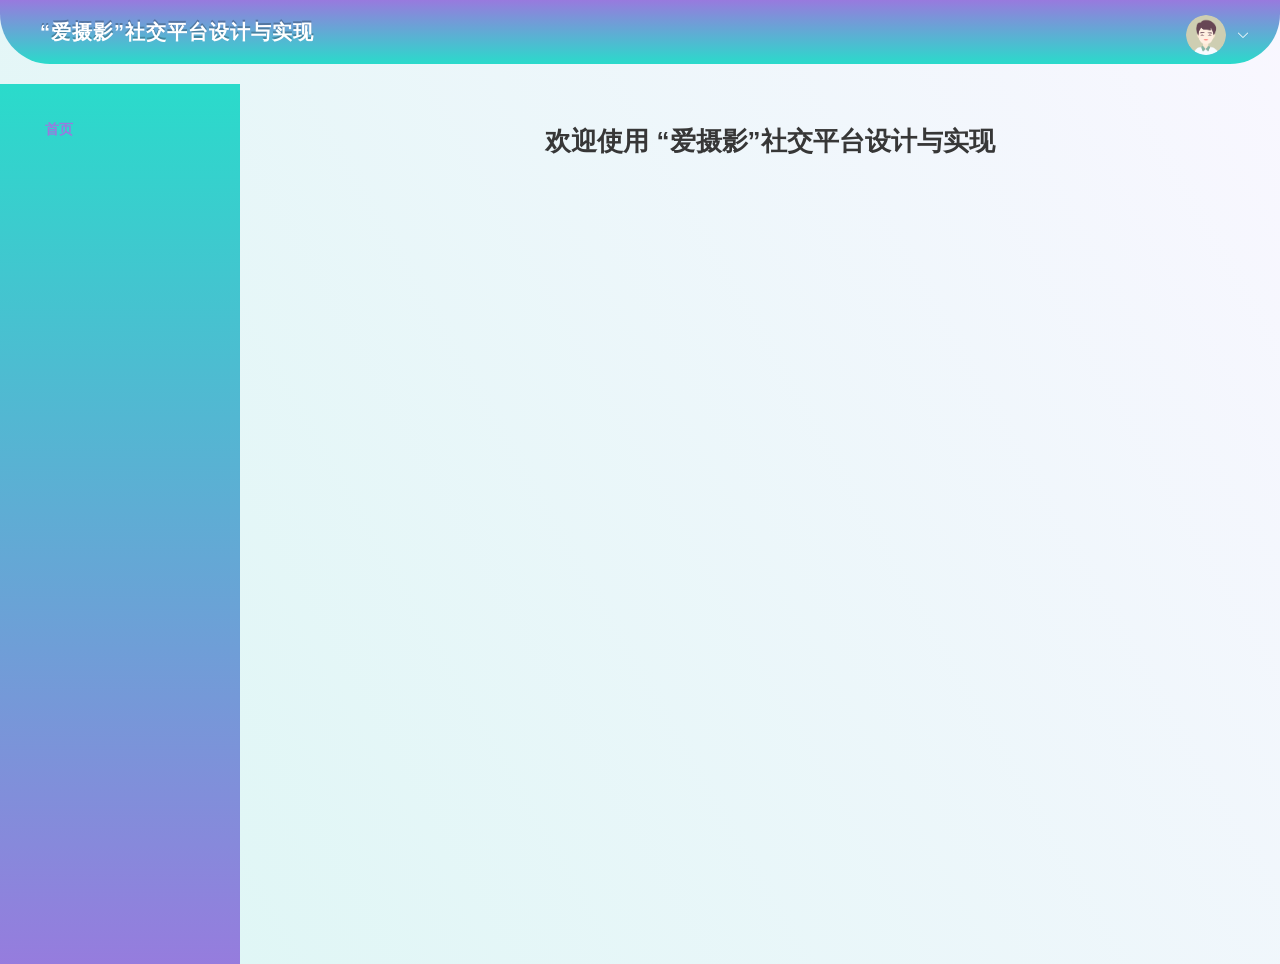
<file: manage/index.html>
<!doctype html>
<html lang="">
<head>
    <meta charset="utf-8">
    <meta http-equiv="X-UA-Compatible" content="IE=edge">
    <meta name="viewport" content="width=device-width,initial-scale=1">
    <link rel="icon" href="./favicon.ico">
    <title>管理系统-“爱摄影”社交平台设计与实现</title>
    <link rel="stylesheet" href="//at.alicdn.com/t/c/font_4015335_3e4fbhfc4ce.css">
    <script src="./js/lunar.min.js"></script>
    <script defer="defer" src="./js/chunk-vendors.7f731f3d.js"></script>
    <script defer="defer" src="./js/app.e64345ba.js"></script>
    <link href="./css/chunk-vendors.8c24ab06.css" rel="stylesheet">
    <link href="./css/app.bb339f96.css" rel="stylesheet">
</head>
<body>
<noscript><strong>We're sorry but vue3_nb0 doesn't work properly without JavaScript enabled. Please enable it to
    continue.</strong></noscript>
<div id="app"></div>
</body>
</html>
</file>
<file: manage/css/chunk-vendors.8c24ab06.css>
@charset "UTF-8";:root{--el-color-primary-rgb:64,158,255;--el-color-success-rgb:103,194,58;--el-color-warning-rgb:230,162,60;--el-color-danger-rgb:245,108,108;--el-color-error-rgb:245,108,108;--el-color-info-rgb:144,147,153;--el-font-size-extra-large:20px;--el-font-size-large:18px;--el-font-size-medium:16px;--el-font-size-base:14px;--el-font-size-small:13px;--el-font-size-extra-small:12px;--el-font-family:"Helvetica Neue",Helvetica,"PingFang SC","Hiragino Sans GB","Microsoft YaHei","微软雅黑",Arial,sans-serif;--el-font-weight-primary:500;--el-font-line-height-primary:24px;--el-index-normal:1;--el-index-top:1000;--el-index-popper:2000;--el-border-radius-base:4px;--el-border-radius-small:2px;--el-border-radius-round:20px;--el-border-radius-circle:100%;--el-transition-duration:0.3s;--el-transition-duration-fast:0.2s;--el-transition-function-ease-in-out-bezier:cubic-bezier(0.645,0.045,0.355,1);--el-transition-function-fast-bezier:cubic-bezier(0.23,1,0.32,1);--el-transition-all:all var(--el-transition-duration) var(--el-transition-function-ease-in-out-bezier);--el-transition-fade:opacity var(--el-transition-duration) var(--el-transition-function-fast-bezier);--el-transition-md-fade:transform var(--el-transition-duration) var(--el-transition-function-fast-bezier),opacity var(--el-transition-duration) var(--el-transition-function-fast-bezier);--el-transition-fade-linear:opacity var(--el-transition-duration-fast) linear;--el-transition-border:border-color var(--el-transition-duration-fast) var(--el-transition-function-ease-in-out-bezier);--el-transition-box-shadow:box-shadow var(--el-transition-duration-fast) var(--el-transition-function-ease-in-out-bezier);--el-transition-color:color var(--el-transition-duration-fast) var(--el-transition-function-ease-in-out-bezier);--el-component-size-large:40px;--el-component-size:32px;--el-component-size-small:24px;color-scheme:light;--el-color-white:#fff;--el-color-black:#000;--el-color-primary:#409eff;--el-color-primary-light-3:#79bbff;--el-color-primary-light-5:#a0cfff;--el-color-primary-light-7:#c6e2ff;--el-color-primary-light-8:#d9ecff;--el-color-primary-light-9:#ecf5ff;--el-color-primary-dark-2:#337ecc;--el-color-success:#67c23a;--el-color-success-light-3:#95d475;--el-color-success-light-5:#b3e19d;--el-color-success-light-7:#d1edc4;--el-color-success-light-8:#e1f3d8;--el-color-success-light-9:#f0f9eb;--el-color-success-dark-2:#529b2e;--el-color-warning:#e6a23c;--el-color-warning-light-3:#eebe77;--el-color-warning-light-5:#f3d19e;--el-color-warning-light-7:#f8e3c5;--el-color-warning-light-8:#faecd8;--el-color-warning-light-9:#fdf6ec;--el-color-warning-dark-2:#b88230;--el-color-danger:#f56c6c;--el-color-danger-light-3:#f89898;--el-color-danger-light-5:#fab6b6;--el-color-danger-light-7:#fcd3d3;--el-color-danger-light-8:#fde2e2;--el-color-danger-light-9:#fef0f0;--el-color-danger-dark-2:#c45656;--el-color-error:#f56c6c;--el-color-error-light-3:#f89898;--el-color-error-light-5:#fab6b6;--el-color-error-light-7:#fcd3d3;--el-color-error-light-8:#fde2e2;--el-color-error-light-9:#fef0f0;--el-color-error-dark-2:#c45656;--el-color-info:#909399;--el-color-info-light-3:#b1b3b8;--el-color-info-light-5:#c8c9cc;--el-color-info-light-7:#dedfe0;--el-color-info-light-8:#e9e9eb;--el-color-info-light-9:#f4f4f5;--el-color-info-dark-2:#73767a;--el-bg-color:#fff;--el-bg-color-page:#f2f3f5;--el-bg-color-overlay:#fff;--el-text-color-primary:#303133;--el-text-color-regular:#606266;--el-text-color-secondary:#909399;--el-text-color-placeholder:#a8abb2;--el-text-color-disabled:#c0c4cc;--el-border-color:#dcdfe6;--el-border-color-light:#e4e7ed;--el-border-color-lighter:#ebeef5;--el-border-color-extra-light:#f2f6fc;--el-border-color-dark:#d4d7de;--el-border-color-darker:#cdd0d6;--el-fill-color:#f0f2f5;--el-fill-color-light:#f5f7fa;--el-fill-color-lighter:#fafafa;--el-fill-color-extra-light:#fafcff;--el-fill-color-dark:#ebedf0;--el-fill-color-darker:#e6e8eb;--el-fill-color-blank:#fff;--el-box-shadow:0px 12px 32px 4px rgba(0,0,0,.04),0px 8px 20px rgba(0,0,0,.08);--el-box-shadow-light:0px 0px 12px rgba(0,0,0,.12);--el-box-shadow-lighter:0px 0px 6px rgba(0,0,0,.12);--el-box-shadow-dark:0px 16px 48px 16px rgba(0,0,0,.08),0px 12px 32px rgba(0,0,0,.12),0px 8px 16px -8px rgba(0,0,0,.16);--el-disabled-bg-color:var(--el-fill-color-light);--el-disabled-text-color:var(--el-text-color-placeholder);--el-disabled-border-color:var(--el-border-color-light);--el-overlay-color:rgba(0,0,0,.8);--el-overlay-color-light:rgba(0,0,0,.7);--el-overlay-color-lighter:rgba(0,0,0,.5);--el-mask-color:hsla(0,0%,100%,.9);--el-mask-color-extra-light:hsla(0,0%,100%,.3);--el-border-width:1px;--el-border-style:solid;--el-border-color-hover:var(--el-text-color-disabled);--el-border:var(--el-border-width) var(--el-border-style) var(--el-border-color);--el-svg-monochrome-grey:var(--el-border-color)}.fade-in-linear-enter-active,.fade-in-linear-leave-active{transition:var(--el-transition-fade-linear)}.fade-in-linear-enter-from,.fade-in-linear-leave-to{opacity:0}.el-fade-in-linear-enter-active,.el-fade-in-linear-leave-active{transition:var(--el-transition-fade-linear)}.el-fade-in-linear-enter-from,.el-fade-in-linear-leave-to{opacity:0}.el-fade-in-enter-active,.el-fade-in-leave-active{transition:all var(--el-transition-duration) cubic-bezier(.55,0,.1,1)}.el-fade-in-enter-from,.el-fade-in-leave-active{opacity:0}.el-zoom-in-center-enter-active,.el-zoom-in-center-leave-active{transition:all var(--el-transition-duration) cubic-bezier(.55,0,.1,1)}.el-zoom-in-center-enter-from,.el-zoom-in-center-leave-active{opacity:0;transform:scaleX(0)}.el-zoom-in-top-enter-active,.el-zoom-in-top-leave-active{opacity:1;transform:scaleY(1);transition:var(--el-transition-md-fade);transform-origin:center top}.el-zoom-in-top-enter-active[data-popper-placement^=top],.el-zoom-in-top-leave-active[data-popper-placement^=top]{transform-origin:center bottom}.el-zoom-in-top-enter-from,.el-zoom-in-top-leave-active{opacity:0;transform:scaleY(0)}.el-zoom-in-bottom-enter-active,.el-zoom-in-bottom-leave-active{opacity:1;transform:scaleY(1);transition:var(--el-transition-md-fade);transform-origin:center bottom}.el-zoom-in-bottom-enter-from,.el-zoom-in-bottom-leave-active{opacity:0;transform:scaleY(0)}.el-zoom-in-left-enter-active,.el-zoom-in-left-leave-active{opacity:1;transform:scale(1);transition:var(--el-transition-md-fade);transform-origin:top left}.el-zoom-in-left-enter-from,.el-zoom-in-left-leave-active{opacity:0;transform:scale(.45)}.collapse-transition{transition:var(--el-transition-duration) height ease-in-out,var(--el-transition-duration) padding-top ease-in-out,var(--el-transition-duration) padding-bottom ease-in-out}.el-collapse-transition-enter-active,.el-collapse-transition-leave-active{transition:var(--el-transition-duration) max-height ease-in-out,var(--el-transition-duration) padding-top ease-in-out,var(--el-transition-duration) padding-bottom ease-in-out}.horizontal-collapse-transition{transition:var(--el-transition-duration) width ease-in-out,var(--el-transition-duration) padding-left ease-in-out,var(--el-transition-duration) padding-right ease-in-out}.el-list-enter-active,.el-list-leave-active{transition:all 1s}.el-list-enter-from,.el-list-leave-to{opacity:0;transform:translateY(-30px)}.el-list-leave-active{position:absolute!important}.el-opacity-transition{transition:opacity var(--el-transition-duration) cubic-bezier(.55,0,.1,1)}.el-icon-loading{animation:rotating 2s linear infinite}.el-icon--right{margin-left:5px}.el-icon--left{margin-right:5px}@keyframes rotating{0%{transform:rotate(0)}to{transform:rotate(1turn)}}.el-icon{--color:inherit;height:1em;width:1em;line-height:1em;display:inline-flex;justify-content:center;align-items:center;position:relative;fill:currentColor;color:var(--color);font-size:inherit}.el-icon.is-loading{animation:rotating 2s linear infinite}.el-icon svg{height:1em;width:1em}.el-affix--fixed{position:fixed}.el-alert{--el-alert-padding:8px 16px;--el-alert-border-radius-base:var(--el-border-radius-base);--el-alert-title-font-size:13px;--el-alert-description-font-size:12px;--el-alert-close-font-size:12px;--el-alert-close-customed-font-size:13px;--el-alert-icon-size:16px;--el-alert-icon-large-size:28px;width:100%;padding:var(--el-alert-padding);margin:0;box-sizing:border-box;border-radius:var(--el-alert-border-radius-base);position:relative;background-color:var(--el-color-white);overflow:hidden;opacity:1;display:flex;align-items:center;transition:opacity var(--el-transition-duration-fast)}.el-alert.is-light .el-alert__close-btn{color:var(--el-text-color-placeholder)}.el-alert.is-dark .el-alert__close-btn,.el-alert.is-dark .el-alert__description{color:var(--el-color-white)}.el-alert.is-center{justify-content:center}.el-alert--success{--el-alert-bg-color:var(--el-color-success-light-9)}.el-alert--success.is-light{background-color:var(--el-alert-bg-color)}.el-alert--success.is-light,.el-alert--success.is-light .el-alert__description{color:var(--el-color-success)}.el-alert--success.is-dark{background-color:var(--el-color-success);color:var(--el-color-white)}.el-alert--info{--el-alert-bg-color:var(--el-color-info-light-9)}.el-alert--info.is-light{background-color:var(--el-alert-bg-color)}.el-alert--info.is-light,.el-alert--info.is-light .el-alert__description{color:var(--el-color-info)}.el-alert--info.is-dark{background-color:var(--el-color-info);color:var(--el-color-white)}.el-alert--warning{--el-alert-bg-color:var(--el-color-warning-light-9)}.el-alert--warning.is-light{background-color:var(--el-alert-bg-color)}.el-alert--warning.is-light,.el-alert--warning.is-light .el-alert__description{color:var(--el-color-warning)}.el-alert--warning.is-dark{background-color:var(--el-color-warning);color:var(--el-color-white)}.el-alert--error{--el-alert-bg-color:var(--el-color-error-light-9)}.el-alert--error.is-light{background-color:var(--el-alert-bg-color)}.el-alert--error.is-light,.el-alert--error.is-light .el-alert__description{color:var(--el-color-error)}.el-alert--error.is-dark{background-color:var(--el-color-error);color:var(--el-color-white)}.el-alert__content{display:table-cell;padding:0 8px}.el-alert .el-alert__icon{font-size:var(--el-alert-icon-size);width:var(--el-alert-icon-size)}.el-alert .el-alert__icon.is-big{font-size:var(--el-alert-icon-large-size);width:var(--el-alert-icon-large-size)}.el-alert__title{font-size:var(--el-alert-title-font-size);line-height:18px;vertical-align:text-top}.el-alert__title.is-bold{font-weight:700}.el-alert .el-alert__description{font-size:var(--el-alert-description-font-size);margin:5px 0 0 0}.el-alert .el-alert__close-btn{font-size:var(--el-alert-close-font-size);opacity:1;position:absolute;top:12px;right:15px;cursor:pointer}.el-alert .el-alert__close-btn.is-customed{font-style:normal;font-size:var(--el-alert-close-customed-font-size);top:9px}.el-alert-fade-enter-from,.el-alert-fade-leave-active{opacity:0}.el-aside{overflow:auto;box-sizing:border-box;flex-shrink:0;width:var(--el-aside-width,300px)}.el-autocomplete{position:relative;display:inline-block}.el-autocomplete__popper.el-popper{background:var(--el-bg-color-overlay);box-shadow:var(--el-box-shadow-light)}.el-autocomplete__popper.el-popper,.el-autocomplete__popper.el-popper .el-popper__arrow:before{border:1px solid var(--el-border-color-light)}.el-autocomplete__popper.el-popper[data-popper-placement^=top] .el-popper__arrow:before{border-top-color:transparent;border-left-color:transparent}.el-autocomplete__popper.el-popper[data-popper-placement^=bottom] .el-popper__arrow:before{border-bottom-color:transparent;border-right-color:transparent}.el-autocomplete__popper.el-popper[data-popper-placement^=left] .el-popper__arrow:before{border-left-color:transparent;border-bottom-color:transparent}.el-autocomplete__popper.el-popper[data-popper-placement^=right] .el-popper__arrow:before{border-right-color:transparent;border-top-color:transparent}.el-autocomplete-suggestion{border-radius:var(--el-border-radius-base);box-sizing:border-box}.el-autocomplete-suggestion__wrap{max-height:280px;padding:10px 0;box-sizing:border-box}.el-autocomplete-suggestion__list{margin:0;padding:0}.el-autocomplete-suggestion li{padding:0 20px;margin:0;line-height:34px;cursor:pointer;color:var(--el-text-color-regular);font-size:var(--el-font-size-base);list-style:none;text-align:left;white-space:nowrap;overflow:hidden;text-overflow:ellipsis}.el-autocomplete-suggestion li.highlighted,.el-autocomplete-suggestion li:hover{background-color:var(--el-fill-color-light)}.el-autocomplete-suggestion li.divider{margin-top:6px;border-top:1px solid var(--el-color-black)}.el-autocomplete-suggestion li.divider:last-child{margin-bottom:-6px}.el-autocomplete-suggestion.is-loading li{text-align:center;height:100px;line-height:100px;font-size:20px;color:var(--el-text-color-secondary)}.el-autocomplete-suggestion.is-loading li:after{display:inline-block;content:"";height:100%;vertical-align:middle}.el-autocomplete-suggestion.is-loading li:hover{background-color:var(--el-bg-color-overlay)}.el-autocomplete-suggestion.is-loading .el-icon-loading{vertical-align:middle}.el-avatar{--el-avatar-text-color:var(--el-color-white);--el-avatar-bg-color:var(--el-text-color-disabled);--el-avatar-text-size:14px;--el-avatar-icon-size:18px;--el-avatar-border-radius:var(--el-border-radius-base);--el-avatar-size-large:56px;--el-avatar-size-small:24px;--el-avatar-size:40px;display:inline-flex;justify-content:center;align-items:center;box-sizing:border-box;text-align:center;overflow:hidden;color:var(--el-avatar-text-color);background:var(--el-avatar-bg-color);width:var(--el-avatar-size);height:var(--el-avatar-size);font-size:var(--el-avatar-text-size)}.el-avatar>img{display:block;height:100%}.el-avatar--circle{border-radius:50%}.el-avatar--square{border-radius:var(--el-avatar-border-radius)}.el-avatar--icon{font-size:var(--el-avatar-icon-size)}.el-avatar--small{--el-avatar-size:24px}.el-avatar--large{--el-avatar-size:56px}.el-backtop{--el-backtop-bg-color:var(--el-bg-color-overlay);--el-backtop-text-color:var(--el-color-primary);--el-backtop-hover-bg-color:var(--el-border-color-extra-light);position:fixed;background-color:var(--el-backtop-bg-color);width:40px;height:40px;border-radius:50%;color:var(--el-backtop-text-color);display:flex;align-items:center;justify-content:center;font-size:20px;box-shadow:var(--el-box-shadow-lighter);cursor:pointer;z-index:5}.el-backtop:hover{background-color:var(--el-backtop-hover-bg-color)}.el-backtop__icon{font-size:20px}.el-badge{--el-badge-bg-color:var(--el-color-danger);--el-badge-radius:10px;--el-badge-font-size:12px;--el-badge-padding:6px;--el-badge-size:18px;position:relative;vertical-align:middle;display:inline-block;width:-moz-fit-content;width:fit-content}.el-badge__content{background-color:var(--el-badge-bg-color);border-radius:var(--el-badge-radius);color:var(--el-color-white);display:inline-flex;justify-content:center;align-items:center;font-size:var(--el-badge-font-size);height:var(--el-badge-size);padding:0 var(--el-badge-padding);white-space:nowrap;border:1px solid var(--el-bg-color)}.el-badge__content.is-fixed{position:absolute;top:0;right:calc(1px + var(--el-badge-size)/2);transform:translateY(-50%) translateX(100%);z-index:var(--el-index-normal)}.el-badge__content.is-fixed.is-dot{right:5px}.el-badge__content.is-dot{height:8px;width:8px;padding:0;right:0;border-radius:50%}.el-badge__content--primary{background-color:var(--el-color-primary)}.el-badge__content--success{background-color:var(--el-color-success)}.el-badge__content--warning{background-color:var(--el-color-warning)}.el-badge__content--info{background-color:var(--el-color-info)}.el-badge__content--danger{background-color:var(--el-color-danger)}.el-breadcrumb{font-size:14px;line-height:1}.el-breadcrumb:after,.el-breadcrumb:before{display:table;content:""}.el-breadcrumb:after{clear:both}.el-breadcrumb__separator{margin:0 9px;font-weight:700;color:var(--el-text-color-placeholder)}.el-breadcrumb__separator.el-icon{margin:0 6px;font-weight:400}.el-breadcrumb__separator.el-icon svg{vertical-align:middle}.el-breadcrumb__item{float:left;display:inline-flex;align-items:center}.el-breadcrumb__inner{color:var(--el-text-color-regular)}.el-breadcrumb__inner a,.el-breadcrumb__inner.is-link{font-weight:700;text-decoration:none;transition:var(--el-transition-color);color:var(--el-text-color-primary)}.el-breadcrumb__inner a:hover,.el-breadcrumb__inner.is-link:hover{color:var(--el-color-primary);cursor:pointer}.el-breadcrumb__item:last-child .el-breadcrumb__inner,.el-breadcrumb__item:last-child .el-breadcrumb__inner a,.el-breadcrumb__item:last-child .el-breadcrumb__inner a:hover,.el-breadcrumb__item:last-child .el-breadcrumb__inner:hover{font-weight:400;color:var(--el-text-color-regular);cursor:text}.el-breadcrumb__item:last-child .el-breadcrumb__separator{display:none}.el-button-group{display:inline-block;vertical-align:middle}.el-button-group:after,.el-button-group:before{display:table;content:""}.el-button-group:after{clear:both}.el-button-group>.el-button{float:left;position:relative}.el-button-group>.el-button+.el-button{margin-left:0}.el-button-group>.el-button:first-child{border-top-right-radius:0;border-bottom-right-radius:0}.el-button-group>.el-button:last-child{border-top-left-radius:0;border-bottom-left-radius:0}.el-button-group>.el-button:first-child:last-child{border-top-right-radius:var(--el-border-radius-base);border-bottom-right-radius:var(--el-border-radius-base);border-top-left-radius:var(--el-border-radius-base);border-bottom-left-radius:var(--el-border-radius-base)}.el-button-group>.el-button:first-child:last-child.is-round{border-radius:var(--el-border-radius-round)}.el-button-group>.el-button:first-child:last-child.is-circle{border-radius:50%}.el-button-group>.el-button:not(:first-child):not(:last-child){border-radius:0}.el-button-group>.el-button:not(:last-child){margin-right:-1px}.el-button-group>.el-button.is-active,.el-button-group>.el-button:active,.el-button-group>.el-button:focus,.el-button-group>.el-button:hover{z-index:1}.el-button-group>.el-dropdown>.el-button{border-top-left-radius:0;border-bottom-left-radius:0;border-left-color:var(--el-button-divide-border-color)}.el-button-group .el-button--primary:first-child{border-right-color:var(--el-button-divide-border-color)}.el-button-group .el-button--primary:last-child{border-left-color:var(--el-button-divide-border-color)}.el-button-group .el-button--primary:not(:first-child):not(:last-child){border-left-color:var(--el-button-divide-border-color);border-right-color:var(--el-button-divide-border-color)}.el-button-group .el-button--success:first-child{border-right-color:var(--el-button-divide-border-color)}.el-button-group .el-button--success:last-child{border-left-color:var(--el-button-divide-border-color)}.el-button-group .el-button--success:not(:first-child):not(:last-child){border-left-color:var(--el-button-divide-border-color);border-right-color:var(--el-button-divide-border-color)}.el-button-group .el-button--warning:first-child{border-right-color:var(--el-button-divide-border-color)}.el-button-group .el-button--warning:last-child{border-left-color:var(--el-button-divide-border-color)}.el-button-group .el-button--warning:not(:first-child):not(:last-child){border-left-color:var(--el-button-divide-border-color);border-right-color:var(--el-button-divide-border-color)}.el-button-group .el-button--danger:first-child{border-right-color:var(--el-button-divide-border-color)}.el-button-group .el-button--danger:last-child{border-left-color:var(--el-button-divide-border-color)}.el-button-group .el-button--danger:not(:first-child):not(:last-child){border-left-color:var(--el-button-divide-border-color);border-right-color:var(--el-button-divide-border-color)}.el-button-group .el-button--info:first-child{border-right-color:var(--el-button-divide-border-color)}.el-button-group .el-button--info:last-child{border-left-color:var(--el-button-divide-border-color)}.el-button-group .el-button--info:not(:first-child):not(:last-child){border-left-color:var(--el-button-divide-border-color);border-right-color:var(--el-button-divide-border-color)}.el-button{--el-button-font-weight:var(--el-font-weight-primary);--el-button-border-color:var(--el-border-color);--el-button-bg-color:var(--el-fill-color-blank);--el-button-text-color:var(--el-text-color-regular);--el-button-disabled-text-color:var(--el-disabled-text-color);--el-button-disabled-bg-color:var(--el-fill-color-blank);--el-button-disabled-border-color:var(--el-border-color-light);--el-button-divide-border-color:hsla(0,0%,100%,.5);--el-button-hover-text-color:var(--el-color-primary);--el-button-hover-bg-color:var(--el-color-primary-light-9);--el-button-hover-border-color:var(--el-color-primary-light-7);--el-button-active-text-color:var(--el-button-hover-text-color);--el-button-active-border-color:var(--el-color-primary);--el-button-active-bg-color:var(--el-button-hover-bg-color);--el-button-outline-color:var(--el-color-primary-light-5);--el-button-hover-link-text-color:var(--el-color-info);--el-button-active-color:var(--el-text-color-primary);display:inline-flex;justify-content:center;align-items:center;line-height:1;height:32px;white-space:nowrap;cursor:pointer;color:var(--el-button-text-color);text-align:center;box-sizing:border-box;outline:0;transition:.1s;font-weight:var(--el-button-font-weight);-webkit-user-select:none;user-select:none;vertical-align:middle;-webkit-appearance:none;background-color:var(--el-button-bg-color);border:var(--el-border);border-color:var(--el-button-border-color);padding:8px 15px;font-size:var(--el-font-size-base);border-radius:var(--el-border-radius-base)}.el-button:focus,.el-button:hover{color:var(--el-button-hover-text-color);border-color:var(--el-button-hover-border-color);background-color:var(--el-button-hover-bg-color);outline:0}.el-button:active{color:var(--el-button-active-text-color);border-color:var(--el-button-active-border-color);background-color:var(--el-button-active-bg-color);outline:0}.el-button:focus-visible{outline:2px solid var(--el-button-outline-color);outline-offset:1px}.el-button>span{display:inline-flex;align-items:center}.el-button+.el-button{margin-left:12px}.el-button.is-round{padding:8px 15px}.el-button::-moz-focus-inner{border:0}.el-button [class*=el-icon]+span{margin-left:6px}.el-button [class*=el-icon] svg{vertical-align:bottom}.el-button.is-plain{--el-button-hover-text-color:var(--el-color-primary);--el-button-hover-bg-color:var(--el-fill-color-blank);--el-button-hover-border-color:var(--el-color-primary)}.el-button.is-active{color:var(--el-button-active-text-color);border-color:var(--el-button-active-border-color);background-color:var(--el-button-active-bg-color);outline:0}.el-button.is-disabled,.el-button.is-disabled:focus,.el-button.is-disabled:hover{color:var(--el-button-disabled-text-color);cursor:not-allowed;background-image:none;background-color:var(--el-button-disabled-bg-color);border-color:var(--el-button-disabled-border-color)}.el-button.is-loading{position:relative;pointer-events:none}.el-button.is-loading:before{z-index:1;pointer-events:none;content:"";position:absolute;left:-1px;top:-1px;right:-1px;bottom:-1px;border-radius:inherit;background-color:var(--el-mask-color-extra-light)}.el-button.is-round{border-radius:var(--el-border-radius-round)}.el-button.is-circle{border-radius:50%;padding:8px}.el-button.is-text{color:var(--el-button-text-color);border:0 solid transparent;background-color:transparent}.el-button.is-text.is-disabled{color:var(--el-button-disabled-text-color);background-color:transparent!important}.el-button.is-text:not(.is-disabled):focus,.el-button.is-text:not(.is-disabled):hover{background-color:var(--el-fill-color-light)}.el-button.is-text:not(.is-disabled):focus-visible{outline:2px solid var(--el-button-outline-color);outline-offset:1px}.el-button.is-text:not(.is-disabled):active{background-color:var(--el-fill-color)}.el-button.is-text:not(.is-disabled).is-has-bg{background-color:var(--el-fill-color-light)}.el-button.is-text:not(.is-disabled).is-has-bg:focus,.el-button.is-text:not(.is-disabled).is-has-bg:hover{background-color:var(--el-fill-color)}.el-button.is-text:not(.is-disabled).is-has-bg:active{background-color:var(--el-fill-color-dark)}.el-button__text--expand{letter-spacing:.3em;margin-right:-.3em}.el-button.is-link{border-color:transparent;color:var(--el-button-text-color);background:0 0;padding:2px;height:auto}.el-button.is-link:focus,.el-button.is-link:hover{color:var(--el-button-hover-link-text-color)}.el-button.is-link.is-disabled{color:var(--el-button-disabled-text-color);background-color:transparent!important;border-color:transparent!important}.el-button.is-link:not(.is-disabled):active,.el-button.is-link:not(.is-disabled):focus,.el-button.is-link:not(.is-disabled):hover{border-color:transparent;background-color:transparent}.el-button.is-link:not(.is-disabled):active{color:var(--el-button-active-color)}.el-button--text{border-color:transparent;background:0 0;color:var(--el-color-primary);padding-left:0;padding-right:0}.el-button--text.is-disabled{color:var(--el-button-disabled-text-color);background-color:transparent!important;border-color:transparent!important}.el-button--text:not(.is-disabled):focus,.el-button--text:not(.is-disabled):hover{color:var(--el-color-primary-light-3);border-color:transparent;background-color:transparent}.el-button--text:not(.is-disabled):active{color:var(--el-color-primary-dark-2);border-color:transparent;background-color:transparent}.el-button__link--expand{letter-spacing:.3em;margin-right:-.3em}.el-button--primary{--el-button-text-color:var(--el-color-white);--el-button-bg-color:var(--el-color-primary);--el-button-border-color:var(--el-color-primary);--el-button-outline-color:var(--el-color-primary-light-5);--el-button-active-color:var(--el-color-primary-dark-2);--el-button-hover-text-color:var(--el-color-white);--el-button-hover-link-text-color:var(--el-color-primary-light-5);--el-button-hover-bg-color:var(--el-color-primary-light-3);--el-button-hover-border-color:var(--el-color-primary-light-3);--el-button-active-bg-color:var(--el-color-primary-dark-2);--el-button-active-border-color:var(--el-color-primary-dark-2);--el-button-disabled-text-color:var(--el-color-white);--el-button-disabled-bg-color:var(--el-color-primary-light-5);--el-button-disabled-border-color:var(--el-color-primary-light-5)}.el-button--primary.is-link,.el-button--primary.is-plain,.el-button--primary.is-text{--el-button-text-color:var(--el-color-primary);--el-button-bg-color:var(--el-color-primary-light-9);--el-button-border-color:var(--el-color-primary-light-5);--el-button-hover-text-color:var(--el-color-white);--el-button-hover-bg-color:var(--el-color-primary);--el-button-hover-border-color:var(--el-color-primary);--el-button-active-text-color:var(--el-color-white)}.el-button--primary.is-link.is-disabled,.el-button--primary.is-link.is-disabled:active,.el-button--primary.is-link.is-disabled:focus,.el-button--primary.is-link.is-disabled:hover,.el-button--primary.is-plain.is-disabled,.el-button--primary.is-plain.is-disabled:active,.el-button--primary.is-plain.is-disabled:focus,.el-button--primary.is-plain.is-disabled:hover,.el-button--primary.is-text.is-disabled,.el-button--primary.is-text.is-disabled:active,.el-button--primary.is-text.is-disabled:focus,.el-button--primary.is-text.is-disabled:hover{color:var(--el-color-primary-light-5);background-color:var(--el-color-primary-light-9);border-color:var(--el-color-primary-light-8)}.el-button--success{--el-button-text-color:var(--el-color-white);--el-button-bg-color:var(--el-color-success);--el-button-border-color:var(--el-color-success);--el-button-outline-color:var(--el-color-success-light-5);--el-button-active-color:var(--el-color-success-dark-2);--el-button-hover-text-color:var(--el-color-white);--el-button-hover-link-text-color:var(--el-color-success-light-5);--el-button-hover-bg-color:var(--el-color-success-light-3);--el-button-hover-border-color:var(--el-color-success-light-3);--el-button-active-bg-color:var(--el-color-success-dark-2);--el-button-active-border-color:var(--el-color-success-dark-2);--el-button-disabled-text-color:var(--el-color-white);--el-button-disabled-bg-color:var(--el-color-success-light-5);--el-button-disabled-border-color:var(--el-color-success-light-5)}.el-button--success.is-link,.el-button--success.is-plain,.el-button--success.is-text{--el-button-text-color:var(--el-color-success);--el-button-bg-color:var(--el-color-success-light-9);--el-button-border-color:var(--el-color-success-light-5);--el-button-hover-text-color:var(--el-color-white);--el-button-hover-bg-color:var(--el-color-success);--el-button-hover-border-color:var(--el-color-success);--el-button-active-text-color:var(--el-color-white)}.el-button--success.is-link.is-disabled,.el-button--success.is-link.is-disabled:active,.el-button--success.is-link.is-disabled:focus,.el-button--success.is-link.is-disabled:hover,.el-button--success.is-plain.is-disabled,.el-button--success.is-plain.is-disabled:active,.el-button--success.is-plain.is-disabled:focus,.el-button--success.is-plain.is-disabled:hover,.el-button--success.is-text.is-disabled,.el-button--success.is-text.is-disabled:active,.el-button--success.is-text.is-disabled:focus,.el-button--success.is-text.is-disabled:hover{color:var(--el-color-success-light-5);background-color:var(--el-color-success-light-9);border-color:var(--el-color-success-light-8)}.el-button--warning{--el-button-text-color:var(--el-color-white);--el-button-bg-color:var(--el-color-warning);--el-button-border-color:var(--el-color-warning);--el-button-outline-color:var(--el-color-warning-light-5);--el-button-active-color:var(--el-color-warning-dark-2);--el-button-hover-text-color:var(--el-color-white);--el-button-hover-link-text-color:var(--el-color-warning-light-5);--el-button-hover-bg-color:var(--el-color-warning-light-3);--el-button-hover-border-color:var(--el-color-warning-light-3);--el-button-active-bg-color:var(--el-color-warning-dark-2);--el-button-active-border-color:var(--el-color-warning-dark-2);--el-button-disabled-text-color:var(--el-color-white);--el-button-disabled-bg-color:var(--el-color-warning-light-5);--el-button-disabled-border-color:var(--el-color-warning-light-5)}.el-button--warning.is-link,.el-button--warning.is-plain,.el-button--warning.is-text{--el-button-text-color:var(--el-color-warning);--el-button-bg-color:var(--el-color-warning-light-9);--el-button-border-color:var(--el-color-warning-light-5);--el-button-hover-text-color:var(--el-color-white);--el-button-hover-bg-color:var(--el-color-warning);--el-button-hover-border-color:var(--el-color-warning);--el-button-active-text-color:var(--el-color-white)}.el-button--warning.is-link.is-disabled,.el-button--warning.is-link.is-disabled:active,.el-button--warning.is-link.is-disabled:focus,.el-button--warning.is-link.is-disabled:hover,.el-button--warning.is-plain.is-disabled,.el-button--warning.is-plain.is-disabled:active,.el-button--warning.is-plain.is-disabled:focus,.el-button--warning.is-plain.is-disabled:hover,.el-button--warning.is-text.is-disabled,.el-button--warning.is-text.is-disabled:active,.el-button--warning.is-text.is-disabled:focus,.el-button--warning.is-text.is-disabled:hover{color:var(--el-color-warning-light-5);background-color:var(--el-color-warning-light-9);border-color:var(--el-color-warning-light-8)}.el-button--danger{--el-button-text-color:var(--el-color-white);--el-button-bg-color:var(--el-color-danger);--el-button-border-color:var(--el-color-danger);--el-button-outline-color:var(--el-color-danger-light-5);--el-button-active-color:var(--el-color-danger-dark-2);--el-button-hover-text-color:var(--el-color-white);--el-button-hover-link-text-color:var(--el-color-danger-light-5);--el-button-hover-bg-color:var(--el-color-danger-light-3);--el-button-hover-border-color:var(--el-color-danger-light-3);--el-button-active-bg-color:var(--el-color-danger-dark-2);--el-button-active-border-color:var(--el-color-danger-dark-2);--el-button-disabled-text-color:var(--el-color-white);--el-button-disabled-bg-color:var(--el-color-danger-light-5);--el-button-disabled-border-color:var(--el-color-danger-light-5)}.el-button--danger.is-link,.el-button--danger.is-plain,.el-button--danger.is-text{--el-button-text-color:var(--el-color-danger);--el-button-bg-color:var(--el-color-danger-light-9);--el-button-border-color:var(--el-color-danger-light-5);--el-button-hover-text-color:var(--el-color-white);--el-button-hover-bg-color:var(--el-color-danger);--el-button-hover-border-color:var(--el-color-danger);--el-button-active-text-color:var(--el-color-white)}.el-button--danger.is-link.is-disabled,.el-button--danger.is-link.is-disabled:active,.el-button--danger.is-link.is-disabled:focus,.el-button--danger.is-link.is-disabled:hover,.el-button--danger.is-plain.is-disabled,.el-button--danger.is-plain.is-disabled:active,.el-button--danger.is-plain.is-disabled:focus,.el-button--danger.is-plain.is-disabled:hover,.el-button--danger.is-text.is-disabled,.el-button--danger.is-text.is-disabled:active,.el-button--danger.is-text.is-disabled:focus,.el-button--danger.is-text.is-disabled:hover{color:var(--el-color-danger-light-5);background-color:var(--el-color-danger-light-9);border-color:var(--el-color-danger-light-8)}.el-button--info{--el-button-text-color:var(--el-color-white);--el-button-bg-color:var(--el-color-info);--el-button-border-color:var(--el-color-info);--el-button-outline-color:var(--el-color-info-light-5);--el-button-active-color:var(--el-color-info-dark-2);--el-button-hover-text-color:var(--el-color-white);--el-button-hover-link-text-color:var(--el-color-info-light-5);--el-button-hover-bg-color:var(--el-color-info-light-3);--el-button-hover-border-color:var(--el-color-info-light-3);--el-button-active-bg-color:var(--el-color-info-dark-2);--el-button-active-border-color:var(--el-color-info-dark-2);--el-button-disabled-text-color:var(--el-color-white);--el-button-disabled-bg-color:var(--el-color-info-light-5);--el-button-disabled-border-color:var(--el-color-info-light-5)}.el-button--info.is-link,.el-button--info.is-plain,.el-button--info.is-text{--el-button-text-color:var(--el-color-info);--el-button-bg-color:var(--el-color-info-light-9);--el-button-border-color:var(--el-color-info-light-5);--el-button-hover-text-color:var(--el-color-white);--el-button-hover-bg-color:var(--el-color-info);--el-button-hover-border-color:var(--el-color-info);--el-button-active-text-color:var(--el-color-white)}.el-button--info.is-link.is-disabled,.el-button--info.is-link.is-disabled:active,.el-button--info.is-link.is-disabled:focus,.el-button--info.is-link.is-disabled:hover,.el-button--info.is-plain.is-disabled,.el-button--info.is-plain.is-disabled:active,.el-button--info.is-plain.is-disabled:focus,.el-button--info.is-plain.is-disabled:hover,.el-button--info.is-text.is-disabled,.el-button--info.is-text.is-disabled:active,.el-button--info.is-text.is-disabled:focus,.el-button--info.is-text.is-disabled:hover{color:var(--el-color-info-light-5);background-color:var(--el-color-info-light-9);border-color:var(--el-color-info-light-8)}.el-button--large{--el-button-size:40px;height:var(--el-button-size);padding:12px 19px;font-size:var(--el-font-size-base);border-radius:var(--el-border-radius-base)}.el-button--large [class*=el-icon]+span{margin-left:8px}.el-button--large.is-round{padding:12px 19px}.el-button--large.is-circle{width:var(--el-button-size);padding:12px}.el-button--small{--el-button-size:24px;height:var(--el-button-size);padding:5px 11px;font-size:12px;border-radius:calc(var(--el-border-radius-base) - 1px)}.el-button--small [class*=el-icon]+span{margin-left:4px}.el-button--small.is-round{padding:5px 11px}.el-button--small.is-circle{width:var(--el-button-size);padding:5px}.el-calendar{--el-calendar-border:var(--el-table-border,1px solid var(--el-border-color-lighter));--el-calendar-header-border-bottom:var(--el-calendar-border);--el-calendar-selected-bg-color:var(--el-color-primary-light-9);--el-calendar-cell-width:85px;background-color:var(--el-fill-color-blank)}.el-calendar__header{display:flex;justify-content:space-between;padding:12px 20px;border-bottom:var(--el-calendar-header-border-bottom)}.el-calendar__title{color:var(--el-text-color);align-self:center}.el-calendar__body{padding:12px 20px 35px}.el-calendar-table{table-layout:fixed;width:100%}.el-calendar-table thead th{padding:12px 0;color:var(--el-text-color-regular);font-weight:400}.el-calendar-table:not(.is-range) td.next,.el-calendar-table:not(.is-range) td.prev{color:var(--el-text-color-placeholder)}.el-calendar-table td{border-bottom:var(--el-calendar-border);border-right:var(--el-calendar-border);vertical-align:top;transition:background-color var(--el-transition-duration-fast) ease}.el-calendar-table td.is-selected{background-color:var(--el-calendar-selected-bg-color)}.el-calendar-table td.is-today{color:var(--el-color-primary)}.el-calendar-table tr:first-child td{border-top:var(--el-calendar-border)}.el-calendar-table tr td:first-child{border-left:var(--el-calendar-border)}.el-calendar-table tr.el-calendar-table__row--hide-border td{border-top:none}.el-calendar-table .el-calendar-day{box-sizing:border-box;padding:8px;height:var(--el-calendar-cell-width)}.el-calendar-table .el-calendar-day:hover{cursor:pointer;background-color:var(--el-calendar-selected-bg-color)}.el-card{--el-card-border-color:var(--el-border-color-light);--el-card-border-radius:4px;--el-card-padding:20px;--el-card-bg-color:var(--el-fill-color-blank);border-radius:var(--el-card-border-radius);border:1px solid var(--el-card-border-color);background-color:var(--el-card-bg-color);overflow:hidden;color:var(--el-text-color-primary);transition:var(--el-transition-duration)}.el-card.is-always-shadow,.el-card.is-hover-shadow:focus,.el-card.is-hover-shadow:hover{box-shadow:var(--el-box-shadow-light)}.el-card__header{padding:calc(var(--el-card-padding) - 2px) var(--el-card-padding);border-bottom:1px solid var(--el-card-border-color);box-sizing:border-box}.el-card__body{padding:var(--el-card-padding)}.el-carousel__item{position:absolute;top:0;left:0;width:100%;height:100%;display:inline-block;overflow:hidden}.el-carousel__item,.el-carousel__item.is-active{z-index:calc(var(--el-index-normal) - 1)}.el-carousel__item--card,.el-carousel__item.is-animating{transition:transform .4s ease-in-out}.el-carousel__item--card{width:50%}.el-carousel__item--card.is-in-stage{cursor:pointer;z-index:var(--el-index-normal)}.el-carousel__item--card.is-in-stage.is-hover .el-carousel__mask,.el-carousel__item--card.is-in-stage:hover .el-carousel__mask{opacity:.12}.el-carousel__item--card.is-active{z-index:calc(var(--el-index-normal) + 1)}.el-carousel__mask{position:absolute;width:100%;height:100%;top:0;left:0;background-color:var(--el-color-white);opacity:.24;transition:var(--el-transition-duration-fast)}.el-carousel{--el-carousel-arrow-font-size:12px;--el-carousel-arrow-size:36px;--el-carousel-arrow-background:rgba(31,45,61,.11);--el-carousel-arrow-hover-background:rgba(31,45,61,.23);--el-carousel-indicator-width:30px;--el-carousel-indicator-height:2px;--el-carousel-indicator-padding-horizontal:4px;--el-carousel-indicator-padding-vertical:12px;--el-carousel-indicator-out-color:var(--el-border-color-hover);position:relative}.el-carousel--horizontal{overflow-x:hidden}.el-carousel--vertical{overflow-y:hidden}.el-carousel__container{position:relative;height:300px}.el-carousel__arrow{border:none;outline:0;padding:0;margin:0;height:var(--el-carousel-arrow-size);width:var(--el-carousel-arrow-size);cursor:pointer;transition:var(--el-transition-duration);border-radius:50%;background-color:var(--el-carousel-arrow-background);color:#fff;position:absolute;top:50%;z-index:10;transform:translateY(-50%);text-align:center;font-size:var(--el-carousel-arrow-font-size);display:inline-flex;justify-content:center;align-items:center}.el-carousel__arrow--left{left:16px}.el-carousel__arrow--right{right:16px}.el-carousel__arrow:hover{background-color:var(--el-carousel-arrow-hover-background)}.el-carousel__arrow i{cursor:pointer}.el-carousel__indicators{position:absolute;list-style:none;margin:0;padding:0;z-index:calc(var(--el-index-normal) + 1)}.el-carousel__indicators--horizontal{bottom:0;left:50%;transform:translateX(-50%)}.el-carousel__indicators--vertical{right:0;top:50%;transform:translateY(-50%)}.el-carousel__indicators--outside{bottom:calc(var(--el-carousel-indicator-height) + var(--el-carousel-indicator-padding-vertical)*2);text-align:center;position:static;transform:none}.el-carousel__indicators--outside .el-carousel__indicator:hover button{opacity:.64}.el-carousel__indicators--outside button{background-color:var(--el-carousel-indicator-out-color);opacity:.24}.el-carousel__indicators--labels{left:0;right:0;transform:none;text-align:center}.el-carousel__indicators--labels .el-carousel__button{height:auto;width:auto;padding:2px 18px;font-size:12px;color:#000}.el-carousel__indicators--labels .el-carousel__indicator{padding:6px 4px}.el-carousel__indicator{background-color:transparent;cursor:pointer}.el-carousel__indicator:hover button{opacity:.72}.el-carousel__indicator--horizontal{display:inline-block;padding:var(--el-carousel-indicator-padding-vertical) var(--el-carousel-indicator-padding-horizontal)}.el-carousel__indicator--vertical{padding:var(--el-carousel-indicator-padding-horizontal) var(--el-carousel-indicator-padding-vertical)}.el-carousel__indicator--vertical .el-carousel__button{width:var(--el-carousel-indicator-height);height:calc(var(--el-carousel-indicator-width)/2)}.el-carousel__indicator.is-active button{opacity:1}.el-carousel__button{display:block;opacity:.48;width:var(--el-carousel-indicator-width);height:var(--el-carousel-indicator-height);background-color:#fff;border:none;outline:0;padding:0;margin:0;cursor:pointer;transition:var(--el-transition-duration)}.carousel-arrow-left-enter-from,.carousel-arrow-left-leave-active{transform:translateY(-50%) translateX(-10px);opacity:0}.carousel-arrow-right-enter-from,.carousel-arrow-right-leave-active{transform:translateY(-50%) translateX(10px);opacity:0}.el-cascader-panel{--el-cascader-menu-text-color:var(--el-text-color-regular);--el-cascader-menu-selected-text-color:var(--el-color-primary);--el-cascader-menu-fill:var(--el-bg-color-overlay);--el-cascader-menu-font-size:var(--el-font-size-base);--el-cascader-menu-radius:var(--el-border-radius-base);--el-cascader-menu-border:solid 1px var(--el-border-color-light);--el-cascader-menu-shadow:var(--el-box-shadow-light);--el-cascader-node-background-hover:var(--el-fill-color-light);--el-cascader-node-color-disabled:var(--el-text-color-placeholder);--el-cascader-color-empty:var(--el-text-color-placeholder);--el-cascader-tag-background:var(--el-fill-color);display:flex;border-radius:var(--el-cascader-menu-radius);font-size:var(--el-cascader-menu-font-size)}.el-cascader-panel.is-bordered{border:var(--el-cascader-menu-border);border-radius:var(--el-cascader-menu-radius)}.el-cascader-menu{min-width:180px;box-sizing:border-box;color:var(--el-cascader-menu-text-color);border-right:var(--el-cascader-menu-border)}.el-cascader-menu:last-child{border-right:none}.el-cascader-menu:last-child .el-cascader-node{padding-right:20px}.el-cascader-menu__wrap.el-scrollbar__wrap{height:204px}.el-cascader-menu__list{position:relative;min-height:100%;margin:0;padding:6px 0;list-style:none;box-sizing:border-box}.el-cascader-menu__hover-zone{position:absolute;top:0;left:0;width:100%;height:100%;pointer-events:none}.el-cascader-menu__empty-text{position:absolute;top:50%;left:50%;transform:translate(-50%,-50%);display:flex;align-items:center;color:var(--el-cascader-color-empty)}.el-cascader-menu__empty-text .is-loading{margin-right:2px}.el-cascader-node{position:relative;display:flex;align-items:center;padding:0 30px 0 20px;height:34px;line-height:34px;outline:0}.el-cascader-node.is-selectable.in-active-path{color:var(--el-cascader-menu-text-color)}.el-cascader-node.in-active-path,.el-cascader-node.is-active,.el-cascader-node.is-selectable.in-checked-path{color:var(--el-cascader-menu-selected-text-color);font-weight:700}.el-cascader-node:not(.is-disabled){cursor:pointer}.el-cascader-node:not(.is-disabled):focus,.el-cascader-node:not(.is-disabled):hover{background:var(--el-cascader-node-background-hover)}.el-cascader-node.is-disabled{color:var(--el-cascader-node-color-disabled);cursor:not-allowed}.el-cascader-node__prefix{position:absolute;left:10px}.el-cascader-node__postfix{position:absolute;right:10px}.el-cascader-node__label{flex:1;text-align:left;padding:0 8px;white-space:nowrap;overflow:hidden;text-overflow:ellipsis}.el-cascader-node>.el-checkbox,.el-cascader-node>.el-radio{margin-right:0}.el-cascader-node>.el-radio .el-radio__label{padding-left:0}.el-cascader{--el-cascader-menu-text-color:var(--el-text-color-regular);--el-cascader-menu-selected-text-color:var(--el-color-primary);--el-cascader-menu-fill:var(--el-bg-color-overlay);--el-cascader-menu-font-size:var(--el-font-size-base);--el-cascader-menu-radius:var(--el-border-radius-base);--el-cascader-menu-border:solid 1px var(--el-border-color-light);--el-cascader-menu-shadow:var(--el-box-shadow-light);--el-cascader-node-background-hover:var(--el-fill-color-light);--el-cascader-node-color-disabled:var(--el-text-color-placeholder);--el-cascader-color-empty:var(--el-text-color-placeholder);--el-cascader-tag-background:var(--el-fill-color);display:inline-block;vertical-align:middle;position:relative;font-size:var(--el-font-size-base);line-height:32px;outline:0}.el-cascader:not(.is-disabled):hover .el-input__wrapper{cursor:pointer;box-shadow:0 0 0 1px var(--el-input-hover-border-color) inset}.el-cascader .el-input{display:flex;cursor:pointer}.el-cascader .el-input .el-input__inner{text-overflow:ellipsis;cursor:pointer}.el-cascader .el-input .el-input__suffix-inner .el-icon{height:calc(100% - 2px)}.el-cascader .el-input .el-input__suffix-inner .el-icon svg{vertical-align:middle}.el-cascader .el-input .icon-arrow-down{transition:transform var(--el-transition-duration);font-size:14px}.el-cascader .el-input .icon-arrow-down.is-reverse{transform:rotate(180deg)}.el-cascader .el-input .icon-circle-close:hover{color:var(--el-input-clear-hover-color,var(--el-text-color-secondary))}.el-cascader .el-input.is-focus .el-input__wrapper{box-shadow:0 0 0 1px var(--el-input-focus-border-color,var(--el-color-primary)) inset}.el-cascader--large{font-size:14px;line-height:40px}.el-cascader--small{font-size:12px;line-height:24px}.el-cascader.is-disabled .el-cascader__label{z-index:calc(var(--el-index-normal) + 1);color:var(--el-disabled-text-color)}.el-cascader__dropdown{--el-cascader-menu-text-color:var(--el-text-color-regular);--el-cascader-menu-selected-text-color:var(--el-color-primary);--el-cascader-menu-fill:var(--el-bg-color-overlay);--el-cascader-menu-font-size:var(--el-font-size-base);--el-cascader-menu-radius:var(--el-border-radius-base);--el-cascader-menu-border:solid 1px var(--el-border-color-light);--el-cascader-menu-shadow:var(--el-box-shadow-light);--el-cascader-node-background-hover:var(--el-fill-color-light);--el-cascader-node-color-disabled:var(--el-text-color-placeholder);--el-cascader-color-empty:var(--el-text-color-placeholder);--el-cascader-tag-background:var(--el-fill-color);font-size:var(--el-cascader-menu-font-size);border-radius:var(--el-cascader-menu-radius)}.el-cascader__dropdown.el-popper{background:var(--el-cascader-menu-fill)}.el-cascader__dropdown.el-popper,.el-cascader__dropdown.el-popper .el-popper__arrow:before{border:var(--el-cascader-menu-border)}.el-cascader__dropdown.el-popper[data-popper-placement^=top] .el-popper__arrow:before{border-top-color:transparent;border-left-color:transparent}.el-cascader__dropdown.el-popper[data-popper-placement^=bottom] .el-popper__arrow:before{border-bottom-color:transparent;border-right-color:transparent}.el-cascader__dropdown.el-popper[data-popper-placement^=left] .el-popper__arrow:before{border-left-color:transparent;border-bottom-color:transparent}.el-cascader__dropdown.el-popper[data-popper-placement^=right] .el-popper__arrow:before{border-right-color:transparent;border-top-color:transparent}.el-cascader__dropdown.el-popper{box-shadow:var(--el-cascader-menu-shadow)}.el-cascader__tags{position:absolute;left:0;right:30px;top:50%;transform:translateY(-50%);display:flex;flex-wrap:wrap;line-height:normal;text-align:left;box-sizing:border-box}.el-cascader__tags .el-tag{display:inline-flex;align-items:center;max-width:100%;margin:2px 0 2px 6px;text-overflow:ellipsis;background:var(--el-cascader-tag-background)}.el-cascader__tags .el-tag:not(.is-hit){border-color:transparent}.el-cascader__tags .el-tag>span{flex:1;overflow:hidden;text-overflow:ellipsis}.el-cascader__tags .el-tag .el-icon-close{flex:none;background-color:var(--el-text-color-placeholder);color:var(--el-color-white)}.el-cascader__tags .el-tag .el-icon-close:hover{background-color:var(--el-text-color-secondary)}.el-cascader__collapse-tags{white-space:normal;z-index:var(--el-index-normal)}.el-cascader__collapse-tags .el-tag{display:inline-flex;align-items:center;max-width:100%;margin:2px 0 2px 6px;text-overflow:ellipsis;background:var(--el-fill-color)}.el-cascader__collapse-tags .el-tag:not(.is-hit){border-color:transparent}.el-cascader__collapse-tags .el-tag>span{flex:1;overflow:hidden;text-overflow:ellipsis}.el-cascader__collapse-tags .el-tag .el-icon-close{flex:none;background-color:var(--el-text-color-placeholder);color:var(--el-color-white)}.el-cascader__collapse-tags .el-tag .el-icon-close:hover{background-color:var(--el-text-color-secondary)}.el-cascader__suggestion-panel{border-radius:var(--el-cascader-menu-radius)}.el-cascader__suggestion-list{max-height:204px;margin:0;padding:6px 0;font-size:var(--el-font-size-base);color:var(--el-cascader-menu-text-color);text-align:center}.el-cascader__suggestion-item{display:flex;justify-content:space-between;align-items:center;height:34px;padding:0 15px;text-align:left;outline:0;cursor:pointer}.el-cascader__suggestion-item:focus,.el-cascader__suggestion-item:hover{background:var(--el-cascader-node-background-hover)}.el-cascader__suggestion-item.is-checked{color:var(--el-cascader-menu-selected-text-color);font-weight:700}.el-cascader__suggestion-item>span{margin-right:10px}.el-cascader__empty-text{margin:10px 0;color:var(--el-cascader-color-empty)}.el-cascader__search-input{flex:1;height:24px;min-width:60px;margin:2px 0 2px 11px;padding:0;color:var(--el-cascader-menu-text-color);border:none;outline:0;box-sizing:border-box;background:0 0}.el-cascader__search-input::placeholder{color:transparent}.el-check-tag{background-color:var(--el-color-info-light-9);border-radius:var(--el-border-radius-base);color:var(--el-color-info);cursor:pointer;display:inline-block;font-size:var(--el-font-size-base);line-height:var(--el-font-size-base);padding:7px 15px;transition:var(--el-transition-all);font-weight:700}.el-check-tag:hover{background-color:var(--el-color-info-light-7)}.el-check-tag.is-checked{background-color:var(--el-color-primary-light-8);color:var(--el-color-primary)}.el-check-tag.is-checked:hover{background-color:var(--el-color-primary-light-7)}.el-checkbox-button{--el-checkbox-button-checked-bg-color:var(--el-color-primary);--el-checkbox-button-checked-text-color:var(--el-color-white);--el-checkbox-button-checked-border-color:var(--el-color-primary);position:relative;display:inline-block}.el-checkbox-button__inner{display:inline-block;line-height:1;font-weight:var(--el-checkbox-font-weight);white-space:nowrap;vertical-align:middle;cursor:pointer;background:var(--el-button-bg-color,var(--el-fill-color-blank));border:var(--el-border);border-left:0;color:var(--el-button-text-color,var(--el-text-color-regular));-webkit-appearance:none;text-align:center;box-sizing:border-box;outline:0;margin:0;position:relative;transition:var(--el-transition-all);-webkit-user-select:none;user-select:none;padding:8px 15px;font-size:var(--el-font-size-base);border-radius:0}.el-checkbox-button__inner.is-round{padding:8px 15px}.el-checkbox-button__inner:hover{color:var(--el-color-primary)}.el-checkbox-button__inner [class*=el-icon-]{line-height:.9}.el-checkbox-button__inner [class*=el-icon-]+span{margin-left:5px}.el-checkbox-button__original{opacity:0;outline:0;position:absolute;margin:0;z-index:-1}.el-checkbox-button.is-checked .el-checkbox-button__inner{color:var(--el-checkbox-button-checked-text-color);background-color:var(--el-checkbox-button-checked-bg-color);border-color:var(--el-checkbox-button-checked-border-color);box-shadow:-1px 0 0 0 var(--el-color-primary-light-7)}.el-checkbox-button.is-checked:first-child .el-checkbox-button__inner{border-left-color:var(--el-checkbox-button-checked-border-color)}.el-checkbox-button.is-disabled .el-checkbox-button__inner{color:var(--el-disabled-text-color);cursor:not-allowed;background-image:none;background-color:var(--el-button-disabled-bg-color,var(--el-fill-color-blank));border-color:var(--el-button-disabled-border-color,var(--el-border-color-light));box-shadow:none}.el-checkbox-button.is-disabled:first-child .el-checkbox-button__inner{border-left-color:var(--el-button-disabled-border-color,var(--el-border-color-light))}.el-checkbox-button:first-child .el-checkbox-button__inner{border-left:var(--el-border);border-top-left-radius:var(--el-border-radius-base);border-bottom-left-radius:var(--el-border-radius-base);box-shadow:none!important}.el-checkbox-button.is-focus .el-checkbox-button__inner{border-color:var(--el-checkbox-button-checked-border-color)}.el-checkbox-button:last-child .el-checkbox-button__inner{border-top-right-radius:var(--el-border-radius-base);border-bottom-right-radius:var(--el-border-radius-base)}.el-checkbox-button--large .el-checkbox-button__inner{padding:12px 19px;font-size:var(--el-font-size-base);border-radius:0}.el-checkbox-button--large .el-checkbox-button__inner.is-round{padding:12px 19px}.el-checkbox-button--small .el-checkbox-button__inner{padding:5px 11px;font-size:12px;border-radius:0}.el-checkbox-button--small .el-checkbox-button__inner.is-round{padding:5px 11px}.el-checkbox-group{font-size:0;line-height:0}.el-checkbox{--el-checkbox-font-size:14px;--el-checkbox-font-weight:var(--el-font-weight-primary);--el-checkbox-text-color:var(--el-text-color-regular);--el-checkbox-input-height:14px;--el-checkbox-input-width:14px;--el-checkbox-border-radius:var(--el-border-radius-small);--el-checkbox-bg-color:var(--el-fill-color-blank);--el-checkbox-input-border:var(--el-border);--el-checkbox-disabled-border-color:var(--el-border-color);--el-checkbox-disabled-input-fill:var(--el-fill-color-light);--el-checkbox-disabled-icon-color:var(--el-text-color-placeholder);--el-checkbox-disabled-checked-input-fill:var(--el-border-color-extra-light);--el-checkbox-disabled-checked-input-border-color:var(--el-border-color);--el-checkbox-disabled-checked-icon-color:var(--el-text-color-placeholder);--el-checkbox-checked-text-color:var(--el-color-primary);--el-checkbox-checked-input-border-color:var(--el-color-primary);--el-checkbox-checked-bg-color:var(--el-color-primary);--el-checkbox-checked-icon-color:var(--el-color-white);--el-checkbox-input-border-color-hover:var(--el-color-primary);color:var(--el-checkbox-text-color);font-weight:var(--el-checkbox-font-weight);font-size:var(--el-font-size-base);position:relative;cursor:pointer;display:inline-flex;align-items:center;white-space:nowrap;-webkit-user-select:none;user-select:none;margin-right:30px;height:32px}.el-checkbox.is-disabled{cursor:not-allowed}.el-checkbox.is-bordered{padding:0 15px 0 9px;border-radius:var(--el-border-radius-base);border:var(--el-border);box-sizing:border-box}.el-checkbox.is-bordered.is-checked{border-color:var(--el-color-primary)}.el-checkbox.is-bordered.is-disabled{border-color:var(--el-border-color-lighter)}.el-checkbox.is-bordered.el-checkbox--large{padding:0 19px 0 11px;border-radius:var(--el-border-radius-base)}.el-checkbox.is-bordered.el-checkbox--large .el-checkbox__label{font-size:var(--el-font-size-base)}.el-checkbox.is-bordered.el-checkbox--large .el-checkbox__inner{height:14px;width:14px}.el-checkbox.is-bordered.el-checkbox--small{padding:0 11px 0 7px;border-radius:calc(var(--el-border-radius-base) - 1px)}.el-checkbox.is-bordered.el-checkbox--small .el-checkbox__label{font-size:12px}.el-checkbox.is-bordered.el-checkbox--small .el-checkbox__inner{height:12px;width:12px}.el-checkbox.is-bordered.el-checkbox--small .el-checkbox__inner:after{height:6px;width:2px}.el-checkbox input:focus-visible+.el-checkbox__inner{outline:2px solid var(--el-checkbox-input-border-color-hover);outline-offset:1px;border-radius:var(--el-checkbox-border-radius)}.el-checkbox__input{white-space:nowrap;cursor:pointer;outline:0;display:inline-flex;position:relative}.el-checkbox__input.is-disabled .el-checkbox__inner{background-color:var(--el-checkbox-disabled-input-fill);border-color:var(--el-checkbox-disabled-border-color);cursor:not-allowed}.el-checkbox__input.is-disabled .el-checkbox__inner:after{cursor:not-allowed;border-color:var(--el-checkbox-disabled-icon-color)}.el-checkbox__input.is-disabled.is-checked .el-checkbox__inner{background-color:var(--el-checkbox-disabled-checked-input-fill);border-color:var(--el-checkbox-disabled-checked-input-border-color)}.el-checkbox__input.is-disabled.is-checked .el-checkbox__inner:after{border-color:var(--el-checkbox-disabled-checked-icon-color)}.el-checkbox__input.is-disabled.is-indeterminate .el-checkbox__inner{background-color:var(--el-checkbox-disabled-checked-input-fill);border-color:var(--el-checkbox-disabled-checked-input-border-color)}.el-checkbox__input.is-disabled.is-indeterminate .el-checkbox__inner:before{background-color:var(--el-checkbox-disabled-checked-icon-color);border-color:var(--el-checkbox-disabled-checked-icon-color)}.el-checkbox__input.is-disabled+span.el-checkbox__label{color:var(--el-disabled-text-color);cursor:not-allowed}.el-checkbox__input.is-checked .el-checkbox__inner{background-color:var(--el-checkbox-checked-bg-color);border-color:var(--el-checkbox-checked-input-border-color)}.el-checkbox__input.is-checked .el-checkbox__inner:after{transform:rotate(45deg) scaleY(1)}.el-checkbox__input.is-checked+.el-checkbox__label{color:var(--el-checkbox-checked-text-color)}.el-checkbox__input.is-focus:not(.is-checked) .el-checkbox__original:not(:focus-visible){border-color:var(--el-checkbox-input-border-color-hover)}.el-checkbox__input.is-indeterminate .el-checkbox__inner{background-color:var(--el-checkbox-checked-bg-color);border-color:var(--el-checkbox-checked-input-border-color)}.el-checkbox__input.is-indeterminate .el-checkbox__inner:before{content:"";position:absolute;display:block;background-color:var(--el-checkbox-checked-icon-color);height:2px;transform:scale(.5);left:0;right:0;top:5px}.el-checkbox__input.is-indeterminate .el-checkbox__inner:after{display:none}.el-checkbox__inner{display:inline-block;position:relative;border:var(--el-checkbox-input-border);border-radius:var(--el-checkbox-border-radius);box-sizing:border-box;width:var(--el-checkbox-input-width);height:var(--el-checkbox-input-height);background-color:var(--el-checkbox-bg-color);z-index:var(--el-index-normal);transition:border-color .25s cubic-bezier(.71,-.46,.29,1.46),background-color .25s cubic-bezier(.71,-.46,.29,1.46),outline .25s cubic-bezier(.71,-.46,.29,1.46)}.el-checkbox__inner:hover{border-color:var(--el-checkbox-input-border-color-hover)}.el-checkbox__inner:after{box-sizing:content-box;content:"";border:1px solid var(--el-checkbox-checked-icon-color);border-left:0;border-top:0;height:7px;left:4px;position:absolute;top:1px;transform:rotate(45deg) scaleY(0);width:3px;transition:transform .15s ease-in 50ms;transform-origin:center}.el-checkbox__original{opacity:0;outline:0;position:absolute;margin:0;width:0;height:0;z-index:-1}.el-checkbox__label{display:inline-block;padding-left:8px;line-height:1;font-size:var(--el-checkbox-font-size)}.el-checkbox.el-checkbox--large{height:40px}.el-checkbox.el-checkbox--large .el-checkbox__label{font-size:14px}.el-checkbox.el-checkbox--large .el-checkbox__inner{width:14px;height:14px}.el-checkbox.el-checkbox--small{height:24px}.el-checkbox.el-checkbox--small .el-checkbox__label{font-size:12px}.el-checkbox.el-checkbox--small .el-checkbox__inner{width:12px;height:12px}.el-checkbox.el-checkbox--small .el-checkbox__input.is-indeterminate .el-checkbox__inner:before{top:4px}.el-checkbox.el-checkbox--small .el-checkbox__inner:after{width:2px;height:6px}.el-checkbox:last-of-type{margin-right:0}[class*=el-col-]{box-sizing:border-box}[class*=el-col-].is-guttered{display:block;min-height:1px}.el-col-0,.el-col-0.is-guttered{display:none}.el-col-0{max-width:0;flex:0 0 0%}.el-col-offset-0{margin-left:0}.el-col-pull-0{position:relative;right:0}.el-col-push-0{position:relative;left:0}.el-col-1{max-width:4.1666666667%;flex:0 0 4.1666666667%}.el-col-offset-1{margin-left:4.1666666667%}.el-col-pull-1{position:relative;right:4.1666666667%}.el-col-push-1{position:relative;left:4.1666666667%}.el-col-2{max-width:8.3333333333%;flex:0 0 8.3333333333%}.el-col-offset-2{margin-left:8.3333333333%}.el-col-pull-2{position:relative;right:8.3333333333%}.el-col-push-2{position:relative;left:8.3333333333%}.el-col-3{max-width:12.5%;flex:0 0 12.5%}.el-col-offset-3{margin-left:12.5%}.el-col-pull-3{position:relative;right:12.5%}.el-col-push-3{position:relative;left:12.5%}.el-col-4{max-width:16.6666666667%;flex:0 0 16.6666666667%}.el-col-offset-4{margin-left:16.6666666667%}.el-col-pull-4{position:relative;right:16.6666666667%}.el-col-push-4{position:relative;left:16.6666666667%}.el-col-5{max-width:20.8333333333%;flex:0 0 20.8333333333%}.el-col-offset-5{margin-left:20.8333333333%}.el-col-pull-5{position:relative;right:20.8333333333%}.el-col-push-5{position:relative;left:20.8333333333%}.el-col-6{max-width:25%;flex:0 0 25%}.el-col-offset-6{margin-left:25%}.el-col-pull-6{position:relative;right:25%}.el-col-push-6{position:relative;left:25%}.el-col-7{max-width:29.1666666667%;flex:0 0 29.1666666667%}.el-col-offset-7{margin-left:29.1666666667%}.el-col-pull-7{position:relative;right:29.1666666667%}.el-col-push-7{position:relative;left:29.1666666667%}.el-col-8{max-width:33.3333333333%;flex:0 0 33.3333333333%}.el-col-offset-8{margin-left:33.3333333333%}.el-col-pull-8{position:relative;right:33.3333333333%}.el-col-push-8{position:relative;left:33.3333333333%}.el-col-9{max-width:37.5%;flex:0 0 37.5%}.el-col-offset-9{margin-left:37.5%}.el-col-pull-9{position:relative;right:37.5%}.el-col-push-9{position:relative;left:37.5%}.el-col-10{max-width:41.6666666667%;flex:0 0 41.6666666667%}.el-col-offset-10{margin-left:41.6666666667%}.el-col-pull-10{position:relative;right:41.6666666667%}.el-col-push-10{position:relative;left:41.6666666667%}.el-col-11{max-width:45.8333333333%;flex:0 0 45.8333333333%}.el-col-offset-11{margin-left:45.8333333333%}.el-col-pull-11{position:relative;right:45.8333333333%}.el-col-push-11{position:relative;left:45.8333333333%}.el-col-12{max-width:50%;flex:0 0 50%}.el-col-offset-12{margin-left:50%}.el-col-pull-12{position:relative;right:50%}.el-col-push-12{position:relative;left:50%}.el-col-13{max-width:54.1666666667%;flex:0 0 54.1666666667%}.el-col-offset-13{margin-left:54.1666666667%}.el-col-pull-13{position:relative;right:54.1666666667%}.el-col-push-13{position:relative;left:54.1666666667%}.el-col-14{max-width:58.3333333333%;flex:0 0 58.3333333333%}.el-col-offset-14{margin-left:58.3333333333%}.el-col-pull-14{position:relative;right:58.3333333333%}.el-col-push-14{position:relative;left:58.3333333333%}.el-col-15{max-width:62.5%;flex:0 0 62.5%}.el-col-offset-15{margin-left:62.5%}.el-col-pull-15{position:relative;right:62.5%}.el-col-push-15{position:relative;left:62.5%}.el-col-16{max-width:66.6666666667%;flex:0 0 66.6666666667%}.el-col-offset-16{margin-left:66.6666666667%}.el-col-pull-16{position:relative;right:66.6666666667%}.el-col-push-16{position:relative;left:66.6666666667%}.el-col-17{max-width:70.8333333333%;flex:0 0 70.8333333333%}.el-col-offset-17{margin-left:70.8333333333%}.el-col-pull-17{position:relative;right:70.8333333333%}.el-col-push-17{position:relative;left:70.8333333333%}.el-col-18{max-width:75%;flex:0 0 75%}.el-col-offset-18{margin-left:75%}.el-col-pull-18{position:relative;right:75%}.el-col-push-18{position:relative;left:75%}.el-col-19{max-width:79.1666666667%;flex:0 0 79.1666666667%}.el-col-offset-19{margin-left:79.1666666667%}.el-col-pull-19{position:relative;right:79.1666666667%}.el-col-push-19{position:relative;left:79.1666666667%}.el-col-20{max-width:83.3333333333%;flex:0 0 83.3333333333%}.el-col-offset-20{margin-left:83.3333333333%}.el-col-pull-20{position:relative;right:83.3333333333%}.el-col-push-20{position:relative;left:83.3333333333%}.el-col-21{max-width:87.5%;flex:0 0 87.5%}.el-col-offset-21{margin-left:87.5%}.el-col-pull-21{position:relative;right:87.5%}.el-col-push-21{position:relative;left:87.5%}.el-col-22{max-width:91.6666666667%;flex:0 0 91.6666666667%}.el-col-offset-22{margin-left:91.6666666667%}.el-col-pull-22{position:relative;right:91.6666666667%}.el-col-push-22{position:relative;left:91.6666666667%}.el-col-23{max-width:95.8333333333%;flex:0 0 95.8333333333%}.el-col-offset-23{margin-left:95.8333333333%}.el-col-pull-23{position:relative;right:95.8333333333%}.el-col-push-23{position:relative;left:95.8333333333%}.el-col-24{max-width:100%;flex:0 0 100%}.el-col-offset-24{margin-left:100%}.el-col-pull-24{position:relative;right:100%}.el-col-push-24{position:relative;left:100%}@media only screen and (max-width:768px){.el-col-xs-0,.el-col-xs-0.is-guttered{display:none}.el-col-xs-0{max-width:0;flex:0 0 0%}.el-col-xs-offset-0{margin-left:0}.el-col-xs-pull-0{position:relative;right:0}.el-col-xs-push-0{position:relative;left:0}.el-col-xs-1{display:block;max-width:4.1666666667%;flex:0 0 4.1666666667%}.el-col-xs-offset-1{margin-left:4.1666666667%}.el-col-xs-pull-1{position:relative;right:4.1666666667%}.el-col-xs-push-1{position:relative;left:4.1666666667%}.el-col-xs-2{display:block;max-width:8.3333333333%;flex:0 0 8.3333333333%}.el-col-xs-offset-2{margin-left:8.3333333333%}.el-col-xs-pull-2{position:relative;right:8.3333333333%}.el-col-xs-push-2{position:relative;left:8.3333333333%}.el-col-xs-3{display:block;max-width:12.5%;flex:0 0 12.5%}.el-col-xs-offset-3{margin-left:12.5%}.el-col-xs-pull-3{position:relative;right:12.5%}.el-col-xs-push-3{position:relative;left:12.5%}.el-col-xs-4{display:block;max-width:16.6666666667%;flex:0 0 16.6666666667%}.el-col-xs-offset-4{margin-left:16.6666666667%}.el-col-xs-pull-4{position:relative;right:16.6666666667%}.el-col-xs-push-4{position:relative;left:16.6666666667%}.el-col-xs-5{display:block;max-width:20.8333333333%;flex:0 0 20.8333333333%}.el-col-xs-offset-5{margin-left:20.8333333333%}.el-col-xs-pull-5{position:relative;right:20.8333333333%}.el-col-xs-push-5{position:relative;left:20.8333333333%}.el-col-xs-6{display:block;max-width:25%;flex:0 0 25%}.el-col-xs-offset-6{margin-left:25%}.el-col-xs-pull-6{position:relative;right:25%}.el-col-xs-push-6{position:relative;left:25%}.el-col-xs-7{display:block;max-width:29.1666666667%;flex:0 0 29.1666666667%}.el-col-xs-offset-7{margin-left:29.1666666667%}.el-col-xs-pull-7{position:relative;right:29.1666666667%}.el-col-xs-push-7{position:relative;left:29.1666666667%}.el-col-xs-8{display:block;max-width:33.3333333333%;flex:0 0 33.3333333333%}.el-col-xs-offset-8{margin-left:33.3333333333%}.el-col-xs-pull-8{position:relative;right:33.3333333333%}.el-col-xs-push-8{position:relative;left:33.3333333333%}.el-col-xs-9{display:block;max-width:37.5%;flex:0 0 37.5%}.el-col-xs-offset-9{margin-left:37.5%}.el-col-xs-pull-9{position:relative;right:37.5%}.el-col-xs-push-9{position:relative;left:37.5%}.el-col-xs-10{display:block;max-width:41.6666666667%;flex:0 0 41.6666666667%}.el-col-xs-offset-10{margin-left:41.6666666667%}.el-col-xs-pull-10{position:relative;right:41.6666666667%}.el-col-xs-push-10{position:relative;left:41.6666666667%}.el-col-xs-11{display:block;max-width:45.8333333333%;flex:0 0 45.8333333333%}.el-col-xs-offset-11{margin-left:45.8333333333%}.el-col-xs-pull-11{position:relative;right:45.8333333333%}.el-col-xs-push-11{position:relative;left:45.8333333333%}.el-col-xs-12{display:block;max-width:50%;flex:0 0 50%}.el-col-xs-offset-12{margin-left:50%}.el-col-xs-pull-12{position:relative;right:50%}.el-col-xs-push-12{position:relative;left:50%}.el-col-xs-13{display:block;max-width:54.1666666667%;flex:0 0 54.1666666667%}.el-col-xs-offset-13{margin-left:54.1666666667%}.el-col-xs-pull-13{position:relative;right:54.1666666667%}.el-col-xs-push-13{position:relative;left:54.1666666667%}.el-col-xs-14{display:block;max-width:58.3333333333%;flex:0 0 58.3333333333%}.el-col-xs-offset-14{margin-left:58.3333333333%}.el-col-xs-pull-14{position:relative;right:58.3333333333%}.el-col-xs-push-14{position:relative;left:58.3333333333%}.el-col-xs-15{display:block;max-width:62.5%;flex:0 0 62.5%}.el-col-xs-offset-15{margin-left:62.5%}.el-col-xs-pull-15{position:relative;right:62.5%}.el-col-xs-push-15{position:relative;left:62.5%}.el-col-xs-16{display:block;max-width:66.6666666667%;flex:0 0 66.6666666667%}.el-col-xs-offset-16{margin-left:66.6666666667%}.el-col-xs-pull-16{position:relative;right:66.6666666667%}.el-col-xs-push-16{position:relative;left:66.6666666667%}.el-col-xs-17{display:block;max-width:70.8333333333%;flex:0 0 70.8333333333%}.el-col-xs-offset-17{margin-left:70.8333333333%}.el-col-xs-pull-17{position:relative;right:70.8333333333%}.el-col-xs-push-17{position:relative;left:70.8333333333%}.el-col-xs-18{display:block;max-width:75%;flex:0 0 75%}.el-col-xs-offset-18{margin-left:75%}.el-col-xs-pull-18{position:relative;right:75%}.el-col-xs-push-18{position:relative;left:75%}.el-col-xs-19{display:block;max-width:79.1666666667%;flex:0 0 79.1666666667%}.el-col-xs-offset-19{margin-left:79.1666666667%}.el-col-xs-pull-19{position:relative;right:79.1666666667%}.el-col-xs-push-19{position:relative;left:79.1666666667%}.el-col-xs-20{display:block;max-width:83.3333333333%;flex:0 0 83.3333333333%}.el-col-xs-offset-20{margin-left:83.3333333333%}.el-col-xs-pull-20{position:relative;right:83.3333333333%}.el-col-xs-push-20{position:relative;left:83.3333333333%}.el-col-xs-21{display:block;max-width:87.5%;flex:0 0 87.5%}.el-col-xs-offset-21{margin-left:87.5%}.el-col-xs-pull-21{position:relative;right:87.5%}.el-col-xs-push-21{position:relative;left:87.5%}.el-col-xs-22{display:block;max-width:91.6666666667%;flex:0 0 91.6666666667%}.el-col-xs-offset-22{margin-left:91.6666666667%}.el-col-xs-pull-22{position:relative;right:91.6666666667%}.el-col-xs-push-22{position:relative;left:91.6666666667%}.el-col-xs-23{display:block;max-width:95.8333333333%;flex:0 0 95.8333333333%}.el-col-xs-offset-23{margin-left:95.8333333333%}.el-col-xs-pull-23{position:relative;right:95.8333333333%}.el-col-xs-push-23{position:relative;left:95.8333333333%}.el-col-xs-24{display:block;max-width:100%;flex:0 0 100%}.el-col-xs-offset-24{margin-left:100%}.el-col-xs-pull-24{position:relative;right:100%}.el-col-xs-push-24{position:relative;left:100%}}@media only screen and (min-width:768px){.el-col-sm-0,.el-col-sm-0.is-guttered{display:none}.el-col-sm-0{max-width:0;flex:0 0 0%}.el-col-sm-offset-0{margin-left:0}.el-col-sm-pull-0{position:relative;right:0}.el-col-sm-push-0{position:relative;left:0}.el-col-sm-1{display:block;max-width:4.1666666667%;flex:0 0 4.1666666667%}.el-col-sm-offset-1{margin-left:4.1666666667%}.el-col-sm-pull-1{position:relative;right:4.1666666667%}.el-col-sm-push-1{position:relative;left:4.1666666667%}.el-col-sm-2{display:block;max-width:8.3333333333%;flex:0 0 8.3333333333%}.el-col-sm-offset-2{margin-left:8.3333333333%}.el-col-sm-pull-2{position:relative;right:8.3333333333%}.el-col-sm-push-2{position:relative;left:8.3333333333%}.el-col-sm-3{display:block;max-width:12.5%;flex:0 0 12.5%}.el-col-sm-offset-3{margin-left:12.5%}.el-col-sm-pull-3{position:relative;right:12.5%}.el-col-sm-push-3{position:relative;left:12.5%}.el-col-sm-4{display:block;max-width:16.6666666667%;flex:0 0 16.6666666667%}.el-col-sm-offset-4{margin-left:16.6666666667%}.el-col-sm-pull-4{position:relative;right:16.6666666667%}.el-col-sm-push-4{position:relative;left:16.6666666667%}.el-col-sm-5{display:block;max-width:20.8333333333%;flex:0 0 20.8333333333%}.el-col-sm-offset-5{margin-left:20.8333333333%}.el-col-sm-pull-5{position:relative;right:20.8333333333%}.el-col-sm-push-5{position:relative;left:20.8333333333%}.el-col-sm-6{display:block;max-width:25%;flex:0 0 25%}.el-col-sm-offset-6{margin-left:25%}.el-col-sm-pull-6{position:relative;right:25%}.el-col-sm-push-6{position:relative;left:25%}.el-col-sm-7{display:block;max-width:29.1666666667%;flex:0 0 29.1666666667%}.el-col-sm-offset-7{margin-left:29.1666666667%}.el-col-sm-pull-7{position:relative;right:29.1666666667%}.el-col-sm-push-7{position:relative;left:29.1666666667%}.el-col-sm-8{display:block;max-width:33.3333333333%;flex:0 0 33.3333333333%}.el-col-sm-offset-8{margin-left:33.3333333333%}.el-col-sm-pull-8{position:relative;right:33.3333333333%}.el-col-sm-push-8{position:relative;left:33.3333333333%}.el-col-sm-9{display:block;max-width:37.5%;flex:0 0 37.5%}.el-col-sm-offset-9{margin-left:37.5%}.el-col-sm-pull-9{position:relative;right:37.5%}.el-col-sm-push-9{position:relative;left:37.5%}.el-col-sm-10{display:block;max-width:41.6666666667%;flex:0 0 41.6666666667%}.el-col-sm-offset-10{margin-left:41.6666666667%}.el-col-sm-pull-10{position:relative;right:41.6666666667%}.el-col-sm-push-10{position:relative;left:41.6666666667%}.el-col-sm-11{display:block;max-width:45.8333333333%;flex:0 0 45.8333333333%}.el-col-sm-offset-11{margin-left:45.8333333333%}.el-col-sm-pull-11{position:relative;right:45.8333333333%}.el-col-sm-push-11{position:relative;left:45.8333333333%}.el-col-sm-12{display:block;max-width:50%;flex:0 0 50%}.el-col-sm-offset-12{margin-left:50%}.el-col-sm-pull-12{position:relative;right:50%}.el-col-sm-push-12{position:relative;left:50%}.el-col-sm-13{display:block;max-width:54.1666666667%;flex:0 0 54.1666666667%}.el-col-sm-offset-13{margin-left:54.1666666667%}.el-col-sm-pull-13{position:relative;right:54.1666666667%}.el-col-sm-push-13{position:relative;left:54.1666666667%}.el-col-sm-14{display:block;max-width:58.3333333333%;flex:0 0 58.3333333333%}.el-col-sm-offset-14{margin-left:58.3333333333%}.el-col-sm-pull-14{position:relative;right:58.3333333333%}.el-col-sm-push-14{position:relative;left:58.3333333333%}.el-col-sm-15{display:block;max-width:62.5%;flex:0 0 62.5%}.el-col-sm-offset-15{margin-left:62.5%}.el-col-sm-pull-15{position:relative;right:62.5%}.el-col-sm-push-15{position:relative;left:62.5%}.el-col-sm-16{display:block;max-width:66.6666666667%;flex:0 0 66.6666666667%}.el-col-sm-offset-16{margin-left:66.6666666667%}.el-col-sm-pull-16{position:relative;right:66.6666666667%}.el-col-sm-push-16{position:relative;left:66.6666666667%}.el-col-sm-17{display:block;max-width:70.8333333333%;flex:0 0 70.8333333333%}.el-col-sm-offset-17{margin-left:70.8333333333%}.el-col-sm-pull-17{position:relative;right:70.8333333333%}.el-col-sm-push-17{position:relative;left:70.8333333333%}.el-col-sm-18{display:block;max-width:75%;flex:0 0 75%}.el-col-sm-offset-18{margin-left:75%}.el-col-sm-pull-18{position:relative;right:75%}.el-col-sm-push-18{position:relative;left:75%}.el-col-sm-19{display:block;max-width:79.1666666667%;flex:0 0 79.1666666667%}.el-col-sm-offset-19{margin-left:79.1666666667%}.el-col-sm-pull-19{position:relative;right:79.1666666667%}.el-col-sm-push-19{position:relative;left:79.1666666667%}.el-col-sm-20{display:block;max-width:83.3333333333%;flex:0 0 83.3333333333%}.el-col-sm-offset-20{margin-left:83.3333333333%}.el-col-sm-pull-20{position:relative;right:83.3333333333%}.el-col-sm-push-20{position:relative;left:83.3333333333%}.el-col-sm-21{display:block;max-width:87.5%;flex:0 0 87.5%}.el-col-sm-offset-21{margin-left:87.5%}.el-col-sm-pull-21{position:relative;right:87.5%}.el-col-sm-push-21{position:relative;left:87.5%}.el-col-sm-22{display:block;max-width:91.6666666667%;flex:0 0 91.6666666667%}.el-col-sm-offset-22{margin-left:91.6666666667%}.el-col-sm-pull-22{position:relative;right:91.6666666667%}.el-col-sm-push-22{position:relative;left:91.6666666667%}.el-col-sm-23{display:block;max-width:95.8333333333%;flex:0 0 95.8333333333%}.el-col-sm-offset-23{margin-left:95.8333333333%}.el-col-sm-pull-23{position:relative;right:95.8333333333%}.el-col-sm-push-23{position:relative;left:95.8333333333%}.el-col-sm-24{display:block;max-width:100%;flex:0 0 100%}.el-col-sm-offset-24{margin-left:100%}.el-col-sm-pull-24{position:relative;right:100%}.el-col-sm-push-24{position:relative;left:100%}}@media only screen and (min-width:992px){.el-col-md-0,.el-col-md-0.is-guttered{display:none}.el-col-md-0{max-width:0;flex:0 0 0%}.el-col-md-offset-0{margin-left:0}.el-col-md-pull-0{position:relative;right:0}.el-col-md-push-0{position:relative;left:0}.el-col-md-1{display:block;max-width:4.1666666667%;flex:0 0 4.1666666667%}.el-col-md-offset-1{margin-left:4.1666666667%}.el-col-md-pull-1{position:relative;right:4.1666666667%}.el-col-md-push-1{position:relative;left:4.1666666667%}.el-col-md-2{display:block;max-width:8.3333333333%;flex:0 0 8.3333333333%}.el-col-md-offset-2{margin-left:8.3333333333%}.el-col-md-pull-2{position:relative;right:8.3333333333%}.el-col-md-push-2{position:relative;left:8.3333333333%}.el-col-md-3{display:block;max-width:12.5%;flex:0 0 12.5%}.el-col-md-offset-3{margin-left:12.5%}.el-col-md-pull-3{position:relative;right:12.5%}.el-col-md-push-3{position:relative;left:12.5%}.el-col-md-4{display:block;max-width:16.6666666667%;flex:0 0 16.6666666667%}.el-col-md-offset-4{margin-left:16.6666666667%}.el-col-md-pull-4{position:relative;right:16.6666666667%}.el-col-md-push-4{position:relative;left:16.6666666667%}.el-col-md-5{display:block;max-width:20.8333333333%;flex:0 0 20.8333333333%}.el-col-md-offset-5{margin-left:20.8333333333%}.el-col-md-pull-5{position:relative;right:20.8333333333%}.el-col-md-push-5{position:relative;left:20.8333333333%}.el-col-md-6{display:block;max-width:25%;flex:0 0 25%}.el-col-md-offset-6{margin-left:25%}.el-col-md-pull-6{position:relative;right:25%}.el-col-md-push-6{position:relative;left:25%}.el-col-md-7{display:block;max-width:29.1666666667%;flex:0 0 29.1666666667%}.el-col-md-offset-7{margin-left:29.1666666667%}.el-col-md-pull-7{position:relative;right:29.1666666667%}.el-col-md-push-7{position:relative;left:29.1666666667%}.el-col-md-8{display:block;max-width:33.3333333333%;flex:0 0 33.3333333333%}.el-col-md-offset-8{margin-left:33.3333333333%}.el-col-md-pull-8{position:relative;right:33.3333333333%}.el-col-md-push-8{position:relative;left:33.3333333333%}.el-col-md-9{display:block;max-width:37.5%;flex:0 0 37.5%}.el-col-md-offset-9{margin-left:37.5%}.el-col-md-pull-9{position:relative;right:37.5%}.el-col-md-push-9{position:relative;left:37.5%}.el-col-md-10{display:block;max-width:41.6666666667%;flex:0 0 41.6666666667%}.el-col-md-offset-10{margin-left:41.6666666667%}.el-col-md-pull-10{position:relative;right:41.6666666667%}.el-col-md-push-10{position:relative;left:41.6666666667%}.el-col-md-11{display:block;max-width:45.8333333333%;flex:0 0 45.8333333333%}.el-col-md-offset-11{margin-left:45.8333333333%}.el-col-md-pull-11{position:relative;right:45.8333333333%}.el-col-md-push-11{position:relative;left:45.8333333333%}.el-col-md-12{display:block;max-width:50%;flex:0 0 50%}.el-col-md-offset-12{margin-left:50%}.el-col-md-pull-12{position:relative;right:50%}.el-col-md-push-12{position:relative;left:50%}.el-col-md-13{display:block;max-width:54.1666666667%;flex:0 0 54.1666666667%}.el-col-md-offset-13{margin-left:54.1666666667%}.el-col-md-pull-13{position:relative;right:54.1666666667%}.el-col-md-push-13{position:relative;left:54.1666666667%}.el-col-md-14{display:block;max-width:58.3333333333%;flex:0 0 58.3333333333%}.el-col-md-offset-14{margin-left:58.3333333333%}.el-col-md-pull-14{position:relative;right:58.3333333333%}.el-col-md-push-14{position:relative;left:58.3333333333%}.el-col-md-15{display:block;max-width:62.5%;flex:0 0 62.5%}.el-col-md-offset-15{margin-left:62.5%}.el-col-md-pull-15{position:relative;right:62.5%}.el-col-md-push-15{position:relative;left:62.5%}.el-col-md-16{display:block;max-width:66.6666666667%;flex:0 0 66.6666666667%}.el-col-md-offset-16{margin-left:66.6666666667%}.el-col-md-pull-16{position:relative;right:66.6666666667%}.el-col-md-push-16{position:relative;left:66.6666666667%}.el-col-md-17{display:block;max-width:70.8333333333%;flex:0 0 70.8333333333%}.el-col-md-offset-17{margin-left:70.8333333333%}.el-col-md-pull-17{position:relative;right:70.8333333333%}.el-col-md-push-17{position:relative;left:70.8333333333%}.el-col-md-18{display:block;max-width:75%;flex:0 0 75%}.el-col-md-offset-18{margin-left:75%}.el-col-md-pull-18{position:relative;right:75%}.el-col-md-push-18{position:relative;left:75%}.el-col-md-19{display:block;max-width:79.1666666667%;flex:0 0 79.1666666667%}.el-col-md-offset-19{margin-left:79.1666666667%}.el-col-md-pull-19{position:relative;right:79.1666666667%}.el-col-md-push-19{position:relative;left:79.1666666667%}.el-col-md-20{display:block;max-width:83.3333333333%;flex:0 0 83.3333333333%}.el-col-md-offset-20{margin-left:83.3333333333%}.el-col-md-pull-20{position:relative;right:83.3333333333%}.el-col-md-push-20{position:relative;left:83.3333333333%}.el-col-md-21{display:block;max-width:87.5%;flex:0 0 87.5%}.el-col-md-offset-21{margin-left:87.5%}.el-col-md-pull-21{position:relative;right:87.5%}.el-col-md-push-21{position:relative;left:87.5%}.el-col-md-22{display:block;max-width:91.6666666667%;flex:0 0 91.6666666667%}.el-col-md-offset-22{margin-left:91.6666666667%}.el-col-md-pull-22{position:relative;right:91.6666666667%}.el-col-md-push-22{position:relative;left:91.6666666667%}.el-col-md-23{display:block;max-width:95.8333333333%;flex:0 0 95.8333333333%}.el-col-md-offset-23{margin-left:95.8333333333%}.el-col-md-pull-23{position:relative;right:95.8333333333%}.el-col-md-push-23{position:relative;left:95.8333333333%}.el-col-md-24{display:block;max-width:100%;flex:0 0 100%}.el-col-md-offset-24{margin-left:100%}.el-col-md-pull-24{position:relative;right:100%}.el-col-md-push-24{position:relative;left:100%}}@media only screen and (min-width:1200px){.el-col-lg-0,.el-col-lg-0.is-guttered{display:none}.el-col-lg-0{max-width:0;flex:0 0 0%}.el-col-lg-offset-0{margin-left:0}.el-col-lg-pull-0{position:relative;right:0}.el-col-lg-push-0{position:relative;left:0}.el-col-lg-1{display:block;max-width:4.1666666667%;flex:0 0 4.1666666667%}.el-col-lg-offset-1{margin-left:4.1666666667%}.el-col-lg-pull-1{position:relative;right:4.1666666667%}.el-col-lg-push-1{position:relative;left:4.1666666667%}.el-col-lg-2{display:block;max-width:8.3333333333%;flex:0 0 8.3333333333%}.el-col-lg-offset-2{margin-left:8.3333333333%}.el-col-lg-pull-2{position:relative;right:8.3333333333%}.el-col-lg-push-2{position:relative;left:8.3333333333%}.el-col-lg-3{display:block;max-width:12.5%;flex:0 0 12.5%}.el-col-lg-offset-3{margin-left:12.5%}.el-col-lg-pull-3{position:relative;right:12.5%}.el-col-lg-push-3{position:relative;left:12.5%}.el-col-lg-4{display:block;max-width:16.6666666667%;flex:0 0 16.6666666667%}.el-col-lg-offset-4{margin-left:16.6666666667%}.el-col-lg-pull-4{position:relative;right:16.6666666667%}.el-col-lg-push-4{position:relative;left:16.6666666667%}.el-col-lg-5{display:block;max-width:20.8333333333%;flex:0 0 20.8333333333%}.el-col-lg-offset-5{margin-left:20.8333333333%}.el-col-lg-pull-5{position:relative;right:20.8333333333%}.el-col-lg-push-5{position:relative;left:20.8333333333%}.el-col-lg-6{display:block;max-width:25%;flex:0 0 25%}.el-col-lg-offset-6{margin-left:25%}.el-col-lg-pull-6{position:relative;right:25%}.el-col-lg-push-6{position:relative;left:25%}.el-col-lg-7{display:block;max-width:29.1666666667%;flex:0 0 29.1666666667%}.el-col-lg-offset-7{margin-left:29.1666666667%}.el-col-lg-pull-7{position:relative;right:29.1666666667%}.el-col-lg-push-7{position:relative;left:29.1666666667%}.el-col-lg-8{display:block;max-width:33.3333333333%;flex:0 0 33.3333333333%}.el-col-lg-offset-8{margin-left:33.3333333333%}.el-col-lg-pull-8{position:relative;right:33.3333333333%}.el-col-lg-push-8{position:relative;left:33.3333333333%}.el-col-lg-9{display:block;max-width:37.5%;flex:0 0 37.5%}.el-col-lg-offset-9{margin-left:37.5%}.el-col-lg-pull-9{position:relative;right:37.5%}.el-col-lg-push-9{position:relative;left:37.5%}.el-col-lg-10{display:block;max-width:41.6666666667%;flex:0 0 41.6666666667%}.el-col-lg-offset-10{margin-left:41.6666666667%}.el-col-lg-pull-10{position:relative;right:41.6666666667%}.el-col-lg-push-10{position:relative;left:41.6666666667%}.el-col-lg-11{display:block;max-width:45.8333333333%;flex:0 0 45.8333333333%}.el-col-lg-offset-11{margin-left:45.8333333333%}.el-col-lg-pull-11{position:relative;right:45.8333333333%}.el-col-lg-push-11{position:relative;left:45.8333333333%}.el-col-lg-12{display:block;max-width:50%;flex:0 0 50%}.el-col-lg-offset-12{margin-left:50%}.el-col-lg-pull-12{position:relative;right:50%}.el-col-lg-push-12{position:relative;left:50%}.el-col-lg-13{display:block;max-width:54.1666666667%;flex:0 0 54.1666666667%}.el-col-lg-offset-13{margin-left:54.1666666667%}.el-col-lg-pull-13{position:relative;right:54.1666666667%}.el-col-lg-push-13{position:relative;left:54.1666666667%}.el-col-lg-14{display:block;max-width:58.3333333333%;flex:0 0 58.3333333333%}.el-col-lg-offset-14{margin-left:58.3333333333%}.el-col-lg-pull-14{position:relative;right:58.3333333333%}.el-col-lg-push-14{position:relative;left:58.3333333333%}.el-col-lg-15{display:block;max-width:62.5%;flex:0 0 62.5%}.el-col-lg-offset-15{margin-left:62.5%}.el-col-lg-pull-15{position:relative;right:62.5%}.el-col-lg-push-15{position:relative;left:62.5%}.el-col-lg-16{display:block;max-width:66.6666666667%;flex:0 0 66.6666666667%}.el-col-lg-offset-16{margin-left:66.6666666667%}.el-col-lg-pull-16{position:relative;right:66.6666666667%}.el-col-lg-push-16{position:relative;left:66.6666666667%}.el-col-lg-17{display:block;max-width:70.8333333333%;flex:0 0 70.8333333333%}.el-col-lg-offset-17{margin-left:70.8333333333%}.el-col-lg-pull-17{position:relative;right:70.8333333333%}.el-col-lg-push-17{position:relative;left:70.8333333333%}.el-col-lg-18{display:block;max-width:75%;flex:0 0 75%}.el-col-lg-offset-18{margin-left:75%}.el-col-lg-pull-18{position:relative;right:75%}.el-col-lg-push-18{position:relative;left:75%}.el-col-lg-19{display:block;max-width:79.1666666667%;flex:0 0 79.1666666667%}.el-col-lg-offset-19{margin-left:79.1666666667%}.el-col-lg-pull-19{position:relative;right:79.1666666667%}.el-col-lg-push-19{position:relative;left:79.1666666667%}.el-col-lg-20{display:block;max-width:83.3333333333%;flex:0 0 83.3333333333%}.el-col-lg-offset-20{margin-left:83.3333333333%}.el-col-lg-pull-20{position:relative;right:83.3333333333%}.el-col-lg-push-20{position:relative;left:83.3333333333%}.el-col-lg-21{display:block;max-width:87.5%;flex:0 0 87.5%}.el-col-lg-offset-21{margin-left:87.5%}.el-col-lg-pull-21{position:relative;right:87.5%}.el-col-lg-push-21{position:relative;left:87.5%}.el-col-lg-22{display:block;max-width:91.6666666667%;flex:0 0 91.6666666667%}.el-col-lg-offset-22{margin-left:91.6666666667%}.el-col-lg-pull-22{position:relative;right:91.6666666667%}.el-col-lg-push-22{position:relative;left:91.6666666667%}.el-col-lg-23{display:block;max-width:95.8333333333%;flex:0 0 95.8333333333%}.el-col-lg-offset-23{margin-left:95.8333333333%}.el-col-lg-pull-23{position:relative;right:95.8333333333%}.el-col-lg-push-23{position:relative;left:95.8333333333%}.el-col-lg-24{display:block;max-width:100%;flex:0 0 100%}.el-col-lg-offset-24{margin-left:100%}.el-col-lg-pull-24{position:relative;right:100%}.el-col-lg-push-24{position:relative;left:100%}}@media only screen and (min-width:1920px){.el-col-xl-0,.el-col-xl-0.is-guttered{display:none}.el-col-xl-0{max-width:0;flex:0 0 0%}.el-col-xl-offset-0{margin-left:0}.el-col-xl-pull-0{position:relative;right:0}.el-col-xl-push-0{position:relative;left:0}.el-col-xl-1{display:block;max-width:4.1666666667%;flex:0 0 4.1666666667%}.el-col-xl-offset-1{margin-left:4.1666666667%}.el-col-xl-pull-1{position:relative;right:4.1666666667%}.el-col-xl-push-1{position:relative;left:4.1666666667%}.el-col-xl-2{display:block;max-width:8.3333333333%;flex:0 0 8.3333333333%}.el-col-xl-offset-2{margin-left:8.3333333333%}.el-col-xl-pull-2{position:relative;right:8.3333333333%}.el-col-xl-push-2{position:relative;left:8.3333333333%}.el-col-xl-3{display:block;max-width:12.5%;flex:0 0 12.5%}.el-col-xl-offset-3{margin-left:12.5%}.el-col-xl-pull-3{position:relative;right:12.5%}.el-col-xl-push-3{position:relative;left:12.5%}.el-col-xl-4{display:block;max-width:16.6666666667%;flex:0 0 16.6666666667%}.el-col-xl-offset-4{margin-left:16.6666666667%}.el-col-xl-pull-4{position:relative;right:16.6666666667%}.el-col-xl-push-4{position:relative;left:16.6666666667%}.el-col-xl-5{display:block;max-width:20.8333333333%;flex:0 0 20.8333333333%}.el-col-xl-offset-5{margin-left:20.8333333333%}.el-col-xl-pull-5{position:relative;right:20.8333333333%}.el-col-xl-push-5{position:relative;left:20.8333333333%}.el-col-xl-6{display:block;max-width:25%;flex:0 0 25%}.el-col-xl-offset-6{margin-left:25%}.el-col-xl-pull-6{position:relative;right:25%}.el-col-xl-push-6{position:relative;left:25%}.el-col-xl-7{display:block;max-width:29.1666666667%;flex:0 0 29.1666666667%}.el-col-xl-offset-7{margin-left:29.1666666667%}.el-col-xl-pull-7{position:relative;right:29.1666666667%}.el-col-xl-push-7{position:relative;left:29.1666666667%}.el-col-xl-8{display:block;max-width:33.3333333333%;flex:0 0 33.3333333333%}.el-col-xl-offset-8{margin-left:33.3333333333%}.el-col-xl-pull-8{position:relative;right:33.3333333333%}.el-col-xl-push-8{position:relative;left:33.3333333333%}.el-col-xl-9{display:block;max-width:37.5%;flex:0 0 37.5%}.el-col-xl-offset-9{margin-left:37.5%}.el-col-xl-pull-9{position:relative;right:37.5%}.el-col-xl-push-9{position:relative;left:37.5%}.el-col-xl-10{display:block;max-width:41.6666666667%;flex:0 0 41.6666666667%}.el-col-xl-offset-10{margin-left:41.6666666667%}.el-col-xl-pull-10{position:relative;right:41.6666666667%}.el-col-xl-push-10{position:relative;left:41.6666666667%}.el-col-xl-11{display:block;max-width:45.8333333333%;flex:0 0 45.8333333333%}.el-col-xl-offset-11{margin-left:45.8333333333%}.el-col-xl-pull-11{position:relative;right:45.8333333333%}.el-col-xl-push-11{position:relative;left:45.8333333333%}.el-col-xl-12{display:block;max-width:50%;flex:0 0 50%}.el-col-xl-offset-12{margin-left:50%}.el-col-xl-pull-12{position:relative;right:50%}.el-col-xl-push-12{position:relative;left:50%}.el-col-xl-13{display:block;max-width:54.1666666667%;flex:0 0 54.1666666667%}.el-col-xl-offset-13{margin-left:54.1666666667%}.el-col-xl-pull-13{position:relative;right:54.1666666667%}.el-col-xl-push-13{position:relative;left:54.1666666667%}.el-col-xl-14{display:block;max-width:58.3333333333%;flex:0 0 58.3333333333%}.el-col-xl-offset-14{margin-left:58.3333333333%}.el-col-xl-pull-14{position:relative;right:58.3333333333%}.el-col-xl-push-14{position:relative;left:58.3333333333%}.el-col-xl-15{display:block;max-width:62.5%;flex:0 0 62.5%}.el-col-xl-offset-15{margin-left:62.5%}.el-col-xl-pull-15{position:relative;right:62.5%}.el-col-xl-push-15{position:relative;left:62.5%}.el-col-xl-16{display:block;max-width:66.6666666667%;flex:0 0 66.6666666667%}.el-col-xl-offset-16{margin-left:66.6666666667%}.el-col-xl-pull-16{position:relative;right:66.6666666667%}.el-col-xl-push-16{position:relative;left:66.6666666667%}.el-col-xl-17{display:block;max-width:70.8333333333%;flex:0 0 70.8333333333%}.el-col-xl-offset-17{margin-left:70.8333333333%}.el-col-xl-pull-17{position:relative;right:70.8333333333%}.el-col-xl-push-17{position:relative;left:70.8333333333%}.el-col-xl-18{display:block;max-width:75%;flex:0 0 75%}.el-col-xl-offset-18{margin-left:75%}.el-col-xl-pull-18{position:relative;right:75%}.el-col-xl-push-18{position:relative;left:75%}.el-col-xl-19{display:block;max-width:79.1666666667%;flex:0 0 79.1666666667%}.el-col-xl-offset-19{margin-left:79.1666666667%}.el-col-xl-pull-19{position:relative;right:79.1666666667%}.el-col-xl-push-19{position:relative;left:79.1666666667%}.el-col-xl-20{display:block;max-width:83.3333333333%;flex:0 0 83.3333333333%}.el-col-xl-offset-20{margin-left:83.3333333333%}.el-col-xl-pull-20{position:relative;right:83.3333333333%}.el-col-xl-push-20{position:relative;left:83.3333333333%}.el-col-xl-21{display:block;max-width:87.5%;flex:0 0 87.5%}.el-col-xl-offset-21{margin-left:87.5%}.el-col-xl-pull-21{position:relative;right:87.5%}.el-col-xl-push-21{position:relative;left:87.5%}.el-col-xl-22{display:block;max-width:91.6666666667%;flex:0 0 91.6666666667%}.el-col-xl-offset-22{margin-left:91.6666666667%}.el-col-xl-pull-22{position:relative;right:91.6666666667%}.el-col-xl-push-22{position:relative;left:91.6666666667%}.el-col-xl-23{display:block;max-width:95.8333333333%;flex:0 0 95.8333333333%}.el-col-xl-offset-23{margin-left:95.8333333333%}.el-col-xl-pull-23{position:relative;right:95.8333333333%}.el-col-xl-push-23{position:relative;left:95.8333333333%}.el-col-xl-24{display:block;max-width:100%;flex:0 0 100%}.el-col-xl-offset-24{margin-left:100%}.el-col-xl-pull-24{position:relative;right:100%}.el-col-xl-push-24{position:relative;left:100%}}.el-collapse{--el-collapse-border-color:var(--el-border-color-lighter);--el-collapse-header-height:48px;--el-collapse-header-bg-color:var(--el-fill-color-blank);--el-collapse-header-text-color:var(--el-text-color-primary);--el-collapse-header-font-size:13px;--el-collapse-content-bg-color:var(--el-fill-color-blank);--el-collapse-content-font-size:13px;--el-collapse-content-text-color:var(--el-text-color-primary);border-top:1px solid var(--el-collapse-border-color);border-bottom:1px solid var(--el-collapse-border-color)}.el-collapse-item.is-disabled .el-collapse-item__header{color:var(--el-text-color-disabled);cursor:not-allowed}.el-collapse-item__header{display:flex;align-items:center;height:var(--el-collapse-header-height);line-height:var(--el-collapse-header-height);background-color:var(--el-collapse-header-bg-color);color:var(--el-collapse-header-text-color);cursor:pointer;border-bottom:1px solid var(--el-collapse-border-color);font-size:var(--el-collapse-header-font-size);font-weight:500;transition:border-bottom-color var(--el-transition-duration);outline:0}.el-collapse-item__arrow{margin:0 8px 0 auto;transition:transform var(--el-transition-duration);font-weight:300}.el-collapse-item__arrow.is-active{transform:rotate(90deg)}.el-collapse-item__header.focusing:focus:not(:hover){color:var(--el-color-primary)}.el-collapse-item__header.is-active{border-bottom-color:transparent}.el-collapse-item__wrap{will-change:height;background-color:var(--el-collapse-content-bg-color);overflow:hidden;box-sizing:border-box;border-bottom:1px solid var(--el-collapse-border-color)}.el-collapse-item__content{padding-bottom:25px;font-size:var(--el-collapse-content-font-size);color:var(--el-collapse-content-text-color);line-height:1.7692307692}.el-collapse-item:last-child{margin-bottom:-1px}.el-color-predefine{display:flex;font-size:12px;margin-top:8px;width:280px}.el-color-predefine__colors{display:flex;flex:1;flex-wrap:wrap}.el-color-predefine__color-selector{margin:0 0 8px 8px;width:20px;height:20px;border-radius:4px;cursor:pointer}.el-color-predefine__color-selector:nth-child(10n+1){margin-left:0}.el-color-predefine__color-selector.selected{box-shadow:0 0 3px 2px var(--el-color-primary)}.el-color-predefine__color-selector>div{display:flex;height:100%;border-radius:3px}.el-color-predefine__color-selector.is-alpha{background-image:url([data-uri])}.el-color-hue-slider{position:relative;box-sizing:border-box;width:280px;height:12px;background-color:red;padding:0 2px;float:right}.el-color-hue-slider__bar{position:relative;background:linear-gradient(90deg,red 0,#ff0 17%,#0f0 33%,#0ff 50%,#00f 67%,#f0f 83%,red);height:100%}.el-color-hue-slider__thumb{position:absolute;cursor:pointer;box-sizing:border-box;left:0;top:0;width:4px;height:100%;border-radius:1px;background:#fff;border:1px solid var(--el-border-color-lighter);box-shadow:0 0 2px rgba(0,0,0,.6);z-index:1}.el-color-hue-slider.is-vertical{width:12px;height:180px;padding:2px 0}.el-color-hue-slider.is-vertical .el-color-hue-slider__bar{background:linear-gradient(180deg,red 0,#ff0 17%,#0f0 33%,#0ff 50%,#00f 67%,#f0f 83%,red)}.el-color-hue-slider.is-vertical .el-color-hue-slider__thumb{left:0;top:0;width:100%;height:4px}.el-color-svpanel{position:relative;width:280px;height:180px}.el-color-svpanel__black,.el-color-svpanel__white{position:absolute;top:0;left:0;right:0;bottom:0}.el-color-svpanel__white{background:linear-gradient(90deg,#fff,hsla(0,0%,100%,0))}.el-color-svpanel__black{background:linear-gradient(0deg,#000,transparent)}.el-color-svpanel__cursor{position:absolute}.el-color-svpanel__cursor>div{cursor:head;width:4px;height:4px;box-shadow:0 0 0 1.5px #fff,inset 0 0 1px 1px rgba(0,0,0,.3),0 0 1px 2px rgba(0,0,0,.4);border-radius:50%;transform:translate(-2px,-2px)}.el-color-alpha-slider{position:relative;box-sizing:border-box;width:280px;height:12px;background-image:linear-gradient(45deg,var(--el-color-picker-alpha-bg-a) 25%,var(--el-color-picker-alpha-bg-b) 25%),linear-gradient(135deg,var(--el-color-picker-alpha-bg-a) 25%,var(--el-color-picker-alpha-bg-b) 25%),linear-gradient(45deg,var(--el-color-picker-alpha-bg-b) 75%,var(--el-color-picker-alpha-bg-a) 75%),linear-gradient(135deg,var(--el-color-picker-alpha-bg-b) 75%,var(--el-color-picker-alpha-bg-a) 75%);background-size:12px 12px;background-position:0 0,6px 0,6px -6px,0 6px}.el-color-alpha-slider__bar{position:relative;background:linear-gradient(to right,hsla(0,0%,100%,0) 0,var(--el-bg-color) 100%);height:100%}.el-color-alpha-slider__thumb{position:absolute;cursor:pointer;box-sizing:border-box;left:0;top:0;width:4px;height:100%;border-radius:1px;background:#fff;border:1px solid var(--el-border-color-lighter);box-shadow:0 0 2px rgba(0,0,0,.6);z-index:1}.el-color-alpha-slider.is-vertical{width:20px;height:180px}.el-color-alpha-slider.is-vertical .el-color-alpha-slider__bar{background:linear-gradient(180deg,hsla(0,0%,100%,0) 0,#fff)}.el-color-alpha-slider.is-vertical .el-color-alpha-slider__thumb{left:0;top:0;width:100%;height:4px}.el-color-dropdown{width:300px}.el-color-dropdown__main-wrapper{margin-bottom:6px}.el-color-dropdown__main-wrapper:after{content:"";display:table;clear:both}.el-color-dropdown__btns{margin-top:12px;text-align:right}.el-color-dropdown__value{float:left;line-height:26px;font-size:12px;color:#000;width:160px}.el-color-picker{display:inline-block;position:relative;line-height:normal;outline:0}.el-color-picker:hover:not(.is-disabled) .el-color-picker__trigger{border:1px solid var(--el-border-color-hover)}.el-color-picker:focus-visible:not(.is-disabled) .el-color-picker__trigger{outline:2px solid var(--el-color-primary);outline-offset:1px}.el-color-picker.is-disabled .el-color-picker__trigger{cursor:not-allowed}.el-color-picker--large{height:40px}.el-color-picker--large .el-color-picker__trigger{height:40px;width:40px}.el-color-picker--large .el-color-picker__mask{height:38px;width:38px}.el-color-picker--small{height:24px}.el-color-picker--small .el-color-picker__trigger{height:24px;width:24px}.el-color-picker--small .el-color-picker__mask{height:22px;width:22px}.el-color-picker--small .el-color-picker__empty,.el-color-picker--small .el-color-picker__icon{transform:scale(.8)}.el-color-picker__mask{height:30px;width:30px;border-radius:4px;position:absolute;top:1px;left:1px;z-index:1;cursor:not-allowed;background-color:hsla(0,0%,100%,.7)}.el-color-picker__trigger{display:inline-flex;justify-content:center;align-items:center;box-sizing:border-box;height:32px;width:32px;padding:4px;border:1px solid var(--el-border-color);border-radius:4px;font-size:0;position:relative;cursor:pointer}.el-color-picker__color{position:relative;display:block;box-sizing:border-box;border:1px solid var(--el-text-color-secondary);border-radius:var(--el-border-radius-small);width:100%;height:100%;text-align:center}.el-color-picker__color.is-alpha{background-image:linear-gradient(45deg,var(--el-color-picker-alpha-bg-a) 25%,var(--el-color-picker-alpha-bg-b) 25%),linear-gradient(135deg,var(--el-color-picker-alpha-bg-a) 25%,var(--el-color-picker-alpha-bg-b) 25%),linear-gradient(45deg,var(--el-color-picker-alpha-bg-b) 75%,var(--el-color-picker-alpha-bg-a) 75%),linear-gradient(135deg,var(--el-color-picker-alpha-bg-b) 75%,var(--el-color-picker-alpha-bg-a) 75%);background-size:12px 12px;background-position:0 0,6px 0,6px -6px,0 6px}.el-color-picker__color-inner{display:inline-flex;justify-content:center;align-items:center;width:100%;height:100%}.el-color-picker .el-color-picker__empty{font-size:12px;color:var(--el-text-color-secondary)}.el-color-picker .el-color-picker__icon{display:inline-flex;justify-content:center;align-items:center;color:#fff;font-size:12px}.el-color-picker__panel{position:absolute;z-index:10;padding:6px;box-sizing:content-box;background-color:#fff;border-radius:var(--el-border-radius-base);box-shadow:var(--el-box-shadow-light)}.el-color-picker__panel.el-popper{border:1px solid var(--el-border-color-lighter)}.el-color-picker,.el-color-picker__panel{--el-color-picker-alpha-bg-a:#ccc;--el-color-picker-alpha-bg-b:transparent}.dark .el-color-picker,.dark .el-color-picker__panel{--el-color-picker-alpha-bg-a:#333}.el-container{display:flex;flex-direction:row;flex:1;flex-basis:auto;box-sizing:border-box;min-width:0}.el-container.is-vertical{flex-direction:column}.el-date-table{font-size:12px;-webkit-user-select:none;user-select:none}.el-date-table.is-week-mode .el-date-table__row:hover .el-date-table-cell{background-color:var(--el-datepicker-inrange-bg-color)}.el-date-table.is-week-mode .el-date-table__row:hover td.available:hover{color:var(--el-datepicker-text-color)}.el-date-table.is-week-mode .el-date-table__row:hover td:first-child .el-date-table-cell{margin-left:5px;border-top-left-radius:15px;border-bottom-left-radius:15px}.el-date-table.is-week-mode .el-date-table__row:hover td:last-child .el-date-table-cell{margin-right:5px;border-top-right-radius:15px;border-bottom-right-radius:15px}.el-date-table.is-week-mode .el-date-table__row.current .el-date-table-cell{background-color:var(--el-datepicker-inrange-bg-color)}.el-date-table td{width:32px;height:30px;padding:4px 0;box-sizing:border-box;text-align:center;cursor:pointer;position:relative}.el-date-table td .el-date-table-cell{height:30px;padding:3px 0;box-sizing:border-box}.el-date-table td .el-date-table-cell .el-date-table-cell__text{width:24px;height:24px;display:block;margin:0 auto;line-height:24px;position:absolute;left:50%;transform:translateX(-50%);border-radius:50%}.el-date-table td.next-month,.el-date-table td.prev-month{color:var(--el-datepicker-off-text-color)}.el-date-table td.today{position:relative}.el-date-table td.today .el-date-table-cell__text{color:var(--el-color-primary);font-weight:700}.el-date-table td.today.end-date .el-date-table-cell__text,.el-date-table td.today.start-date .el-date-table-cell__text{color:#fff}.el-date-table td.available:hover{color:var(--el-datepicker-hover-text-color)}.el-date-table td.in-range .el-date-table-cell{background-color:var(--el-datepicker-inrange-bg-color)}.el-date-table td.in-range .el-date-table-cell:hover{background-color:var(--el-datepicker-inrange-hover-bg-color)}.el-date-table td.current:not(.disabled) .el-date-table-cell__text{color:#fff;background-color:var(--el-datepicker-active-color)}.el-date-table td.current:not(.disabled):focus-visible .el-date-table-cell__text{outline:2px solid var(--el-datepicker-active-color);outline-offset:1px}.el-date-table td.end-date .el-date-table-cell,.el-date-table td.start-date .el-date-table-cell{color:#fff}.el-date-table td.end-date .el-date-table-cell__text,.el-date-table td.start-date .el-date-table-cell__text{background-color:var(--el-datepicker-active-color)}.el-date-table td.start-date .el-date-table-cell{margin-left:5px;border-top-left-radius:15px;border-bottom-left-radius:15px}.el-date-table td.end-date .el-date-table-cell{margin-right:5px;border-top-right-radius:15px;border-bottom-right-radius:15px}.el-date-table td.disabled .el-date-table-cell{background-color:var(--el-fill-color-light);opacity:1;cursor:not-allowed;color:var(--el-text-color-placeholder)}.el-date-table td.selected .el-date-table-cell{margin-left:5px;margin-right:5px;background-color:var(--el-datepicker-inrange-bg-color);border-radius:15px}.el-date-table td.selected .el-date-table-cell:hover{background-color:var(--el-datepicker-inrange-hover-bg-color)}.el-date-table td.selected .el-date-table-cell__text{background-color:var(--el-datepicker-active-color);color:#fff;border-radius:15px}.el-date-table td.week{font-size:80%;color:var(--el-datepicker-header-text-color)}.el-date-table td:focus{outline:0}.el-date-table th{padding:5px;color:var(--el-datepicker-header-text-color);font-weight:400;border-bottom:solid 1px var(--el-border-color-lighter)}.el-month-table{font-size:12px;margin:-1px;border-collapse:collapse}.el-month-table td{text-align:center;padding:8px 0;cursor:pointer}.el-month-table td div{height:48px;padding:6px 0;box-sizing:border-box}.el-month-table td.today .cell{color:var(--el-color-primary);font-weight:700}.el-month-table td.today.end-date .cell,.el-month-table td.today.start-date .cell{color:#fff}.el-month-table td.disabled .cell{background-color:var(--el-fill-color-light);cursor:not-allowed}.el-month-table td.disabled .cell,.el-month-table td.disabled .cell:hover{color:var(--el-text-color-placeholder)}.el-month-table td .cell{width:60px;height:36px;display:block;line-height:36px;color:var(--el-datepicker-text-color);margin:0 auto;border-radius:18px}.el-month-table td .cell:hover{color:var(--el-datepicker-hover-text-color)}.el-month-table td.in-range div{background-color:var(--el-datepicker-inrange-bg-color)}.el-month-table td.in-range div:hover{background-color:var(--el-datepicker-inrange-hover-bg-color)}.el-month-table td.end-date div,.el-month-table td.start-date div{color:#fff}.el-month-table td.end-date .cell,.el-month-table td.start-date .cell{color:#fff;background-color:var(--el-datepicker-active-color)}.el-month-table td.start-date div{border-top-left-radius:24px;border-bottom-left-radius:24px}.el-month-table td.end-date div{border-top-right-radius:24px;border-bottom-right-radius:24px}.el-month-table td.current:not(.disabled) .cell{color:var(--el-datepicker-active-color)}.el-month-table td:focus-visible{outline:0}.el-month-table td:focus-visible .cell{outline:2px solid var(--el-datepicker-active-color)}.el-year-table{font-size:12px;margin:-1px;border-collapse:collapse}.el-year-table .el-icon{color:var(--el-datepicker-icon-color)}.el-year-table td{text-align:center;padding:20px 3px;cursor:pointer}.el-year-table td.today .cell{color:var(--el-color-primary);font-weight:700}.el-year-table td.disabled .cell{background-color:var(--el-fill-color-light);cursor:not-allowed}.el-year-table td.disabled .cell,.el-year-table td.disabled .cell:hover{color:var(--el-text-color-placeholder)}.el-year-table td .cell{width:48px;height:36px;display:block;line-height:36px;color:var(--el-datepicker-text-color);border-radius:18px;margin:0 auto}.el-year-table td .cell:hover{color:var(--el-datepicker-hover-text-color)}.el-year-table td.current:not(.disabled) .cell{color:var(--el-datepicker-active-color)}.el-year-table td:focus-visible{outline:0}.el-year-table td:focus-visible .cell{outline:2px solid var(--el-datepicker-active-color)}.el-time-spinner.has-seconds .el-time-spinner__wrapper{width:33.3%}.el-time-spinner__wrapper{max-height:192px;overflow:auto;display:inline-block;width:50%;vertical-align:top;position:relative}.el-time-spinner__wrapper.el-scrollbar__wrap:not(.el-scrollbar__wrap--hidden-default){padding-bottom:15px}.el-time-spinner__wrapper.is-arrow{box-sizing:border-box;text-align:center;overflow:hidden}.el-time-spinner__wrapper.is-arrow .el-time-spinner__list{transform:translateY(-32px)}.el-time-spinner__wrapper.is-arrow .el-time-spinner__item:hover:not(.is-disabled):not(.is-active){background:var(--el-fill-color-light);cursor:default}.el-time-spinner__arrow{font-size:12px;color:var(--el-text-color-secondary);position:absolute;left:0;width:100%;z-index:var(--el-index-normal);text-align:center;height:30px;line-height:30px;cursor:pointer}.el-time-spinner__arrow:hover{color:var(--el-color-primary)}.el-time-spinner__arrow.arrow-up{top:10px}.el-time-spinner__arrow.arrow-down{bottom:10px}.el-time-spinner__input.el-input{width:70%}.el-time-spinner__input.el-input .el-input__inner,.el-time-spinner__list{padding:0;text-align:center}.el-time-spinner__list{margin:0;list-style:none}.el-time-spinner__list:after,.el-time-spinner__list:before{content:"";display:block;width:100%;height:80px}.el-time-spinner__item{height:32px;line-height:32px;font-size:12px;color:var(--el-text-color-regular)}.el-time-spinner__item:hover:not(.is-disabled):not(.is-active){background:var(--el-fill-color-light);cursor:pointer}.el-time-spinner__item.is-active:not(.is-disabled){color:var(--el-text-color-primary);font-weight:700}.el-time-spinner__item.is-disabled{color:var(--el-text-color-placeholder);cursor:not-allowed}.el-picker__popper{--el-datepicker-border-color:var(--el-disabled-border-color)}.el-picker__popper.el-popper{background:var(--el-bg-color-overlay);box-shadow:var(--el-box-shadow-light)}.el-picker__popper.el-popper,.el-picker__popper.el-popper .el-popper__arrow:before{border:1px solid var(--el-datepicker-border-color)}.el-picker__popper.el-popper[data-popper-placement^=top] .el-popper__arrow:before{border-top-color:transparent;border-left-color:transparent}.el-picker__popper.el-popper[data-popper-placement^=bottom] .el-popper__arrow:before{border-bottom-color:transparent;border-right-color:transparent}.el-picker__popper.el-popper[data-popper-placement^=left] .el-popper__arrow:before{border-left-color:transparent;border-bottom-color:transparent}.el-picker__popper.el-popper[data-popper-placement^=right] .el-popper__arrow:before{border-right-color:transparent;border-top-color:transparent}.el-date-editor{--el-date-editor-width:220px;--el-date-editor-monthrange-width:300px;--el-date-editor-daterange-width:350px;--el-date-editor-datetimerange-width:400px;--el-input-text-color:var(--el-text-color-regular);--el-input-border:var(--el-border);--el-input-hover-border:var(--el-border-color-hover);--el-input-focus-border:var(--el-color-primary);--el-input-transparent-border:0 0 0 1px transparent inset;--el-input-border-color:var(--el-border-color);--el-input-border-radius:var(--el-border-radius-base);--el-input-bg-color:var(--el-fill-color-blank);--el-input-icon-color:var(--el-text-color-placeholder);--el-input-placeholder-color:var(--el-text-color-placeholder);--el-input-hover-border-color:var(--el-border-color-hover);--el-input-clear-hover-color:var(--el-text-color-secondary);--el-input-focus-border-color:var(--el-color-primary);position:relative;display:inline-block;text-align:left}.el-date-editor.el-input__wrapper{box-shadow:0 0 0 1px var(--el-input-border-color,var(--el-border-color)) inset}.el-date-editor.el-input__wrapper:hover{box-shadow:0 0 0 1px var(--el-input-hover-border-color) inset}.el-date-editor.el-input,.el-date-editor.el-input__wrapper{width:var(--el-date-editor-width);height:var(--el-input-height,var(--el-component-size))}.el-date-editor--monthrange{--el-date-editor-width:var(--el-date-editor-monthrange-width)}.el-date-editor--daterange,.el-date-editor--timerange{--el-date-editor-width:var(--el-date-editor-daterange-width)}.el-date-editor--datetimerange{--el-date-editor-width:var(--el-date-editor-datetimerange-width)}.el-date-editor--dates .el-input__wrapper{text-overflow:ellipsis;white-space:nowrap}.el-date-editor .clear-icon,.el-date-editor .close-icon{cursor:pointer}.el-date-editor .clear-icon:hover{color:var(--el-text-color-secondary)}.el-date-editor .el-range__icon{height:inherit;font-size:14px;color:var(--el-text-color-placeholder);float:left}.el-date-editor .el-range__icon svg{vertical-align:middle}.el-date-editor .el-range-input{-webkit-appearance:none;appearance:none;border:none;outline:0;display:inline-block;height:30px;line-height:30px;margin:0;padding:0;width:39%;text-align:center;font-size:var(--el-font-size-base);color:var(--el-text-color-regular);background-color:transparent}.el-date-editor .el-range-input::placeholder{color:var(--el-text-color-placeholder)}.el-date-editor .el-range-separator{flex:1;display:inline-flex;justify-content:center;align-items:center;height:100%;padding:0 5px;margin:0;font-size:14px;word-break:keep-all;color:var(--el-text-color-primary)}.el-date-editor .el-range__close-icon{font-size:14px;color:var(--el-text-color-placeholder);height:inherit;width:unset;cursor:pointer}.el-date-editor .el-range__close-icon:hover{color:var(--el-text-color-secondary)}.el-date-editor .el-range__close-icon svg{vertical-align:middle}.el-date-editor .el-range__close-icon--hidden{opacity:0;visibility:hidden}.el-range-editor.el-input__wrapper{display:inline-flex;align-items:center;padding:0 10px}.el-range-editor.is-active,.el-range-editor.is-active:hover{box-shadow:0 0 0 1px var(--el-input-focus-border-color) inset}.el-range-editor--large{line-height:var(--el-component-size-large)}.el-range-editor--large.el-input__wrapper{height:var(--el-component-size-large)}.el-range-editor--large .el-range-separator{line-height:40px;font-size:14px}.el-range-editor--large .el-range-input{height:38px;line-height:38px;font-size:14px}.el-range-editor--small{line-height:var(--el-component-size-small)}.el-range-editor--small.el-input__wrapper{height:var(--el-component-size-small)}.el-range-editor--small .el-range-separator{line-height:24px;font-size:12px}.el-range-editor--small .el-range-input{height:22px;line-height:22px;font-size:12px}.el-range-editor.is-disabled{background-color:var(--el-disabled-bg-color);color:var(--el-disabled-text-color);cursor:not-allowed}.el-range-editor.is-disabled,.el-range-editor.is-disabled:focus,.el-range-editor.is-disabled:hover{border-color:var(--el-disabled-border-color)}.el-range-editor.is-disabled input{background-color:var(--el-disabled-bg-color);color:var(--el-disabled-text-color);cursor:not-allowed}.el-range-editor.is-disabled input::placeholder{color:var(--el-text-color-placeholder)}.el-range-editor.is-disabled .el-range-separator{color:var(--el-disabled-text-color)}.el-picker-panel{color:var(--el-text-color-regular);background:var(--el-bg-color-overlay);border-radius:var(--el-border-radius-base);line-height:30px}.el-picker-panel .el-time-panel{margin:5px 0;border:solid 1px var(--el-datepicker-border-color);background-color:var(--el-bg-color-overlay);box-shadow:var(--el-box-shadow-light)}.el-picker-panel__body-wrapper:after,.el-picker-panel__body:after{content:"";display:table;clear:both}.el-picker-panel__content{position:relative;margin:15px}.el-picker-panel__footer{border-top:1px solid var(--el-datepicker-inner-border-color);padding:4px 12px;text-align:right;background-color:var(--el-bg-color-overlay);position:relative;font-size:0}.el-picker-panel__shortcut{display:block;width:100%;border:0;background-color:transparent;line-height:28px;font-size:14px;color:var(--el-datepicker-text-color);padding-left:12px;text-align:left;outline:0;cursor:pointer}.el-picker-panel__shortcut:hover{color:var(--el-datepicker-hover-text-color)}.el-picker-panel__shortcut.active{background-color:#e6f1fe;color:var(--el-datepicker-active-color)}.el-picker-panel__btn{border:1px solid var(--el-fill-color-darker);color:var(--el-text-color-primary);line-height:24px;border-radius:2px;padding:0 20px;cursor:pointer;background-color:transparent;outline:0;font-size:12px}.el-picker-panel__btn[disabled]{color:var(--el-text-color-disabled);cursor:not-allowed}.el-picker-panel__icon-btn{font-size:12px;color:var(--el-datepicker-icon-color);border:0;background:0 0;cursor:pointer;outline:0;margin-top:8px}.el-picker-panel__icon-btn:hover{color:var(--el-datepicker-hover-text-color)}.el-picker-panel__icon-btn:focus-visible{color:var(--el-datepicker-hover-text-color)}.el-picker-panel__icon-btn.is-disabled{color:var(--el-text-color-disabled)}.el-picker-panel__icon-btn.is-disabled:hover{cursor:not-allowed}.el-picker-panel__icon-btn .el-icon{cursor:pointer;font-size:inherit}.el-picker-panel__link-btn{vertical-align:middle}.el-picker-panel [slot=sidebar],.el-picker-panel__sidebar{position:absolute;top:0;bottom:0;width:110px;border-right:1px solid var(--el-datepicker-inner-border-color);box-sizing:border-box;padding-top:6px;background-color:var(--el-bg-color-overlay);overflow:auto}.el-picker-panel [slot=sidebar]+.el-picker-panel__body,.el-picker-panel__sidebar+.el-picker-panel__body{margin-left:110px}.el-date-picker{--el-datepicker-text-color:var(--el-text-color-regular);--el-datepicker-off-text-color:var(--el-text-color-placeholder);--el-datepicker-header-text-color:var(--el-text-color-regular);--el-datepicker-icon-color:var(--el-text-color-primary);--el-datepicker-border-color:var(--el-disabled-border-color);--el-datepicker-inner-border-color:var(--el-border-color-light);--el-datepicker-inrange-bg-color:var(--el-border-color-extra-light);--el-datepicker-inrange-hover-bg-color:var(--el-border-color-extra-light);--el-datepicker-active-color:var(--el-color-primary);--el-datepicker-hover-text-color:var(--el-color-primary);width:322px}.el-date-picker.has-sidebar.has-time{width:434px}.el-date-picker.has-sidebar{width:438px}.el-date-picker.has-time .el-picker-panel__body-wrapper{position:relative}.el-date-picker .el-picker-panel__content{width:292px}.el-date-picker table{table-layout:fixed;width:100%}.el-date-picker__editor-wrap{position:relative;display:table-cell;padding:0 5px}.el-date-picker__time-header{position:relative;border-bottom:1px solid var(--el-datepicker-inner-border-color);font-size:12px;padding:8px 5px 5px;display:table;width:100%;box-sizing:border-box}.el-date-picker__header{margin:12px;text-align:center}.el-date-picker__header--bordered{margin-bottom:0;padding-bottom:12px;border-bottom:solid 1px var(--el-border-color-lighter)}.el-date-picker__header--bordered+.el-picker-panel__content{margin-top:0}.el-date-picker__header-label{font-size:16px;font-weight:500;padding:0 5px;line-height:22px;text-align:center;cursor:pointer;color:var(--el-text-color-regular)}.el-date-picker__header-label:hover{color:var(--el-datepicker-hover-text-color)}.el-date-picker__header-label:focus-visible{outline:0;color:var(--el-datepicker-hover-text-color)}.el-date-picker__header-label.active{color:var(--el-datepicker-active-color)}.el-date-picker__prev-btn{float:left}.el-date-picker__next-btn{float:right}.el-date-picker__time-wrap{padding:10px;text-align:center}.el-date-picker__time-label{float:left;cursor:pointer;line-height:30px;margin-left:10px}.el-date-picker .el-time-panel{position:absolute}.el-date-range-picker{--el-datepicker-text-color:var(--el-text-color-regular);--el-datepicker-off-text-color:var(--el-text-color-placeholder);--el-datepicker-header-text-color:var(--el-text-color-regular);--el-datepicker-icon-color:var(--el-text-color-primary);--el-datepicker-border-color:var(--el-disabled-border-color);--el-datepicker-inner-border-color:var(--el-border-color-light);--el-datepicker-inrange-bg-color:var(--el-border-color-extra-light);--el-datepicker-inrange-hover-bg-color:var(--el-border-color-extra-light);--el-datepicker-active-color:var(--el-color-primary);--el-datepicker-hover-text-color:var(--el-color-primary);width:646px}.el-date-range-picker.has-sidebar{width:756px}.el-date-range-picker.has-time .el-picker-panel__body-wrapper{position:relative}.el-date-range-picker table{table-layout:fixed;width:100%}.el-date-range-picker .el-picker-panel__body{min-width:513px}.el-date-range-picker .el-picker-panel__content{margin:0}.el-date-range-picker__header{position:relative;text-align:center;height:28px}.el-date-range-picker__header [class*=arrow-left]{float:left}.el-date-range-picker__header [class*=arrow-right]{float:right}.el-date-range-picker__header div{font-size:16px;font-weight:500;margin-right:50px}.el-date-range-picker__content{float:left;width:50%;box-sizing:border-box;margin:0;padding:16px}.el-date-range-picker__content.is-left{border-right:1px solid var(--el-datepicker-inner-border-color)}.el-date-range-picker__content .el-date-range-picker__header div{margin-left:50px;margin-right:50px}.el-date-range-picker__editors-wrap{box-sizing:border-box;display:table-cell}.el-date-range-picker__editors-wrap.is-right{text-align:right}.el-date-range-picker__time-header{position:relative;border-bottom:1px solid var(--el-datepicker-inner-border-color);font-size:12px;padding:8px 5px 5px 5px;display:table;width:100%;box-sizing:border-box}.el-date-range-picker__time-header>.el-icon-arrow-right{font-size:20px;vertical-align:middle;display:table-cell;color:var(--el-datepicker-icon-color)}.el-date-range-picker__time-picker-wrap{position:relative;display:table-cell;padding:0 5px}.el-date-range-picker__time-picker-wrap .el-picker-panel{position:absolute;top:13px;right:0;z-index:1;background:#fff}.el-date-range-picker__time-picker-wrap .el-time-panel{position:absolute}.el-time-range-picker{width:354px;overflow:visible}.el-time-range-picker__content{position:relative;text-align:center;padding:10px;z-index:1}.el-time-range-picker__cell{box-sizing:border-box;margin:0;padding:4px 7px 7px;width:50%;display:inline-block}.el-time-range-picker__header{margin-bottom:5px;text-align:center;font-size:14px}.el-time-range-picker__body{border-radius:2px;border:1px solid var(--el-datepicker-border-color)}.el-time-panel{border-radius:2px;position:relative;width:180px;left:0;z-index:var(--el-index-top);-webkit-user-select:none;user-select:none;box-sizing:content-box}.el-time-panel__content{font-size:0;position:relative;overflow:hidden}.el-time-panel__content:after,.el-time-panel__content:before{content:"";top:50%;position:absolute;margin-top:-16px;height:32px;z-index:-1;left:0;right:0;box-sizing:border-box;padding-top:6px;text-align:left}.el-time-panel__content:after{left:50%;margin-left:12%;margin-right:12%}.el-time-panel__content:before{padding-left:50%;margin-right:12%;margin-left:12%;border-top:1px solid var(--el-border-color-light);border-bottom:1px solid var(--el-border-color-light)}.el-time-panel__content.has-seconds:after{left:66.6666666667%}.el-time-panel__content.has-seconds:before{padding-left:33.3333333333%}.el-time-panel__footer{border-top:1px solid var(--el-timepicker-inner-border-color,var(--el-border-color-light));padding:4px;height:36px;line-height:25px;text-align:right;box-sizing:border-box}.el-time-panel__btn{border:none;line-height:28px;padding:0 5px;margin:0 5px;cursor:pointer;background-color:transparent;outline:0;font-size:12px;color:var(--el-text-color-primary)}.el-time-panel__btn.confirm{font-weight:800;color:var(--el-timepicker-active-color,var(--el-color-primary))}.el-descriptions{--el-descriptions-table-border:1px solid var(--el-border-color-lighter);--el-descriptions-item-bordered-label-background:var(--el-fill-color-light);box-sizing:border-box;font-size:var(--el-font-size-base);color:var(--el-text-color-primary)}.el-descriptions__header{display:flex;justify-content:space-between;align-items:center;margin-bottom:16px}.el-descriptions__title{color:var(--el-text-color-primary);font-size:16px;font-weight:700}.el-descriptions__body{background-color:var(--el-fill-color-blank)}.el-descriptions__body .el-descriptions__table{border-collapse:collapse;width:100%}.el-descriptions__body .el-descriptions__table .el-descriptions__cell{box-sizing:border-box;text-align:left;font-weight:400;line-height:23px;font-size:14px}.el-descriptions__body .el-descriptions__table .el-descriptions__cell.is-left{text-align:left}.el-descriptions__body .el-descriptions__table .el-descriptions__cell.is-center{text-align:center}.el-descriptions__body .el-descriptions__table .el-descriptions__cell.is-right{text-align:right}.el-descriptions__body .el-descriptions__table.is-bordered .el-descriptions__cell{border:var(--el-descriptions-table-border);padding:8px 11px}.el-descriptions__body .el-descriptions__table:not(.is-bordered) .el-descriptions__cell{padding-bottom:12px}.el-descriptions--large{font-size:14px}.el-descriptions--large .el-descriptions__header{margin-bottom:20px}.el-descriptions--large .el-descriptions__header .el-descriptions__title{font-size:16px}.el-descriptions--large .el-descriptions__body .el-descriptions__table .el-descriptions__cell{font-size:14px}.el-descriptions--large .el-descriptions__body .el-descriptions__table.is-bordered .el-descriptions__cell{padding:12px 15px}.el-descriptions--large .el-descriptions__body .el-descriptions__table:not(.is-bordered) .el-descriptions__cell{padding-bottom:16px}.el-descriptions--small{font-size:12px}.el-descriptions--small .el-descriptions__header{margin-bottom:12px}.el-descriptions--small .el-descriptions__header .el-descriptions__title{font-size:14px}.el-descriptions--small .el-descriptions__body .el-descriptions__table .el-descriptions__cell{font-size:12px}.el-descriptions--small .el-descriptions__body .el-descriptions__table.is-bordered .el-descriptions__cell{padding:4px 7px}.el-descriptions--small .el-descriptions__body .el-descriptions__table:not(.is-bordered) .el-descriptions__cell{padding-bottom:8px}.el-descriptions__label.el-descriptions__cell.is-bordered-label{font-weight:700;color:var(--el-text-color-regular);background:var(--el-descriptions-item-bordered-label-background)}.el-descriptions__label:not(.is-bordered-label){color:var(--el-text-color-primary);margin-right:16px}.el-descriptions__label.el-descriptions__cell:not(.is-bordered-label).is-vertical-label{padding-bottom:6px}.el-descriptions__content.el-descriptions__cell.is-bordered-content{color:var(--el-text-color-primary)}.el-descriptions__content:not(.is-bordered-label){color:var(--el-text-color-regular)}.el-descriptions--large .el-descriptions__label:not(.is-bordered-label){margin-right:16px}.el-descriptions--large .el-descriptions__label.el-descriptions__cell:not(.is-bordered-label).is-vertical-label{padding-bottom:8px}.el-descriptions--small .el-descriptions__label:not(.is-bordered-label){margin-right:12px}.el-descriptions--small .el-descriptions__label.el-descriptions__cell:not(.is-bordered-label).is-vertical-label{padding-bottom:4px}:root{--el-popup-modal-bg-color:var(--el-color-black);--el-popup-modal-opacity:0.5}.v-modal-enter{animation:v-modal-in var(--el-transition-duration-fast) ease}.v-modal-leave{animation:v-modal-out var(--el-transition-duration-fast) ease forwards}@keyframes v-modal-in{0%{opacity:0}}@keyframes v-modal-out{to{opacity:0}}.v-modal{position:fixed;left:0;top:0;width:100%;height:100%;opacity:var(--el-popup-modal-opacity);background:var(--el-popup-modal-bg-color)}.el-popup-parent--hidden{overflow:hidden}.el-dialog{--el-dialog-width:50%;--el-dialog-margin-top:15vh;--el-dialog-bg-color:var(--el-bg-color);--el-dialog-box-shadow:var(--el-box-shadow);--el-dialog-title-font-size:var(--el-font-size-large);--el-dialog-content-font-size:14px;--el-dialog-font-line-height:var(--el-font-line-height-primary);--el-dialog-padding-primary:20px;--el-dialog-border-radius:var(--el-border-radius-small);position:relative;margin:var(--el-dialog-margin-top,15vh) auto 50px;background:var(--el-dialog-bg-color);border-radius:var(--el-dialog-border-radius);box-shadow:var(--el-dialog-box-shadow);box-sizing:border-box;width:var(--el-dialog-width,50%)}.el-dialog:focus{outline:0!important}.el-dialog.is-align-center{margin:auto}.el-dialog.is-fullscreen{--el-dialog-width:100%;--el-dialog-margin-top:0;margin-bottom:0;height:100%;overflow:auto}.el-dialog__wrapper{position:fixed;top:0;right:0;bottom:0;left:0;overflow:auto;margin:0}.el-dialog.is-draggable .el-dialog__header{cursor:move;-webkit-user-select:none;user-select:none}.el-dialog__header{padding:var(--el-dialog-padding-primary);padding-bottom:10px;margin-right:16px}.el-dialog__headerbtn{position:absolute;top:6px;right:0;padding:0;width:54px;height:54px;background:0 0;border:none;outline:0;cursor:pointer;font-size:var(--el-message-close-size,16px)}.el-dialog__headerbtn .el-dialog__close{color:var(--el-color-info);font-size:inherit}.el-dialog__headerbtn:focus .el-dialog__close,.el-dialog__headerbtn:hover .el-dialog__close{color:var(--el-color-primary)}.el-dialog__title{line-height:var(--el-dialog-font-line-height);font-size:var(--el-dialog-title-font-size);color:var(--el-text-color-primary)}.el-dialog__body{padding:calc(var(--el-dialog-padding-primary) + 10px) var(--el-dialog-padding-primary);color:var(--el-text-color-regular);font-size:var(--el-dialog-content-font-size)}.el-dialog__footer{padding:var(--el-dialog-padding-primary);padding-top:10px;text-align:right;box-sizing:border-box}.el-dialog--center{text-align:center}.el-dialog--center .el-dialog__body{text-align:initial;padding:25px calc(var(--el-dialog-padding-primary) + 5px) 30px}.el-dialog--center .el-dialog__footer{text-align:inherit}.el-overlay-dialog{position:fixed;top:0;right:0;bottom:0;left:0;overflow:auto}.dialog-fade-enter-active{animation:modal-fade-in var(--el-transition-duration)}.dialog-fade-enter-active .el-overlay-dialog{animation:dialog-fade-in var(--el-transition-duration)}.dialog-fade-leave-active{animation:modal-fade-out var(--el-transition-duration)}.dialog-fade-leave-active .el-overlay-dialog{animation:dialog-fade-out var(--el-transition-duration)}@keyframes dialog-fade-in{0%{transform:translate3d(0,-20px,0);opacity:0}to{transform:translateZ(0);opacity:1}}@keyframes dialog-fade-out{0%{transform:translateZ(0);opacity:1}to{transform:translate3d(0,-20px,0);opacity:0}}@keyframes modal-fade-in{0%{opacity:0}to{opacity:1}}@keyframes modal-fade-out{0%{opacity:1}to{opacity:0}}.el-divider{position:relative}.el-divider--horizontal{display:block;height:1px;width:100%;margin:24px 0;border-top:1px var(--el-border-color) var(--el-border-style)}.el-divider--vertical{display:inline-block;width:1px;height:1em;margin:0 8px;vertical-align:middle;position:relative;border-left:1px var(--el-border-color) var(--el-border-style)}.el-divider__text{position:absolute;background-color:var(--el-bg-color);padding:0 20px;font-weight:500;color:var(--el-text-color-primary);font-size:14px}.el-divider__text.is-left{left:20px;transform:translateY(-50%)}.el-divider__text.is-center{left:50%;transform:translateX(-50%) translateY(-50%)}.el-divider__text.is-right{right:20px;transform:translateY(-50%)}.el-drawer{--el-drawer-bg-color:var(--el-dialog-bg-color,var(--el-bg-color));--el-drawer-padding-primary:var(--el-dialog-padding-primary,20px);position:absolute;box-sizing:border-box;background-color:var(--el-drawer-bg-color);display:flex;flex-direction:column;box-shadow:var(--el-box-shadow-dark);overflow:hidden;transition:all var(--el-transition-duration)}.el-drawer .btt,.el-drawer .ltr,.el-drawer .rtl,.el-drawer .ttb{transform:translate(0)}.el-drawer__sr-focus:focus{outline:0!important}.el-drawer__header{align-items:center;color:#72767b;display:flex;margin-bottom:32px;padding:var(--el-drawer-padding-primary);padding-bottom:0}.el-drawer__header>:first-child{flex:1}.el-drawer__title{margin:0;flex:1;line-height:inherit;font-size:1rem}.el-drawer__footer{padding:var(--el-drawer-padding-primary);padding-top:10px;text-align:right}.el-drawer__close-btn{display:inline-flex;border:none;cursor:pointer;font-size:var(--el-font-size-extra-large);color:inherit;background-color:transparent;outline:0}.el-drawer__close-btn:focus i,.el-drawer__close-btn:hover i{color:var(--el-color-primary)}.el-drawer__body{flex:1;padding:var(--el-drawer-padding-primary);overflow:auto}.el-drawer__body>*{box-sizing:border-box}.el-drawer.ltr,.el-drawer.rtl{height:100%;top:0;bottom:0}.el-drawer.btt,.el-drawer.ttb{width:100%;left:0;right:0}.el-drawer.ltr{left:0}.el-drawer.rtl{right:0}.el-drawer.ttb{top:0}.el-drawer.btt{bottom:0}.el-drawer-fade-enter-active,.el-drawer-fade-leave-active{transition:all var(--el-transition-duration)}.el-drawer-fade-enter-active,.el-drawer-fade-enter-from,.el-drawer-fade-enter-to,.el-drawer-fade-leave-active,.el-drawer-fade-leave-from,.el-drawer-fade-leave-to{overflow:hidden!important}.el-drawer-fade-enter-from,.el-drawer-fade-leave-to{opacity:0}.el-drawer-fade-enter-to,.el-drawer-fade-leave-from{opacity:1}.el-drawer-fade-enter-from .rtl,.el-drawer-fade-leave-to .rtl{transform:translateX(100%)}.el-drawer-fade-enter-from .ltr,.el-drawer-fade-leave-to .ltr{transform:translateX(-100%)}.el-drawer-fade-enter-from .ttb,.el-drawer-fade-leave-to .ttb{transform:translateY(-100%)}.el-drawer-fade-enter-from .btt,.el-drawer-fade-leave-to .btt{transform:translateY(100%)}.el-dropdown{--el-dropdown-menu-box-shadow:var(--el-box-shadow-light);--el-dropdown-menuItem-hover-fill:var(--el-color-primary-light-9);--el-dropdown-menuItem-hover-color:var(--el-color-primary);--el-dropdown-menu-index:10;display:inline-flex;position:relative;color:var(--el-text-color-regular);font-size:var(--el-font-size-base);line-height:1;vertical-align:top}.el-dropdown.is-disabled{color:var(--el-text-color-placeholder);cursor:not-allowed}.el-dropdown__popper{--el-dropdown-menu-box-shadow:var(--el-box-shadow-light);--el-dropdown-menuItem-hover-fill:var(--el-color-primary-light-9);--el-dropdown-menuItem-hover-color:var(--el-color-primary);--el-dropdown-menu-index:10}.el-dropdown__popper.el-popper{background:var(--el-bg-color-overlay);box-shadow:var(--el-dropdown-menu-box-shadow)}.el-dropdown__popper.el-popper,.el-dropdown__popper.el-popper .el-popper__arrow:before{border:1px solid var(--el-border-color-light)}.el-dropdown__popper.el-popper[data-popper-placement^=top] .el-popper__arrow:before{border-top-color:transparent;border-left-color:transparent}.el-dropdown__popper.el-popper[data-popper-placement^=bottom] .el-popper__arrow:before{border-bottom-color:transparent;border-right-color:transparent}.el-dropdown__popper.el-popper[data-popper-placement^=left] .el-popper__arrow:before{border-left-color:transparent;border-bottom-color:transparent}.el-dropdown__popper.el-popper[data-popper-placement^=right] .el-popper__arrow:before{border-right-color:transparent;border-top-color:transparent}.el-dropdown__popper .el-dropdown-menu{border:none}.el-dropdown__popper .el-dropdown__popper-selfdefine{outline:0}.el-dropdown__popper .el-scrollbar__bar{z-index:calc(var(--el-dropdown-menu-index) + 1)}.el-dropdown__popper .el-dropdown__list{list-style:none;padding:0;margin:0;box-sizing:border-box}.el-dropdown .el-dropdown__caret-button{padding-left:0;padding-right:0;display:inline-flex;justify-content:center;align-items:center;width:32px;border-left:none}.el-dropdown .el-dropdown__caret-button>span{display:inline-flex}.el-dropdown .el-dropdown__caret-button:before{content:"";position:absolute;display:block;width:1px;top:-1px;bottom:-1px;left:0;background:var(--el-overlay-color-lighter)}.el-dropdown .el-dropdown__caret-button.el-button:before{background:var(--el-border-color);opacity:.5}.el-dropdown .el-dropdown__caret-button .el-dropdown__icon{font-size:inherit;padding-left:0}.el-dropdown .el-dropdown-selfdefine{outline:0}.el-dropdown--large .el-dropdown__caret-button{width:40px}.el-dropdown--small .el-dropdown__caret-button{width:24px}.el-dropdown-menu{position:relative;top:0;left:0;z-index:var(--el-dropdown-menu-index);padding:5px 0;margin:0;background-color:var(--el-bg-color-overlay);border:none;border-radius:var(--el-border-radius-base);box-shadow:none;list-style:none}.el-dropdown-menu__item{display:flex;align-items:center;white-space:nowrap;list-style:none;line-height:22px;padding:5px 16px;margin:0;font-size:var(--el-font-size-base);color:var(--el-text-color-regular);cursor:pointer;outline:0}.el-dropdown-menu__item:not(.is-disabled):focus{background-color:var(--el-dropdown-menuItem-hover-fill);color:var(--el-dropdown-menuItem-hover-color)}.el-dropdown-menu__item i{margin-right:5px}.el-dropdown-menu__item--divided{margin:6px 0;border-top:1px solid var(--el-border-color-lighter)}.el-dropdown-menu__item.is-disabled{cursor:not-allowed;color:var(--el-text-color-disabled)}.el-dropdown-menu--large{padding:7px 0}.el-dropdown-menu--large .el-dropdown-menu__item{padding:7px 20px;line-height:22px;font-size:14px}.el-dropdown-menu--large .el-dropdown-menu__item--divided{margin:8px 0}.el-dropdown-menu--small{padding:3px 0}.el-dropdown-menu--small .el-dropdown-menu__item{padding:2px 12px;line-height:20px;font-size:12px}.el-dropdown-menu--small .el-dropdown-menu__item--divided{margin:4px 0}.el-empty{--el-empty-padding:40px 0;--el-empty-image-width:160px;--el-empty-description-margin-top:20px;--el-empty-bottom-margin-top:20px;--el-empty-fill-color-0:var(--el-color-white);--el-empty-fill-color-1:#fcfcfd;--el-empty-fill-color-2:#f8f9fb;--el-empty-fill-color-3:#f7f8fc;--el-empty-fill-color-4:#eeeff3;--el-empty-fill-color-5:#edeef2;--el-empty-fill-color-6:#e9ebef;--el-empty-fill-color-7:#e5e7e9;--el-empty-fill-color-8:#e0e3e9;--el-empty-fill-color-9:#d5d7de;display:flex;justify-content:center;align-items:center;flex-direction:column;text-align:center;box-sizing:border-box;padding:var(--el-empty-padding)}.el-empty__image{width:var(--el-empty-image-width)}.el-empty__image img{-webkit-user-select:none;user-select:none;width:100%;height:100%;vertical-align:top;object-fit:contain}.el-empty__image svg{color:var(--el-svg-monochrome-grey);fill:currentColor;width:100%;height:100%;vertical-align:top}.el-empty__description{margin-top:var(--el-empty-description-margin-top)}.el-empty__description p{margin:0;font-size:var(--el-font-size-base);color:var(--el-text-color-secondary)}.el-empty__bottom{margin-top:var(--el-empty-bottom-margin-top)}.el-footer{--el-footer-padding:0 20px;--el-footer-height:60px;padding:var(--el-footer-padding);box-sizing:border-box;flex-shrink:0;height:var(--el-footer-height)}.el-form{--el-form-label-font-size:var(--el-font-size-base)}.el-form--label-left .el-form-item__label{justify-content:flex-start}.el-form--label-top .el-form-item{display:block}.el-form--label-top .el-form-item .el-form-item__label{display:block;height:auto;text-align:left;margin-bottom:8px;line-height:22px}.el-form--inline .el-form-item{display:inline-flex;vertical-align:middle;margin-right:32px}.el-form--inline.el-form--label-top{display:flex;flex-wrap:wrap}.el-form--inline.el-form--label-top .el-form-item{display:block}.el-form--large.el-form--label-top .el-form-item .el-form-item__label{margin-bottom:12px;line-height:22px}.el-form--default.el-form--label-top .el-form-item .el-form-item__label{margin-bottom:8px;line-height:22px}.el-form--small.el-form--label-top .el-form-item .el-form-item__label{margin-bottom:4px;line-height:20px}.el-form-item{display:flex;--font-size:14px;margin-bottom:18px}.el-form-item .el-form-item{margin-bottom:0}.el-form-item .el-input__validateIcon{display:none}.el-form-item--large{--font-size:14px;--el-form-label-font-size:var(--font-size);margin-bottom:22px}.el-form-item--large .el-form-item__label{height:40px;line-height:40px}.el-form-item--large .el-form-item__content{line-height:40px}.el-form-item--large .el-form-item__error{padding-top:4px}.el-form-item--default{--font-size:14px;--el-form-label-font-size:var(--font-size);margin-bottom:18px}.el-form-item--default .el-form-item__label{height:32px;line-height:32px}.el-form-item--default .el-form-item__content{line-height:32px}.el-form-item--default .el-form-item__error{padding-top:2px}.el-form-item--small{--font-size:12px;--el-form-label-font-size:var(--font-size);margin-bottom:18px}.el-form-item--small .el-form-item__label{height:24px;line-height:24px}.el-form-item--small .el-form-item__content{line-height:24px}.el-form-item--small .el-form-item__error{padding-top:2px}.el-form-item__label-wrap{display:flex}.el-form-item__label{display:inline-flex;justify-content:flex-end;align-items:flex-start;flex:0 0 auto;font-size:var(--el-form-label-font-size);color:var(--el-text-color-regular);height:32px;line-height:32px;padding:0 12px 0 0;box-sizing:border-box}.el-form-item__content{display:flex;flex-wrap:wrap;align-items:center;flex:1;line-height:32px;position:relative;font-size:var(--font-size);min-width:0}.el-form-item__content .el-input-group{vertical-align:top}.el-form-item__error{color:var(--el-color-danger);font-size:12px;line-height:1;padding-top:2px;position:absolute;top:100%;left:0}.el-form-item__error--inline{position:relative;top:auto;left:auto;display:inline-block;margin-left:10px}.el-form-item.is-required:not(.is-no-asterisk).asterisk-left>.el-form-item__label-wrap>.el-form-item__label:before,.el-form-item.is-required:not(.is-no-asterisk).asterisk-left>.el-form-item__label:before{content:"*";color:var(--el-color-danger);margin-right:4px}.el-form-item.is-required:not(.is-no-asterisk).asterisk-right>.el-form-item__label-wrap>.el-form-item__label:after,.el-form-item.is-required:not(.is-no-asterisk).asterisk-right>.el-form-item__label:after{content:"*";color:var(--el-color-danger);margin-left:4px}.el-form-item.is-error .el-input__wrapper,.el-form-item.is-error .el-select-v2__wrapper,.el-form-item.is-error .el-select-v2__wrapper:focus,.el-form-item.is-error .el-textarea__inner,.el-form-item.is-error .el-textarea__inner:focus{box-shadow:0 0 0 1px var(--el-color-danger) inset}.el-form-item.is-error .el-input-group__append .el-input__wrapper,.el-form-item.is-error .el-input-group__prepend .el-input__wrapper{box-shadow:inset 0 0 0 1px transparent}.el-form-item.is-error .el-input__validateIcon{color:var(--el-color-danger)}.el-form-item--feedback .el-input__validateIcon{display:inline-flex}.el-header{--el-header-padding:0 20px;--el-header-height:60px;padding:var(--el-header-padding);box-sizing:border-box;flex-shrink:0;height:var(--el-header-height)}.el-image-viewer__wrapper{position:fixed;top:0;right:0;bottom:0;left:0}.el-image-viewer__btn{position:absolute;z-index:1;display:flex;align-items:center;justify-content:center;border-radius:50%;opacity:.8;cursor:pointer;box-sizing:border-box;-webkit-user-select:none;user-select:none}.el-image-viewer__btn .el-icon{font-size:inherit;cursor:pointer}.el-image-viewer__close{top:40px;right:40px;width:40px;height:40px;font-size:40px}.el-image-viewer__canvas{position:static;width:100%;height:100%;display:flex;justify-content:center;align-items:center;-webkit-user-select:none;user-select:none}.el-image-viewer__actions{left:50%;bottom:30px;transform:translateX(-50%);width:282px;height:44px;padding:0 23px;background-color:var(--el-text-color-regular);border-color:#fff;border-radius:22px}.el-image-viewer__actions__inner{width:100%;height:100%;text-align:justify;cursor:default;font-size:23px;color:#fff;display:flex;align-items:center;justify-content:space-around}.el-image-viewer__prev{left:40px}.el-image-viewer__next,.el-image-viewer__prev{top:50%;transform:translateY(-50%);width:44px;height:44px;font-size:24px;color:#fff;background-color:var(--el-text-color-regular);border-color:#fff}.el-image-viewer__next{right:40px;text-indent:2px}.el-image-viewer__close{width:44px;height:44px;font-size:24px;color:#fff;background-color:var(--el-text-color-regular);border-color:#fff}.el-image-viewer__mask{position:absolute;width:100%;height:100%;top:0;left:0;opacity:.5;background:#000}.viewer-fade-enter-active{animation:viewer-fade-in var(--el-transition-duration)}.viewer-fade-leave-active{animation:viewer-fade-out var(--el-transition-duration)}@keyframes viewer-fade-in{0%{transform:translate3d(0,-20px,0);opacity:0}to{transform:translateZ(0);opacity:1}}@keyframes viewer-fade-out{0%{transform:translateZ(0);opacity:1}to{transform:translate3d(0,-20px,0);opacity:0}}.el-image__error,.el-image__inner,.el-image__placeholder,.el-image__wrapper{width:100%;height:100%}.el-image{position:relative;display:inline-block;overflow:hidden}.el-image__inner{vertical-align:top;opacity:1}.el-image__inner.is-loading{opacity:0}.el-image__wrapper{position:absolute;top:0;left:0}.el-image__error,.el-image__placeholder{background:var(--el-fill-color-light)}.el-image__error{display:flex;justify-content:center;align-items:center;font-size:14px;color:var(--el-text-color-placeholder);vertical-align:middle}.el-image__preview{cursor:pointer}.el-input-number{position:relative;display:inline-flex;width:150px;line-height:30px}.el-input-number .el-input__wrapper{padding-left:42px;padding-right:42px}.el-input-number .el-input__inner{-webkit-appearance:none;-moz-appearance:textfield;text-align:center;line-height:1}.el-input-number .el-input__inner::-webkit-inner-spin-button,.el-input-number .el-input__inner::-webkit-outer-spin-button{margin:0;-webkit-appearance:none}.el-input-number__decrease,.el-input-number__increase{display:flex;justify-content:center;align-items:center;height:auto;position:absolute;z-index:1;top:1px;bottom:1px;width:32px;background:var(--el-fill-color-light);color:var(--el-text-color-regular);cursor:pointer;font-size:13px;-webkit-user-select:none;user-select:none}.el-input-number__decrease:hover,.el-input-number__increase:hover{color:var(--el-color-primary)}.el-input-number__decrease:hover~.el-input:not(.is-disabled) .el-input_wrapper,.el-input-number__increase:hover~.el-input:not(.is-disabled) .el-input_wrapper{box-shadow:0 0 0 1px var(--el-input-focus-border-color,var(--el-color-primary)) inset}.el-input-number__decrease.is-disabled,.el-input-number__increase.is-disabled{color:var(--el-disabled-text-color);cursor:not-allowed}.el-input-number__increase{right:1px;border-radius:0 var(--el-border-radius-base) var(--el-border-radius-base) 0;border-left:var(--el-border)}.el-input-number__decrease{left:1px;border-radius:var(--el-border-radius-base) 0 0 var(--el-border-radius-base);border-right:var(--el-border)}.el-input-number.is-disabled .el-input-number__decrease,.el-input-number.is-disabled .el-input-number__increase{border-color:var(--el-disabled-border-color);color:var(--el-disabled-border-color)}.el-input-number.is-disabled .el-input-number__decrease:hover,.el-input-number.is-disabled .el-input-number__increase:hover{color:var(--el-disabled-border-color);cursor:not-allowed}.el-input-number--large{width:180px;line-height:38px}.el-input-number--large .el-input-number__decrease,.el-input-number--large .el-input-number__increase{width:40px;font-size:14px}.el-input-number--large .el-input__wrapper{padding-left:47px;padding-right:47px}.el-input-number--small{width:120px;line-height:22px}.el-input-number--small .el-input-number__decrease,.el-input-number--small .el-input-number__increase{width:24px;font-size:12px}.el-input-number--small .el-input__wrapper{padding-left:31px;padding-right:31px}.el-input-number--small .el-input-number__decrease [class*=el-icon],.el-input-number--small .el-input-number__increase [class*=el-icon]{transform:scale(.9)}.el-input-number.is-without-controls .el-input__wrapper{padding-left:15px;padding-right:15px}.el-input-number.is-controls-right .el-input__wrapper{padding-left:15px;padding-right:42px}.el-input-number.is-controls-right .el-input-number__decrease,.el-input-number.is-controls-right .el-input-number__increase{--el-input-number-controls-height:15px;height:var(--el-input-number-controls-height);line-height:var(--el-input-number-controls-height)}.el-input-number.is-controls-right .el-input-number__decrease [class*=el-icon],.el-input-number.is-controls-right .el-input-number__increase [class*=el-icon]{transform:scale(.8)}.el-input-number.is-controls-right .el-input-number__increase{bottom:auto;left:auto;border-radius:0 var(--el-border-radius-base) 0 0;border-bottom:var(--el-border)}.el-input-number.is-controls-right .el-input-number__decrease{right:1px;top:auto;left:auto;border-right:none;border-left:var(--el-border);border-radius:0 0 var(--el-border-radius-base) 0}.el-input-number.is-controls-right[class*=large] [class*=decrease],.el-input-number.is-controls-right[class*=large] [class*=increase]{--el-input-number-controls-height:19px}.el-input-number.is-controls-right[class*=small] [class*=decrease],.el-input-number.is-controls-right[class*=small] [class*=increase]{--el-input-number-controls-height:11px}.el-textarea{--el-input-text-color:var(--el-text-color-regular);--el-input-border:var(--el-border);--el-input-hover-border:var(--el-border-color-hover);--el-input-focus-border:var(--el-color-primary);--el-input-transparent-border:0 0 0 1px transparent inset;--el-input-border-color:var(--el-border-color);--el-input-border-radius:var(--el-border-radius-base);--el-input-bg-color:var(--el-fill-color-blank);--el-input-icon-color:var(--el-text-color-placeholder);--el-input-placeholder-color:var(--el-text-color-placeholder);--el-input-hover-border-color:var(--el-border-color-hover);--el-input-clear-hover-color:var(--el-text-color-secondary);--el-input-focus-border-color:var(--el-color-primary);position:relative;display:inline-block;width:100%;vertical-align:bottom;font-size:var(--el-font-size-base)}.el-textarea__inner{position:relative;display:block;resize:vertical;padding:5px 11px;line-height:1.5;box-sizing:border-box;width:100%;font-size:inherit;font-family:inherit;color:var(--el-input-text-color,var(--el-text-color-regular));background-color:var(--el-input-bg-color,var(--el-fill-color-blank));background-image:none;-webkit-appearance:none;box-shadow:0 0 0 1px var(--el-input-border-color,var(--el-border-color)) inset;border-radius:var(--el-input-border-radius,var(--el-border-radius-base));transition:var(--el-transition-box-shadow);border:none}.el-textarea__inner::placeholder{color:var(--el-input-placeholder-color,var(--el-text-color-placeholder))}.el-textarea__inner:hover{box-shadow:0 0 0 1px var(--el-input-hover-border-color) inset}.el-textarea__inner:focus{outline:0;box-shadow:0 0 0 1px var(--el-input-focus-border-color) inset}.el-textarea .el-input__count{color:var(--el-color-info);background:var(--el-fill-color-blank);position:absolute;font-size:12px;line-height:14px;bottom:5px;right:10px}.el-textarea.is-disabled .el-textarea__inner{background-color:var(--el-disabled-bg-color);border-color:var(--el-disabled-border-color);color:var(--el-disabled-text-color);cursor:not-allowed}.el-textarea.is-disabled .el-textarea__inner::placeholder{color:var(--el-text-color-placeholder)}.el-textarea.is-exceed .el-textarea__inner{border-color:var(--el-color-danger)}.el-textarea.is-exceed .el-input__count{color:var(--el-color-danger)}.el-input{--el-input-text-color:var(--el-text-color-regular);--el-input-border:var(--el-border);--el-input-hover-border:var(--el-border-color-hover);--el-input-focus-border:var(--el-color-primary);--el-input-transparent-border:0 0 0 1px transparent inset;--el-input-border-color:var(--el-border-color);--el-input-border-radius:var(--el-border-radius-base);--el-input-bg-color:var(--el-fill-color-blank);--el-input-icon-color:var(--el-text-color-placeholder);--el-input-placeholder-color:var(--el-text-color-placeholder);--el-input-hover-border-color:var(--el-border-color-hover);--el-input-clear-hover-color:var(--el-text-color-secondary);--el-input-focus-border-color:var(--el-color-primary);--el-input-height:var(--el-component-size);position:relative;font-size:var(--el-font-size-base);display:inline-flex;width:100%;line-height:var(--el-input-height);box-sizing:border-box;vertical-align:middle}.el-input::-webkit-scrollbar{z-index:11;width:6px}.el-input::-webkit-scrollbar:horizontal{height:6px}.el-input::-webkit-scrollbar-thumb{border-radius:5px;width:6px;background:var(--el-text-color-disabled)}.el-input::-webkit-scrollbar-corner,.el-input::-webkit-scrollbar-track{background:var(--el-fill-color-blank)}.el-input::-webkit-scrollbar-track-piece{background:var(--el-fill-color-blank);width:6px}.el-input .el-input__clear,.el-input .el-input__password{color:var(--el-input-icon-color);font-size:14px;cursor:pointer}.el-input .el-input__clear:hover,.el-input .el-input__password:hover{color:var(--el-input-clear-hover-color)}.el-input .el-input__count{height:100%;display:inline-flex;align-items:center;color:var(--el-color-info);font-size:12px}.el-input .el-input__count .el-input__count-inner{background:var(--el-fill-color-blank);line-height:normal;display:inline-block;padding-left:8px}.el-input__wrapper{display:inline-flex;flex-grow:1;align-items:center;justify-content:center;padding:1px 11px;background-color:var(--el-input-bg-color,var(--el-fill-color-blank));background-image:none;border-radius:var(--el-input-border-radius,var(--el-border-radius-base));transition:var(--el-transition-box-shadow);transform:translateZ(0);box-shadow:0 0 0 1px var(--el-input-border-color,var(--el-border-color)) inset}.el-input__wrapper:hover{box-shadow:0 0 0 1px var(--el-input-hover-border-color) inset}.el-input__wrapper.is-focus{box-shadow:0 0 0 1px var(--el-input-focus-border-color) inset}.el-input__inner{--el-input-inner-height:calc(var(--el-input-height, 32px) - 2px);width:100%;flex-grow:1;-webkit-appearance:none;color:var(--el-input-text-color,var(--el-text-color-regular));font-size:inherit;height:var(--el-input-inner-height);line-height:var(--el-input-inner-height);padding:0;outline:0;border:none;background:0 0;box-sizing:border-box}.el-input__inner:focus{outline:0}.el-input__inner::placeholder{color:var(--el-input-placeholder-color,var(--el-text-color-placeholder))}.el-input__inner[type=password]::-ms-reveal{display:none}.el-input__prefix{display:inline-flex;white-space:nowrap;flex-shrink:0;flex-wrap:nowrap;height:100%;text-align:center;color:var(--el-input-icon-color,var(--el-text-color-placeholder));transition:all var(--el-transition-duration);pointer-events:none}.el-input__prefix-inner{pointer-events:all;display:inline-flex;align-items:center;justify-content:center}.el-input__prefix-inner>:last-child{margin-right:8px}.el-input__prefix-inner>:first-child,.el-input__prefix-inner>:first-child.el-input__icon{margin-left:0}.el-input__suffix{display:inline-flex;white-space:nowrap;flex-shrink:0;flex-wrap:nowrap;height:100%;text-align:center;color:var(--el-input-icon-color,var(--el-text-color-placeholder));transition:all var(--el-transition-duration);pointer-events:none}.el-input__suffix-inner{pointer-events:all;display:inline-flex;align-items:center;justify-content:center}.el-input__suffix-inner>:first-child{margin-left:8px}.el-input .el-input__icon{height:inherit;line-height:inherit;display:flex;justify-content:center;align-items:center;transition:all var(--el-transition-duration);margin-left:8px}.el-input__validateIcon{pointer-events:none}.el-input.is-active .el-input__wrapper{box-shadow:0 0 0 1px var(--el-input-focus-color,) inset}.el-input.is-disabled{cursor:not-allowed}.el-input.is-disabled .el-input__wrapper{background-color:var(--el-disabled-bg-color);box-shadow:0 0 0 1px var(--el-disabled-border-color) inset}.el-input.is-disabled .el-input__inner{color:var(--el-disabled-text-color);-webkit-text-fill-color:var(--el-disabled-text-color);cursor:not-allowed}.el-input.is-disabled .el-input__inner::placeholder{color:var(--el-text-color-placeholder)}.el-input.is-disabled .el-input__icon{cursor:not-allowed}.el-input.is-exceed .el-input__wrapper{box-shadow:0 0 0 1px var(--el-color-danger) inset}.el-input.is-exceed .el-input__suffix .el-input__count{color:var(--el-color-danger)}.el-input--large{--el-input-height:var(--el-component-size-large);font-size:14px}.el-input--large .el-input__wrapper{padding:1px 15px}.el-input--large .el-input__inner{--el-input-inner-height:calc(var(--el-input-height, 40px) - 2px)}.el-input--small{--el-input-height:var(--el-component-size-small);font-size:12px}.el-input--small .el-input__wrapper{padding:1px 7px}.el-input--small .el-input__inner{--el-input-inner-height:calc(var(--el-input-height, 24px) - 2px)}.el-input-group{display:inline-flex;width:100%;align-items:stretch}.el-input-group__append,.el-input-group__prepend{background-color:var(--el-fill-color-light);color:var(--el-color-info);position:relative;display:inline-flex;align-items:center;justify-content:center;min-height:100%;border-radius:var(--el-input-border-radius);padding:0 20px;white-space:nowrap}.el-input-group__append:focus,.el-input-group__prepend:focus{outline:0}.el-input-group__append .el-button,.el-input-group__append .el-select,.el-input-group__prepend .el-button,.el-input-group__prepend .el-select{display:inline-block;margin:0 -20px}.el-input-group__append button.el-button,.el-input-group__append button.el-button:hover,.el-input-group__append div.el-select .el-input__wrapper,.el-input-group__append div.el-select:hover .el-input__wrapper,.el-input-group__prepend button.el-button,.el-input-group__prepend button.el-button:hover,.el-input-group__prepend div.el-select .el-input__wrapper,.el-input-group__prepend div.el-select:hover .el-input__wrapper{border-color:transparent;background-color:transparent;color:inherit}.el-input-group__append .el-button,.el-input-group__append .el-input,.el-input-group__prepend .el-button,.el-input-group__prepend .el-input{font-size:inherit}.el-input-group__prepend{border-right:0;border-top-right-radius:0;border-bottom-right-radius:0;box-shadow:1px 0 0 0 var(--el-input-border-color) inset,0 1px 0 0 var(--el-input-border-color) inset,0 -1px 0 0 var(--el-input-border-color) inset}.el-input-group__append{border-left:0;box-shadow:0 1px 0 0 var(--el-input-border-color) inset,0 -1px 0 0 var(--el-input-border-color) inset,-1px 0 0 0 var(--el-input-border-color) inset}.el-input-group--prepend>.el-input__wrapper,.el-input-group__append{border-top-left-radius:0;border-bottom-left-radius:0}.el-input-group--prepend .el-input-group__prepend .el-select .el-input .el-input__inner{box-shadow:none!important}.el-input-group--prepend .el-input-group__prepend .el-select .el-input .el-input__wrapper{border-top-right-radius:0;border-bottom-right-radius:0;box-shadow:1px 0 0 0 var(--el-input-border-color) inset,0 1px 0 0 var(--el-input-border-color) inset,0 -1px 0 0 var(--el-input-border-color) inset}.el-input-group--prepend .el-input-group__prepend .el-select .el-input.is-focus .el-input__inner{box-shadow:none!important}.el-input-group--prepend .el-input-group__prepend .el-select .el-input.is-focus .el-input__wrapper,.el-input-group--prepend .el-input-group__prepend .el-select .el-input.is-focus .el-input__wrapper:focus{box-shadow:1px 0 0 0 var(--el-input-focus-border-color) inset,1px 0 0 0 var(--el-input-focus-border-color),0 1px 0 0 var(--el-input-focus-border-color) inset,0 -1px 0 0 var(--el-input-focus-border-color) inset!important;z-index:2}.el-input-group--prepend .el-input-group__prepend .el-select .el-input.is-focus .el-input__wrapper:focus{outline:0}.el-input-group--prepend .el-input-group__prepend .el-select:hover .el-input__inner{box-shadow:none!important}.el-input-group--prepend .el-input-group__prepend .el-select:hover .el-input__wrapper{z-index:1;box-shadow:1px 0 0 0 var(--el-input-hover-border-color) inset,1px 0 0 0 var(--el-input-hover-border-color),0 1px 0 0 var(--el-input-hover-border-color) inset,0 -1px 0 0 var(--el-input-hover-border-color) inset!important}.el-input-group--append>.el-input__wrapper{border-top-right-radius:0;border-bottom-right-radius:0}.el-input-group--append .el-input-group__append .el-select .el-input .el-input__inner{box-shadow:none!important}.el-input-group--append .el-input-group__append .el-select .el-input .el-input__wrapper{border-top-left-radius:0;border-bottom-left-radius:0;box-shadow:0 1px 0 0 var(--el-input-border-color) inset,0 -1px 0 0 var(--el-input-border-color) inset,-1px 0 0 0 var(--el-input-border-color) inset}.el-input-group--append .el-input-group__append .el-select .el-input.is-focus .el-input__inner{box-shadow:none!important}.el-input-group--append .el-input-group__append .el-select .el-input.is-focus .el-input__wrapper{z-index:2;box-shadow:-1px 0 0 0 var(--el-input-focus-border-color),-1px 0 0 0 var(--el-input-focus-border-color) inset,0 1px 0 0 var(--el-input-focus-border-color) inset,0 -1px 0 0 var(--el-input-focus-border-color) inset!important}.el-input-group--append .el-input-group__append .el-select:hover .el-input__inner{box-shadow:none!important}.el-input-group--append .el-input-group__append .el-select:hover .el-input__wrapper{z-index:1;box-shadow:-1px 0 0 0 var(--el-input-hover-border-color),-1px 0 0 0 var(--el-input-hover-border-color) inset,0 1px 0 0 var(--el-input-hover-border-color) inset,0 -1px 0 0 var(--el-input-hover-border-color) inset!important}.el-link{--el-link-font-size:var(--el-font-size-base);--el-link-font-weight:var(--el-font-weight-primary);--el-link-text-color:var(--el-text-color-regular);--el-link-hover-text-color:var(--el-color-primary);--el-link-disabled-text-color:var(--el-text-color-placeholder);display:inline-flex;flex-direction:row;align-items:center;justify-content:center;vertical-align:middle;position:relative;text-decoration:none;outline:0;cursor:pointer;padding:0;font-size:var(--el-link-font-size);font-weight:var(--el-link-font-weight);color:var(--el-link-text-color)}.el-link:hover{color:var(--el-link-hover-text-color)}.el-link.is-underline:hover:after{content:"";position:absolute;left:0;right:0;height:0;bottom:0;border-bottom:1px solid var(--el-link-hover-text-color)}.el-link.is-disabled{color:var(--el-link-disabled-text-color);cursor:not-allowed}.el-link [class*=el-icon-]+span{margin-left:5px}.el-link.el-link--default:after{border-color:var(--el-link-hover-text-color)}.el-link__inner{display:inline-flex;justify-content:center;align-items:center}.el-link.el-link--primary{--el-link-text-color:var(--el-color-primary);--el-link-hover-text-color:var(--el-color-primary-light-3);--el-link-disabled-text-color:var(--el-color-primary-light-5)}.el-link.el-link--primary.is-underline:hover:after,.el-link.el-link--primary:after{border-color:var(--el-link-text-color)}.el-link.el-link--success{--el-link-text-color:var(--el-color-success);--el-link-hover-text-color:var(--el-color-success-light-3);--el-link-disabled-text-color:var(--el-color-success-light-5)}.el-link.el-link--success.is-underline:hover:after,.el-link.el-link--success:after{border-color:var(--el-link-text-color)}.el-link.el-link--warning{--el-link-text-color:var(--el-color-warning);--el-link-hover-text-color:var(--el-color-warning-light-3);--el-link-disabled-text-color:var(--el-color-warning-light-5)}.el-link.el-link--warning.is-underline:hover:after,.el-link.el-link--warning:after{border-color:var(--el-link-text-color)}.el-link.el-link--danger{--el-link-text-color:var(--el-color-danger);--el-link-hover-text-color:var(--el-color-danger-light-3);--el-link-disabled-text-color:var(--el-color-danger-light-5)}.el-link.el-link--danger.is-underline:hover:after,.el-link.el-link--danger:after{border-color:var(--el-link-text-color)}.el-link.el-link--error{--el-link-text-color:var(--el-color-error);--el-link-hover-text-color:var(--el-color-error-light-3);--el-link-disabled-text-color:var(--el-color-error-light-5)}.el-link.el-link--error.is-underline:hover:after,.el-link.el-link--error:after{border-color:var(--el-link-text-color)}.el-link.el-link--info{--el-link-text-color:var(--el-color-info);--el-link-hover-text-color:var(--el-color-info-light-3);--el-link-disabled-text-color:var(--el-color-info-light-5)}.el-link.el-link--info.is-underline:hover:after,.el-link.el-link--info:after{border-color:var(--el-link-text-color)}:root{--el-loading-spinner-size:42px;--el-loading-fullscreen-spinner-size:50px}.el-loading-parent--relative{position:relative!important}.el-loading-parent--hidden{overflow:hidden!important}.el-loading-mask{position:absolute;z-index:2000;background-color:var(--el-mask-color);margin:0;top:0;right:0;bottom:0;left:0;transition:opacity var(--el-transition-duration)}.el-loading-mask.is-fullscreen{position:fixed}.el-loading-mask.is-fullscreen .el-loading-spinner{margin-top:calc((0px - var(--el-loading-fullscreen-spinner-size))/2)}.el-loading-mask.is-fullscreen .el-loading-spinner .circular{height:var(--el-loading-fullscreen-spinner-size);width:var(--el-loading-fullscreen-spinner-size)}.el-loading-spinner{top:50%;margin-top:calc((0px - var(--el-loading-spinner-size))/2);width:100%;text-align:center;position:absolute}.el-loading-spinner .el-loading-text{color:var(--el-color-primary);margin:3px 0;font-size:14px}.el-loading-spinner .circular{display:inline;height:var(--el-loading-spinner-size);width:var(--el-loading-spinner-size);animation:loading-rotate 2s linear infinite}.el-loading-spinner .path{animation:loading-dash 1.5s ease-in-out infinite;stroke-dasharray:90,150;stroke-dashoffset:0;stroke-width:2;stroke:var(--el-color-primary);stroke-linecap:round}.el-loading-spinner i{color:var(--el-color-primary)}.el-loading-fade-enter-from,.el-loading-fade-leave-to{opacity:0}@keyframes loading-rotate{to{transform:rotate(1turn)}}@keyframes loading-dash{0%{stroke-dasharray:1,200;stroke-dashoffset:0}50%{stroke-dasharray:90,150;stroke-dashoffset:-40px}to{stroke-dasharray:90,150;stroke-dashoffset:-120px}}.el-main{--el-main-padding:20px;display:block;flex:1;flex-basis:auto;overflow:auto;box-sizing:border-box;padding:var(--el-main-padding)}:root{--el-menu-active-color:var(--el-color-primary);--el-menu-text-color:var(--el-text-color-primary);--el-menu-hover-text-color:var(--el-color-primary);--el-menu-bg-color:var(--el-fill-color-blank);--el-menu-hover-bg-color:var(--el-color-primary-light-9);--el-menu-item-height:56px;--el-menu-sub-item-height:calc(var(--el-menu-item-height) - 6px);--el-menu-horizontal-sub-item-height:36px;--el-menu-item-font-size:var(--el-font-size-base);--el-menu-item-hover-fill:var(--el-color-primary-light-9);--el-menu-border-color:var(--el-border-color);--el-menu-base-level-padding:20px;--el-menu-level-padding:20px;--el-menu-icon-width:24px}.el-menu{border-right:solid 1px var(--el-menu-border-color);list-style:none;position:relative;margin:0;padding-left:0;background-color:var(--el-menu-bg-color);box-sizing:border-box}.el-menu--vertical:not(.el-menu--collapse):not(.el-menu--popup-container) .el-menu-item,.el-menu--vertical:not(.el-menu--collapse):not(.el-menu--popup-container) .el-menu-item-group__title,.el-menu--vertical:not(.el-menu--collapse):not(.el-menu--popup-container) .el-sub-menu__title{white-space:nowrap;padding-left:calc(var(--el-menu-base-level-padding) + var(--el-menu-level)*var(--el-menu-level-padding))}.el-menu--horizontal{display:flex;flex-wrap:nowrap;border-bottom:solid 1px var(--el-menu-border-color);border-right:none}.el-menu--horizontal>.el-menu-item{display:inline-flex;justify-content:center;align-items:center;height:100%;margin:0;border-bottom:2px solid transparent;color:var(--el-menu-text-color)}.el-menu--horizontal>.el-menu-item a,.el-menu--horizontal>.el-menu-item a:hover{color:inherit}.el-menu--horizontal>.el-menu-item:not(.is-disabled):focus,.el-menu--horizontal>.el-menu-item:not(.is-disabled):hover{background-color:#fff}.el-menu--horizontal>.el-sub-menu:focus,.el-menu--horizontal>.el-sub-menu:hover{outline:0}.el-menu--horizontal>.el-sub-menu:hover .el-sub-menu__title{color:var(--el-menu-hover-text-color)}.el-menu--horizontal>.el-sub-menu.is-active .el-sub-menu__title{border-bottom:2px solid var(--el-menu-active-color);color:var(--el-menu-active-color)}.el-menu--horizontal>.el-sub-menu .el-sub-menu__title{height:100%;border-bottom:2px solid transparent;color:var(--el-menu-text-color)}.el-menu--horizontal>.el-sub-menu .el-sub-menu__title:hover{background-color:var(--el-bg-color-overlay)}.el-menu--horizontal .el-menu .el-menu-item,.el-menu--horizontal .el-menu .el-sub-menu__title{background-color:var(--el-menu-bg-color);display:flex;align-items:center;height:var(--el-menu-horizontal-sub-item-height);padding:0 10px;color:var(--el-menu-text-color)}.el-menu--horizontal .el-menu .el-sub-menu__title{padding-right:40px}.el-menu--horizontal .el-menu .el-menu-item.is-active,.el-menu--horizontal .el-menu .el-sub-menu.is-active>.el-sub-menu__title{color:var(--el-menu-active-color)}.el-menu--horizontal .el-menu-item:not(.is-disabled):focus,.el-menu--horizontal .el-menu-item:not(.is-disabled):hover{outline:0;color:var(--el-menu-hover-text-color);background-color:var(--el-menu-hover-bg-color)}.el-menu--horizontal>.el-menu-item.is-active{border-bottom:2px solid var(--el-menu-active-color);color:var(--el-menu-active-color)!important}.el-menu--collapse{width:calc(var(--el-menu-icon-width) + var(--el-menu-base-level-padding)*2)}.el-menu--collapse>.el-menu-item [class^=el-icon],.el-menu--collapse>.el-menu-item-group>ul>.el-sub-menu>.el-sub-menu__title [class^=el-icon],.el-menu--collapse>.el-sub-menu>.el-sub-menu__title [class^=el-icon]{margin:0;vertical-align:middle;width:var(--el-menu-icon-width);text-align:center}.el-menu--collapse>.el-menu-item .el-sub-menu__icon-arrow,.el-menu--collapse>.el-menu-item-group>ul>.el-sub-menu>.el-sub-menu__title .el-sub-menu__icon-arrow,.el-menu--collapse>.el-sub-menu>.el-sub-menu__title .el-sub-menu__icon-arrow{display:none}.el-menu--collapse>.el-menu-item-group>ul>.el-sub-menu>.el-sub-menu__title>span,.el-menu--collapse>.el-menu-item>span,.el-menu--collapse>.el-sub-menu>.el-sub-menu__title>span{height:0;width:0;overflow:hidden;visibility:hidden;display:inline-block}.el-menu--collapse>.el-menu-item.is-active i{color:inherit}.el-menu--collapse .el-menu .el-sub-menu{min-width:200px}.el-menu--popup{z-index:100;min-width:200px;border:none;padding:5px 0;border-radius:var(--el-border-radius-small);box-shadow:var(--el-box-shadow-light)}.el-menu .el-icon{flex-shrink:0}.el-menu-item{display:flex;align-items:center;height:var(--el-menu-item-height);line-height:var(--el-menu-item-height);font-size:var(--el-menu-item-font-size);color:var(--el-menu-text-color);padding:0 var(--el-menu-base-level-padding);list-style:none;cursor:pointer;position:relative;transition:border-color var(--el-transition-duration),background-color var(--el-transition-duration),color var(--el-transition-duration);box-sizing:border-box;white-space:nowrap}.el-menu-item *{vertical-align:bottom}.el-menu-item i{color:inherit}.el-menu-item:focus,.el-menu-item:hover{outline:0}.el-menu-item:hover{background-color:var(--el-menu-hover-bg-color)}.el-menu-item.is-disabled{opacity:.25;cursor:not-allowed;background:0 0!important}.el-menu-item [class^=el-icon]{margin-right:5px;width:var(--el-menu-icon-width);text-align:center;font-size:18px;vertical-align:middle}.el-menu-item.is-active{color:var(--el-menu-active-color)}.el-menu-item.is-active i{color:inherit}.el-menu-item .el-menu-tooltip__trigger{position:absolute;left:0;top:0;height:100%;width:100%;display:inline-flex;align-items:center;box-sizing:border-box;padding:0 var(--el-menu-base-level-padding)}.el-sub-menu{list-style:none;margin:0;padding-left:0}.el-sub-menu__title{display:flex;align-items:center;height:var(--el-menu-item-height);line-height:var(--el-menu-item-height);font-size:var(--el-menu-item-font-size);color:var(--el-menu-text-color);padding:0 var(--el-menu-base-level-padding);list-style:none;cursor:pointer;position:relative;transition:border-color var(--el-transition-duration),background-color var(--el-transition-duration),color var(--el-transition-duration);box-sizing:border-box;white-space:nowrap;padding-right:calc(var(--el-menu-base-level-padding) + var(--el-menu-icon-width))}.el-sub-menu__title *{vertical-align:bottom}.el-sub-menu__title i{color:inherit}.el-sub-menu__title:focus,.el-sub-menu__title:hover{outline:0}.el-sub-menu__title.is-disabled{opacity:.25;cursor:not-allowed;background:0 0!important}.el-sub-menu__title:hover{background-color:var(--el-menu-hover-bg-color)}.el-sub-menu .el-menu{border:none}.el-sub-menu .el-menu-item{height:var(--el-menu-sub-item-height);line-height:var(--el-menu-sub-item-height)}.el-sub-menu__hide-arrow .el-sub-menu__icon-arrow{display:none!important}.el-sub-menu.is-active .el-sub-menu__title{border-bottom-color:var(--el-menu-active-color)}.el-sub-menu.is-disabled .el-menu-item,.el-sub-menu.is-disabled .el-sub-menu__title{opacity:.25;cursor:not-allowed;background:0 0!important}.el-sub-menu .el-icon{vertical-align:middle;margin-right:5px;width:var(--el-menu-icon-width);text-align:center;font-size:18px}.el-sub-menu .el-icon.el-sub-menu__icon-more{margin-right:0!important}.el-sub-menu .el-sub-menu__icon-arrow{position:absolute;top:50%;right:var(--el-menu-base-level-padding);margin-top:-6px;transition:transform var(--el-transition-duration);font-size:12px;margin-right:0;width:inherit}.el-menu-item-group>ul{padding:0}.el-menu-item-group__title{padding:7px 0 7px var(--el-menu-base-level-padding);line-height:normal;font-size:12px;color:var(--el-text-color-secondary)}.horizontal-collapse-transition .el-sub-menu__title .el-sub-menu__icon-arrow{transition:var(--el-transition-duration-fast);opacity:0}.el-message-box{--el-messagebox-title-color:var(--el-text-color-primary);--el-messagebox-width:420px;--el-messagebox-border-radius:4px;--el-messagebox-font-size:var(--el-font-size-large);--el-messagebox-content-font-size:var(--el-font-size-base);--el-messagebox-content-color:var(--el-text-color-regular);--el-messagebox-error-font-size:12px;--el-messagebox-padding-primary:15px;display:inline-block;max-width:var(--el-messagebox-width);width:100%;padding-bottom:10px;vertical-align:middle;background-color:var(--el-bg-color);border-radius:var(--el-messagebox-border-radius);border:1px solid var(--el-border-color-lighter);font-size:var(--el-messagebox-font-size);box-shadow:var(--el-box-shadow-light);text-align:left;overflow:hidden;backface-visibility:hidden}.el-message-box:focus{outline:0!important}.el-overlay.is-message-box .el-overlay-message-box{text-align:center;position:fixed;top:0;right:0;bottom:0;left:0;padding:16px;overflow:auto}.el-overlay.is-message-box .el-overlay-message-box:after{content:"";display:inline-block;height:100%;width:0;vertical-align:middle}.el-message-box.is-draggable .el-message-box__header{cursor:move;-webkit-user-select:none;user-select:none}.el-message-box__header{position:relative;padding:var(--el-messagebox-padding-primary);padding-bottom:10px}.el-message-box__title{padding-left:0;margin-bottom:0;font-size:var(--el-messagebox-font-size);line-height:1;color:var(--el-messagebox-title-color)}.el-message-box__headerbtn{position:absolute;top:var(--el-messagebox-padding-primary);right:var(--el-messagebox-padding-primary);padding:0;border:none;outline:0;background:0 0;font-size:var(--el-message-close-size,16px);cursor:pointer}.el-message-box__headerbtn .el-message-box__close{color:var(--el-color-info);font-size:inherit}.el-message-box__headerbtn:focus .el-message-box__close,.el-message-box__headerbtn:hover .el-message-box__close{color:var(--el-color-primary)}.el-message-box__content{padding:10px var(--el-messagebox-padding-primary);color:var(--el-messagebox-content-color);font-size:var(--el-messagebox-content-font-size)}.el-message-box__container{position:relative}.el-message-box__input{padding-top:15px}.el-message-box__input div.invalid>input,.el-message-box__input div.invalid>input:focus{border-color:var(--el-color-error)}.el-message-box__status{position:absolute;top:50%;transform:translateY(-50%);font-size:24px!important}.el-message-box__status:before{padding-left:1px}.el-message-box__status.el-icon{position:absolute}.el-message-box__status+.el-message-box__message{padding-left:36px;padding-right:12px;word-break:break-word}.el-message-box__status.el-message-box-icon--success{--el-messagebox-color:var(--el-color-success);color:var(--el-messagebox-color)}.el-message-box__status.el-message-box-icon--info{--el-messagebox-color:var(--el-color-info);color:var(--el-messagebox-color)}.el-message-box__status.el-message-box-icon--warning{--el-messagebox-color:var(--el-color-warning);color:var(--el-messagebox-color)}.el-message-box__status.el-message-box-icon--error{--el-messagebox-color:var(--el-color-error);color:var(--el-messagebox-color)}.el-message-box__message{margin:0}.el-message-box__message p{margin:0;line-height:24px}.el-message-box__errormsg{color:var(--el-color-error);font-size:var(--el-messagebox-error-font-size);min-height:18px;margin-top:2px}.el-message-box__btns{padding:5px 15px 0;display:flex;flex-wrap:wrap;justify-content:flex-end;align-items:center}.el-message-box__btns button:nth-child(2){margin-left:10px}.el-message-box__btns-reverse{flex-direction:row-reverse}.el-message-box--center .el-message-box__title{position:relative;display:flex;align-items:center;justify-content:center}.el-message-box--center .el-message-box__status{position:relative;top:auto;padding-right:5px;text-align:center;transform:translateY(-1px)}.el-message-box--center .el-message-box__message{margin-left:0}.el-message-box--center .el-message-box__btns{justify-content:center}.el-message-box--center .el-message-box__content{padding-left:calc(var(--el-messagebox-padding-primary) + 12px);padding-right:calc(var(--el-messagebox-padding-primary) + 12px);text-align:center}.fade-in-linear-enter-active .el-overlay-message-box{animation:msgbox-fade-in var(--el-transition-duration)}.fade-in-linear-leave-active .el-overlay-message-box{animation:msgbox-fade-in var(--el-transition-duration) reverse}@keyframes msgbox-fade-in{0%{transform:translate3d(0,-20px,0);opacity:0}to{transform:translateZ(0);opacity:1}}@keyframes msgbox-fade-out{0%{transform:translateZ(0);opacity:1}to{transform:translate3d(0,-20px,0);opacity:0}}.el-message{--el-message-bg-color:var(--el-color-info-light-9);--el-message-border-color:var(--el-border-color-lighter);--el-message-padding:15px 19px;--el-message-close-size:16px;--el-message-close-icon-color:var(--el-text-color-placeholder);--el-message-close-hover-color:var(--el-text-color-secondary);width:-moz-fit-content;width:fit-content;max-width:calc(100% - 32px);box-sizing:border-box;border-radius:var(--el-border-radius-base);border-width:var(--el-border-width);border-style:var(--el-border-style);border-color:var(--el-message-border-color);position:fixed;left:50%;top:20px;transform:translateX(-50%);background-color:var(--el-message-bg-color);transition:opacity var(--el-transition-duration),transform .4s,top .4s;padding:var(--el-message-padding);display:flex;align-items:center}.el-message.is-center{justify-content:center}.el-message.is-closable .el-message__content{padding-right:31px}.el-message p{margin:0}.el-message--success{--el-message-bg-color:var(--el-color-success-light-9);--el-message-border-color:var(--el-color-success-light-8);--el-message-text-color:var(--el-color-success)}.el-message--success .el-message__content{color:var(--el-message-text-color);overflow-wrap:anywhere}.el-message .el-message-icon--success{color:var(--el-message-text-color)}.el-message--info{--el-message-bg-color:var(--el-color-info-light-9);--el-message-border-color:var(--el-color-info-light-8);--el-message-text-color:var(--el-color-info)}.el-message--info .el-message__content{color:var(--el-message-text-color);overflow-wrap:anywhere}.el-message .el-message-icon--info{color:var(--el-message-text-color)}.el-message--warning{--el-message-bg-color:var(--el-color-warning-light-9);--el-message-border-color:var(--el-color-warning-light-8);--el-message-text-color:var(--el-color-warning)}.el-message--warning .el-message__content{color:var(--el-message-text-color);overflow-wrap:anywhere}.el-message .el-message-icon--warning{color:var(--el-message-text-color)}.el-message--error{--el-message-bg-color:var(--el-color-error-light-9);--el-message-border-color:var(--el-color-error-light-8);--el-message-text-color:var(--el-color-error)}.el-message--error .el-message__content{color:var(--el-message-text-color);overflow-wrap:anywhere}.el-message .el-message-icon--error{color:var(--el-message-text-color)}.el-message__icon{margin-right:10px}.el-message .el-message__badge{position:absolute;top:-8px;right:-8px}.el-message__content{padding:0;font-size:14px;line-height:1}.el-message__content:focus{outline-width:0}.el-message .el-message__closeBtn{position:absolute;top:50%;right:19px;transform:translateY(-50%);cursor:pointer;color:var(--el-message-close-icon-color);font-size:var(--el-message-close-size)}.el-message .el-message__closeBtn:focus{outline-width:0}.el-message .el-message__closeBtn:hover{color:var(--el-message-close-hover-color)}.el-message-fade-enter-from,.el-message-fade-leave-to{opacity:0;transform:translate(-50%,-100%)}.el-notification{--el-notification-width:330px;--el-notification-padding:14px 26px 14px 13px;--el-notification-radius:8px;--el-notification-shadow:var(--el-box-shadow-light);--el-notification-border-color:var(--el-border-color-lighter);--el-notification-icon-size:24px;--el-notification-close-font-size:var(--el-message-close-size,16px);--el-notification-group-margin-left:13px;--el-notification-group-margin-right:8px;--el-notification-content-font-size:var(--el-font-size-base);--el-notification-content-color:var(--el-text-color-regular);--el-notification-title-font-size:16px;--el-notification-title-color:var(--el-text-color-primary);--el-notification-close-color:var(--el-text-color-secondary);--el-notification-close-hover-color:var(--el-text-color-regular);display:flex;width:var(--el-notification-width);padding:var(--el-notification-padding);border-radius:var(--el-notification-radius);box-sizing:border-box;border:1px solid var(--el-notification-border-color);position:fixed;background-color:var(--el-bg-color-overlay);box-shadow:var(--el-notification-shadow);transition:opacity var(--el-transition-duration),transform var(--el-transition-duration),left var(--el-transition-duration),right var(--el-transition-duration),top .4s,bottom var(--el-transition-duration);overflow-wrap:anywhere;overflow:hidden;z-index:9999}.el-notification.right{right:16px}.el-notification.left{left:16px}.el-notification__group{margin-left:var(--el-notification-group-margin-left);margin-right:var(--el-notification-group-margin-right)}.el-notification__title{font-weight:700;font-size:var(--el-notification-title-font-size);line-height:var(--el-notification-icon-size);color:var(--el-notification-title-color);margin:0}.el-notification__content{font-size:var(--el-notification-content-font-size);line-height:24px;margin:6px 0 0;color:var(--el-notification-content-color);text-align:justify}.el-notification__content p{margin:0}.el-notification .el-notification__icon{height:var(--el-notification-icon-size);width:var(--el-notification-icon-size);font-size:var(--el-notification-icon-size)}.el-notification .el-notification__closeBtn{position:absolute;top:18px;right:15px;cursor:pointer;color:var(--el-notification-close-color);font-size:var(--el-notification-close-font-size)}.el-notification .el-notification__closeBtn:hover{color:var(--el-notification-close-hover-color)}.el-notification .el-notification--success{--el-notification-icon-color:var(--el-color-success);color:var(--el-notification-icon-color)}.el-notification .el-notification--info{--el-notification-icon-color:var(--el-color-info);color:var(--el-notification-icon-color)}.el-notification .el-notification--warning{--el-notification-icon-color:var(--el-color-warning);color:var(--el-notification-icon-color)}.el-notification .el-notification--error{--el-notification-icon-color:var(--el-color-error);color:var(--el-notification-icon-color)}.el-notification-fade-enter-from.right{right:0;transform:translateX(100%)}.el-notification-fade-enter-from.left{left:0;transform:translateX(-100%)}.el-notification-fade-leave-to{opacity:0}.el-overlay{position:fixed;top:0;right:0;bottom:0;left:0;z-index:2000;height:100%;background-color:var(--el-overlay-color-lighter);overflow:auto}.el-overlay .el-overlay-root{height:0}.el-page-header.is-contentful .el-page-header__main{border-top:1px solid var(--el-border-color-light);margin-top:16px}.el-page-header__header{display:flex;align-items:center;justify-content:space-between;line-height:24px}.el-page-header__left{display:flex;align-items:center;margin-right:40px;position:relative}.el-page-header__back{display:flex;align-items:center;cursor:pointer}.el-page-header__left .el-divider--vertical{margin:0 16px}.el-page-header__icon{font-size:16px;margin-right:10px;display:flex;align-items:center}.el-page-header__icon .el-icon{font-size:inherit}.el-page-header__title{font-size:14px;font-weight:500}.el-page-header__content{font-size:18px;color:var(--el-text-color-primary)}.el-page-header__breadcrumb{margin-bottom:16px}.el-pagination{--el-pagination-font-size:14px;--el-pagination-bg-color:var(--el-fill-color-blank);--el-pagination-text-color:var(--el-text-color-primary);--el-pagination-border-radius:2px;--el-pagination-button-color:var(--el-text-color-primary);--el-pagination-button-width:32px;--el-pagination-button-height:32px;--el-pagination-button-disabled-color:var(--el-text-color-placeholder);--el-pagination-button-disabled-bg-color:var(--el-fill-color-blank);--el-pagination-button-bg-color:var(--el-fill-color);--el-pagination-hover-color:var(--el-color-primary);--el-pagination-font-size-small:12px;--el-pagination-button-width-small:24px;--el-pagination-button-height-small:24px;--el-pagination-item-gap:16px;white-space:nowrap;color:var(--el-pagination-text-color);font-size:var(--el-pagination-font-size);font-weight:400;display:flex;align-items:center}.el-pagination .el-input__inner{text-align:center;-moz-appearance:textfield}.el-pagination .el-select .el-input{width:128px}.el-pagination button{display:flex;justify-content:center;align-items:center;font-size:var(--el-pagination-font-size);min-width:var(--el-pagination-button-width);height:var(--el-pagination-button-height);line-height:var(--el-pagination-button-height);color:var(--el-pagination-button-color);background:var(--el-pagination-bg-color);padding:0 4px;border:none;border-radius:var(--el-pagination-border-radius);cursor:pointer;text-align:center;box-sizing:border-box}.el-pagination button *{pointer-events:none}.el-pagination button:focus{outline:0}.el-pagination button.is-active,.el-pagination button:hover{color:var(--el-pagination-hover-color)}.el-pagination button.is-active{cursor:default;font-weight:700}.el-pagination button.is-active.is-disabled{font-weight:700;color:var(--el-text-color-secondary)}.el-pagination button.is-disabled,.el-pagination button:disabled{color:var(--el-pagination-button-disabled-color);background-color:var(--el-pagination-button-disabled-bg-color);cursor:not-allowed}.el-pagination button:focus-visible{outline:1px solid var(--el-pagination-hover-color);outline-offset:-1px}.el-pagination .btn-next .el-icon,.el-pagination .btn-prev .el-icon{display:block;font-size:12px;font-weight:700;width:inherit}.el-pagination>.is-first{margin-left:0!important}.el-pagination>.is-last{margin-right:0!important}.el-pagination .btn-prev{margin-left:var(--el-pagination-item-gap)}.el-pagination__sizes,.el-pagination__total{margin-left:var(--el-pagination-item-gap);font-weight:400;color:var(--el-text-color-regular)}.el-pagination__total[disabled=true]{color:var(--el-text-color-placeholder)}.el-pagination__jump{display:flex;align-items:center;margin-left:var(--el-pagination-item-gap);font-weight:400;color:var(--el-text-color-regular)}.el-pagination__jump[disabled=true]{color:var(--el-text-color-placeholder)}.el-pagination__goto{margin-right:8px}.el-pagination__editor{text-align:center;box-sizing:border-box}.el-pagination__editor.el-input{width:56px}.el-pagination__editor .el-input__inner::-webkit-inner-spin-button,.el-pagination__editor .el-input__inner::-webkit-outer-spin-button{-webkit-appearance:none;margin:0}.el-pagination__classifier{margin-left:8px}.el-pagination__rightwrapper{flex:1;display:flex;align-items:center;justify-content:flex-end}.el-pagination.is-background .btn-next,.el-pagination.is-background .btn-prev,.el-pagination.is-background .el-pager li{margin:0 4px;background-color:var(--el-pagination-button-bg-color)}.el-pagination.is-background .btn-next.is-active,.el-pagination.is-background .btn-prev.is-active,.el-pagination.is-background .el-pager li.is-active{background-color:var(--el-color-primary);color:var(--el-color-white)}.el-pagination.is-background .btn-next.is-disabled,.el-pagination.is-background .btn-next:disabled,.el-pagination.is-background .btn-prev.is-disabled,.el-pagination.is-background .btn-prev:disabled,.el-pagination.is-background .el-pager li.is-disabled,.el-pagination.is-background .el-pager li:disabled{color:var(--el-text-color-placeholder);background-color:var(--el-disabled-bg-color)}.el-pagination.is-background .btn-next.is-disabled.is-active,.el-pagination.is-background .btn-next:disabled.is-active,.el-pagination.is-background .btn-prev.is-disabled.is-active,.el-pagination.is-background .btn-prev:disabled.is-active,.el-pagination.is-background .el-pager li.is-disabled.is-active,.el-pagination.is-background .el-pager li:disabled.is-active{color:var(--el-text-color-secondary);background-color:var(--el-fill-color-dark)}.el-pagination.is-background .btn-prev{margin-left:var(--el-pagination-item-gap)}.el-pagination--small .btn-next,.el-pagination--small .btn-prev,.el-pagination--small .el-pager li{height:var(--el-pagination-button-height-small);line-height:var(--el-pagination-button-height-small);font-size:var(--el-pagination-font-size-small);min-width:var(--el-pagination-button-width-small)}.el-pagination--small button,.el-pagination--small span:not([class*=suffix]){font-size:var(--el-pagination-font-size-small)}.el-pagination--small .el-select .el-input{width:100px}.el-pager{-webkit-user-select:none;user-select:none;list-style:none;font-size:0;padding:0;margin:0}.el-pager,.el-pager li{display:flex;align-items:center}.el-pager li{justify-content:center;font-size:var(--el-pagination-font-size);min-width:var(--el-pagination-button-width);height:var(--el-pagination-button-height);line-height:var(--el-pagination-button-height);color:var(--el-pagination-button-color);background:var(--el-pagination-bg-color);padding:0 4px;border:none;border-radius:var(--el-pagination-border-radius);cursor:pointer;text-align:center;box-sizing:border-box}.el-pager li *{pointer-events:none}.el-pager li:focus{outline:0}.el-pager li.is-active,.el-pager li:hover{color:var(--el-pagination-hover-color)}.el-pager li.is-active{cursor:default;font-weight:700}.el-pager li.is-active.is-disabled{font-weight:700;color:var(--el-text-color-secondary)}.el-pager li.is-disabled,.el-pager li:disabled{color:var(--el-pagination-button-disabled-color);background-color:var(--el-pagination-button-disabled-bg-color);cursor:not-allowed}.el-pager li:focus-visible{outline:1px solid var(--el-pagination-hover-color);outline-offset:-1px}.el-popconfirm__main{display:flex;align-items:center}.el-popconfirm__icon{margin-right:5px}.el-popconfirm__action{text-align:right;margin-top:8px}.el-popover{--el-popover-bg-color:var(--el-bg-color-overlay);--el-popover-font-size:var(--el-font-size-base);--el-popover-border-color:var(--el-border-color-lighter);--el-popover-padding:12px;--el-popover-padding-large:18px 20px;--el-popover-title-font-size:16px;--el-popover-title-text-color:var(--el-text-color-primary);--el-popover-border-radius:4px}.el-popover.el-popper{background:var(--el-popover-bg-color);min-width:150px;border-radius:var(--el-popover-border-radius);border:1px solid var(--el-popover-border-color);padding:var(--el-popover-padding);z-index:var(--el-index-popper);color:var(--el-text-color-regular);line-height:1.4;text-align:justify;font-size:var(--el-popover-font-size);box-shadow:var(--el-box-shadow-light);word-break:break-all;box-sizing:border-box}.el-popover.el-popper--plain{padding:var(--el-popover-padding-large)}.el-popover__title{color:var(--el-popover-title-text-color);font-size:var(--el-popover-title-font-size);line-height:1;margin-bottom:12px}.el-popover__reference:focus:hover,.el-popover__reference:focus:not(.focusing){outline-width:0}.el-popover.el-popper.is-dark{--el-popover-bg-color:var(--el-text-color-primary);--el-popover-border-color:var(--el-text-color-primary);--el-popover-title-text-color:var(--el-bg-color);color:var(--el-bg-color)}.el-popover.el-popper:focus,.el-popover.el-popper:focus:active{outline-width:0}.el-progress{position:relative;line-height:1;display:flex;align-items:center}.el-progress__text{font-size:14px;color:var(--el-text-color-regular);margin-left:5px;min-width:50px;line-height:1}.el-progress__text i{vertical-align:middle;display:block}.el-progress--circle,.el-progress--dashboard{display:inline-block}.el-progress--circle .el-progress__text,.el-progress--dashboard .el-progress__text{position:absolute;top:50%;left:0;width:100%;text-align:center;margin:0;transform:translateY(-50%)}.el-progress--circle .el-progress__text i,.el-progress--dashboard .el-progress__text i{vertical-align:middle;display:inline-block}.el-progress--without-text .el-progress__text{display:none}.el-progress--without-text .el-progress-bar{padding-right:0;margin-right:0;display:block}.el-progress--text-inside .el-progress-bar{padding-right:0;margin-right:0}.el-progress.is-success .el-progress-bar__inner{background-color:var(--el-color-success)}.el-progress.is-success .el-progress__text{color:var(--el-color-success)}.el-progress.is-warning .el-progress-bar__inner{background-color:var(--el-color-warning)}.el-progress.is-warning .el-progress__text{color:var(--el-color-warning)}.el-progress.is-exception .el-progress-bar__inner{background-color:var(--el-color-danger)}.el-progress.is-exception .el-progress__text{color:var(--el-color-danger)}.el-progress-bar{flex-grow:1;box-sizing:border-box}.el-progress-bar__outer{height:6px;border-radius:100px;background-color:var(--el-border-color-lighter);overflow:hidden;position:relative;vertical-align:middle}.el-progress-bar__inner{position:absolute;left:0;top:0;height:100%;background-color:var(--el-color-primary);text-align:right;border-radius:100px;line-height:1;white-space:nowrap;transition:width .6s ease}.el-progress-bar__inner:after{display:inline-block;content:"";height:100%;vertical-align:middle}.el-progress-bar__inner--indeterminate{transform:translateZ(0);animation:indeterminate 3s infinite}.el-progress-bar__innerText{display:inline-block;vertical-align:middle;color:#fff;font-size:12px;margin:0 5px}@keyframes progress{0%{background-position:0 0}to{background-position:32px 0}}@keyframes indeterminate{0%{left:-100%}to{left:100%}}.el-radio-button{--el-radio-button-checked-bg-color:var(--el-color-primary);--el-radio-button-checked-text-color:var(--el-color-white);--el-radio-button-checked-border-color:var(--el-color-primary);--el-radio-button-disabled-checked-fill:var(--el-border-color-extra-light)}.el-radio-button,.el-radio-button__inner{position:relative;display:inline-block;outline:0}.el-radio-button__inner{line-height:1;white-space:nowrap;vertical-align:middle;background:var(--el-button-bg-color,var(--el-fill-color-blank));border:var(--el-border);font-weight:var(--el-button-font-weight,var(--el-font-weight-primary));border-left:0;color:var(--el-button-text-color,var(--el-text-color-regular));-webkit-appearance:none;text-align:center;box-sizing:border-box;margin:0;cursor:pointer;transition:var(--el-transition-all);-webkit-user-select:none;user-select:none;padding:8px 15px;font-size:var(--el-font-size-base);border-radius:0}.el-radio-button__inner.is-round{padding:8px 15px}.el-radio-button__inner:hover{color:var(--el-color-primary)}.el-radio-button__inner [class*=el-icon-]{line-height:.9}.el-radio-button__inner [class*=el-icon-]+span{margin-left:5px}.el-radio-button:first-child .el-radio-button__inner{border-left:var(--el-border);border-radius:var(--el-border-radius-base) 0 0 var(--el-border-radius-base);box-shadow:none!important}.el-radio-button__original-radio{opacity:0;outline:0;position:absolute;z-index:-1}.el-radio-button__original-radio:checked+.el-radio-button__inner{color:var(--el-radio-button-checked-text-color,var(--el-color-white));background-color:var(--el-radio-button-checked-bg-color,var(--el-color-primary));border-color:var(--el-radio-button-checked-border-color,var(--el-color-primary));box-shadow:-1px 0 0 0 var(--el-radio-button-checked-border-color,var(--el-color-primary))}.el-radio-button__original-radio:focus-visible+.el-radio-button__inner{border-left:var(--el-border);border-left-color:var(--el-radio-button-checked-border-color,var(--el-color-primary));outline:2px solid var(--el-radio-button-checked-border-color);outline-offset:1px;z-index:2;border-radius:var(--el-border-radius-base);box-shadow:none}.el-radio-button__original-radio:disabled+.el-radio-button__inner{color:var(--el-disabled-text-color);cursor:not-allowed;background-image:none;background-color:var(--el-button-disabled-bg-color,var(--el-fill-color-blank));border-color:var(--el-button-disabled-border-color,var(--el-border-color-light));box-shadow:none}.el-radio-button__original-radio:disabled:checked+.el-radio-button__inner{background-color:var(--el-radio-button-disabled-checked-fill)}.el-radio-button:last-child .el-radio-button__inner{border-radius:0 var(--el-border-radius-base) var(--el-border-radius-base) 0}.el-radio-button:first-child:last-child .el-radio-button__inner{border-radius:var(--el-border-radius-base)}.el-radio-button--large .el-radio-button__inner{padding:12px 19px;font-size:var(--el-font-size-base);border-radius:0}.el-radio-button--large .el-radio-button__inner.is-round{padding:12px 19px}.el-radio-button--small .el-radio-button__inner{padding:5px 11px;font-size:12px;border-radius:0}.el-radio-button--small .el-radio-button__inner.is-round{padding:5px 11px}.el-radio-group{display:inline-flex;align-items:center;flex-wrap:wrap;font-size:0}.el-radio{--el-radio-font-size:var(--el-font-size-base);--el-radio-text-color:var(--el-text-color-regular);--el-radio-font-weight:var(--el-font-weight-primary);--el-radio-input-height:14px;--el-radio-input-width:14px;--el-radio-input-border-radius:var(--el-border-radius-circle);--el-radio-input-bg-color:var(--el-fill-color-blank);--el-radio-input-border:var(--el-border);--el-radio-input-border-color:var(--el-border-color);--el-radio-input-border-color-hover:var(--el-color-primary);color:var(--el-radio-text-color);font-weight:var(--el-radio-font-weight);position:relative;cursor:pointer;display:inline-flex;align-items:center;white-space:nowrap;outline:0;font-size:var(--el-font-size-base);-webkit-user-select:none;user-select:none;margin-right:32px;height:32px}.el-radio.el-radio--large{height:40px}.el-radio.el-radio--small{height:24px}.el-radio.is-bordered{padding:0 15px 0 9px;border-radius:var(--el-border-radius-base);border:var(--el-border);box-sizing:border-box}.el-radio.is-bordered.is-checked{border-color:var(--el-color-primary)}.el-radio.is-bordered.is-disabled{cursor:not-allowed;border-color:var(--el-border-color-lighter)}.el-radio.is-bordered.el-radio--large{padding:0 19px 0 11px;border-radius:var(--el-border-radius-base)}.el-radio.is-bordered.el-radio--large .el-radio__label{font-size:var(--el-font-size-base)}.el-radio.is-bordered.el-radio--large .el-radio__inner{height:14px;width:14px}.el-radio.is-bordered.el-radio--small{padding:0 11px 0 7px;border-radius:var(--el-border-radius-base)}.el-radio.is-bordered.el-radio--small .el-radio__label{font-size:12px}.el-radio.is-bordered.el-radio--small .el-radio__inner{height:12px;width:12px}.el-radio:last-child{margin-right:0}.el-radio__input{white-space:nowrap;cursor:pointer;outline:0;display:inline-flex;position:relative;vertical-align:middle}.el-radio__input.is-disabled .el-radio__inner{border-color:var(--el-disabled-border-color)}.el-radio__input.is-disabled .el-radio__inner,.el-radio__input.is-disabled .el-radio__inner:after{background-color:var(--el-disabled-bg-color);cursor:not-allowed}.el-radio__input.is-disabled .el-radio__inner+.el-radio__label{cursor:not-allowed}.el-radio__input.is-disabled.is-checked .el-radio__inner{background-color:var(--el-disabled-bg-color);border-color:var(--el-disabled-border-color)}.el-radio__input.is-disabled.is-checked .el-radio__inner:after{background-color:var(--el-text-color-placeholder)}.el-radio__input.is-disabled+span.el-radio__label{color:var(--el-text-color-placeholder);cursor:not-allowed}.el-radio__input.is-checked .el-radio__inner{border-color:var(--el-color-primary);background:var(--el-color-primary)}.el-radio__input.is-checked .el-radio__inner:after{transform:translate(-50%,-50%) scale(1)}.el-radio__input.is-checked+.el-radio__label{color:var(--el-color-primary)}.el-radio__input.is-focus .el-radio__inner{border-color:var(--el-radio-input-border-color-hover)}.el-radio__inner{border:var(--el-radio-input-border);border-radius:var(--el-radio-input-border-radius);width:var(--el-radio-input-width);height:var(--el-radio-input-height);background-color:var(--el-radio-input-bg-color);position:relative;cursor:pointer;display:inline-block;box-sizing:border-box}.el-radio__inner:hover{border-color:var(--el-radio-input-border-color-hover)}.el-radio__inner:after{width:4px;height:4px;border-radius:var(--el-radio-input-border-radius);background-color:var(--el-color-white);content:"";position:absolute;left:50%;top:50%;transform:translate(-50%,-50%) scale(0);transition:transform .15s ease-in}.el-radio__original{opacity:0;outline:0;position:absolute;z-index:-1;top:0;left:0;right:0;bottom:0;margin:0}.el-radio__original:focus-visible+.el-radio__inner{outline:2px solid var(--el-radio-input-border-color-hover);outline-offset:1px;border-radius:var(--el-radio-input-border-radius)}.el-radio:focus:not(:focus-visible):not(.is-focus):not(:active):not(.is-disabled) .el-radio__inner{box-shadow:0 0 2px 2px var(--el-radio-input-border-color-hover)}.el-radio__label{font-size:var(--el-radio-font-size);padding-left:8px}.el-radio.el-radio--large .el-radio__label{font-size:14px}.el-radio.el-radio--large .el-radio__inner{width:14px;height:14px}.el-radio.el-radio--small .el-radio__label{font-size:12px}.el-radio.el-radio--small .el-radio__inner{width:12px;height:12px}.el-rate{--el-rate-height:20px;--el-rate-font-size:var(--el-font-size-base);--el-rate-icon-size:18px;--el-rate-icon-margin:6px;--el-rate-void-color:var(--el-border-color-darker);--el-rate-fill-color:#f7ba2a;--el-rate-disabled-void-color:var(--el-fill-color);--el-rate-text-color:var(--el-text-color-primary);display:inline-flex;align-items:center;height:32px}.el-rate:active,.el-rate:focus{outline:0}.el-rate__item{cursor:pointer;display:inline-block;position:relative;font-size:0;vertical-align:middle;color:var(--el-rate-void-color);line-height:normal}.el-rate .el-rate__icon{position:relative;display:inline-block;font-size:var(--el-rate-icon-size);margin-right:var(--el-rate-icon-margin);transition:var(--el-transition-duration)}.el-rate .el-rate__icon.hover{transform:scale(1.15)}.el-rate .el-rate__icon .path2{position:absolute;left:0;top:0}.el-rate .el-rate__icon.is-active,.el-rate__decimal{color:var(--el-rate-fill-color)}.el-rate__decimal{position:absolute;top:0;left:0;display:inline-block;overflow:hidden}.el-rate__text{font-size:var(--el-rate-font-size);vertical-align:middle;color:var(--el-rate-text-color)}.el-rate--large{height:40px}.el-rate--small{height:24px}.el-rate.is-disabled .el-rate__item{cursor:auto;color:var(--el-rate-disabled-void-color)}.el-result{--el-result-padding:40px 30px;--el-result-icon-font-size:64px;--el-result-title-font-size:20px;--el-result-title-margin-top:20px;--el-result-subtitle-margin-top:10px;--el-result-extra-margin-top:30px;display:flex;justify-content:center;align-items:center;flex-direction:column;text-align:center;box-sizing:border-box;padding:var(--el-result-padding)}.el-result__icon svg{width:var(--el-result-icon-font-size);height:var(--el-result-icon-font-size)}.el-result__title{margin-top:var(--el-result-title-margin-top)}.el-result__title p{margin:0;font-size:var(--el-result-title-font-size);color:var(--el-text-color-primary);line-height:1.3}.el-result__subtitle{margin-top:var(--el-result-subtitle-margin-top)}.el-result__subtitle p{margin:0;font-size:var(--el-font-size-base);color:var(--el-text-color-regular);line-height:1.3}.el-result__extra{margin-top:var(--el-result-extra-margin-top)}.el-result .icon-primary{--el-result-color:var(--el-color-primary);color:var(--el-result-color)}.el-result .icon-success{--el-result-color:var(--el-color-success);color:var(--el-result-color)}.el-result .icon-warning{--el-result-color:var(--el-color-warning);color:var(--el-result-color)}.el-result .icon-danger{--el-result-color:var(--el-color-danger);color:var(--el-result-color)}.el-result .icon-error{--el-result-color:var(--el-color-error);color:var(--el-result-color)}.el-result .icon-info{--el-result-color:var(--el-color-info);color:var(--el-result-color)}.el-row{display:flex;flex-wrap:wrap;position:relative;box-sizing:border-box}.el-row.is-justify-center{justify-content:center}.el-row.is-justify-end{justify-content:flex-end}.el-row.is-justify-space-between{justify-content:space-between}.el-row.is-justify-space-around{justify-content:space-around}.el-row.is-justify-space-evenly{justify-content:space-evenly}.el-row.is-align-middle{align-items:center}.el-row.is-align-bottom{align-items:flex-end}.el-scrollbar{--el-scrollbar-opacity:0.3;--el-scrollbar-bg-color:var(--el-text-color-secondary);--el-scrollbar-hover-opacity:0.5;--el-scrollbar-hover-bg-color:var(--el-text-color-secondary);overflow:hidden;position:relative;height:100%}.el-scrollbar__wrap{overflow:auto;height:100%}.el-scrollbar__wrap--hidden-default{scrollbar-width:none}.el-scrollbar__wrap--hidden-default::-webkit-scrollbar{display:none}.el-scrollbar__thumb{position:relative;display:block;width:0;height:0;cursor:pointer;border-radius:inherit;background-color:var(--el-scrollbar-bg-color,var(--el-text-color-secondary));transition:var(--el-transition-duration) background-color;opacity:var(--el-scrollbar-opacity,.3)}.el-scrollbar__thumb:hover{background-color:var(--el-scrollbar-hover-bg-color,var(--el-text-color-secondary));opacity:var(--el-scrollbar-hover-opacity,.5)}.el-scrollbar__bar{position:absolute;right:2px;bottom:2px;z-index:1;border-radius:4px}.el-scrollbar__bar.is-vertical{width:6px;top:2px}.el-scrollbar__bar.is-vertical>div{width:100%}.el-scrollbar__bar.is-horizontal{height:6px;left:2px}.el-scrollbar__bar.is-horizontal>div{height:100%}.el-scrollbar-fade-enter-active{transition:opacity .34s ease-out}.el-scrollbar-fade-leave-active{transition:opacity .12s ease-out}.el-scrollbar-fade-enter-from,.el-scrollbar-fade-leave-active{opacity:0}.el-select-dropdown__option-item.is-selected:not(.is-multiple).is-disabled{color:var(--el-text-color-disabled)}.el-select-dropdown__option-item.is-selected:not(.is-multiple).is-disabled:after{background-color:var(--el-text-color-disabled)}.el-select-dropdown__option-item:hover:not(.hover){background-color:transparent}.el-select-dropdown.is-multiple .el-select-dropdown__option-item.is-disabled.is-selected{color:var(--el-text-color-disabled)}.el-select-dropdown__list{margin:6px 0!important;padding:0!important}.el-select-dropdown__option-item{font-size:var(--el-select-font-size);padding:0 32px 0 20px;position:relative;white-space:nowrap;overflow:hidden;text-overflow:ellipsis;color:var(--el-text-color-regular);height:34px;line-height:34px;box-sizing:border-box;cursor:pointer}.el-select-dropdown__option-item.is-disabled{color:var(--el-text-color-placeholder);cursor:not-allowed}.el-select-dropdown__option-item.is-disabled:hover{background-color:var(--el-bg-color)}.el-select-dropdown__option-item.is-selected{background-color:var(--el-fill-color-light);font-weight:700}.el-select-dropdown__option-item.is-selected:not(.is-multiple){color:var(--el-color-primary)}.el-select-dropdown__option-item.hover{background-color:var(--el-fill-color-light)!important}.el-select-dropdown__option-item:hover{background-color:var(--el-fill-color-light)}.el-select-dropdown.is-multiple .el-select-dropdown__option-item.is-selected{color:var(--el-color-primary);background-color:var(--el-bg-color-overlay)}.el-select-dropdown.is-multiple .el-select-dropdown__option-item.is-selected .el-icon{position:absolute;right:20px;top:0;height:inherit;font-size:12px}.el-select-dropdown.is-multiple .el-select-dropdown__option-item.is-selected .el-icon svg{height:inherit;vertical-align:middle}.el-select-group{margin:0;padding:0}.el-select-group__wrap{position:relative;list-style:none;margin:0;padding:0}.el-select-group__wrap:not(:last-of-type){padding-bottom:24px}.el-select-group__wrap:not(:last-of-type):after{content:"";display:block;bottom:12px}.el-select-group__split-dash,.el-select-group__wrap:not(:last-of-type):after{position:absolute;left:20px;right:20px;height:1px;background:var(--el-border-color-light)}.el-select-group__title{padding-left:20px;font-size:12px;color:var(--el-color-info);line-height:30px}.el-select-group .el-select-dropdown__item{padding-left:20px}.el-select-v2{--el-select-border-color-hover:var(--el-border-color-hover);--el-select-disabled-border:var(--el-disabled-border-color);--el-select-font-size:var(--el-font-size-base);--el-select-close-hover-color:var(--el-text-color-secondary);--el-select-input-color:var(--el-text-color-placeholder);--el-select-multiple-input-color:var(--el-text-color-regular);--el-select-input-focus-border-color:var(--el-color-primary);--el-select-input-font-size:14px;display:inline-block;position:relative;vertical-align:middle;font-size:14px}.el-select-v2__wrapper{display:flex;align-items:center;flex-wrap:wrap;position:relative;box-sizing:border-box;cursor:pointer;padding:1px 30px 1px 0;border:1px solid var(--el-border-color);border-radius:var(--el-border-radius-base);background-color:var(--el-fill-color-blank);transition:var(--el-transition-duration)}.el-select-v2__wrapper:hover{border-color:var(--el-text-color-placeholder)}.el-select-v2__wrapper.is-filterable{cursor:text}.el-select-v2__wrapper.is-focused{border-color:var(--el-color-primary)}.el-select-v2__wrapper.is-hovering:not(.is-focused){border-color:var(--el-border-color-hover)}.el-select-v2__wrapper.is-disabled{cursor:not-allowed;background-color:var(--el-fill-color-light);color:var(--el-text-color-placeholder)}.el-select-v2__wrapper.is-disabled,.el-select-v2__wrapper.is-disabled:hover{border-color:var(--el-select-disabled-border)}.el-select-v2__wrapper.is-disabled.is-focus{border-color:var(--el-input-focus-border-color)}.el-select-v2__wrapper.is-disabled .is-transparent{opacity:1;-webkit-user-select:none;user-select:none}.el-select-v2__wrapper.is-disabled .el-select-v2__caret,.el-select-v2__wrapper.is-disabled .el-select-v2__combobox-input{cursor:not-allowed}.el-select-v2__wrapper .el-select-v2__input-wrapper{box-sizing:border-box;position:relative;margin-inline-start:12px;max-width:100%;overflow:hidden}.el-select-v2__wrapper,.el-select-v2__wrapper .el-select-v2__input-wrapper{line-height:32px}.el-select-v2__wrapper .el-select-v2__input-wrapper input{--el-input-inner-height:calc(var(--el-component-size, 32px) - 8px);height:var(--el-input-inner-height);line-height:var(--el-input-inner-height);min-width:4px;width:100%;background-color:transparent;-webkit-appearance:none;appearance:none;background:0 0;border:none;margin:2px 0;outline:0;padding:0}.el-select-v2 .el-select-v2__tags-text{display:inline-block;line-height:normal;overflow:hidden;text-overflow:ellipsis;white-space:nowrap}.el-select-v2__empty{padding:10px 0;margin:0;text-align:center;color:var(--el-text-color-secondary);font-size:14px}.el-select-v2__popper.el-popper{background:var(--el-bg-color-overlay);box-shadow:var(--el-box-shadow-light)}.el-select-v2__popper.el-popper,.el-select-v2__popper.el-popper .el-popper__arrow:before{border:1px solid var(--el-border-color-light)}.el-select-v2__popper.el-popper[data-popper-placement^=top] .el-popper__arrow:before{border-top-color:transparent;border-left-color:transparent}.el-select-v2__popper.el-popper[data-popper-placement^=bottom] .el-popper__arrow:before{border-bottom-color:transparent;border-right-color:transparent}.el-select-v2__popper.el-popper[data-popper-placement^=left] .el-popper__arrow:before{border-left-color:transparent;border-bottom-color:transparent}.el-select-v2__popper.el-popper[data-popper-placement^=right] .el-popper__arrow:before{border-right-color:transparent;border-top-color:transparent}.el-select-v2--large .el-select-v2__wrapper .el-select-v2__combobox-input{height:32px}.el-select-v2--large .el-select-v2__caret,.el-select-v2--large .el-select-v2__suffix{height:40px}.el-select-v2--large .el-select-v2__placeholder{font-size:14px;line-height:40px}.el-select-v2--small .el-select-v2__wrapper .el-select-v2__combobox-input{height:16px}.el-select-v2--small .el-select-v2__caret,.el-select-v2--small .el-select-v2__suffix{height:24px}.el-select-v2--small .el-select-v2__placeholder{font-size:12px;line-height:24px}.el-select-v2 .el-select-v2__selection>span{display:inline-block}.el-select-v2:hover .el-select-v2__combobox-input{border-color:var(--el-select-border-color-hover)}.el-select-v2 .el-select__selection-text{text-overflow:ellipsis;display:inline-block;overflow-x:hidden;vertical-align:bottom}.el-select-v2 .el-select-v2__combobox-input{padding-right:35px;display:block;color:var(--el-text-color-regular)}.el-select-v2 .el-select-v2__combobox-input:focus{border-color:var(--el-select-input-focus-border-color)}.el-select-v2__input{border:none;outline:0;padding:0;margin-left:15px;color:var(--el-select-multiple-input-color);font-size:var(--el-select-font-size);-webkit-appearance:none;appearance:none;height:28px}.el-select-v2__input.is-small{height:14px}.el-select-v2__close{cursor:pointer;position:absolute;top:8px;z-index:var(--el-index-top);right:25px;color:var(--el-select-input-color);line-height:18px;font-size:var(--el-select-input-font-size)}.el-select-v2__close:hover{color:var(--el-select-close-hover-color)}.el-select-v2__suffix{display:inline-flex;position:absolute;right:12px;height:32px;top:50%;transform:translateY(-50%);color:var(--el-input-icon-color,var(--el-text-color-placeholder))}.el-select-v2__suffix .el-input__icon{height:inherit}.el-select-v2__caret{color:var(--el-select-input-color);font-size:var(--el-select-input-font-size);transition:var(--el-transition-duration);transform:rotate(180deg);cursor:pointer}.el-select-v2__caret.is-reverse{transform:rotate(0)}.el-select-v2__caret.is-show-close{font-size:var(--el-select-font-size);text-align:center;transform:rotate(180deg);border-radius:var(--el-border-radius-circle);color:var(--el-select-input-color);transition:var(--el-transition-color)}.el-select-v2__caret.is-show-close:hover{color:var(--el-select-close-hover-color)}.el-select-v2__caret.el-icon{height:inherit}.el-select-v2__caret.el-icon svg{vertical-align:middle}.el-select-v2__selection{white-space:normal;z-index:var(--el-index-normal);display:flex;align-items:center;flex-wrap:wrap}.el-select-v2__input-calculator{left:0;position:absolute;top:0;visibility:hidden;white-space:pre;z-index:999}.el-select-v2__selected-item{line-height:inherit;height:inherit;-webkit-user-select:none;user-select:none;display:flex;flex-wrap:wrap}.el-select-v2__placeholder{position:absolute;top:50%;transform:translateY(-50%);margin-inline-start:12px;width:calc(100% - 52px);overflow:hidden;text-overflow:ellipsis;white-space:nowrap;color:var(--el-input-text-color,var(--el-text-color-regular))}.el-select-v2__placeholder.is-transparent{color:var(--el-text-color-placeholder)}.el-select-v2 .el-select-v2__selection .el-tag{box-sizing:border-box;border-color:transparent;margin:2px 0 2px 6px;background-color:var(--el-fill-color)}.el-select-v2 .el-select-v2__selection .el-tag .el-icon-close{background-color:var(--el-text-color-placeholder);right:-7px;color:var(--el-color-white)}.el-select-v2 .el-select-v2__selection .el-tag .el-icon-close:hover{background-color:var(--el-text-color-secondary)}.el-select-v2 .el-select-v2__selection .el-tag .el-icon-close:before{display:block;transform:translateY(.5px)}.el-select-v2.el-select-v2--small .el-select-v2__selection .el-tag{margin:1px 0 1px 6px;height:18px}.el-select-dropdown{z-index:calc(var(--el-index-top) + 1);border-radius:var(--el-border-radius-base);box-sizing:border-box}.el-select-dropdown.is-multiple .el-select-dropdown__item.selected{color:var(--el-color-primary);background-color:var(--el-bg-color-overlay)}.el-select-dropdown.is-multiple .el-select-dropdown__item.selected.hover{background-color:var(--el-fill-color-light)}.el-select-dropdown.is-multiple .el-select-dropdown__item.selected:after{content:"";position:absolute;top:50%;right:20px;border-top:none;border-right:none;background-repeat:no-repeat;background-position:50%;background-color:var(--el-color-primary);mask:url("data:image/svg+xml;utf8,%3Csvg class=%27icon%27 width=%27200%27 height=%27200%27 viewBox=%270 0 1024 1024%27 xmlns=%27http://www.w3.org/2000/svg%27%3E%3Cpath fill=%27currentColor%27 d=%27M406.656 706.944L195.84 496.256a32 32 0 10-45.248 45.248l256 256 512-512a32 32 0 00-45.248-45.248L406.592 706.944z%27%3E%3C/path%3E%3C/svg%3E") no-repeat;mask-size:100% 100%;-webkit-mask:url("data:image/svg+xml;utf8,%3Csvg class=%27icon%27 width=%27200%27 height=%27200%27 viewBox=%270 0 1024 1024%27 xmlns=%27http://www.w3.org/2000/svg%27%3E%3Cpath fill=%27currentColor%27 d=%27M406.656 706.944L195.84 496.256a32 32 0 10-45.248 45.248l256 256 512-512a32 32 0 00-45.248-45.248L406.592 706.944z%27%3E%3C/path%3E%3C/svg%3E") no-repeat;-webkit-mask-size:100% 100%;transform:translateY(-50%);width:12px;height:12px}.el-select-dropdown.is-multiple .el-select-dropdown__item.selected.is-disabled:after{background-color:var(--el-text-color-disabled)}.el-select-dropdown .el-select-dropdown__option-item.is-selected:after{content:"";position:absolute;top:50%;right:20px;border-top:none;border-right:none;background-repeat:no-repeat;background-position:50%;background-color:var(--el-color-primary);mask:url("data:image/svg+xml;utf8,%3Csvg class=%27icon%27 width=%27200%27 height=%27200%27 viewBox=%270 0 1024 1024%27 xmlns=%27http://www.w3.org/2000/svg%27%3E%3Cpath fill=%27currentColor%27 d=%27M406.656 706.944L195.84 496.256a32 32 0 10-45.248 45.248l256 256 512-512a32 32 0 00-45.248-45.248L406.592 706.944z%27%3E%3C/path%3E%3C/svg%3E") no-repeat;mask-size:100% 100%;-webkit-mask:url("data:image/svg+xml;utf8,%3Csvg class=%27icon%27 width=%27200%27 height=%27200%27 viewBox=%270 0 1024 1024%27 xmlns=%27http://www.w3.org/2000/svg%27%3E%3Cpath fill=%27currentColor%27 d=%27M406.656 706.944L195.84 496.256a32 32 0 10-45.248 45.248l256 256 512-512a32 32 0 00-45.248-45.248L406.592 706.944z%27%3E%3C/path%3E%3C/svg%3E") no-repeat;-webkit-mask-size:100% 100%;transform:translateY(-50%);width:12px;height:12px}.el-select-dropdown .el-scrollbar.is-empty .el-select-dropdown__list{padding:0}.el-select-dropdown .el-select-dropdown__item.is-disabled:hover{background-color:unset}.el-select-dropdown .el-select-dropdown__item.is-disabled.selected{color:var(--el-text-color-disabled)}.el-select-dropdown__empty{padding:10px 0;margin:0;text-align:center;color:var(--el-text-color-secondary);font-size:var(--el-select-font-size)}.el-select-dropdown__wrap{max-height:274px}.el-select-dropdown__list{list-style:none;padding:6px 0;margin:0;box-sizing:border-box}.el-select{--el-select-border-color-hover:var(--el-border-color-hover);--el-select-disabled-border:var(--el-disabled-border-color);--el-select-font-size:var(--el-font-size-base);--el-select-close-hover-color:var(--el-text-color-secondary);--el-select-input-color:var(--el-text-color-placeholder);--el-select-multiple-input-color:var(--el-text-color-regular);--el-select-input-focus-border-color:var(--el-color-primary);--el-select-input-font-size:14px;display:inline-block;position:relative;vertical-align:middle;line-height:32px}.el-select__popper.el-popper{background:var(--el-bg-color-overlay);box-shadow:var(--el-box-shadow-light)}.el-select__popper.el-popper,.el-select__popper.el-popper .el-popper__arrow:before{border:1px solid var(--el-border-color-light)}.el-select__popper.el-popper[data-popper-placement^=top] .el-popper__arrow:before{border-top-color:transparent;border-left-color:transparent}.el-select__popper.el-popper[data-popper-placement^=bottom] .el-popper__arrow:before{border-bottom-color:transparent;border-right-color:transparent}.el-select__popper.el-popper[data-popper-placement^=left] .el-popper__arrow:before{border-left-color:transparent;border-bottom-color:transparent}.el-select__popper.el-popper[data-popper-placement^=right] .el-popper__arrow:before{border-right-color:transparent;border-top-color:transparent}.el-select .el-select-tags-wrapper.has-prefix{margin-left:6px}.el-select--large{line-height:40px}.el-select--large .el-select-tags-wrapper.has-prefix{margin-left:8px}.el-select--small{line-height:24px}.el-select--small .el-select-tags-wrapper.has-prefix{margin-left:4px}.el-select .el-select__tags>span{display:inline-block}.el-select:hover:not(.el-select--disabled) .el-input__wrapper{box-shadow:0 0 0 1px var(--el-select-border-color-hover) inset}.el-select .el-select__tags-text{display:inline-block;line-height:normal;overflow:hidden;text-overflow:ellipsis;white-space:nowrap}.el-select .el-input__wrapper{cursor:pointer}.el-select .el-input__wrapper.is-focus{box-shadow:0 0 0 1px var(--el-select-input-focus-border-color) inset!important}.el-select .el-input__inner{cursor:pointer}.el-select .el-input{display:flex}.el-select .el-input .el-select__caret{color:var(--el-select-input-color);font-size:var(--el-select-input-font-size);transition:transform var(--el-transition-duration);transform:rotate(0);cursor:pointer}.el-select .el-input .el-select__caret.is-reverse{transform:rotate(-180deg)}.el-select .el-input .el-select__caret.is-show-close{font-size:var(--el-select-font-size);text-align:center;transform:rotate(0);border-radius:var(--el-border-radius-circle);color:var(--el-select-input-color);transition:var(--el-transition-color)}.el-select .el-input .el-select__caret.is-show-close:hover{color:var(--el-select-close-hover-color)}.el-select .el-input .el-select__caret.el-icon{position:relative;height:inherit;z-index:2}.el-select .el-input.is-disabled .el-input__wrapper{cursor:not-allowed}.el-select .el-input.is-disabled .el-input__wrapper:hover{box-shadow:0 0 0 1px var(--el-select-disabled-border) inset}.el-select .el-input.is-disabled .el-input__inner,.el-select .el-input.is-disabled .el-select__caret{cursor:not-allowed}.el-select .el-input.is-focus .el-input__wrapper{box-shadow:0 0 0 1px var(--el-select-input-focus-border-color) inset!important}.el-select__input{border:none;outline:0;padding:0;margin-left:15px;color:var(--el-select-multiple-input-color);font-size:var(--el-select-font-size);-webkit-appearance:none;appearance:none;height:28px;background-color:transparent}.el-select__input.is-small{height:14px}.el-select__close{cursor:pointer;position:absolute;top:8px;z-index:var(--el-index-top);right:25px;color:var(--el-select-input-color);line-height:18px;font-size:var(--el-select-input-font-size)}.el-select__close:hover{color:var(--el-select-close-hover-color)}.el-select__tags{position:absolute;line-height:normal;top:50%;transform:translateY(-50%);white-space:normal;z-index:var(--el-index-normal);display:flex;align-items:center;flex-wrap:wrap;cursor:pointer}.el-select__tags .el-tag{box-sizing:border-box;border-color:transparent;margin:2px 6px 2px 0}.el-select__tags .el-tag:last-child{margin-right:0}.el-select__tags .el-tag .el-icon-close{background-color:var(--el-text-color-placeholder);right:-7px;top:0;color:#fff}.el-select__tags .el-tag .el-icon-close:hover{background-color:var(--el-text-color-secondary)}.el-select__tags .el-tag .el-icon-close:before{display:block;transform:translateY(.5px)}.el-select__tags .el-tag--info{background-color:var(--el-fill-color)}.el-select__collapse-tags{white-space:normal;z-index:var(--el-index-normal);display:flex;align-items:center;flex-wrap:wrap;cursor:pointer}.el-select__collapse-tags .el-tag{box-sizing:border-box;border-color:transparent;margin:2px 6px 2px 0}.el-select__collapse-tags .el-tag:last-child{margin-right:0}.el-select__collapse-tags .el-tag .el-icon-close{background-color:var(--el-text-color-placeholder);right:-7px;top:0;color:#fff}.el-select__collapse-tags .el-tag .el-icon-close:hover{background-color:var(--el-text-color-secondary)}.el-select__collapse-tags .el-tag .el-icon-close:before{display:block;transform:translateY(.5px)}.el-select__collapse-tags .el-tag--info{background-color:var(--el-fill-color)}.el-select__collapse-tag{line-height:inherit;height:inherit;display:flex}.el-skeleton{--el-skeleton-circle-size:var(--el-avatar-size)}.el-skeleton__item{background:var(--el-skeleton-color);display:inline-block;height:16px;border-radius:var(--el-border-radius-base);width:100%}.el-skeleton__circle{border-radius:50%;width:var(--el-skeleton-circle-size);height:var(--el-skeleton-circle-size);line-height:var(--el-skeleton-circle-size)}.el-skeleton__button{height:40px;width:64px;border-radius:4px}.el-skeleton__p{width:100%}.el-skeleton__p.is-last{width:61%}.el-skeleton__p.is-first{width:33%}.el-skeleton__text{width:100%;height:var(--el-font-size-small)}.el-skeleton__caption{height:var(--el-font-size-extra-small)}.el-skeleton__h1{height:var(--el-font-size-extra-large)}.el-skeleton__h3{height:var(--el-font-size-large)}.el-skeleton__h5{height:var(--el-font-size-medium)}.el-skeleton__image{width:unset;display:flex;align-items:center;justify-content:center;border-radius:0}.el-skeleton__image svg{color:var(--el-svg-monochrome-grey);fill:currentColor;width:22%;height:22%}.el-skeleton{--el-skeleton-color:var(--el-fill-color);--el-skeleton-to-color:var(--el-fill-color-darker)}@keyframes el-skeleton-loading{0%{background-position:100% 50%}to{background-position:0 50%}}.el-skeleton{width:100%}.el-skeleton__first-line,.el-skeleton__paragraph{height:16px;margin-top:16px;background:var(--el-skeleton-color)}.el-skeleton.is-animated .el-skeleton__item{background:linear-gradient(90deg,var(--el-skeleton-color) 25%,var(--el-skeleton-to-color) 37%,var(--el-skeleton-color) 63%);background-size:400% 100%;animation:el-skeleton-loading 1.4s ease infinite}.el-slider{--el-slider-main-bg-color:var(--el-color-primary);--el-slider-runway-bg-color:var(--el-border-color-light);--el-slider-stop-bg-color:var(--el-color-white);--el-slider-disabled-color:var(--el-text-color-placeholder);--el-slider-border-radius:3px;--el-slider-height:6px;--el-slider-button-size:20px;--el-slider-button-wrapper-size:36px;--el-slider-button-wrapper-offset:-15px;width:100%;height:32px;display:flex;align-items:center}.el-slider__runway{flex:1;height:var(--el-slider-height);background-color:var(--el-slider-runway-bg-color);border-radius:var(--el-slider-border-radius);position:relative;cursor:pointer}.el-slider__runway.show-input{margin-right:30px;width:auto}.el-slider__runway.is-disabled{cursor:default}.el-slider__runway.is-disabled .el-slider__bar{background-color:var(--el-slider-disabled-color)}.el-slider__runway.is-disabled .el-slider__button{border-color:var(--el-slider-disabled-color)}.el-slider__runway.is-disabled .el-slider__button-wrapper.dragging,.el-slider__runway.is-disabled .el-slider__button-wrapper.hover,.el-slider__runway.is-disabled .el-slider__button-wrapper:hover{cursor:not-allowed}.el-slider__runway.is-disabled .el-slider__button.dragging,.el-slider__runway.is-disabled .el-slider__button.hover,.el-slider__runway.is-disabled .el-slider__button:hover{transform:scale(1)}.el-slider__runway.is-disabled .el-slider__button.dragging,.el-slider__runway.is-disabled .el-slider__button.hover,.el-slider__runway.is-disabled .el-slider__button:hover{cursor:not-allowed}.el-slider__input{flex-shrink:0;width:130px}.el-slider__bar{height:var(--el-slider-height);background-color:var(--el-slider-main-bg-color);border-top-left-radius:var(--el-slider-border-radius);border-bottom-left-radius:var(--el-slider-border-radius);position:absolute}.el-slider__button-wrapper{height:var(--el-slider-button-wrapper-size);width:var(--el-slider-button-wrapper-size);position:absolute;z-index:1;top:var(--el-slider-button-wrapper-offset);transform:translateX(-50%);background-color:transparent;text-align:center;-webkit-user-select:none;user-select:none;line-height:normal;outline:0}.el-slider__button-wrapper:after{display:inline-block;content:"";height:100%;vertical-align:middle}.el-slider__button-wrapper.hover,.el-slider__button-wrapper:hover{cursor:grab}.el-slider__button-wrapper.dragging{cursor:grabbing}.el-slider__button{display:inline-block;width:var(--el-slider-button-size);height:var(--el-slider-button-size);vertical-align:middle;border:solid 2px var(--el-slider-main-bg-color);background-color:var(--el-color-white);border-radius:50%;box-sizing:border-box;transition:var(--el-transition-duration-fast);-webkit-user-select:none;user-select:none}.el-slider__button.dragging,.el-slider__button.hover,.el-slider__button:hover{transform:scale(1.2)}.el-slider__button.hover,.el-slider__button:hover{cursor:grab}.el-slider__button.dragging{cursor:grabbing}.el-slider__stop{position:absolute;height:var(--el-slider-height);width:var(--el-slider-height);border-radius:var(--el-border-radius-circle);background-color:var(--el-slider-stop-bg-color);transform:translateX(-50%)}.el-slider__marks{top:0;left:12px;width:18px;height:100%}.el-slider__marks-text{position:absolute;transform:translateX(-50%);font-size:14px;color:var(--el-color-info);margin-top:15px;white-space:pre}.el-slider.is-vertical{position:relative;display:inline-flex;width:auto;height:100%;flex:0}.el-slider.is-vertical .el-slider__runway{width:var(--el-slider-height);height:100%;margin:0 16px}.el-slider.is-vertical .el-slider__bar{width:var(--el-slider-height);height:auto;border-radius:0 0 3px 3px}.el-slider.is-vertical .el-slider__button-wrapper{top:auto;left:var(--el-slider-button-wrapper-offset);transform:translateY(50%)}.el-slider.is-vertical .el-slider__stop{transform:translateY(50%)}.el-slider.is-vertical .el-slider__marks-text{margin-top:0;left:15px;transform:translateY(50%)}.el-slider--large{height:40px}.el-slider--small{height:24px}.el-space{display:inline-flex;vertical-align:top}.el-space__item{display:flex;flex-wrap:wrap}.el-space__item>*{flex:1}.el-space--vertical{flex-direction:column}.el-time-spinner{width:100%;white-space:nowrap}.el-spinner{display:inline-block;vertical-align:middle}.el-spinner-inner{animation:rotate 2s linear infinite;width:50px;height:50px}.el-spinner-inner .path{stroke:var(--el-border-color-lighter);stroke-linecap:round;animation:dash 1.5s ease-in-out infinite}@keyframes rotate{to{transform:rotate(1turn)}}@keyframes dash{0%{stroke-dasharray:1,150;stroke-dashoffset:0}50%{stroke-dasharray:90,150;stroke-dashoffset:-35}to{stroke-dasharray:90,150;stroke-dashoffset:-124}}.el-step{position:relative;flex-shrink:1}.el-step:last-of-type .el-step__line{display:none}.el-step:last-of-type.is-flex{flex-basis:auto!important;flex-shrink:0;flex-grow:0}.el-step:last-of-type .el-step__description,.el-step:last-of-type .el-step__main{padding-right:0}.el-step__head{position:relative;width:100%}.el-step__head.is-process{color:var(--el-text-color-primary);border-color:var(--el-text-color-primary)}.el-step__head.is-wait{color:var(--el-text-color-placeholder);border-color:var(--el-text-color-placeholder)}.el-step__head.is-success{color:var(--el-color-success);border-color:var(--el-color-success)}.el-step__head.is-error{color:var(--el-color-danger);border-color:var(--el-color-danger)}.el-step__head.is-finish{color:var(--el-color-primary);border-color:var(--el-color-primary)}.el-step__icon{position:relative;z-index:1;display:inline-flex;justify-content:center;align-items:center;width:24px;height:24px;font-size:14px;box-sizing:border-box;background:var(--el-bg-color);transition:.15s ease-out}.el-step__icon.is-text{border-radius:50%;border:2px solid;border-color:inherit}.el-step__icon.is-icon{width:40px}.el-step__icon-inner{display:inline-block;-webkit-user-select:none;user-select:none;text-align:center;font-weight:700;line-height:1;color:inherit}.el-step__icon-inner[class*=el-icon]:not(.is-status){font-size:25px;font-weight:400}.el-step__icon-inner.is-status{transform:translateY(1px)}.el-step__line{position:absolute;border-color:inherit;background-color:var(--el-text-color-placeholder)}.el-step__line-inner{display:block;border-width:1px;border-style:solid;border-color:inherit;transition:.15s ease-out;box-sizing:border-box;width:0;height:0}.el-step__main{white-space:normal;text-align:left}.el-step__title{font-size:16px;line-height:38px}.el-step__title.is-process{font-weight:700;color:var(--el-text-color-primary)}.el-step__title.is-wait{color:var(--el-text-color-placeholder)}.el-step__title.is-success{color:var(--el-color-success)}.el-step__title.is-error{color:var(--el-color-danger)}.el-step__title.is-finish{color:var(--el-color-primary)}.el-step__description{padding-right:10%;margin-top:-5px;font-size:12px;line-height:20px;font-weight:400}.el-step__description.is-process{color:var(--el-text-color-primary)}.el-step__description.is-wait{color:var(--el-text-color-placeholder)}.el-step__description.is-success{color:var(--el-color-success)}.el-step__description.is-error{color:var(--el-color-danger)}.el-step__description.is-finish{color:var(--el-color-primary)}.el-step.is-horizontal{display:inline-block}.el-step.is-horizontal .el-step__line{height:2px;top:11px;left:0;right:0}.el-step.is-vertical{display:flex}.el-step.is-vertical .el-step__head{flex-grow:0;width:24px}.el-step.is-vertical .el-step__main{padding-left:10px;flex-grow:1}.el-step.is-vertical .el-step__title{line-height:24px;padding-bottom:8px}.el-step.is-vertical .el-step__line{width:2px;top:0;bottom:0;left:11px}.el-step.is-vertical .el-step__icon.is-icon{width:24px}.el-step.is-center .el-step__head,.el-step.is-center .el-step__main{text-align:center}.el-step.is-center .el-step__description{padding-left:20%;padding-right:20%}.el-step.is-center .el-step__line{left:50%;right:-50%}.el-step.is-simple{display:flex;align-items:center}.el-step.is-simple .el-step__head{width:auto;font-size:0;padding-right:10px}.el-step.is-simple .el-step__icon{background:0 0;width:16px;height:16px;font-size:12px}.el-step.is-simple .el-step__icon-inner[class*=el-icon]:not(.is-status){font-size:18px}.el-step.is-simple .el-step__icon-inner.is-status{transform:scale(.8) translateY(1px)}.el-step.is-simple .el-step__main{position:relative;display:flex;align-items:stretch;flex-grow:1}.el-step.is-simple .el-step__title{font-size:16px;line-height:20px}.el-step.is-simple:not(:last-of-type) .el-step__title{max-width:50%;word-break:break-all}.el-step.is-simple .el-step__arrow{flex-grow:1;display:flex;align-items:center;justify-content:center}.el-step.is-simple .el-step__arrow:after,.el-step.is-simple .el-step__arrow:before{content:"";display:inline-block;position:absolute;height:15px;width:1px;background:var(--el-text-color-placeholder)}.el-step.is-simple .el-step__arrow:before{transform:rotate(-45deg) translateY(-4px);transform-origin:0 0}.el-step.is-simple .el-step__arrow:after{transform:rotate(45deg) translateY(4px);transform-origin:100% 100%}.el-step.is-simple:last-of-type .el-step__arrow{display:none}.el-steps{display:flex}.el-steps--simple{padding:13px 8%;border-radius:4px;background:var(--el-fill-color-light)}.el-steps--horizontal{white-space:nowrap}.el-steps--vertical{height:100%;flex-flow:column}.el-switch{--el-switch-on-color:var(--el-color-primary);--el-switch-off-color:var(--el-border-color);display:inline-flex;align-items:center;position:relative;font-size:14px;line-height:20px;height:32px;vertical-align:middle}.el-switch.is-disabled .el-switch__core,.el-switch.is-disabled .el-switch__label{cursor:not-allowed}.el-switch__label{transition:var(--el-transition-duration-fast);height:20px;display:inline-block;font-size:14px;font-weight:500;cursor:pointer;vertical-align:middle;color:var(--el-text-color-primary)}.el-switch__label.is-active{color:var(--el-color-primary)}.el-switch__label--left{margin-right:10px}.el-switch__label--right{margin-left:10px}.el-switch__label *{line-height:1;font-size:14px;display:inline-block}.el-switch__label .el-icon{height:inherit}.el-switch__label .el-icon svg{vertical-align:middle}.el-switch__input{position:absolute;width:0;height:0;opacity:0;margin:0}.el-switch__input:focus-visible~.el-switch__core{outline:2px solid var(--el-switch-on-color);outline-offset:1px}.el-switch__core{display:inline-flex;position:relative;align-items:center;min-width:40px;height:20px;border:1px solid var(--el-switch-border-color,var(--el-switch-off-color));outline:0;border-radius:10px;box-sizing:border-box;background:var(--el-switch-off-color);cursor:pointer;transition:border-color var(--el-transition-duration),background-color var(--el-transition-duration)}.el-switch__core .el-switch__inner{width:100%;transition:all var(--el-transition-duration);height:16px;display:flex;justify-content:center;align-items:center;overflow:hidden;padding:0 4px 0 18px}.el-switch__core .el-switch__inner .is-icon,.el-switch__core .el-switch__inner .is-text{font-size:12px;color:var(--el-color-white);-webkit-user-select:none;user-select:none;overflow:hidden;text-overflow:ellipsis;white-space:nowrap}.el-switch__core .el-switch__action{position:absolute;left:1px;border-radius:var(--el-border-radius-circle);transition:all var(--el-transition-duration);width:16px;height:16px;background-color:var(--el-color-white);display:flex;justify-content:center;align-items:center;color:var(--el-switch-off-color)}.el-switch.is-checked .el-switch__core{border-color:var(--el-switch-border-color,var(--el-switch-on-color));background-color:var(--el-switch-on-color)}.el-switch.is-checked .el-switch__core .el-switch__action{left:calc(100% - 17px);color:var(--el-switch-on-color)}.el-switch.is-checked .el-switch__core .el-switch__inner{padding:0 18px 0 4px}.el-switch.is-disabled{opacity:.6}.el-switch--wide .el-switch__label.el-switch__label--left span{left:10px}.el-switch--wide .el-switch__label.el-switch__label--right span{right:10px}.el-switch .label-fade-enter-from,.el-switch .label-fade-leave-active{opacity:0}.el-switch--large{font-size:14px;line-height:24px;height:40px}.el-switch--large .el-switch__label{height:24px;font-size:14px}.el-switch--large .el-switch__label *{font-size:14px}.el-switch--large .el-switch__core{min-width:50px;height:24px;border-radius:12px}.el-switch--large .el-switch__core .el-switch__inner{height:20px;padding:0 6px 0 22px}.el-switch--large .el-switch__core .el-switch__action{width:20px;height:20px}.el-switch--large.is-checked .el-switch__core .el-switch__action{left:calc(100% - 21px)}.el-switch--large.is-checked .el-switch__core .el-switch__inner{padding:0 22px 0 6px}.el-switch--small{font-size:12px;line-height:16px;height:24px}.el-switch--small .el-switch__label{height:16px;font-size:12px}.el-switch--small .el-switch__label *{font-size:12px}.el-switch--small .el-switch__core{min-width:30px;height:16px;border-radius:8px}.el-switch--small .el-switch__core .el-switch__inner{height:12px;padding:0 2px 0 14px}.el-switch--small .el-switch__core .el-switch__action{width:12px;height:12px}.el-switch--small.is-checked .el-switch__core .el-switch__action{left:calc(100% - 13px)}.el-switch--small.is-checked .el-switch__core .el-switch__inner{padding:0 14px 0 2px}.el-table-column--selection .cell{padding-left:14px;padding-right:14px}.el-table-filter{border:solid 1px var(--el-border-color-lighter);border-radius:2px;background-color:#fff;box-shadow:var(--el-box-shadow-light);box-sizing:border-box}.el-table-filter__list{padding:5px 0;margin:0;list-style:none;min-width:100px}.el-table-filter__list-item{line-height:36px;padding:0 10px;cursor:pointer;font-size:var(--el-font-size-base)}.el-table-filter__list-item:hover{background-color:var(--el-color-primary-light-9);color:var(--el-color-primary)}.el-table-filter__list-item.is-active{background-color:var(--el-color-primary);color:#fff}.el-table-filter__content{min-width:100px}.el-table-filter__bottom{border-top:1px solid var(--el-border-color-lighter);padding:8px}.el-table-filter__bottom button{background:0 0;border:none;color:var(--el-text-color-regular);cursor:pointer;font-size:var(--el-font-size-small);padding:0 3px}.el-table-filter__bottom button:hover{color:var(--el-color-primary)}.el-table-filter__bottom button:focus{outline:0}.el-table-filter__bottom button.is-disabled{color:var(--el-disabled-text-color);cursor:not-allowed}.el-table-filter__wrap{max-height:280px}.el-table-filter__checkbox-group{padding:10px}.el-table-filter__checkbox-group label.el-checkbox{display:flex;align-items:center;margin-right:5px;margin-bottom:12px;margin-left:5px;height:unset}.el-table-filter__checkbox-group .el-checkbox:last-child{margin-bottom:0}.el-table{--el-table-border-color:var(--el-border-color-lighter);--el-table-border:1px solid var(--el-table-border-color);--el-table-text-color:var(--el-text-color-regular);--el-table-header-text-color:var(--el-text-color-secondary);--el-table-row-hover-bg-color:var(--el-fill-color-light);--el-table-current-row-bg-color:var(--el-color-primary-light-9);--el-table-header-bg-color:var(--el-bg-color);--el-table-fixed-box-shadow:var(--el-box-shadow-light);--el-table-bg-color:var(--el-fill-color-blank);--el-table-tr-bg-color:var(--el-fill-color-blank);--el-table-expanded-cell-bg-color:var(--el-fill-color-blank);--el-table-fixed-left-column:inset 10px 0 10px -10px rgba(0,0,0,.15);--el-table-fixed-right-column:inset -10px 0 10px -10px rgba(0,0,0,.15);position:relative;overflow:hidden;box-sizing:border-box;height:-moz-fit-content;height:fit-content;width:100%;max-width:100%;background-color:var(--el-table-bg-color);font-size:14px;color:var(--el-table-text-color)}.el-table__inner-wrapper{position:relative;display:flex;flex-direction:column;height:100%}.el-table__inner-wrapper:before{left:0;bottom:0;width:100%;height:1px}.el-table.has-footer.el-table--fluid-height tr:last-child td.el-table__cell,.el-table.has-footer.el-table--scrollable-y tr:last-child td.el-table__cell{border-bottom-color:transparent}.el-table__empty-block{position:sticky;left:0;min-height:60px;text-align:center;width:100%;display:flex;justify-content:center;align-items:center}.el-table__empty-text{line-height:60px;width:50%;color:var(--el-text-color-secondary)}.el-table__expand-column .cell{padding:0;text-align:center;-webkit-user-select:none;user-select:none}.el-table__expand-icon{position:relative;cursor:pointer;color:var(--el-text-color-regular);font-size:12px;transition:transform var(--el-transition-duration-fast) ease-in-out;height:20px}.el-table__expand-icon--expanded{transform:rotate(90deg)}.el-table__expand-icon>.el-icon{font-size:12px}.el-table__expanded-cell{background-color:var(--el-table-expanded-cell-bg-color)}.el-table__expanded-cell[class*=cell]{padding:20px 50px}.el-table__expanded-cell:hover{background-color:transparent!important}.el-table__placeholder{display:inline-block;width:20px}.el-table__append-wrapper{overflow:hidden}.el-table--fit{border-right:0;border-bottom:0}.el-table--fit .el-table__cell.gutter{border-right-width:1px}.el-table thead{color:var(--el-table-header-text-color);font-weight:500}.el-table thead.is-group th.el-table__cell{background:var(--el-fill-color-light)}.el-table .el-table__cell{padding:8px 0;min-width:0;box-sizing:border-box;text-overflow:ellipsis;vertical-align:middle;position:relative;text-align:left;z-index:1}.el-table .el-table__cell.is-center{text-align:center}.el-table .el-table__cell.is-right{text-align:right}.el-table .el-table__cell.gutter{width:15px;border-right-width:0;border-bottom-width:0;padding:0}.el-table .el-table__cell.is-hidden>*{visibility:hidden}.el-table .cell{box-sizing:border-box;overflow:hidden;text-overflow:ellipsis;white-space:normal;word-break:break-all;line-height:23px;padding:0 12px}.el-table .cell.el-tooltip{white-space:nowrap;min-width:50px}.el-table--large{font-size:var(--el-font-size-base)}.el-table--large .el-table__cell{padding:12px 0}.el-table--large .cell{padding:0 16px}.el-table--default{font-size:14px}.el-table--default .el-table__cell{padding:8px 0}.el-table--default .cell{padding:0 12px}.el-table--small{font-size:12px}.el-table--small .el-table__cell{padding:4px 0}.el-table--small .cell{padding:0 8px}.el-table tr{background-color:var(--el-table-tr-bg-color)}.el-table tr input[type=checkbox]{margin:0}.el-table td.el-table__cell,.el-table th.el-table__cell.is-leaf{border-bottom:var(--el-table-border)}.el-table th.el-table__cell.is-sortable{cursor:pointer}.el-table th.el-table__cell{-webkit-user-select:none;user-select:none;background-color:var(--el-table-header-bg-color)}.el-table th.el-table__cell>.cell.highlight{color:var(--el-color-primary)}.el-table th.el-table__cell.required>div:before{display:inline-block;content:"";width:8px;height:8px;border-radius:50%;background:#ff4d51;margin-right:5px;vertical-align:middle}.el-table td.el-table__cell div{box-sizing:border-box}.el-table td.el-table__cell.gutter{width:0}.el-table__footer-wrapper{border-top:var(--el-table-border)}.el-table--border .el-table__inner-wrapper:after,.el-table--border:after,.el-table--border:before,.el-table__inner-wrapper:before{content:"";position:absolute;background-color:var(--el-table-border-color);z-index:3}.el-table--border .el-table__inner-wrapper:after{left:0;top:0;width:100%;height:1px}.el-table--border:before{top:-1px;left:0;width:1px;height:100%}.el-table--border:after{top:-1px;right:0;width:1px;height:100%}.el-table--border .el-table__inner-wrapper{border-right:none;border-bottom:none}.el-table--border .el-table__footer-wrapper{position:relative;flex-shrink:0}.el-table--border .el-table__cell{border-right:var(--el-table-border)}.el-table--border th.el-table__cell.gutter:last-of-type{border-bottom:var(--el-table-border);border-bottom-width:1px}.el-table--border th.el-table__cell{border-bottom:var(--el-table-border)}.el-table--hidden{visibility:hidden}.el-table__body-wrapper,.el-table__footer-wrapper,.el-table__header-wrapper{width:100%}.el-table__body-wrapper tr td.el-table-fixed-column--left,.el-table__body-wrapper tr td.el-table-fixed-column--right,.el-table__body-wrapper tr th.el-table-fixed-column--left,.el-table__body-wrapper tr th.el-table-fixed-column--right,.el-table__footer-wrapper tr td.el-table-fixed-column--left,.el-table__footer-wrapper tr td.el-table-fixed-column--right,.el-table__footer-wrapper tr th.el-table-fixed-column--left,.el-table__footer-wrapper tr th.el-table-fixed-column--right,.el-table__header-wrapper tr td.el-table-fixed-column--left,.el-table__header-wrapper tr td.el-table-fixed-column--right,.el-table__header-wrapper tr th.el-table-fixed-column--left,.el-table__header-wrapper tr th.el-table-fixed-column--right{position:sticky!important;z-index:2;background:var(--el-bg-color)}.el-table__body-wrapper tr td.el-table-fixed-column--left.is-first-column:before,.el-table__body-wrapper tr td.el-table-fixed-column--left.is-last-column:before,.el-table__body-wrapper tr td.el-table-fixed-column--right.is-first-column:before,.el-table__body-wrapper tr td.el-table-fixed-column--right.is-last-column:before,.el-table__body-wrapper tr th.el-table-fixed-column--left.is-first-column:before,.el-table__body-wrapper tr th.el-table-fixed-column--left.is-last-column:before,.el-table__body-wrapper tr th.el-table-fixed-column--right.is-first-column:before,.el-table__body-wrapper tr th.el-table-fixed-column--right.is-last-column:before,.el-table__footer-wrapper tr td.el-table-fixed-column--left.is-first-column:before,.el-table__footer-wrapper tr td.el-table-fixed-column--left.is-last-column:before,.el-table__footer-wrapper tr td.el-table-fixed-column--right.is-first-column:before,.el-table__footer-wrapper tr td.el-table-fixed-column--right.is-last-column:before,.el-table__footer-wrapper tr th.el-table-fixed-column--left.is-first-column:before,.el-table__footer-wrapper tr th.el-table-fixed-column--left.is-last-column:before,.el-table__footer-wrapper tr th.el-table-fixed-column--right.is-first-column:before,.el-table__footer-wrapper tr th.el-table-fixed-column--right.is-last-column:before,.el-table__header-wrapper tr td.el-table-fixed-column--left.is-first-column:before,.el-table__header-wrapper tr td.el-table-fixed-column--left.is-last-column:before,.el-table__header-wrapper tr td.el-table-fixed-column--right.is-first-column:before,.el-table__header-wrapper tr td.el-table-fixed-column--right.is-last-column:before,.el-table__header-wrapper tr th.el-table-fixed-column--left.is-first-column:before,.el-table__header-wrapper tr th.el-table-fixed-column--left.is-last-column:before,.el-table__header-wrapper tr th.el-table-fixed-column--right.is-first-column:before,.el-table__header-wrapper tr th.el-table-fixed-column--right.is-last-column:before{content:"";position:absolute;top:0;width:10px;bottom:-1px;overflow-x:hidden;overflow-y:hidden;box-shadow:none;touch-action:none;pointer-events:none}.el-table__body-wrapper tr td.el-table-fixed-column--left.is-first-column:before,.el-table__body-wrapper tr td.el-table-fixed-column--right.is-first-column:before,.el-table__body-wrapper tr th.el-table-fixed-column--left.is-first-column:before,.el-table__body-wrapper tr th.el-table-fixed-column--right.is-first-column:before,.el-table__footer-wrapper tr td.el-table-fixed-column--left.is-first-column:before,.el-table__footer-wrapper tr td.el-table-fixed-column--right.is-first-column:before,.el-table__footer-wrapper tr th.el-table-fixed-column--left.is-first-column:before,.el-table__footer-wrapper tr th.el-table-fixed-column--right.is-first-column:before,.el-table__header-wrapper tr td.el-table-fixed-column--left.is-first-column:before,.el-table__header-wrapper tr td.el-table-fixed-column--right.is-first-column:before,.el-table__header-wrapper tr th.el-table-fixed-column--left.is-first-column:before,.el-table__header-wrapper tr th.el-table-fixed-column--right.is-first-column:before{left:-10px}.el-table__body-wrapper tr td.el-table-fixed-column--left.is-last-column:before,.el-table__body-wrapper tr td.el-table-fixed-column--right.is-last-column:before,.el-table__body-wrapper tr th.el-table-fixed-column--left.is-last-column:before,.el-table__body-wrapper tr th.el-table-fixed-column--right.is-last-column:before,.el-table__footer-wrapper tr td.el-table-fixed-column--left.is-last-column:before,.el-table__footer-wrapper tr td.el-table-fixed-column--right.is-last-column:before,.el-table__footer-wrapper tr th.el-table-fixed-column--left.is-last-column:before,.el-table__footer-wrapper tr th.el-table-fixed-column--right.is-last-column:before,.el-table__header-wrapper tr td.el-table-fixed-column--left.is-last-column:before,.el-table__header-wrapper tr td.el-table-fixed-column--right.is-last-column:before,.el-table__header-wrapper tr th.el-table-fixed-column--left.is-last-column:before,.el-table__header-wrapper tr th.el-table-fixed-column--right.is-last-column:before{right:-10px;box-shadow:none}.el-table__body-wrapper tr td.el-table__fixed-right-patch,.el-table__body-wrapper tr th.el-table__fixed-right-patch,.el-table__footer-wrapper tr td.el-table__fixed-right-patch,.el-table__footer-wrapper tr th.el-table__fixed-right-patch,.el-table__header-wrapper tr td.el-table__fixed-right-patch,.el-table__header-wrapper tr th.el-table__fixed-right-patch{position:sticky!important;z-index:2;background:#fff;right:0}.el-table__header-wrapper{flex-shrink:0}.el-table__header-wrapper tr th.el-table-fixed-column--left,.el-table__header-wrapper tr th.el-table-fixed-column--right{background-color:var(--el-table-header-bg-color)}.el-table__body,.el-table__footer,.el-table__header{table-layout:fixed;border-collapse:separate}.el-table__footer-wrapper,.el-table__header-wrapper{overflow:hidden}.el-table__footer-wrapper tbody td.el-table__cell,.el-table__header-wrapper tbody td.el-table__cell{background-color:var(--el-table-row-hover-bg-color);color:var(--el-table-text-color)}.el-table__body-wrapper .el-table-column--selection>.cell,.el-table__header-wrapper .el-table-column--selection>.cell{display:inline-flex;align-items:center;height:23px}.el-table__body-wrapper .el-table-column--selection .el-checkbox,.el-table__header-wrapper .el-table-column--selection .el-checkbox{height:unset}.el-table.is-scrolling-left .el-table-fixed-column--right.is-first-column:before{box-shadow:var(--el-table-fixed-right-column)}.el-table.is-scrolling-left.el-table--border .el-table-fixed-column--left.is-last-column.el-table__cell{border-right:var(--el-table-border)}.el-table.is-scrolling-left th.el-table-fixed-column--left{background-color:var(--el-table-header-bg-color)}.el-table.is-scrolling-right .el-table-fixed-column--left.is-last-column:before{box-shadow:var(--el-table-fixed-left-column)}.el-table.is-scrolling-right .el-table-fixed-column--left.is-last-column.el-table__cell{border-right:none}.el-table.is-scrolling-right th.el-table-fixed-column--right{background-color:var(--el-table-header-bg-color)}.el-table.is-scrolling-middle .el-table-fixed-column--left.is-last-column.el-table__cell{border-right:none}.el-table.is-scrolling-middle .el-table-fixed-column--right.is-first-column:before{box-shadow:var(--el-table-fixed-right-column)}.el-table.is-scrolling-middle .el-table-fixed-column--left.is-last-column:before{box-shadow:var(--el-table-fixed-left-column)}.el-table.is-scrolling-none .el-table-fixed-column--left.is-first-column:before,.el-table.is-scrolling-none .el-table-fixed-column--left.is-last-column:before,.el-table.is-scrolling-none .el-table-fixed-column--right.is-first-column:before,.el-table.is-scrolling-none .el-table-fixed-column--right.is-last-column:before{box-shadow:none}.el-table.is-scrolling-none th.el-table-fixed-column--left,.el-table.is-scrolling-none th.el-table-fixed-column--right{background-color:var(--el-table-header-bg-color)}.el-table__body-wrapper{overflow:hidden;position:relative;flex:1}.el-table__body-wrapper .el-scrollbar__bar{z-index:2}.el-table .caret-wrapper{display:inline-flex;flex-direction:column;align-items:center;height:14px;width:24px;vertical-align:middle;cursor:pointer;overflow:initial;position:relative}.el-table .sort-caret{width:0;height:0;border:5px solid transparent;position:absolute;left:7px}.el-table .sort-caret.ascending{border-bottom-color:var(--el-text-color-placeholder);top:-5px}.el-table .sort-caret.descending{border-top-color:var(--el-text-color-placeholder);bottom:-3px}.el-table .ascending .sort-caret.ascending{border-bottom-color:var(--el-color-primary)}.el-table .descending .sort-caret.descending{border-top-color:var(--el-color-primary)}.el-table .hidden-columns{visibility:hidden;position:absolute;z-index:-1}.el-table--striped .el-table__body tr.el-table__row--striped td.el-table__cell{background:var(--el-fill-color-lighter)}.el-table--striped .el-table__body tr.el-table__row--striped.current-row td.el-table__cell{background-color:var(--el-table-current-row-bg-color)}.el-table__body tr.hover-row.current-row>td.el-table__cell,.el-table__body tr.hover-row.el-table__row--striped.current-row>td.el-table__cell,.el-table__body tr.hover-row.el-table__row--striped>td.el-table__cell,.el-table__body tr.hover-row>td.el-table__cell{background-color:var(--el-table-row-hover-bg-color)}.el-table__body tr.current-row>td.el-table__cell{background-color:var(--el-table-current-row-bg-color)}.el-table__column-resize-proxy{position:absolute;left:200px;top:0;bottom:0;width:0;border-left:var(--el-table-border);z-index:10}.el-table__column-filter-trigger{display:inline-block;cursor:pointer}.el-table__column-filter-trigger i{color:var(--el-color-info);font-size:14px;vertical-align:middle}.el-table__border-left-patch{top:0;width:1px;height:100%}.el-table__border-bottom-patch,.el-table__border-left-patch{left:0;z-index:3;position:absolute;background-color:var(--el-table-border-color)}.el-table__border-bottom-patch{height:1px}.el-table__border-right-patch{top:0;height:100%;width:1px;z-index:3;position:absolute;background-color:var(--el-table-border-color)}.el-table--enable-row-transition .el-table__body td.el-table__cell{transition:background-color .25s ease}.el-table--enable-row-hover .el-table__body tr:hover>td.el-table__cell{background-color:var(--el-table-row-hover-bg-color)}.el-table [class*=el-table__row--level] .el-table__expand-icon{display:inline-block;width:12px;line-height:12px;height:12px;text-align:center;margin-right:8px}.el-table .el-table.el-table--border .el-table__cell{border-right:var(--el-table-border)}.el-table:not(.el-table--border) .el-table__cell{border-right:none}.el-table:not(.el-table--border)>.el-table__inner-wrapper:after{content:none}.el-table-v2{--el-table-border-color:var(--el-border-color-lighter);--el-table-border:1px solid var(--el-table-border-color);--el-table-text-color:var(--el-text-color-regular);--el-table-header-text-color:var(--el-text-color-secondary);--el-table-row-hover-bg-color:var(--el-fill-color-light);--el-table-current-row-bg-color:var(--el-color-primary-light-9);--el-table-header-bg-color:var(--el-bg-color);--el-table-fixed-box-shadow:var(--el-box-shadow-light);--el-table-bg-color:var(--el-fill-color-blank);--el-table-tr-bg-color:var(--el-fill-color-blank);--el-table-expanded-cell-bg-color:var(--el-fill-color-blank);--el-table-fixed-left-column:inset 10px 0 10px -10px rgba(0,0,0,.15);--el-table-fixed-right-column:inset -10px 0 10px -10px rgba(0,0,0,.15);font-size:14px}.el-table-v2 *{box-sizing:border-box}.el-table-v2__root{position:relative}.el-table-v2__root:hover .el-table-v2__main .el-virtual-scrollbar{opacity:1}.el-table-v2__main{display:flex;flex-direction:column-reverse;position:absolute;overflow:hidden;top:0;background-color:var(--el-bg-color);left:0}.el-table-v2__main .el-vl__horizontal,.el-table-v2__main .el-vl__vertical{z-index:2}.el-table-v2__left{display:flex;flex-direction:column-reverse;position:absolute;overflow:hidden;top:0;background-color:var(--el-bg-color);left:0;box-shadow:2px 0 4px 0 rgba(0,0,0,.06)}.el-table-v2__left .el-virtual-scrollbar{opacity:0}.el-table-v2__left .el-vl__horizontal,.el-table-v2__left .el-vl__vertical{z-index:-1}.el-table-v2__right{display:flex;flex-direction:column-reverse;position:absolute;overflow:hidden;top:0;background-color:var(--el-bg-color);right:0;box-shadow:-2px 0 4px 0 rgba(0,0,0,.06)}.el-table-v2__right .el-virtual-scrollbar{opacity:0}.el-table-v2__right .el-vl__horizontal,.el-table-v2__right .el-vl__vertical{z-index:-1}.el-table-v2__header-row,.el-table-v2__row{padding-inline-end:var(--el-table-scrollbar-size)}.el-table-v2__header-wrapper{overflow:hidden}.el-table-v2__header{position:relative;overflow:hidden}.el-table-v2__footer{right:0;bottom:0;overflow:hidden}.el-table-v2__empty,.el-table-v2__footer,.el-table-v2__overlay{position:absolute;left:0}.el-table-v2__overlay{right:0;top:0;bottom:0;z-index:9999}.el-table-v2__header-row{display:flex;border-bottom:var(--el-table-border)}.el-table-v2__header-cell{display:flex;align-items:center;padding:0 8px;height:100%;-webkit-user-select:none;user-select:none;overflow:hidden;background-color:var(--el-table-header-bg-color);color:var(--el-table-header-text-color);font-weight:700}.el-table-v2__header-cell.is-align-center{justify-content:center;text-align:center}.el-table-v2__header-cell.is-align-right{justify-content:flex-end;text-align:right}.el-table-v2__header-cell.is-sortable{cursor:pointer}.el-table-v2__header-cell:hover .el-icon{display:block}.el-table-v2__sort-icon{transition:opacity,display var(--el-transition-duration);opacity:.6;display:none}.el-table-v2__sort-icon.is-sorting{display:block;opacity:1}.el-table-v2__row{border-bottom:var(--el-table-border);display:flex;align-items:center;transition:background-color var(--el-transition-duration)}.el-table-v2__row.is-hovered,.el-table-v2__row:hover{background-color:var(--el-table-row-hover-bg-color)}.el-table-v2__row-cell{height:100%;overflow:hidden;display:flex;align-items:center;padding:0 8px}.el-table-v2__row-cell.is-align-center{justify-content:center;text-align:center}.el-table-v2__row-cell.is-align-right{justify-content:flex-end;text-align:right}.el-table-v2__expand-icon{margin:0 4px;cursor:pointer;-webkit-user-select:none;user-select:none}.el-table-v2__expand-icon svg{transition:transform var(--el-transition-duration)}.el-table-v2__expand-icon.is-expanded svg{transform:rotate(90deg)}.el-table-v2:not(.is-dynamic) .el-table-v2__cell-text{overflow:hidden;text-overflow:ellipsis;white-space:nowrap}.el-table-v2.is-dynamic .el-table-v2__row{overflow:hidden;align-items:stretch}.el-table-v2.is-dynamic .el-table-v2__row .el-table-v2__row-cell{word-break:break-all}.el-tabs{--el-tabs-header-height:40px}.el-tabs__header{padding:0;position:relative;margin:0 0 15px}.el-tabs__active-bar{position:absolute;bottom:0;left:0;height:2px;background-color:var(--el-color-primary);z-index:1;transition:width var(--el-transition-duration) var(--el-transition-function-ease-in-out-bezier),transform var(--el-transition-duration) var(--el-transition-function-ease-in-out-bezier);list-style:none}.el-tabs__new-tab{display:flex;align-items:center;justify-content:center;float:right;border:1px solid var(--el-border-color);height:20px;width:20px;line-height:20px;margin:10px 0 10px 10px;border-radius:3px;text-align:center;font-size:12px;color:var(--el-text-color-primary);cursor:pointer;transition:all .15s}.el-tabs__new-tab .is-icon-plus{height:inherit;width:inherit;transform:scale(.8)}.el-tabs__new-tab .is-icon-plus svg{vertical-align:middle}.el-tabs__new-tab:hover{color:var(--el-color-primary)}.el-tabs__nav-wrap{overflow:hidden;margin-bottom:-1px;position:relative}.el-tabs__nav-wrap:after{content:"";position:absolute;left:0;bottom:0;width:100%;height:2px;background-color:var(--el-border-color-light);z-index:var(--el-index-normal)}.el-tabs__nav-wrap.is-scrollable{padding:0 20px;box-sizing:border-box}.el-tabs__nav-scroll{overflow:hidden}.el-tabs__nav-next,.el-tabs__nav-prev{position:absolute;cursor:pointer;line-height:44px;font-size:12px;color:var(--el-text-color-secondary);width:20px;text-align:center}.el-tabs__nav-next{right:0}.el-tabs__nav-prev{left:0}.el-tabs__nav{white-space:nowrap;position:relative;transition:transform var(--el-transition-duration);float:left;z-index:calc(var(--el-index-normal) + 1)}.el-tabs__nav.is-stretch{min-width:100%;display:flex}.el-tabs__nav.is-stretch>*{flex:1;text-align:center}.el-tabs__item{padding:0 20px;height:var(--el-tabs-header-height);box-sizing:border-box;line-height:var(--el-tabs-header-height);display:inline-block;list-style:none;font-size:var(--el-font-size-base);font-weight:500;color:var(--el-text-color-primary);position:relative}.el-tabs__item:focus,.el-tabs__item:focus:active{outline:0}.el-tabs__item:focus-visible{box-shadow:0 0 2px 2px var(--el-color-primary) inset;border-radius:3px}.el-tabs__item .is-icon-close{border-radius:50%;text-align:center;transition:all var(--el-transition-duration) var(--el-transition-function-ease-in-out-bezier);margin-left:5px}.el-tabs__item .is-icon-close:before{transform:scale(.9);display:inline-block}.el-tabs__item .is-icon-close:hover{background-color:var(--el-text-color-placeholder);color:#fff}.el-tabs__item .is-icon-close svg{margin-top:1px}.el-tabs__item.is-active,.el-tabs__item:hover{color:var(--el-color-primary)}.el-tabs__item:hover{cursor:pointer}.el-tabs__item.is-disabled{color:var(--el-disabled-text-color);cursor:not-allowed}.el-tabs__content{overflow:hidden;position:relative}.el-tabs--card>.el-tabs__header{border-bottom:1px solid var(--el-border-color-light);height:var(--el-tabs-header-height)}.el-tabs--card>.el-tabs__header .el-tabs__nav-wrap:after{content:none}.el-tabs--card>.el-tabs__header .el-tabs__nav{border:1px solid var(--el-border-color-light);border-bottom:none;border-radius:4px 4px 0 0;box-sizing:border-box}.el-tabs--card>.el-tabs__header .el-tabs__active-bar{display:none}.el-tabs--card>.el-tabs__header .el-tabs__item .is-icon-close{position:relative;font-size:12px;width:0;height:14px;vertical-align:middle;line-height:15px;overflow:hidden;top:-1px;right:-2px;transform-origin:100% 50%}.el-tabs--card>.el-tabs__header .el-tabs__item{border-bottom:1px solid transparent;border-left:1px solid var(--el-border-color-light);transition:color var(--el-transition-duration) var(--el-transition-function-ease-in-out-bezier),padding var(--el-transition-duration) var(--el-transition-function-ease-in-out-bezier)}.el-tabs--card>.el-tabs__header .el-tabs__item:first-child{border-left:none}.el-tabs--card>.el-tabs__header .el-tabs__item.is-closable:hover{padding-left:13px;padding-right:13px}.el-tabs--card>.el-tabs__header .el-tabs__item.is-closable:hover .is-icon-close{width:14px}.el-tabs--card>.el-tabs__header .el-tabs__item.is-active{border-bottom-color:var(--el-bg-color)}.el-tabs--card>.el-tabs__header .el-tabs__item.is-active.is-closable{padding-left:20px;padding-right:20px}.el-tabs--card>.el-tabs__header .el-tabs__item.is-active.is-closable .is-icon-close{width:14px}.el-tabs--border-card{background:var(--el-bg-color-overlay);border:1px solid var(--el-border-color)}.el-tabs--border-card>.el-tabs__content{padding:15px}.el-tabs--border-card>.el-tabs__header{background-color:var(--el-fill-color-light);border-bottom:1px solid var(--el-border-color-light);margin:0}.el-tabs--border-card>.el-tabs__header .el-tabs__nav-wrap:after{content:none}.el-tabs--border-card>.el-tabs__header .el-tabs__item{transition:all var(--el-transition-duration) var(--el-transition-function-ease-in-out-bezier);border:1px solid transparent;margin-top:-1px;color:var(--el-text-color-secondary)}.el-tabs--border-card>.el-tabs__header .el-tabs__item+.el-tabs__item,.el-tabs--border-card>.el-tabs__header .el-tabs__item:first-child{margin-left:-1px}.el-tabs--border-card>.el-tabs__header .el-tabs__item.is-active{color:var(--el-color-primary);background-color:var(--el-bg-color-overlay);border-right-color:var(--el-border-color);border-left-color:var(--el-border-color)}.el-tabs--border-card>.el-tabs__header .el-tabs__item:not(.is-disabled):hover{color:var(--el-color-primary)}.el-tabs--border-card>.el-tabs__header .el-tabs__item.is-disabled{color:var(--el-disabled-text-color)}.el-tabs--border-card>.el-tabs__header .is-scrollable .el-tabs__item:first-child{margin-left:0}.el-tabs--bottom .el-tabs__item.is-bottom:nth-child(2),.el-tabs--bottom .el-tabs__item.is-top:nth-child(2),.el-tabs--top .el-tabs__item.is-bottom:nth-child(2),.el-tabs--top .el-tabs__item.is-top:nth-child(2){padding-left:0}.el-tabs--bottom .el-tabs__item.is-bottom:last-child,.el-tabs--bottom .el-tabs__item.is-top:last-child,.el-tabs--top .el-tabs__item.is-bottom:last-child,.el-tabs--top .el-tabs__item.is-top:last-child{padding-right:0}.el-tabs--bottom .el-tabs--left>.el-tabs__header .el-tabs__item:nth-child(2),.el-tabs--bottom .el-tabs--right>.el-tabs__header .el-tabs__item:nth-child(2),.el-tabs--bottom.el-tabs--border-card>.el-tabs__header .el-tabs__item:nth-child(2),.el-tabs--bottom.el-tabs--card>.el-tabs__header .el-tabs__item:nth-child(2),.el-tabs--top .el-tabs--left>.el-tabs__header .el-tabs__item:nth-child(2),.el-tabs--top .el-tabs--right>.el-tabs__header .el-tabs__item:nth-child(2),.el-tabs--top.el-tabs--border-card>.el-tabs__header .el-tabs__item:nth-child(2),.el-tabs--top.el-tabs--card>.el-tabs__header .el-tabs__item:nth-child(2){padding-left:20px}.el-tabs--bottom .el-tabs--left>.el-tabs__header .el-tabs__item:nth-child(2):not(.is-active).is-closable:hover,.el-tabs--bottom .el-tabs--right>.el-tabs__header .el-tabs__item:nth-child(2):not(.is-active).is-closable:hover,.el-tabs--bottom.el-tabs--border-card>.el-tabs__header .el-tabs__item:nth-child(2):not(.is-active).is-closable:hover,.el-tabs--bottom.el-tabs--card>.el-tabs__header .el-tabs__item:nth-child(2):not(.is-active).is-closable:hover,.el-tabs--top .el-tabs--left>.el-tabs__header .el-tabs__item:nth-child(2):not(.is-active).is-closable:hover,.el-tabs--top .el-tabs--right>.el-tabs__header .el-tabs__item:nth-child(2):not(.is-active).is-closable:hover,.el-tabs--top.el-tabs--border-card>.el-tabs__header .el-tabs__item:nth-child(2):not(.is-active).is-closable:hover,.el-tabs--top.el-tabs--card>.el-tabs__header .el-tabs__item:nth-child(2):not(.is-active).is-closable:hover{padding-left:13px}.el-tabs--bottom .el-tabs--left>.el-tabs__header .el-tabs__item:last-child,.el-tabs--bottom .el-tabs--right>.el-tabs__header .el-tabs__item:last-child,.el-tabs--bottom.el-tabs--border-card>.el-tabs__header .el-tabs__item:last-child,.el-tabs--bottom.el-tabs--card>.el-tabs__header .el-tabs__item:last-child,.el-tabs--top .el-tabs--left>.el-tabs__header .el-tabs__item:last-child,.el-tabs--top .el-tabs--right>.el-tabs__header .el-tabs__item:last-child,.el-tabs--top.el-tabs--border-card>.el-tabs__header .el-tabs__item:last-child,.el-tabs--top.el-tabs--card>.el-tabs__header .el-tabs__item:last-child{padding-right:20px}.el-tabs--bottom .el-tabs--left>.el-tabs__header .el-tabs__item:last-child:not(.is-active).is-closable:hover,.el-tabs--bottom .el-tabs--right>.el-tabs__header .el-tabs__item:last-child:not(.is-active).is-closable:hover,.el-tabs--bottom.el-tabs--border-card>.el-tabs__header .el-tabs__item:last-child:not(.is-active).is-closable:hover,.el-tabs--bottom.el-tabs--card>.el-tabs__header .el-tabs__item:last-child:not(.is-active).is-closable:hover,.el-tabs--top .el-tabs--left>.el-tabs__header .el-tabs__item:last-child:not(.is-active).is-closable:hover,.el-tabs--top .el-tabs--right>.el-tabs__header .el-tabs__item:last-child:not(.is-active).is-closable:hover,.el-tabs--top.el-tabs--border-card>.el-tabs__header .el-tabs__item:last-child:not(.is-active).is-closable:hover,.el-tabs--top.el-tabs--card>.el-tabs__header .el-tabs__item:last-child:not(.is-active).is-closable:hover{padding-right:13px}.el-tabs--bottom .el-tabs__header.is-bottom{margin-bottom:0;margin-top:10px}.el-tabs--bottom.el-tabs--border-card .el-tabs__header.is-bottom{border-bottom:0;border-top:1px solid var(--el-border-color)}.el-tabs--bottom.el-tabs--border-card .el-tabs__nav-wrap.is-bottom{margin-top:-1px;margin-bottom:0}.el-tabs--bottom.el-tabs--border-card .el-tabs__item.is-bottom:not(.is-active){border:1px solid transparent}.el-tabs--bottom.el-tabs--border-card .el-tabs__item.is-bottom{margin:0 -1px -1px}.el-tabs--left,.el-tabs--right{overflow:hidden}.el-tabs--left .el-tabs__header.is-left,.el-tabs--left .el-tabs__header.is-right,.el-tabs--left .el-tabs__nav-scroll,.el-tabs--left .el-tabs__nav-wrap.is-left,.el-tabs--left .el-tabs__nav-wrap.is-right,.el-tabs--right .el-tabs__header.is-left,.el-tabs--right .el-tabs__header.is-right,.el-tabs--right .el-tabs__nav-scroll,.el-tabs--right .el-tabs__nav-wrap.is-left,.el-tabs--right .el-tabs__nav-wrap.is-right{height:100%}.el-tabs--left .el-tabs__active-bar.is-left,.el-tabs--left .el-tabs__active-bar.is-right,.el-tabs--right .el-tabs__active-bar.is-left,.el-tabs--right .el-tabs__active-bar.is-right{top:0;bottom:auto;width:2px;height:auto}.el-tabs--left .el-tabs__nav-wrap.is-left,.el-tabs--left .el-tabs__nav-wrap.is-right,.el-tabs--right .el-tabs__nav-wrap.is-left,.el-tabs--right .el-tabs__nav-wrap.is-right{margin-bottom:0}.el-tabs--left .el-tabs__nav-wrap.is-left>.el-tabs__nav-next,.el-tabs--left .el-tabs__nav-wrap.is-left>.el-tabs__nav-prev,.el-tabs--left .el-tabs__nav-wrap.is-right>.el-tabs__nav-next,.el-tabs--left .el-tabs__nav-wrap.is-right>.el-tabs__nav-prev,.el-tabs--right .el-tabs__nav-wrap.is-left>.el-tabs__nav-next,.el-tabs--right .el-tabs__nav-wrap.is-left>.el-tabs__nav-prev,.el-tabs--right .el-tabs__nav-wrap.is-right>.el-tabs__nav-next,.el-tabs--right .el-tabs__nav-wrap.is-right>.el-tabs__nav-prev{height:30px;line-height:30px;width:100%;text-align:center;cursor:pointer}.el-tabs--left .el-tabs__nav-wrap.is-left>.el-tabs__nav-next i,.el-tabs--left .el-tabs__nav-wrap.is-left>.el-tabs__nav-prev i,.el-tabs--left .el-tabs__nav-wrap.is-right>.el-tabs__nav-next i,.el-tabs--left .el-tabs__nav-wrap.is-right>.el-tabs__nav-prev i,.el-tabs--right .el-tabs__nav-wrap.is-left>.el-tabs__nav-next i,.el-tabs--right .el-tabs__nav-wrap.is-left>.el-tabs__nav-prev i,.el-tabs--right .el-tabs__nav-wrap.is-right>.el-tabs__nav-next i,.el-tabs--right .el-tabs__nav-wrap.is-right>.el-tabs__nav-prev i{transform:rotate(90deg)}.el-tabs--left .el-tabs__nav-wrap.is-left>.el-tabs__nav-prev,.el-tabs--left .el-tabs__nav-wrap.is-right>.el-tabs__nav-prev,.el-tabs--right .el-tabs__nav-wrap.is-left>.el-tabs__nav-prev,.el-tabs--right .el-tabs__nav-wrap.is-right>.el-tabs__nav-prev{left:auto;top:0}.el-tabs--left .el-tabs__nav-wrap.is-left>.el-tabs__nav-next,.el-tabs--left .el-tabs__nav-wrap.is-right>.el-tabs__nav-next,.el-tabs--right .el-tabs__nav-wrap.is-left>.el-tabs__nav-next,.el-tabs--right .el-tabs__nav-wrap.is-right>.el-tabs__nav-next{right:auto;bottom:0}.el-tabs--left .el-tabs__nav-wrap.is-left.is-scrollable,.el-tabs--left .el-tabs__nav-wrap.is-right.is-scrollable,.el-tabs--right .el-tabs__nav-wrap.is-left.is-scrollable,.el-tabs--right .el-tabs__nav-wrap.is-right.is-scrollable{padding:30px 0}.el-tabs--left .el-tabs__nav-wrap.is-left:after,.el-tabs--left .el-tabs__nav-wrap.is-right:after,.el-tabs--right .el-tabs__nav-wrap.is-left:after,.el-tabs--right .el-tabs__nav-wrap.is-right:after{height:100%;width:2px;bottom:auto;top:0}.el-tabs--left .el-tabs__nav.is-left,.el-tabs--left .el-tabs__nav.is-right,.el-tabs--right .el-tabs__nav.is-left,.el-tabs--right .el-tabs__nav.is-right{float:none}.el-tabs--left .el-tabs__item.is-left,.el-tabs--left .el-tabs__item.is-right,.el-tabs--right .el-tabs__item.is-left,.el-tabs--right .el-tabs__item.is-right{display:block}.el-tabs--left .el-tabs__header.is-left{float:left;margin-bottom:0;margin-right:10px}.el-tabs--left .el-tabs__nav-wrap.is-left{margin-right:-1px}.el-tabs--left .el-tabs__active-bar.is-left,.el-tabs--left .el-tabs__nav-wrap.is-left:after{left:auto;right:0}.el-tabs--left .el-tabs__item.is-left{text-align:right}.el-tabs--left.el-tabs--card .el-tabs__active-bar.is-left{display:none}.el-tabs--left.el-tabs--card .el-tabs__item.is-left{border-left:none;border-right:1px solid var(--el-border-color-light);border-bottom:none;border-top:1px solid var(--el-border-color-light);text-align:left}.el-tabs--left.el-tabs--card .el-tabs__item.is-left:first-child{border-right:1px solid var(--el-border-color-light);border-top:none}.el-tabs--left.el-tabs--card .el-tabs__item.is-left.is-active{border:1px solid var(--el-border-color-light);border-right-color:#fff;border-left:none;border-bottom:none}.el-tabs--left.el-tabs--card .el-tabs__item.is-left.is-active:first-child{border-top:none}.el-tabs--left.el-tabs--card .el-tabs__item.is-left.is-active:last-child{border-bottom:none}.el-tabs--left.el-tabs--card .el-tabs__nav{border-radius:4px 0 0 4px;border-bottom:1px solid var(--el-border-color-light);border-right:none}.el-tabs--left.el-tabs--card .el-tabs__new-tab{float:none}.el-tabs--left.el-tabs--border-card .el-tabs__header.is-left{border-right:1px solid var(--el-border-color)}.el-tabs--left.el-tabs--border-card .el-tabs__item.is-left{border:1px solid transparent;margin:-1px 0 -1px -1px}.el-tabs--left.el-tabs--border-card .el-tabs__item.is-left.is-active{border-color:transparent;border-top-color:#d1dbe5;border-bottom-color:#d1dbe5}.el-tabs--right .el-tabs__header.is-right{float:right;margin-bottom:0;margin-left:10px}.el-tabs--right .el-tabs__nav-wrap.is-right{margin-left:-1px}.el-tabs--right .el-tabs__nav-wrap.is-right:after{left:0;right:auto}.el-tabs--right .el-tabs__active-bar.is-right{left:0}.el-tabs--right.el-tabs--card .el-tabs__active-bar.is-right{display:none}.el-tabs--right.el-tabs--card .el-tabs__item.is-right{border-bottom:none;border-top:1px solid var(--el-border-color-light)}.el-tabs--right.el-tabs--card .el-tabs__item.is-right:first-child{border-left:1px solid var(--el-border-color-light);border-top:none}.el-tabs--right.el-tabs--card .el-tabs__item.is-right.is-active{border:1px solid var(--el-border-color-light);border-left-color:#fff;border-right:none;border-bottom:none}.el-tabs--right.el-tabs--card .el-tabs__item.is-right.is-active:first-child{border-top:none}.el-tabs--right.el-tabs--card .el-tabs__item.is-right.is-active:last-child{border-bottom:none}.el-tabs--right.el-tabs--card .el-tabs__nav{border-radius:0 4px 4px 0;border-bottom:1px solid var(--el-border-color-light);border-left:none}.el-tabs--right.el-tabs--border-card .el-tabs__header.is-right{border-left:1px solid var(--el-border-color)}.el-tabs--right.el-tabs--border-card .el-tabs__item.is-right{border:1px solid transparent;margin:-1px -1px -1px 0}.el-tabs--right.el-tabs--border-card .el-tabs__item.is-right.is-active{border-color:transparent;border-top-color:#d1dbe5;border-bottom-color:#d1dbe5}.slideInLeft-transition,.slideInRight-transition{display:inline-block}.slideInRight-enter{animation:slideInRight-enter var(--el-transition-duration)}.slideInRight-leave{position:absolute;left:0;right:0;animation:slideInRight-leave var(--el-transition-duration)}.slideInLeft-enter{animation:slideInLeft-enter var(--el-transition-duration)}.slideInLeft-leave{position:absolute;left:0;right:0;animation:slideInLeft-leave var(--el-transition-duration)}@keyframes slideInRight-enter{0%{opacity:0;transform-origin:0 0;transform:translateX(100%)}to{opacity:1;transform-origin:0 0;transform:translateX(0)}}@keyframes slideInRight-leave{0%{transform-origin:0 0;transform:translateX(0);opacity:1}to{transform-origin:0 0;transform:translateX(100%);opacity:0}}@keyframes slideInLeft-enter{0%{opacity:0;transform-origin:0 0;transform:translateX(-100%)}to{opacity:1;transform-origin:0 0;transform:translateX(0)}}@keyframes slideInLeft-leave{0%{transform-origin:0 0;transform:translateX(0);opacity:1}to{transform-origin:0 0;transform:translateX(-100%);opacity:0}}.el-tag{--el-tag-font-size:12px;--el-tag-border-radius:4px;--el-tag-border-radius-rounded:9999px;--el-tag-bg-color:var(--el-color-primary-light-9);--el-tag-border-color:var(--el-color-primary-light-8);--el-tag-hover-color:var(--el-color-primary);--el-tag-text-color:var(--el-color-primary);background-color:var(--el-tag-bg-color);border-color:var(--el-tag-border-color);color:var(--el-tag-text-color);display:inline-flex;justify-content:center;align-items:center;height:24px;padding:0 9px;font-size:var(--el-tag-font-size);line-height:1;border-width:1px;border-style:solid;border-radius:var(--el-tag-border-radius);box-sizing:border-box;white-space:nowrap;--el-icon-size:14px}.el-tag.el-tag--primary{--el-tag-bg-color:var(--el-color-primary-light-9);--el-tag-border-color:var(--el-color-primary-light-8);--el-tag-hover-color:var(--el-color-primary)}.el-tag.el-tag--success{--el-tag-bg-color:var(--el-color-success-light-9);--el-tag-border-color:var(--el-color-success-light-8);--el-tag-hover-color:var(--el-color-success)}.el-tag.el-tag--warning{--el-tag-bg-color:var(--el-color-warning-light-9);--el-tag-border-color:var(--el-color-warning-light-8);--el-tag-hover-color:var(--el-color-warning)}.el-tag.el-tag--danger{--el-tag-bg-color:var(--el-color-danger-light-9);--el-tag-border-color:var(--el-color-danger-light-8);--el-tag-hover-color:var(--el-color-danger)}.el-tag.el-tag--error{--el-tag-bg-color:var(--el-color-error-light-9);--el-tag-border-color:var(--el-color-error-light-8);--el-tag-hover-color:var(--el-color-error)}.el-tag.el-tag--info{--el-tag-bg-color:var(--el-color-info-light-9);--el-tag-border-color:var(--el-color-info-light-8);--el-tag-hover-color:var(--el-color-info)}.el-tag.el-tag--primary{--el-tag-text-color:var(--el-color-primary)}.el-tag.el-tag--success{--el-tag-text-color:var(--el-color-success)}.el-tag.el-tag--warning{--el-tag-text-color:var(--el-color-warning)}.el-tag.el-tag--danger{--el-tag-text-color:var(--el-color-danger)}.el-tag.el-tag--error{--el-tag-text-color:var(--el-color-error)}.el-tag.el-tag--info{--el-tag-text-color:var(--el-color-info)}.el-tag.is-hit{border-color:var(--el-color-primary)}.el-tag.is-round{border-radius:var(--el-tag-border-radius-rounded)}.el-tag .el-tag__close{color:var(--el-tag-text-color)}.el-tag .el-tag__close:hover{color:var(--el-color-white);background-color:var(--el-tag-hover-color)}.el-tag .el-icon{border-radius:50%;cursor:pointer;font-size:calc(var(--el-icon-size) - 2px);height:var(--el-icon-size);width:var(--el-icon-size)}.el-tag .el-tag__close{margin-left:6px}.el-tag--dark{--el-tag-bg-color:var(--el-color-primary);--el-tag-border-color:var(--el-color-primary);--el-tag-hover-color:var(--el-color-primary-light-3);--el-tag-text-color:var(--el-color-white)}.el-tag--dark.el-tag--primary{--el-tag-bg-color:var(--el-color-primary);--el-tag-border-color:var(--el-color-primary);--el-tag-hover-color:var(--el-color-primary-light-3)}.el-tag--dark.el-tag--success{--el-tag-bg-color:var(--el-color-success);--el-tag-border-color:var(--el-color-success);--el-tag-hover-color:var(--el-color-success-light-3)}.el-tag--dark.el-tag--warning{--el-tag-bg-color:var(--el-color-warning);--el-tag-border-color:var(--el-color-warning);--el-tag-hover-color:var(--el-color-warning-light-3)}.el-tag--dark.el-tag--danger{--el-tag-bg-color:var(--el-color-danger);--el-tag-border-color:var(--el-color-danger);--el-tag-hover-color:var(--el-color-danger-light-3)}.el-tag--dark.el-tag--error{--el-tag-bg-color:var(--el-color-error);--el-tag-border-color:var(--el-color-error);--el-tag-hover-color:var(--el-color-error-light-3)}.el-tag--dark.el-tag--info{--el-tag-bg-color:var(--el-color-info);--el-tag-border-color:var(--el-color-info);--el-tag-hover-color:var(--el-color-info-light-3)}.el-tag--dark.el-tag--danger,.el-tag--dark.el-tag--error,.el-tag--dark.el-tag--info,.el-tag--dark.el-tag--primary,.el-tag--dark.el-tag--success,.el-tag--dark.el-tag--warning{--el-tag-text-color:var(--el-color-white)}.el-tag--plain{--el-tag-border-color:var(--el-color-primary-light-5);--el-tag-hover-color:var(--el-color-primary);--el-tag-bg-color:var(--el-fill-color-blank)}.el-tag--plain.el-tag--primary{--el-tag-bg-color:var(--el-fill-color-blank);--el-tag-border-color:var(--el-color-primary-light-5);--el-tag-hover-color:var(--el-color-primary)}.el-tag--plain.el-tag--success{--el-tag-bg-color:var(--el-fill-color-blank);--el-tag-border-color:var(--el-color-success-light-5);--el-tag-hover-color:var(--el-color-success)}.el-tag--plain.el-tag--warning{--el-tag-bg-color:var(--el-fill-color-blank);--el-tag-border-color:var(--el-color-warning-light-5);--el-tag-hover-color:var(--el-color-warning)}.el-tag--plain.el-tag--danger{--el-tag-bg-color:var(--el-fill-color-blank);--el-tag-border-color:var(--el-color-danger-light-5);--el-tag-hover-color:var(--el-color-danger)}.el-tag--plain.el-tag--error{--el-tag-bg-color:var(--el-fill-color-blank);--el-tag-border-color:var(--el-color-error-light-5);--el-tag-hover-color:var(--el-color-error)}.el-tag--plain.el-tag--info{--el-tag-bg-color:var(--el-fill-color-blank);--el-tag-border-color:var(--el-color-info-light-5);--el-tag-hover-color:var(--el-color-info)}.el-tag.is-closable{padding-right:5px}.el-tag--large{padding:0 11px;height:32px;--el-icon-size:16px}.el-tag--large .el-tag__close{margin-left:8px}.el-tag--large.is-closable{padding-right:7px}.el-tag--small{padding:0 7px;height:20px;--el-icon-size:12px}.el-tag--small .el-tag__close{margin-left:4px}.el-tag--small.is-closable{padding-right:3px}.el-tag--small .el-icon-close{transform:scale(.8)}.el-tag.el-tag--primary.is-hit{border-color:var(--el-color-primary)}.el-tag.el-tag--success.is-hit{border-color:var(--el-color-success)}.el-tag.el-tag--warning.is-hit{border-color:var(--el-color-warning)}.el-tag.el-tag--danger.is-hit{border-color:var(--el-color-danger)}.el-tag.el-tag--error.is-hit{border-color:var(--el-color-error)}.el-tag.el-tag--info.is-hit{border-color:var(--el-color-info)}.time-select{margin:5px 0;min-width:0}.time-select .el-picker-panel__content{max-height:200px;margin:0}.time-select-item{padding:8px 10px;font-size:14px;line-height:20px}.time-select-item.disabled{color:var(--el-datepicker-border-color);cursor:not-allowed}.time-select-item:hover{background-color:var(--el-fill-color-light);font-weight:700;cursor:pointer}.time-select .time-select-item.selected:not(.disabled){color:var(--el-color-primary);font-weight:700}.el-timeline-item{position:relative;padding-bottom:20px}.el-timeline-item__wrapper{position:relative;padding-left:28px;top:-3px}.el-timeline-item__tail{position:absolute;left:4px;height:100%;border-left:2px solid var(--el-timeline-node-color)}.el-timeline-item .el-timeline-item__icon{color:var(--el-color-white);font-size:var(--el-font-size-small)}.el-timeline-item__node{position:absolute;background-color:var(--el-timeline-node-color);border-color:var(--el-timeline-node-color);border-radius:50%;box-sizing:border-box;display:flex;justify-content:center;align-items:center}.el-timeline-item__node--normal{left:-1px;width:var(--el-timeline-node-size-normal);height:var(--el-timeline-node-size-normal)}.el-timeline-item__node--large{left:-2px;width:var(--el-timeline-node-size-large);height:var(--el-timeline-node-size-large)}.el-timeline-item__node.is-hollow{background:var(--el-color-white);border-style:solid;border-width:2px}.el-timeline-item__node--primary{background-color:var(--el-color-primary);border-color:var(--el-color-primary)}.el-timeline-item__node--success{background-color:var(--el-color-success);border-color:var(--el-color-success)}.el-timeline-item__node--warning{background-color:var(--el-color-warning);border-color:var(--el-color-warning)}.el-timeline-item__node--danger{background-color:var(--el-color-danger);border-color:var(--el-color-danger)}.el-timeline-item__node--info{background-color:var(--el-color-info);border-color:var(--el-color-info)}.el-timeline-item__dot{position:absolute;display:flex;justify-content:center;align-items:center}.el-timeline-item__content{color:var(--el-text-color-primary)}.el-timeline-item__timestamp{color:var(--el-text-color-secondary);line-height:1;font-size:var(--el-font-size-small)}.el-timeline-item__timestamp.is-top{margin-bottom:8px;padding-top:4px}.el-timeline-item__timestamp.is-bottom{margin-top:8px}.el-timeline{--el-timeline-node-size-normal:12px;--el-timeline-node-size-large:14px;--el-timeline-node-color:var(--el-border-color-light);margin:0;font-size:var(--el-font-size-base);list-style:none}.el-timeline .el-timeline-item:last-child .el-timeline-item__tail{display:none}.el-timeline .el-timeline-item__center{display:flex;align-items:center}.el-timeline .el-timeline-item__center .el-timeline-item__wrapper{width:100%}.el-timeline .el-timeline-item__center .el-timeline-item__tail{top:0}.el-timeline .el-timeline-item__center:first-child .el-timeline-item__tail{height:calc(50% + 10px);top:calc(50% - 10px)}.el-timeline .el-timeline-item__center:last-child .el-timeline-item__tail{display:block;height:calc(50% - 10px)}.el-tooltip-v2__content{--el-tooltip-v2-padding:5px 10px;--el-tooltip-v2-border-radius:4px;--el-tooltip-v2-border-color:var(--el-border-color);border-radius:var(--el-tooltip-v2-border-radius);color:var(--el-color-black);background-color:var(--el-color-white);padding:var(--el-tooltip-v2-padding);border:1px solid var(--el-border-color)}.el-tooltip-v2__arrow{position:absolute;color:var(--el-color-white);width:var(--el-tooltip-v2-arrow-width);height:var(--el-tooltip-v2-arrow-height);pointer-events:none;left:var(--el-tooltip-v2-arrow-x);top:var(--el-tooltip-v2-arrow-y)}.el-tooltip-v2__arrow:after,.el-tooltip-v2__arrow:before{content:"";width:0;height:0;border:var(--el-tooltip-v2-arrow-border-width) solid transparent;position:absolute}.el-tooltip-v2__content[data-side^=top] .el-tooltip-v2__arrow{bottom:0}.el-tooltip-v2__content[data-side^=top] .el-tooltip-v2__arrow:before{border-top-color:var(--el-color-white);border-top-width:var(--el-tooltip-v2-arrow-border-width);border-bottom:0;top:calc(100% - 1px)}.el-tooltip-v2__content[data-side^=top] .el-tooltip-v2__arrow:after{border-top-color:var(--el-border-color);border-top-width:var(--el-tooltip-v2-arrow-border-width);border-bottom:0;top:100%;z-index:-1}.el-tooltip-v2__content[data-side^=bottom] .el-tooltip-v2__arrow{top:0}.el-tooltip-v2__content[data-side^=bottom] .el-tooltip-v2__arrow:before{border-bottom-color:var(--el-color-white);border-bottom-width:var(--el-tooltip-v2-arrow-border-width);border-top:0;bottom:calc(100% - 1px)}.el-tooltip-v2__content[data-side^=bottom] .el-tooltip-v2__arrow:after{border-bottom-color:var(--el-border-color);border-bottom-width:var(--el-tooltip-v2-arrow-border-width);border-top:0;bottom:100%;z-index:-1}.el-tooltip-v2__content[data-side^=left] .el-tooltip-v2__arrow{right:0}.el-tooltip-v2__content[data-side^=left] .el-tooltip-v2__arrow:before{border-left-color:var(--el-color-white);border-left-width:var(--el-tooltip-v2-arrow-border-width);border-right:0;left:calc(100% - 1px)}.el-tooltip-v2__content[data-side^=left] .el-tooltip-v2__arrow:after{border-left-color:var(--el-border-color);border-left-width:var(--el-tooltip-v2-arrow-border-width);border-right:0;left:100%;z-index:-1}.el-tooltip-v2__content[data-side^=right] .el-tooltip-v2__arrow{left:0}.el-tooltip-v2__content[data-side^=right] .el-tooltip-v2__arrow:before{border-right-color:var(--el-color-white);border-right-width:var(--el-tooltip-v2-arrow-border-width);border-left:0;right:calc(100% - 1px)}.el-tooltip-v2__content[data-side^=right] .el-tooltip-v2__arrow:after{border-right-color:var(--el-border-color);border-right-width:var(--el-tooltip-v2-arrow-border-width);border-left:0;right:100%;z-index:-1}.el-tooltip-v2__content.is-dark{--el-tooltip-v2-border-color:transparent;color:var(--el-color-white)}.el-tooltip-v2__content.is-dark,.el-tooltip-v2__content.is-dark .el-tooltip-v2__arrow{background-color:var(--el-color-black);border-color:transparent}.el-transfer{--el-transfer-border-color:var(--el-border-color-lighter);--el-transfer-border-radius:var(--el-border-radius-base);--el-transfer-panel-width:200px;--el-transfer-panel-header-height:40px;--el-transfer-panel-header-bg-color:var(--el-fill-color-light);--el-transfer-panel-footer-height:40px;--el-transfer-panel-body-height:278px;--el-transfer-item-height:30px;--el-transfer-filter-height:32px;font-size:var(--el-font-size-base)}.el-transfer__buttons{display:inline-block;vertical-align:middle;padding:0 30px}.el-transfer__button{vertical-align:top}.el-transfer__button:nth-child(2){margin:0 0 0 10px}.el-transfer__button i,.el-transfer__button span{font-size:14px}.el-transfer__button .el-icon+span{margin-left:0}.el-transfer-panel{overflow:hidden;background:var(--el-bg-color-overlay);display:inline-block;text-align:left;vertical-align:middle;width:var(--el-transfer-panel-width);max-height:100%;box-sizing:border-box;position:relative}.el-transfer-panel__body{height:var(--el-transfer-panel-body-height);border-left:1px solid var(--el-transfer-border-color);border-right:1px solid var(--el-transfer-border-color);border-bottom:1px solid var(--el-transfer-border-color);border-bottom-left-radius:var(--el-transfer-border-radius);border-bottom-right-radius:var(--el-transfer-border-radius);overflow:hidden}.el-transfer-panel__body.is-with-footer{border-bottom:none;border-bottom-left-radius:0;border-bottom-right-radius:0}.el-transfer-panel__list{margin:0;padding:6px 0;list-style:none;height:var(--el-transfer-panel-body-height);overflow:auto;box-sizing:border-box}.el-transfer-panel__list.is-filterable{height:calc(100% - var(--el-transfer-filter-height) - 30px);padding-top:0}.el-transfer-panel__item{height:var(--el-transfer-item-height);line-height:var(--el-transfer-item-height);padding-left:15px;display:block!important}.el-transfer-panel__item+.el-transfer-panel__item{margin-left:0}.el-transfer-panel__item.el-checkbox{color:var(--el-text-color-regular)}.el-transfer-panel__item:hover{color:var(--el-color-primary)}.el-transfer-panel__item.el-checkbox .el-checkbox__label{width:100%;overflow:hidden;text-overflow:ellipsis;white-space:nowrap;display:block;box-sizing:border-box;padding-left:22px;line-height:var(--el-transfer-item-height)}.el-transfer-panel__item .el-checkbox__input{position:absolute;top:8px}.el-transfer-panel__filter{text-align:center;margin:15px;box-sizing:border-box;width:auto}.el-transfer-panel__filter .el-input__inner{height:var(--el-transfer-filter-height);width:100%;font-size:12px;display:inline-block;box-sizing:border-box;border-radius:calc(var(--el-transfer-filter-height)/2)}.el-transfer-panel__filter .el-icon-circle-close{cursor:pointer}.el-transfer-panel .el-transfer-panel__header{display:flex;align-items:center;height:var(--el-transfer-panel-header-height);background:var(--el-transfer-panel-header-bg-color);margin:0;padding-left:15px;border:1px solid var(--el-transfer-border-color);border-top-left-radius:var(--el-transfer-border-radius);border-top-right-radius:var(--el-transfer-border-radius);box-sizing:border-box;color:var(--el-color-black)}.el-transfer-panel .el-transfer-panel__header .el-checkbox{position:relative;display:flex;width:100%;align-items:center}.el-transfer-panel .el-transfer-panel__header .el-checkbox .el-checkbox__label{font-size:16px;color:var(--el-text-color-primary);font-weight:400}.el-transfer-panel .el-transfer-panel__header .el-checkbox .el-checkbox__label span{position:absolute;right:15px;top:50%;transform:translate3d(0,-50%,0);color:var(--el-text-color-secondary);font-size:12px;font-weight:400}.el-transfer-panel .el-transfer-panel__footer{height:var(--el-transfer-panel-footer-height);background:var(--el-bg-color-overlay);margin:0;padding:0;border:1px solid var(--el-transfer-border-color);border-bottom-left-radius:var(--el-transfer-border-radius);border-bottom-right-radius:var(--el-transfer-border-radius)}.el-transfer-panel .el-transfer-panel__footer:after{display:inline-block;content:"";height:100%;vertical-align:middle}.el-transfer-panel .el-transfer-panel__footer .el-checkbox{padding-left:20px;color:var(--el-text-color-regular)}.el-transfer-panel .el-transfer-panel__empty{margin:0;height:var(--el-transfer-item-height);line-height:var(--el-transfer-item-height);padding:6px 15px 0;color:var(--el-text-color-secondary);text-align:center}.el-transfer-panel .el-checkbox__label{padding-left:8px}.el-transfer-panel .el-checkbox__inner{height:14px;width:14px;border-radius:3px}.el-transfer-panel .el-checkbox__inner:after{height:6px;width:3px;left:4px}.el-tree{--el-tree-node-hover-bg-color:var(--el-fill-color-light);--el-tree-text-color:var(--el-text-color-regular);--el-tree-expand-icon-color:var(--el-text-color-placeholder);position:relative;cursor:default;background:var(--el-fill-color-blank);color:var(--el-tree-text-color);font-size:var(--el-font-size-base)}.el-tree__empty-block{position:relative;min-height:60px;text-align:center;width:100%;height:100%}.el-tree__empty-text{position:absolute;left:50%;top:50%;transform:translate(-50%,-50%);color:var(--el-text-color-secondary);font-size:var(--el-font-size-base)}.el-tree__drop-indicator{position:absolute;left:0;right:0;height:1px;background-color:var(--el-color-primary)}.el-tree-node{white-space:nowrap;outline:0}.el-tree-node:focus>.el-tree-node__content{background-color:var(--el-tree-node-hover-bg-color)}.el-tree-node.is-drop-inner>.el-tree-node__content .el-tree-node__label{background-color:var(--el-color-primary);color:#fff}.el-tree-node__content{display:flex;align-items:center;height:26px;cursor:pointer}.el-tree-node__content>.el-tree-node__expand-icon{padding:6px;box-sizing:content-box}.el-tree-node__content>label.el-checkbox{margin-right:8px}.el-tree-node__content:hover{background-color:var(--el-tree-node-hover-bg-color)}.el-tree.is-dragging .el-tree-node__content{cursor:move}.el-tree.is-dragging .el-tree-node__content *{pointer-events:none}.el-tree.is-dragging.is-drop-not-allow .el-tree-node__content{cursor:not-allowed}.el-tree-node__expand-icon{cursor:pointer;color:var(--el-tree-expand-icon-color);font-size:12px;transform:rotate(0);transition:transform var(--el-transition-duration) ease-in-out}.el-tree-node__expand-icon.expanded{transform:rotate(90deg)}.el-tree-node__expand-icon.is-leaf{color:transparent;cursor:default}.el-tree-node__expand-icon.is-hidden{visibility:hidden}.el-tree-node__loading-icon{margin-right:8px;font-size:var(--el-font-size-base);color:var(--el-tree-expand-icon-color)}.el-tree-node>.el-tree-node__children{overflow:hidden;background-color:transparent}.el-tree-node.is-expanded>.el-tree-node__children{display:block}.el-tree--highlight-current .el-tree-node.is-current>.el-tree-node__content{background-color:var(--el-color-primary-light-9)}.el-tree-select{--el-tree-node-hover-bg-color:var(--el-fill-color-light);--el-tree-text-color:var(--el-text-color-regular);--el-tree-expand-icon-color:var(--el-text-color-placeholder)}.el-tree-select__popper .el-tree-node__expand-icon{margin-left:8px}.el-tree-select__popper .el-tree-node.is-checked>.el-tree-node__content .el-select-dropdown__item.selected:after{content:none}.el-tree-select__popper .el-select-dropdown__item{flex:1;background:0 0!important;padding-left:0;height:20px;line-height:20px}.el-upload{--el-upload-dragger-padding-horizontal:40px;--el-upload-dragger-padding-vertical:10px;display:inline-flex;justify-content:center;align-items:center;cursor:pointer;outline:0}.el-upload__input{display:none}.el-upload__tip{font-size:12px;color:var(--el-text-color-regular);margin-top:7px}.el-upload iframe{position:absolute;z-index:-1;top:0;left:0;opacity:0}.el-upload--picture-card{--el-upload-picture-card-size:148px;background-color:var(--el-fill-color-lighter);border:1px dashed var(--el-border-color-darker);border-radius:6px;box-sizing:border-box;width:var(--el-upload-picture-card-size);height:var(--el-upload-picture-card-size);cursor:pointer;vertical-align:top;display:inline-flex;justify-content:center;align-items:center}.el-upload--picture-card i{font-size:28px;color:var(--el-text-color-secondary)}.el-upload--picture-card:hover{border-color:var(--el-color-primary);color:var(--el-color-primary)}.el-upload.is-drag{display:block}.el-upload:focus{color:var(--el-color-primary)}.el-upload:focus,.el-upload:focus .el-upload-dragger{border-color:var(--el-color-primary)}.el-upload-dragger{padding:var(--el-upload-dragger-padding-horizontal) var(--el-upload-dragger-padding-vertical);background-color:var(--el-fill-color-blank);border:1px dashed var(--el-border-color);border-radius:6px;box-sizing:border-box;text-align:center;cursor:pointer;position:relative;overflow:hidden}.el-upload-dragger .el-icon--upload{font-size:67px;color:var(--el-text-color-placeholder);margin-bottom:16px;line-height:50px}.el-upload-dragger+.el-upload__tip{text-align:center}.el-upload-dragger~.el-upload__files{border-top:var(--el-border);margin-top:7px;padding-top:5px}.el-upload-dragger .el-upload__text{color:var(--el-text-color-regular);font-size:14px;text-align:center}.el-upload-dragger .el-upload__text em{color:var(--el-color-primary);font-style:normal}.el-upload-dragger:hover{border-color:var(--el-color-primary)}.el-upload-dragger.is-dragover{padding:calc(var(--el-upload-dragger-padding-horizontal) - 1px) calc(var(--el-upload-dragger-padding-vertical) - 1px);background-color:var(--el-color-primary-light-9);border:2px dashed var(--el-color-primary)}.el-upload-list{margin:10px 0 0;padding:0;list-style:none;position:relative}.el-upload-list__item{transition:all .5s cubic-bezier(.55,0,.1,1);font-size:14px;color:var(--el-text-color-regular);margin-bottom:5px;position:relative;box-sizing:border-box;border-radius:4px;width:100%}.el-upload-list__item .el-progress{position:absolute;top:20px;width:100%}.el-upload-list__item .el-progress__text{position:absolute;right:0;top:-13px}.el-upload-list__item .el-progress-bar{margin-right:0;padding-right:0}.el-upload-list__item .el-icon--upload-success{color:var(--el-color-success)}.el-upload-list__item .el-icon--close{display:none;position:absolute;right:5px;top:50%;cursor:pointer;opacity:.75;color:var(--el-text-color-regular);transition:opacity var(--el-transition-duration);transform:translateY(-50%)}.el-upload-list__item .el-icon--close:hover{opacity:1;color:var(--el-color-primary)}.el-upload-list__item .el-icon--close-tip{display:none;position:absolute;top:1px;right:5px;font-size:12px;cursor:pointer;opacity:1;color:var(--el-color-primary);font-style:normal}.el-upload-list__item:hover{background-color:var(--el-fill-color-light)}.el-upload-list__item:hover .el-icon--close{display:inline-flex}.el-upload-list__item:hover .el-progress__text{display:none}.el-upload-list__item .el-upload-list__item-info{display:inline-flex;justify-content:center;flex-direction:column;width:calc(100% - 30px);margin-left:4px}.el-upload-list__item.is-success .el-upload-list__item-status-label{display:inline-flex}.el-upload-list__item.is-success .el-upload-list__item-name:focus,.el-upload-list__item.is-success .el-upload-list__item-name:hover{color:var(--el-color-primary);cursor:pointer}.el-upload-list__item.is-success:focus:not(:hover) .el-icon--close-tip{display:inline-block}.el-upload-list__item.is-success:active,.el-upload-list__item.is-success:not(.focusing):focus{outline-width:0}.el-upload-list__item.is-success:active .el-icon--close-tip,.el-upload-list__item.is-success:not(.focusing):focus .el-icon--close-tip{display:none}.el-upload-list__item.is-success:focus .el-upload-list__item-status-label,.el-upload-list__item.is-success:hover .el-upload-list__item-status-label{display:none;opacity:0}.el-upload-list__item-name{color:var(--el-text-color-regular);display:inline-flex;text-align:center;align-items:center;padding:0 4px;transition:color var(--el-transition-duration);font-size:var(--el-font-size-base)}.el-upload-list__item-name .el-icon{margin-right:6px;color:var(--el-text-color-secondary)}.el-upload-list__item-file-name{overflow:hidden;text-overflow:ellipsis;white-space:nowrap}.el-upload-list__item-status-label{position:absolute;right:5px;top:0;line-height:inherit;display:none;height:100%;justify-content:center;align-items:center;transition:opacity var(--el-transition-duration)}.el-upload-list__item-delete{position:absolute;right:10px;top:0;font-size:12px;color:var(--el-text-color-regular);display:none}.el-upload-list__item-delete:hover{color:var(--el-color-primary)}.el-upload-list--picture-card{--el-upload-list-picture-card-size:148px;display:inline-flex;flex-wrap:wrap;margin:0}.el-upload-list--picture-card .el-upload-list__item{overflow:hidden;background-color:var(--el-fill-color-blank);border:1px solid var(--el-border-color);border-radius:6px;box-sizing:border-box;width:var(--el-upload-list-picture-card-size);height:var(--el-upload-list-picture-card-size);margin:0 8px 8px 0;padding:0;display:inline-flex}.el-upload-list--picture-card .el-upload-list__item .el-icon--check,.el-upload-list--picture-card .el-upload-list__item .el-icon--circle-check{color:#fff}.el-upload-list--picture-card .el-upload-list__item .el-icon--close{display:none}.el-upload-list--picture-card .el-upload-list__item:hover .el-upload-list__item-status-label{opacity:0;display:block}.el-upload-list--picture-card .el-upload-list__item:hover .el-progress__text{display:block}.el-upload-list--picture-card .el-upload-list__item .el-upload-list__item-name{display:none}.el-upload-list--picture-card .el-upload-list__item-thumbnail{width:100%;height:100%;object-fit:contain}.el-upload-list--picture-card .el-upload-list__item-status-label{right:-15px;top:-6px;width:40px;height:24px;background:var(--el-color-success);text-align:center;transform:rotate(45deg)}.el-upload-list--picture-card .el-upload-list__item-status-label i{font-size:12px;margin-top:11px;transform:rotate(-45deg)}.el-upload-list--picture-card .el-upload-list__item-actions{position:absolute;width:100%;height:100%;left:0;top:0;cursor:default;display:inline-flex;justify-content:center;align-items:center;color:#fff;opacity:0;font-size:20px;background-color:var(--el-overlay-color-lighter);transition:opacity var(--el-transition-duration)}.el-upload-list--picture-card .el-upload-list__item-actions span{display:none;cursor:pointer}.el-upload-list--picture-card .el-upload-list__item-actions span+span{margin-left:1rem}.el-upload-list--picture-card .el-upload-list__item-actions .el-upload-list__item-delete{position:static;font-size:inherit;color:inherit}.el-upload-list--picture-card .el-upload-list__item-actions:hover{opacity:1}.el-upload-list--picture-card .el-upload-list__item-actions:hover span{display:inline-flex}.el-upload-list--picture-card .el-progress{top:50%;left:50%;transform:translate(-50%,-50%);bottom:auto;width:126px}.el-upload-list--picture-card .el-progress .el-progress__text{top:50%}.el-upload-list--picture .el-upload-list__item{overflow:hidden;z-index:0;background-color:var(--el-fill-color-blank);border:1px solid var(--el-border-color);border-radius:6px;box-sizing:border-box;margin-top:10px;padding:10px;display:flex;align-items:center}.el-upload-list--picture .el-upload-list__item .el-icon--check,.el-upload-list--picture .el-upload-list__item .el-icon--circle-check{color:#fff}.el-upload-list--picture .el-upload-list__item:hover .el-upload-list__item-status-label{opacity:0;display:inline-flex}.el-upload-list--picture .el-upload-list__item:hover .el-progress__text{display:block}.el-upload-list--picture .el-upload-list__item.is-success .el-upload-list__item-name i{display:none}.el-upload-list--picture .el-upload-list__item .el-icon--close{top:5px;transform:translateY(0)}.el-upload-list--picture .el-upload-list__item-thumbnail{display:inline-flex;justify-content:center;align-items:center;width:70px;height:70px;object-fit:contain;position:relative;z-index:1;background-color:var(--el-color-white)}.el-upload-list--picture .el-upload-list__item-status-label{position:absolute;right:-17px;top:-7px;width:46px;height:26px;background:var(--el-color-success);text-align:center;transform:rotate(45deg)}.el-upload-list--picture .el-upload-list__item-status-label i{font-size:12px;margin-top:12px;transform:rotate(-45deg)}.el-upload-list--picture .el-progress{position:relative;top:-7px}.el-upload-cover{position:absolute;left:0;top:0;width:100%;height:100%;overflow:hidden;z-index:10;cursor:default}.el-upload-cover:after{display:inline-block;content:"";height:100%;vertical-align:middle}.el-upload-cover img{display:block;width:100%;height:100%}.el-upload-cover__label{right:-15px;top:-6px;width:40px;height:24px;background:var(--el-color-success);text-align:center;transform:rotate(45deg)}.el-upload-cover__label i{font-size:12px;margin-top:11px;transform:rotate(-45deg);color:#fff}.el-upload-cover__progress{display:inline-block;vertical-align:middle;position:static;width:243px}.el-upload-cover__progress+.el-upload__inner{opacity:0}.el-upload-cover__content{position:absolute;top:0;left:0;width:100%;height:100%}.el-upload-cover__interact{position:absolute;bottom:0;left:0;width:100%;height:100%;background-color:var(--el-overlay-color-light);text-align:center}.el-upload-cover__interact .btn{display:inline-block;color:#fff;font-size:14px;cursor:pointer;vertical-align:middle;transition:var(--el-transition-md-fade);margin-top:60px}.el-upload-cover__interact .btn i{margin-top:0}.el-upload-cover__interact .btn span{opacity:0;transition:opacity .15s linear}.el-upload-cover__interact .btn:not(:first-child){margin-left:35px}.el-upload-cover__interact .btn:hover{transform:translateY(-13px)}.el-upload-cover__interact .btn:hover span{opacity:1}.el-upload-cover__interact .btn i{color:#fff;display:block;font-size:24px;line-height:inherit;margin:0 auto 5px}.el-upload-cover__title{position:absolute;bottom:0;left:0;background-color:#fff;height:36px;width:100%;overflow:hidden;text-overflow:ellipsis;white-space:nowrap;font-weight:400;text-align:left;padding:0 10px;margin:0;line-height:36px;font-size:14px;color:var(--el-text-color-primary)}.el-upload-cover+.el-upload__inner{opacity:0;position:relative;z-index:1}.el-vl__wrapper{position:relative}.el-vl__wrapper.always-on .el-virtual-scrollbar,.el-vl__wrapper:hover .el-virtual-scrollbar{opacity:1}.el-vl__window{scrollbar-width:none}.el-vl__window::-webkit-scrollbar{display:none}.el-virtual-scrollbar{opacity:0;transition:opacity .34s ease-out}.el-virtual-scrollbar.always-on{opacity:1}.el-vg__wrapper{position:relative}.el-popper{--el-popper-border-radius:var(--el-popover-border-radius,4px);position:absolute;border-radius:var(--el-popper-border-radius);padding:5px 11px;z-index:2000;font-size:12px;line-height:20px;min-width:10px;word-wrap:break-word;visibility:visible}.el-popper.is-dark{color:var(--el-bg-color)}.el-popper.is-dark,.el-popper.is-dark .el-popper__arrow:before{background:var(--el-text-color-primary);border:1px solid var(--el-text-color-primary)}.el-popper.is-dark .el-popper__arrow:before{right:0}.el-popper.is-light,.el-popper.is-light .el-popper__arrow:before{background:var(--el-bg-color-overlay);border:1px solid var(--el-border-color-light)}.el-popper.is-light .el-popper__arrow:before{right:0}.el-popper.is-pure{padding:0}.el-popper__arrow,.el-popper__arrow:before{position:absolute;width:10px;height:10px;z-index:-1}.el-popper__arrow:before{content:" ";transform:rotate(45deg);background:var(--el-text-color-primary);box-sizing:border-box}.el-popper[data-popper-placement^=top]>.el-popper__arrow{bottom:-5px}.el-popper[data-popper-placement^=top]>.el-popper__arrow:before{border-bottom-right-radius:2px}.el-popper[data-popper-placement^=bottom]>.el-popper__arrow{top:-5px}.el-popper[data-popper-placement^=bottom]>.el-popper__arrow:before{border-top-left-radius:2px}.el-popper[data-popper-placement^=left]>.el-popper__arrow{right:-5px}.el-popper[data-popper-placement^=left]>.el-popper__arrow:before{border-top-right-radius:2px}.el-popper[data-popper-placement^=right]>.el-popper__arrow{left:-5px}.el-popper[data-popper-placement^=right]>.el-popper__arrow:before{border-bottom-left-radius:2px}.el-popper[data-popper-placement^=top] .el-popper__arrow:before{border-top-color:transparent!important;border-left-color:transparent!important}.el-popper[data-popper-placement^=bottom] .el-popper__arrow:before{border-bottom-color:transparent!important;border-right-color:transparent!important}.el-popper[data-popper-placement^=left] .el-popper__arrow:before{border-left-color:transparent!important;border-bottom-color:transparent!important}.el-popper[data-popper-placement^=right] .el-popper__arrow:before{border-right-color:transparent!important;border-top-color:transparent!important}.el-select-dropdown__item{font-size:var(--el-font-size-base);padding:0 32px 0 20px;position:relative;white-space:nowrap;overflow:hidden;text-overflow:ellipsis;color:var(--el-text-color-regular);height:34px;line-height:34px;box-sizing:border-box;cursor:pointer}.el-select-dropdown__item.is-disabled{color:var(--el-text-color-placeholder);cursor:not-allowed}.el-select-dropdown__item.hover,.el-select-dropdown__item:hover{background-color:var(--el-fill-color-light)}.el-select-dropdown__item.selected{color:var(--el-color-primary);font-weight:700}.el-statistic{--el-statistic-title-font-weight:400;--el-statistic-title-font-size:var(--el-font-size-extra-small);--el-statistic-title-color:var(--el-text-color-regular);--el-statistic-content-font-weight:400;--el-statistic-content-font-size:var(--el-font-size-extra-large);--el-statistic-content-color:var(--el-text-color-primary)}.el-statistic__head{font-weight:var(--el-statistic-title-font-weight);font-size:var(--el-statistic-title-font-size);color:var(--el-statistic-title-color);line-height:20px;margin-bottom:4px}.el-statistic__content{font-weight:var(--el-statistic-content-font-weight);font-size:var(--el-statistic-content-font-size);color:var(--el-statistic-content-color)}.el-statistic__value{display:inline-block}.el-statistic__prefix{margin-right:4px;display:inline-block}.el-statistic__suffix{margin-left:4px;display:inline-block}.el-vue-amap-container{height:100%;position:relative}.el-vue-amap-container .el-vue-amap{height:100%}.el-vue-search-box-container{position:absolute;left:16px;top:16px;z-index:10;width:360px;height:45px;background:#fff;box-shadow:0 2px 2px rgba(0,0,0,.15);border-radius:2px 3px 3px 2px}.el-vue-search-box-container input{height:100%;width:100%;line-height:45px;letter-spacing:.5px;font-size:14px;text-indent:10px;box-sizing:border-box;border:none;outline:none}:host,:root{--w-e-textarea-bg-color:#fff;--w-e-textarea-color:#333;--w-e-textarea-border-color:#ccc;--w-e-textarea-slight-border-color:#e8e8e8;--w-e-textarea-slight-color:#d4d4d4;--w-e-textarea-slight-bg-color:#f5f2f0;--w-e-textarea-selected-border-color:#b4d5ff;--w-e-textarea-handler-bg-color:#4290f7;--w-e-toolbar-color:#595959;--w-e-toolbar-bg-color:#fff;--w-e-toolbar-active-color:#333;--w-e-toolbar-active-bg-color:#f1f1f1;--w-e-toolbar-disabled-color:#999;--w-e-toolbar-border-color:#e8e8e8;--w-e-modal-button-bg-color:#fafafa;--w-e-modal-button-border-color:#d9d9d9}.w-e-text-container *,.w-e-toolbar *{box-sizing:border-box;margin:0;outline:none;padding:0}.w-e-text-container blockquote,.w-e-text-container li,.w-e-text-container p,.w-e-text-container td,.w-e-text-container th,.w-e-toolbar *{line-height:1.5}.w-e-text-container{background-color:var(--w-e-textarea-bg-color);color:var(--w-e-textarea-color);height:100%;position:relative}.w-e-text-container .w-e-scroll{-webkit-overflow-scrolling:touch;height:100%}.w-e-text-container [data-slate-editor]{word-wrap:break-word;border-top:1px solid transparent;min-height:100%;outline:0;padding:0 10px;white-space:pre-wrap}.w-e-text-container [data-slate-editor] p{margin:15px 0}.w-e-text-container [data-slate-editor] h1,.w-e-text-container [data-slate-editor] h2,.w-e-text-container [data-slate-editor] h3,.w-e-text-container [data-slate-editor] h4,.w-e-text-container [data-slate-editor] h5{margin:20px 0}.w-e-text-container [data-slate-editor] img{cursor:default;display:inline!important;max-width:100%;min-height:20px;min-width:20px}.w-e-text-container [data-slate-editor] span{text-indent:0}.w-e-text-container [data-slate-editor] [data-selected=true]{box-shadow:0 0 0 2px var(--w-e-textarea-selected-border-color)}.w-e-text-placeholder{font-style:italic;left:10px;top:17px;width:90%}.w-e-max-length-info,.w-e-text-placeholder{color:var(--w-e-textarea-slight-color);pointer-events:none;position:absolute;-webkit-user-select:none;-moz-user-select:none;user-select:none}.w-e-max-length-info{bottom:.5em;right:1em}.w-e-bar{background-color:var(--w-e-toolbar-bg-color);color:var(--w-e-toolbar-color);font-size:14px;padding:0 5px}.w-e-bar svg{fill:var(--w-e-toolbar-color);height:14px;width:14px}.w-e-bar-show{display:flex}.w-e-bar-hidden{display:none}.w-e-hover-bar{border:1px solid var(--w-e-toolbar-border-color);border-radius:3px;box-shadow:0 2px 5px #0000001f;position:absolute}.w-e-toolbar{flex-wrap:wrap;position:relative}.w-e-bar-divider{background-color:var(--w-e-toolbar-border-color);display:inline-flex;height:40px;margin:0 5px;width:1px}.w-e-bar-item{display:flex;height:40px;padding:4px;position:relative;text-align:center}.w-e-bar-item,.w-e-bar-item button{align-items:center;justify-content:center}.w-e-bar-item button{background:transparent;border:none;color:var(--w-e-toolbar-color);cursor:pointer;display:inline-flex;height:32px;overflow:hidden;padding:0 8px;white-space:nowrap}.w-e-bar-item button:hover{background-color:var(--w-e-toolbar-active-bg-color);color:var(--w-e-toolbar-active-color)}.w-e-bar-item button .title{margin-left:5px}.w-e-bar-item .active{background-color:var(--w-e-toolbar-active-bg-color);color:var(--w-e-toolbar-active-color)}.w-e-bar-item .disabled{color:var(--w-e-toolbar-disabled-color);cursor:not-allowed}.w-e-bar-item .disabled svg{fill:var(--w-e-toolbar-disabled-color)}.w-e-bar-item .disabled:hover{background-color:var(--w-e-toolbar-bg-color);color:var(--w-e-toolbar-disabled-color)}.w-e-bar-item .disabled:hover svg{fill:var(--w-e-toolbar-disabled-color)}.w-e-menu-tooltip-v5:before{background-color:var(--w-e-toolbar-active-color);border-radius:5px;color:var(--w-e-toolbar-bg-color);content:attr(data-tooltip);font-size:.75em;padding:5px 10px;text-align:center;top:40px;white-space:pre;z-index:1}.w-e-menu-tooltip-v5:after,.w-e-menu-tooltip-v5:before{opacity:0;position:absolute;transition:opacity .6s;visibility:hidden}.w-e-menu-tooltip-v5:after{border:5px solid transparent;border-bottom:5px solid var(--w-e-toolbar-active-color);content:"";top:30px}.w-e-menu-tooltip-v5:hover:after,.w-e-menu-tooltip-v5:hover:before{opacity:1;visibility:visible}.w-e-menu-tooltip-v5.tooltip-right:before{left:100%;top:10px}.w-e-menu-tooltip-v5.tooltip-right:after{border-bottom-color:transparent;border-left-color:transparent;border-right-color:var(--w-e-toolbar-active-color);border-top-color:transparent;left:100%;margin-left:-10px;top:16px}.w-e-bar-item-group .w-e-bar-item-menus-container{background-color:var(--w-e-toolbar-bg-color);border:1px solid var(--w-e-toolbar-border-color);border-radius:3px;box-shadow:0 2px 10px #0000001f;display:none;left:0;margin-top:40px;position:absolute;top:0;z-index:1}.w-e-bar-item-group:hover .w-e-bar-item-menus-container{display:block}.w-e-select-list{background-color:var(--w-e-toolbar-bg-color);border:1px solid var(--w-e-toolbar-border-color);border-radius:3px;box-shadow:0 2px 10px #0000001f;left:0;margin-top:40px;max-height:350px;min-width:100px;overflow-y:auto;position:absolute;top:0;z-index:1}.w-e-select-list ul{line-height:1;list-style:none}.w-e-select-list ul .selected{background-color:var(--w-e-toolbar-active-bg-color)}.w-e-select-list ul li{cursor:pointer;padding:7px 0 7px 25px;position:relative;text-align:left;white-space:nowrap}.w-e-select-list ul li:hover{background-color:var(--w-e-toolbar-active-bg-color)}.w-e-select-list ul li svg{left:0;margin-left:5px;margin-top:-7px;position:absolute;top:50%}.w-e-bar-bottom .w-e-select-list{bottom:0;margin-bottom:40px;margin-top:0;top:inherit}.w-e-drop-panel{background-color:var(--w-e-toolbar-bg-color);border:1px solid var(--w-e-toolbar-border-color);border-radius:3px;box-shadow:0 2px 10px #0000001f;margin-top:40px;min-width:200px;padding:10px;position:absolute;top:0;z-index:1}.w-e-bar-bottom .w-e-drop-panel{bottom:0;margin-bottom:40px;margin-top:0;top:inherit}.w-e-modal{background-color:var(--w-e-toolbar-bg-color);border:1px solid var(--w-e-toolbar-border-color);border-radius:3px;box-shadow:0 2px 10px #0000001f;color:var(--w-e-toolbar-color);font-size:14px;min-height:40px;min-width:100px;padding:20px 15px 0;position:absolute;text-align:left;z-index:1}.w-e-modal .btn-close{cursor:pointer;line-height:1;padding:5px;position:absolute;right:8px;top:7px}.w-e-modal .btn-close svg{fill:var(--w-e-toolbar-color);height:10px;width:10px}.w-e-modal .babel-container{display:block;margin-bottom:15px}.w-e-modal .babel-container span{display:block;margin-bottom:10px}.w-e-modal .button-container{margin-bottom:15px}.w-e-modal button{background-color:var(--w-e-modal-button-bg-color);cursor:pointer;font-weight:400;height:32px;padding:4.5px 15px;text-align:center;touch-action:manipulation;transition:all .3s cubic-bezier(.645,.045,.355,1);-webkit-user-select:none;-moz-user-select:none;user-select:none;white-space:nowrap}.w-e-modal button,.w-e-modal input[type=number],.w-e-modal input[type=text],.w-e-modal textarea{border:1px solid var(--w-e-modal-button-border-color);border-radius:4px;color:var(--w-e-toolbar-color)}.w-e-modal input[type=number],.w-e-modal input[type=text],.w-e-modal textarea{font-feature-settings:"tnum";background-color:var(--w-e-toolbar-bg-color);font-variant:tabular-nums;padding:4.5px 11px;transition:all .3s;width:100%}.w-e-modal textarea{min-height:60px}body .w-e-modal,body .w-e-modal *{box-sizing:border-box}.w-e-progress-bar{background-color:var(--w-e-textarea-handler-bg-color);height:1px;position:absolute;transition:width .3s;width:0}.w-e-full-screen-container{bottom:0!important;display:flex!important;flex-direction:column!important;height:100%!important;left:0!important;margin:0!important;padding:0!important;position:fixed;right:0!important;top:0!important;width:100%!important}.w-e-full-screen-container [data-w-e-textarea=true]{flex:1!important}.w-e-text-container [data-slate-editor] code{background-color:var(--w-e-textarea-slight-bg-color);border-radius:3px;font-family:monospace;padding:3px}.w-e-panel-content-color{list-style:none;text-align:left;width:230px}.w-e-panel-content-color li{border:1px solid var(--w-e-toolbar-bg-color);border-radius:3px 3px;cursor:pointer;display:inline-block;padding:2px}.w-e-panel-content-color li:hover{border-color:var(--w-e-toolbar-color)}.w-e-panel-content-color li .color-block{border:1px solid var(--w-e-toolbar-border-color);border-radius:3px 3px;height:17px;width:17px}.w-e-panel-content-color .active{border-color:var(--w-e-toolbar-color)}.w-e-panel-content-color .clear{line-height:1.5;margin-bottom:5px;width:100%}.w-e-panel-content-color .clear svg{height:16px;margin-bottom:-4px;width:16px}.w-e-text-container [data-slate-editor] blockquote{background-color:var(--w-e-textarea-slight-bg-color);border-left:8px solid var(--w-e-textarea-selected-border-color);display:block;font-size:100%;line-height:1.5;margin:10px 0;padding:10px}.w-e-panel-content-emotion{font-size:20px;list-style:none;text-align:left;width:300px}.w-e-panel-content-emotion li{border-radius:3px 3px;cursor:pointer;display:inline-block;padding:0 5px}.w-e-panel-content-emotion li:hover{background-color:var(--w-e-textarea-slight-bg-color)}.w-e-textarea-divider{border-radius:3px;margin:20px auto;padding:20px}.w-e-textarea-divider hr{background-color:var(--w-e-textarea-border-color);border:0;display:block;height:1px}.w-e-text-container [data-slate-editor] pre>code{background-color:var(--w-e-textarea-slight-bg-color);border:1px solid var(--w-e-textarea-slight-border-color);border-radius:4px 4px;display:block;font-size:14px;padding:10px;text-indent:0}.w-e-text-container [data-slate-editor] .w-e-image-container{display:inline-block;margin:0 3px}.w-e-text-container [data-slate-editor] .w-e-image-container:hover{box-shadow:0 0 0 2px var(--w-e-textarea-selected-border-color)}.w-e-text-container [data-slate-editor] .w-e-selected-image-container{overflow:hidden;position:relative}.w-e-text-container [data-slate-editor] .w-e-selected-image-container .w-e-image-dragger{background-color:var(--w-e-textarea-handler-bg-color);height:7px;position:absolute;width:7px}.w-e-text-container [data-slate-editor] .w-e-selected-image-container .left-top{cursor:nwse-resize;left:0;top:0}.w-e-text-container [data-slate-editor] .w-e-selected-image-container .right-top{cursor:nesw-resize;right:0;top:0}.w-e-text-container [data-slate-editor] .w-e-selected-image-container .left-bottom{bottom:0;cursor:nesw-resize;left:0}.w-e-text-container [data-slate-editor] .w-e-selected-image-container .right-bottom{bottom:0;cursor:nwse-resize;right:0}.w-e-text-container [contenteditable=false] .w-e-image-container:hover,.w-e-text-container [data-slate-editor] .w-e-selected-image-container:hover{box-shadow:none}.w-e-text-container [data-slate-editor] .table-container{border:1px dashed var(--w-e-textarea-border-color);border-radius:5px;margin-top:10px;overflow-x:auto;padding:10px;width:100%}.w-e-text-container [data-slate-editor] table{border-collapse:collapse}.w-e-text-container [data-slate-editor] table td,.w-e-text-container [data-slate-editor] table th{border:1px solid var(--w-e-textarea-border-color);line-height:1.5;min-width:30px;padding:3px 5px;text-align:left}.w-e-text-container [data-slate-editor] table th{background-color:var(--w-e-textarea-slight-bg-color);font-weight:700;text-align:center}.w-e-panel-content-table{background-color:var(--w-e-toolbar-bg-color)}.w-e-panel-content-table table{border-collapse:collapse}.w-e-panel-content-table td{border:1px solid var(--w-e-toolbar-border-color);cursor:pointer;height:15px;padding:3px 5px;width:20px}.w-e-panel-content-table td.active{background-color:var(--w-e-toolbar-active-bg-color)}.w-e-textarea-video-container{background-image:linear-gradient(45deg,#eee 25%,transparent 0,transparent 75%,#eee 0,#eee),linear-gradient(45deg,#eee 25%,#fff 0,#fff 75%,#eee 0,#eee);background-position:0 0,10px 10px;background-size:20px 20px;border:1px dashed var(--w-e-textarea-border-color);border-radius:5px;margin:10px auto 0;padding:10px 0;text-align:center}.w-e-text-container [data-slate-editor] pre>code{word-wrap:normal;font-family:Consolas,Monaco,Andale Mono,Ubuntu Mono,monospace;-webkit-hyphens:none;hyphens:none;line-height:1.5;margin:.5em 0;overflow:auto;padding:1em;-moz-tab-size:4;-o-tab-size:4;tab-size:4;text-align:left;text-shadow:0 1px #fff;white-space:pre;word-break:normal;word-spacing:normal}.w-e-text-container [data-slate-editor] pre>code .token.cdata,.w-e-text-container [data-slate-editor] pre>code .token.comment,.w-e-text-container [data-slate-editor] pre>code .token.doctype,.w-e-text-container [data-slate-editor] pre>code .token.prolog{color:#708090}.w-e-text-container [data-slate-editor] pre>code .token.punctuation{color:#999}.w-e-text-container [data-slate-editor] pre>code .token.namespace{opacity:.7}.w-e-text-container [data-slate-editor] pre>code .token.boolean,.w-e-text-container [data-slate-editor] pre>code .token.constant,.w-e-text-container [data-slate-editor] pre>code .token.deleted,.w-e-text-container [data-slate-editor] pre>code .token.number,.w-e-text-container [data-slate-editor] pre>code .token.property,.w-e-text-container [data-slate-editor] pre>code .token.symbol,.w-e-text-container [data-slate-editor] pre>code .token.tag{color:#905}.w-e-text-container [data-slate-editor] pre>code .token.attr-name,.w-e-text-container [data-slate-editor] pre>code .token.builtin,.w-e-text-container [data-slate-editor] pre>code .token.char,.w-e-text-container [data-slate-editor] pre>code .token.inserted,.w-e-text-container [data-slate-editor] pre>code .token.selector,.w-e-text-container [data-slate-editor] pre>code .token.string{color:#690}.w-e-text-container [data-slate-editor] pre>code .language-css .token.string,.w-e-text-container [data-slate-editor] pre>code .style .token.string,.w-e-text-container [data-slate-editor] pre>code .token.entity,.w-e-text-container [data-slate-editor] pre>code .token.operator,.w-e-text-container [data-slate-editor] pre>code .token.url{color:#9a6e3a}.w-e-text-container [data-slate-editor] pre>code .token.atrule,.w-e-text-container [data-slate-editor] pre>code .token.attr-value,.w-e-text-container [data-slate-editor] pre>code .token.keyword{color:#07a}.w-e-text-container [data-slate-editor] pre>code .token.class-name,.w-e-text-container [data-slate-editor] pre>code .token.function{color:#dd4a68}.w-e-text-container [data-slate-editor] pre>code .token.important,.w-e-text-container [data-slate-editor] pre>code .token.regex,.w-e-text-container [data-slate-editor] pre>code .token.variable{color:#e90}.w-e-text-container [data-slate-editor] pre>code .token.bold,.w-e-text-container [data-slate-editor] pre>code .token.important{font-weight:700}.w-e-text-container [data-slate-editor] pre>code .token.italic{font-style:italic}.w-e-text-container [data-slate-editor] pre>code .token.entity{cursor:help}
</file>
<file: manage/css/app.bb339f96.css>
#app{font-family:Avenir,Helvetica,Arial,sans-serif;-webkit-font-smoothing:antialiased;-moz-osx-font-smoothing:grayscale;color:#2c3e50}body{margin:0}*{box-sizing:border-box}.el-select .el-input{font-size:inherit}.el-input__inner{color:inherit}nav{padding:30px}nav a{font-weight:700;color:#2c3e50}nav a.router-link-exact-active{color:#42b983}.el-table[data-v-10ca3add] .el-table__body-wrapper tbody tr.el-table__row--striped td{background:rgba(223,246,244,.6)}.el-pagination[data-v-10ca3add] .el-pagination__sizes{display:inline-block;vertical-align:top;font-size:13px;line-height:28px;height:28px}.el-table[data-v-51e625df] .el-table__body-wrapper tbody tr.el-table__row--striped td{background:rgba(223,246,244,.6)}.el-pagination[data-v-51e625df] .el-pagination__sizes{display:inline-block;vertical-align:top;font-size:13px;line-height:28px;height:28px}.formModel_form[data-v-02c7833c] .el-form-item .el-form-item__content .list_sel .select-trigger,.formModel_form[data-v-02c7833c] .el-form-item .el-form-item__content .list_sel .select-trigger .el-input{height:100%}.payDialog[data-v-4041b7e6] .el-dialog{border-radius:30px}.payDialog[data-v-4041b7e6] .el-dialog .el-dialog__header{padding:0}.payDialog[data-v-4041b7e6] .el-dialog .el-dialog__title{padding:0 46px;height:60px;line-height:60px;border-radius:30px 30px 30px 0;display:inline-block;color:#fff;width:auto;background:linear-gradient(120deg,#2891ff,#2b53f0)}.payList[data-v-4041b7e6]{padding:40px}.payList .yinhang_view[data-v-4041b7e6]{margin:0 0 0 60px;width:calc(100% - 60px)}.payList .yinhang_view[data-v-4041b7e6] .is-checked .el-radio__inner{background:red;border-color:red}.payList .yinhang_view[data-v-4041b7e6] .is-checked .el-radio__label{color:red}.payList .payView[data-v-4041b7e6]{width:100%;padding:20px 0;display:flex;justify-content:flex-start;align-items:center;border-bottom:1px solid #d8d8d8;font-size:18px}.payList .payView[data-v-4041b7e6] .el-radio .el-radio__label{display:flex;align-items:center}.payList .payView[data-v-4041b7e6] .el-radio .el-radio__label img{width:30px;margin-right:6px}.payList .payView[data-v-4041b7e6] .el-radio .el-radio__label .el-icon{margin-left:10px;transition:all .3s}.payList .payView[data-v-4041b7e6] .el-radio .el-radio__label .active{transform:rotate(180deg)}.formModel_form[data-v-13d91b42] .el-form-item .el-form-item__content .list_sel .select-trigger,.formModel_form[data-v-13d91b42] .el-form-item .el-form-item__content .list_sel .select-trigger .el-input,.list_search_view .search_form .search_view .search_box[data-v-f21c53c8] .search_sel .select-trigger,.list_search_view .search_form .search_view .search_box[data-v-f21c53c8] .search_sel .select-trigger .el-input{height:100%}.el-table[data-v-f21c53c8] .el-table__body-wrapper tbody tr.el-table__row--striped td{background:rgba(223,246,244,.6)}.el-pagination[data-v-f21c53c8] .el-pagination__sizes{display:inline-block;vertical-align:top;font-size:13px;line-height:28px;height:28px}.formModel_form[data-v-1e717302] .el-form-item .el-form-item__content .list_sel .select-trigger,.formModel_form[data-v-1e717302] .el-form-item .el-form-item__content .list_sel .select-trigger .el-input{height:100%}.el-table[data-v-faf11938] .el-table__body-wrapper tbody tr.el-table__row--striped td{background:rgba(223,246,244,.6)}.el-pagination[data-v-faf11938] .el-pagination__sizes{display:inline-block;vertical-align:top;font-size:13px;line-height:28px;height:28px}.el-table[data-v-6451fd5c] .el-table__body-wrapper tbody tr.el-table__row--striped td{background:rgba(223,246,244,.6)}.el-pagination[data-v-6451fd5c] .el-pagination__sizes{display:inline-block;vertical-align:top;font-size:13px;line-height:28px;height:28px}.el-table[data-v-4ad26adf] .el-table__body-wrapper tbody tr.el-table__row--striped td{background:rgba(223,246,244,.6)}.el-pagination[data-v-4ad26adf] .el-pagination__sizes{display:inline-block;vertical-align:top;font-size:13px;line-height:28px;height:28px}.el-table[data-v-1096c2be] .el-table__body-wrapper tbody tr.el-table__row--striped td{background:rgba(223,246,244,.6)}.el-pagination[data-v-1096c2be] .el-pagination__sizes{display:inline-block;vertical-align:top;font-size:13px;line-height:28px;height:28px}.el-table[data-v-07b08906] .el-table__body-wrapper tbody tr.el-table__row--striped td{background:rgba(223,246,244,.6)}.el-pagination[data-v-07b08906] .el-pagination__sizes{display:inline-block;vertical-align:top;font-size:13px;line-height:28px;height:28px}.el-table[data-v-bf3612a0] .el-table__body-wrapper tbody tr.el-table__row--striped td{background:rgba(223,246,244,.6)}.el-pagination[data-v-bf3612a0] .el-pagination__sizes{display:inline-block;vertical-align:top;font-size:13px;line-height:28px;height:28px}.el-table[data-v-27fa3b9c] .el-table__body-wrapper tbody tr.el-table__row--striped td{background:rgba(223,246,244,.6)}.el-pagination[data-v-27fa3b9c] .el-pagination__sizes{display:inline-block;vertical-align:top;font-size:13px;line-height:28px;height:28px}.el-table[data-v-63e5ede6] .el-table__body-wrapper tbody tr.el-table__row--striped td{background:rgba(223,246,244,.6)}.el-pagination[data-v-63e5ede6] .el-pagination__sizes{display:inline-block;vertical-align:top;font-size:13px;line-height:28px;height:28px}.section-content[data-v-63e5ede6]{cursor:pointer;padding:20px;box-shadow:0 4px 10px 0 rgba(0,0,0,.3);margin:0 0 20px;color:#333;background:#fff;display:flex;width:100%;border-color:#efefef;border-width:0;align-items:center;border-style:solid;position:relative}.section-content[data-v-63e5ede6]:hover{color:#fff;background:hsla(3,60%,69%,.063)}.chat-content[data-v-63e5ede6]{padding-bottom:20px;width:100%;margin-bottom:10px;max-height:300px;height:300px;overflow-y:scroll;border:1px solid #eee;background:#fff}.chat-content .left-content[data-v-63e5ede6]{float:left;margin-bottom:10px;padding:10px;max-width:80%;display:flex;align-items:center}.chat-content .right-content[data-v-63e5ede6]{float:right;margin-bottom:10px;padding:10px;max-width:80%;display:flex;align-items:center}.clear-float[data-v-63e5ede6]{clear:both}.noList[data-v-63e5ede6]{color:#9e9e9e;width:100%;text-align:center;padding:60px 0}.formModel_form[data-v-752663a3] .el-form-item .el-form-item__content .list_sel .select-trigger,.formModel_form[data-v-752663a3] .el-form-item .el-form-item__content .list_sel .select-trigger .el-input{height:100%}.el-table[data-v-35bdb893] .el-table__body-wrapper tbody tr.el-table__row--striped td{background:rgba(223,246,244,.6)}.el-pagination[data-v-35bdb893] .el-pagination__sizes{display:inline-block;vertical-align:top;font-size:13px;line-height:28px;height:28px}.el-table[data-v-b824fcc6] .el-table__body-wrapper tbody tr.el-table__row--striped td{background:rgba(223,246,244,.6)}.el-pagination[data-v-b824fcc6] .el-pagination__sizes{display:inline-block;vertical-align:top;font-size:13px;line-height:28px;height:28px}.formModel_form[data-v-72c3782c] .el-form-item .el-form-item__content .list_sel .select-trigger,.formModel_form[data-v-72c3782c] .el-form-item .el-form-item__content .list_sel .select-trigger .el-input{height:100%}.el-table[data-v-5f652be0] .el-table__body-wrapper tbody tr.el-table__row--striped td{background:rgba(223,246,244,.6)}.el-pagination[data-v-5f652be0] .el-pagination__sizes{display:inline-block;vertical-align:top;font-size:13px;line-height:28px;height:28px}.section-content[data-v-5f652be0]{cursor:pointer;padding:20px;box-shadow:0 4px 10px 0 rgba(0,0,0,.3);margin:0 0 20px;color:#333;background:#fff;display:flex;width:100%;border-color:#efefef;border-width:0;align-items:center;border-style:solid;position:relative}.section-content[data-v-5f652be0]:hover{color:#fff;background:hsla(3,60%,69%,.063)}.chat-content[data-v-5f652be0]{padding-bottom:20px;width:100%;margin-bottom:10px;max-height:300px;height:300px;overflow-y:scroll;border:1px solid #eee;background:#fff}.chat-content .left-content[data-v-5f652be0]{float:left;margin-bottom:10px;padding:10px;max-width:80%;display:flex;align-items:center}.chat-content .right-content[data-v-5f652be0]{float:right;margin-bottom:10px;padding:10px;max-width:80%;display:flex;align-items:center}.clear-float[data-v-5f652be0]{clear:both}.noList[data-v-5f652be0]{color:#9e9e9e;width:100%;text-align:center;padding:60px 0}.list_search_view .search_form .search_view .search_box[data-v-1297cd08] .search_sel .select-trigger,.list_search_view .search_form .search_view .search_box[data-v-1297cd08] .search_sel .select-trigger .el-input{height:100%}.el-table[data-v-1297cd08] .el-table__body-wrapper tbody tr.el-table__row--striped td{background:rgba(223,246,244,.6)}.el-pagination[data-v-1297cd08] .el-pagination__sizes{display:inline-block;vertical-align:top;font-size:13px;line-height:28px;height:28px}.formModel_form[data-v-0981e368] .el-form-item .el-form-item__content .list_sel .select-trigger,.formModel_form[data-v-0981e368] .el-form-item .el-form-item__content .list_sel .select-trigger .el-input{height:100%}.formModel_form[data-v-0981e368] .el-form-item .el-form-item__content .upload-demo{width:100%}.el-table[data-v-22ad259b] .el-table__body-wrapper tbody tr.el-table__row--striped td{background:rgba(223,246,244,.6)}.el-pagination[data-v-22ad259b] .el-pagination__sizes{display:inline-block;vertical-align:top;font-size:13px;line-height:28px;height:28px}.section-content[data-v-22ad259b]{cursor:pointer;padding:20px;box-shadow:0 4px 10px 0 rgba(0,0,0,.3);margin:0 0 20px;color:#333;background:#fff;display:flex;width:100%;border-color:#efefef;border-width:0;align-items:center;border-style:solid;position:relative}.section-content[data-v-22ad259b]:hover{color:#fff;background:hsla(3,60%,69%,.063)}.chat-content[data-v-22ad259b]{padding-bottom:20px;width:100%;margin-bottom:10px;max-height:300px;height:300px;overflow-y:scroll;border:1px solid #eee;background:#fff}.chat-content .left-content[data-v-22ad259b]{float:left;margin-bottom:10px;padding:10px;max-width:80%;display:flex;align-items:center}.chat-content .right-content[data-v-22ad259b]{float:right;margin-bottom:10px;padding:10px;max-width:80%;display:flex;align-items:center}.clear-float[data-v-22ad259b]{clear:both}.noList[data-v-22ad259b]{color:#9e9e9e;width:100%;text-align:center;padding:60px 0}.formModel_form[data-v-19cf9b9d] .el-form-item .el-form-item__content .list_sel .select-trigger,.formModel_form[data-v-19cf9b9d] .el-form-item .el-form-item__content .list_sel .select-trigger .el-input,.list_search_view .search_form .search_view .search_box[data-v-6544b78c] .search_sel .select-trigger,.list_search_view .search_form .search_view .search_box[data-v-6544b78c] .search_sel .select-trigger .el-input{height:100%}.el-table[data-v-6544b78c] .el-table__body-wrapper tbody tr.el-table__row--striped td{background:rgba(223,246,244,.6)}.el-pagination[data-v-6544b78c] .el-pagination__sizes{display:inline-block;vertical-align:top;font-size:13px;line-height:28px;height:28px}.el-table[data-v-dfe27d0a] .el-table__body-wrapper tbody tr.el-table__row--striped td{background:rgba(223,246,244,.6)}.el-pagination[data-v-dfe27d0a] .el-pagination__sizes{display:inline-block;vertical-align:top;font-size:13px;line-height:28px;height:28px}.formModel_form[data-v-7a326cbc] .el-form-item .el-form-item__content .list_sel .select-trigger,.formModel_form[data-v-7a326cbc] .el-form-item .el-form-item__content .list_sel .select-trigger .el-input{height:100%}.el-table[data-v-fbeb29cc] .el-table__body-wrapper tbody tr.el-table__row--striped td{background:rgba(223,246,244,.6)}.el-pagination[data-v-fbeb29cc] .el-pagination__sizes{display:inline-block;vertical-align:top;font-size:13px;line-height:28px;height:28px}.el-table[data-v-9bdc1fd0] .el-table__body-wrapper tbody tr.el-table__row--striped td{background:rgba(223,246,244,.6)}.el-pagination[data-v-9bdc1fd0] .el-pagination__sizes{display:inline-block;vertical-align:top;font-size:13px;line-height:28px;height:28px}.el-table[data-v-6535fb71] .el-table__body-wrapper tbody tr.el-table__row--striped td{background:rgba(223,246,244,.6)}.el-pagination[data-v-6535fb71] .el-pagination__sizes{display:inline-block;vertical-align:top;font-size:13px;line-height:28px;height:28px}.el-table[data-v-2ee00de3] .el-table__body-wrapper tbody tr.el-table__row--striped td{background:rgba(223,246,244,.6)}.el-pagination[data-v-2ee00de3] .el-pagination__sizes{display:inline-block;vertical-align:top;font-size:13px;line-height:28px;height:28px}.register_view[data-v-3b20836c]{background-image:url(http://clfile.zggen.cn/20241107/81f41b8dce0e437aa12f28033b81e40e.jpg)!important}.register_view{min-height:100vh;position:relative;display:flex;flex-direction:column;align-items:center;justify-content:center;background-image:url(http://clfile.zggen.cn/20241107/81f41b8dce0e437aa12f28033b81e40e.jpg);background-position:50%;background-size:100% 100%!important;background-repeat:no-repeat;background-attachment:scroll;background-origin:initial;background-clip:initial;background-color:initial}.register_form{width:600px;margin:0 auto;padding:30px 50px 40px 50px;background:#fff;font-size:16px;border-radius:0;transform:scale(1);-webkit-transform:scale(1);-ms-transform:scale(1);z-index:5}.register_form:before{content:"";width:100%;height:0;border-radius:10px;position:absolute;top:-10px;background:hsla(0,0%,100%,.6);left:0;transform:scale(.95);-webkit-transform:scale(.95);-ms-transform:scale(.95);z-index:-1}.register_form .title_view{width:100%;float:left;line-height:46px;font-size:22px;font-weight:600;letter-spacing:.5px;background:none;color:#333;position:relative;margin-bottom:20px;margin-left:0;padding-left:0;text-align:center}.register_form .title_view:before{content:"";width:0;height:100%;position:absolute;top:0;left:-50px;background:#8b5c7e}.register_form .list_item{width:100%;padding:0 10px;display:flex;align-items:center;justify-content:flex-start;margin:0 0 20px;border:1px solid #ddd}.register_form .list_item .list_label{display:block;margin-right:10px;white-space:nowrap;font-size:16px}.register_form .list_item .list_label i{font-size:24px;color:#999}.register_form .list_item .el-input{border:none}.register_form .list_item .el-input .el-input__inner{width:100%;border:none;border-bottom:0 solid #ddd;height:40px;line-height:40px;border-radius:0;font-size:16px;color:#999}.register_form .list_item .el-select{width:100%}.register_form .list_type{margin-bottom:20px}.register_form .list_code{padding:0 0 0 10px;justify-content:flex-start;margin:0 0 20px;border:1px solid #ddd}.register_form .list_code .el-input .el-input__inner{width:100%;border:none;border-bottom:0 solid #ddd;height:40px;line-height:40px;border-radius:0;font-size:16px;color:#999}.register_form .list_item .list_file_list{width:100%;margin:10px 20px 10px 0;flex:1}.register_form .list_item .list_file_list .el-upload{background-color:#fff;width:100px;height:60px;line-height:68px;text-align:center;border:1px solid #ddd;border-radius:0;cursor:pointer}.register_form .list_item .list_file_list .el-upload .el-icon{font-size:26px;color:#bbb}.register_form .list_item .list_file_list .img-uploader .el-upload__tip{font-size:16px;color:#666;margin:7px 0 0;display:flex;align-items:center;justify-content:flex-start}.register_form .list_item .el-upload-dragger{background:#fafafa;border:0 solid #ddd;border-radius:0;box-sizing:border-box;width:100%;height:auto;text-align:center;cursor:pointer;overflow:hidden;padding:4px 20px 10px;margin:10px 20px 10px 0}.register_form .list_item .el-upload-dragger .el-icon--upload{font-size:48px;color:#2dd9cb;line-height:40px;margin:0}.register_form .list_item .upload-demo .el-upload__tip{font-size:16px;color:#666;margin:7px 0 10px}.register_form .list_item .el-upload-dragger .el-upload__text{font-size:16px}.register_form .list_item .el-upload-dragger .el-upload__text em{color:#2dd9cb}.register_form .list_item .list_radio{display:flex;width:80%;align-items:center;flex-wrap:wrap;background:none;height:40px;flex:1}.register_form .list_item .list_radio .el-radio{width:auto;margin:0 20px 0 0;display:flex;justify-content:center;align-items:center}.register_form .list_item .list_radio .el-radio .el-radio__label{font-size:16px;color:#999}.register_form .list_item .list_radio .el-radio.is-checked .el-radio__label{color:#2dd9cb}.register_form .list_item .list_radio .el-radio .el-radio__input .el-radio__inner{border-color:#999;background:#fff}.register_form .list_item .list_radio .el-radio .el-radio__input.is-checked .el-radio__inner{border-color:#2dd9cb;background:#2dd9cb}.register_form .list_item .list_checkbox{display:flex;width:80%;flex-wrap:wrap;align-items:center;background:none;height:40px;flex:1}.register_form .list_item .list_checkbox .el-checkbox{width:auto;margin:0 20px 0 0;display:flex;justify-content:center;align-items:center}.register_form .list_item .list_checkbox .el-checkbox .el-checkbox__label{color:#999;font-size:16px}.register_form .list_item .list_checkbox .el-checkbox.is-checked .el-checkbox__label{color:#2dd9cb}.register_form .list_item .list_checkbox .el-checkbox .el-checkbox__input .el-checkbox__inner{border-color:#999;background:#fff}.register_form .list_item .list_checkbox .el-checkbox.is-checked .el-checkbox__input .el-checkbox__inner{border-color:#2dd9cb;background:#2dd9cb}.register_form .list_code{display:flex;align-items:center;width:100%;margin:10px auto}.register_form .list_code .list_code_label{font-size:16px}.register_form .list_code .list_code_item{width:calc(100% - 130px);display:flex;align-items:center;flex:1}.register_form .list_code .list_code_item .list_code_inp{font-size:16px;color:#999;flex:1}.register_form .list_code .list_code_item .list_code_inp .el-input__inner{border:none!important}.register_form .list_code .list_code_item .list_code_btn{width:120px;height:40px;line-height:40px;padding:0;border:0 solid #49bde3;background:#2dd9cb;border-radius:0;color:#fff;font-size:15px}.register_form .list_btn{margin-top:20px}.register_form .list_btn .register{width:auto;height:42px;line-height:42px;background:linear-gradient(180deg,#2adbcb,#987ade);border:0 solid #ccc;font-weight:500;font-size:18px;color:#fff;margin-bottom:20px;padding:0 20px;border-radius:0;min-width:120px;float:left}.register_form .list_btn .r-login{font-size:16px;color:#999;height:42px;line-height:42px;float:right}.register_form .list_btn .r-login:hover{cursor:pointer;color:#1043a9}.el-input,.register_form .el-select{border:none}body .el-input__wrapper,body el-textarea__inner{border:none;box-shadow:none;background:none;border-radius:0;height:100%;padding:0}body .el-input__wrapper:hover{box-shadow:none}body .el-pagination{display:block}.el-select .el-input.is-focus .el-input__wrapper,.el-select .el-input__wrapper.is-focus,.el-select:hover .el-input__wrapper{box-shadow:none!important}.el-input__wrapper.is-focus{box-shadow:none}textarea{box-shadow:none!important}input{outline:none}.el-date-editor .el-input__wrapper,.el-select .el-input__wrapper{border:none!important}.el-upload-dragger{width:360px}.el-select .el-input.is-disabled .el-input__wrapper{background-color:transparent;box-shadow:none}body .el-form-item.is-error .el-input__wrapper{box-shadow:none}.el-textarea__inner{border:1px solid #dcdfe6}.el-input,.el-select{border:1px solid #eee}.el-select .el-input{border:none}ul{list-style-type:none}.el-table p>img{max-width:160px;height:auto!important}body{--theme:#409eff}.center_view{padding:20px 30px 20px 40px;margin:0;height:auto;min-height:100vh;background:none;width:100%;border-radius:0}.center_view .el-tabs__header{width:100%;margin:20px 0;padding:0!important;height:auto;box-shadow:none!important;background:none!important;border:none!important}.center_view .el-tabs__header .el-tabs__nav{width:100%;padding:0;text-align:left;border:none!important}.center_view .el-tabs__header .el-tabs__nav .el-tabs__item{padding:0 20px;height:36px!important;line-height:36px!important;color:#333;margin:0 10px 0 0;background:#fff;border-radius:0;transition:all 0s ease 0s;border-width:1px!important;border-style:solid!important;border-color:rgba(42,219,203,.5)!important}.center_view .el-tabs__header .el-tabs__nav .el-tabs__item.is-active,.center_view .el-tabs__header .el-tabs__nav .el-tabs__item:hover{background:#2adbcb!important;color:#fff!important;border-color:#2adbcb!important}.center_view .list_search_view{margin:20px 0;display:flex;flex-wrap:wrap}.center_view .list_search_view .search_form{display:flex;flex-wrap:wrap;align-items:center;order:2;border:0 solid #ddd;border-radius:20px;padding:0 0 0 20px;margin:0 20px 0 0}.center_view .list_search_view .search_form .search_view{display:flex;align-items:center;margin:0;padding:0}.center_view .list_search_view .search_form .search_view .search_label{display:inline-block;height:40px;line-height:40px;font-weight:500;color:#333;font-size:14px;margin:0 5px;background:none;width:auto;text-align:right;white-space:nowrap}.center_view .list_search_view .search_form .search_view .search_inp,.center_view .list_search_view .search_form .search_view .search_sel{padding:0 15px}.center_view .list_search_view .search_form .search_view .search_date,.center_view .list_search_view .search_form .search_view .search_inp,.center_view .list_search_view .search_form .search_view .search_sel{line-height:44px;width:191px;box-sizing:border-box;background:url(http://clfile.zggen.cn/20241106/baee715be05247df9ff34c4d7bd1512c.png) no-repeat;border-width:0;border-style:solid;border-color:#ddd;border-radius:0;height:44px;box-shadow:2px 3px 2px #ccc}.center_view .list_search_view .search_form .search_view .search_date{padding:0 15px 0 30px}.center_view .list_search_view .search_form .search_btn_view .search_btn{padding:0 30px;width:auto;height:44px!important;line-height:40px;font-size:14px;color:#798fe1;border-radius:0;border-width:4px;border-style:solid double solid double;border-color:#798fe1;background:#eaf2fa;cursor:pointer;min-width:80px;margin:0 0 0 10px;box-shadow:4px 4px 2px #ddd}.center_view .list_search_view .btn_view{display:flex;order:1}.center_view .list_search_view .btn_view .iconfont{font-size:14px}.center_view .list_search_view .btn_view .add_btn{margin:0 5px 5px 0;padding:0 10px;width:auto;height:40px;font-size:14px;color:#a347ea;border-radius:0;border:1px dotted #a347ea;background:#f3eafa;cursor:pointer}.center_view .list_search_view .btn_view .view_btn{margin:0 5px 5px 0;padding:0 10px;width:auto;height:40px;font-size:14px;color:#df2543;border-radius:0;border:1px dotted #df2543;background:#fcecef;cursor:pointer}.center_view .list_search_view .btn_view .edit_btn{margin:0 5px 5px 0;padding:0 10px;width:auto;height:40px;font-size:14px;color:#2ce1d2;border-radius:0;border:1px dotted #2adbcb;background:#edfbfa;cursor:pointer}.center_view .list_search_view .btn_view .del_btn{margin:0 5px 5px 0;padding:0 10px;width:auto;height:40px;font-size:14px;color:#df2543;border-radius:0;border:1px dotted #df2543;background:#fcecef;cursor:pointer}.center_view .list_search_view .btn_view .statis_btn{margin:0 5px 5px 0;padding:0 10px;width:auto;height:40px;font-size:14px;color:#2ce1d2;border-radius:0;border:1px dotted #2adbcb;background:#edfbfa;cursor:pointer}.center_view .list_search_view .btn_view .other_btn{margin:0 5px 5px 0;padding:0 10px;width:auto;height:40px;font-size:14px;color:#666;border-radius:0;border:1px dotted #bbb;background:#eee;cursor:pointer}.center_view .el-table{width:100%;border-width:4px 1px 1px 1px;border-style:solid dashed dashed dashed;border-color:#c695ed #2adbcb #2adbcb #2adbcb;padding:0;background:#fff;border-radius:0;font-size:15px}.el-table--border .el-table__inner-wrapper:after{left:0;top:0;width:100%;height:0}.el-table--border:before{top:-1px;left:0;width:0;height:100%}.el-table--border:after{top:-1px;right:0;width:0;height:100%}.el-table--border .el-table__inner-wrapper{border-right:none;border-bottom:none；}.el-table--border:after,.el-table--group:after,.el-table:before{content:"";position:absolute;background-color:red;z-index:1}.el-table--border:after,.el-table--group:after{top:0;right:0;width:0;height:100%}.el-table:before{left:0;bottom:0;width:100%;height:0}.center_view .el-table thead{width:100%;color:#333;font-weight:500}.center_view .el-table thead tr{background:#fff}.center_view .el-table thead tr th{padding:5px 0;text-align:left;border-width:0 0 0 0;border-style:solid;border-color:#efefef;background:none}.center_view .el-table .has-gutter tr th .cell{line-height:24px;white-space:normal;word-break:break-all;overflow-wrap:normal;position:relative;text-overflow:ellipsis;display:flex;align-items:center;vertical-align:middle;width:100%;padding:0 5px;font-weight:700;min-width:110px}.center_view .el-table .el-table__body tbody{width:100%}.center_view .el-table .el-table__body tbody tr{background:#fff!important}.center_view .el-table .el-table__body tbody tr:hover{background:rgba(223,246,244,.6)!important}.center_view .el-table .el-table__body tbody tr td{padding:6px 0;text-align:left;border-width:1px 0 0 0;border-style:solid;border-color:rgba(42,219,203,.188);color:#555;background:none}.center_view .el-table .el-table__body tbody tr td .cell{line-height:24px;white-space:normal;word-break:break-all;overflow:hidden;text-overflow:ellipsis;padding:0 10px;font-size:14px}.center_view .el-table .el-table__body tbody tr td .view_btn{margin:0 6px 6px 0;padding:8px;width:auto;height:auto;font-size:14px;color:#a347ea;border-radius:20px;border:1px solid #a347ea;background:#f3eafa;cursor:pointer;min-width:60px}.center_view .el-table .el-table__body tbody tr td .edit_btn{margin:0 6px 6px 0;padding:8px;width:auto;height:auto;font-size:14px;color:#1fbfae;border-radius:20px;border:1px solid #1fbfae;background:#e9faf8;cursor:pointer;min-width:60px}.center_view .el-table .el-table__body tbody tr td .del_btn{margin:0 6px 6px 0;padding:8px;width:auto;height:auto;font-size:14px;color:#dc333b;border-radius:20px;border:1px solid #dc333b;background:#fbeced;cursor:pointer;min-width:60px}.center_view .el-table .el-table__body tbody tr td .operate_btn{margin:0 6px 6px 0;padding:8px;width:auto;height:auto;font-size:14px;color:#1f94bf;border-radius:20px;border:1px solid #1f94bf;background:#eaf6fa;cursor:pointer;min-width:60px}.center_view .el-table .el-table__body tbody tr td .cross_btn{margin:0 6px 6px 0;padding:8px;width:auto;height:auto;font-size:14px;color:#90bf1f;border-radius:20px;border:1px solid #90bf1f;background:#f5f9ea;cursor:pointer;min-width:60px}.center_view .dataList{width:100%;display:flex;flex-wrap:wrap}.center_view .dataList .item{width:calc(25% - 20px);margin:0 10px 20px;background:#fff;padding:10px;cursor:pointer;border:1px solid #ddd}.center_view .dataList .item .el-image{width:100%;height:200px;margin-bottom:5px}.center_view .dataList .item .el-image .el-image__inner{width:100%;height:100%;-o-object-fit:cover;object-fit:cover}.center_view .dataList .item .title{width:100%;white-space:nowrap;overflow:hidden;text-overflow:ellipsis;font-size:16px;color:#666;line-height:1.5}.center_view .dataList .item .price{width:100%;font-size:18px;color:red;line-height:1.5;text-align:right}.center_view .dataList .item .btns{width:100%;margin-top:10px}.center_view .dataList .item .btns .view_btn{margin:0 6px 6px 0;padding:5px;width:auto;height:auto;font-size:14px;color:#fff;border-radius:4px;border:0 solid #bae2bb;background:#2b3c4c;cursor:pointer}.center_view .dataList .item .btns .edit_btn{border-radius:4px;border:0 solid #3bb62b;background:#38d3e7}.center_view .dataList .item .btns .del_btn,.center_view .dataList .item .btns .edit_btn{margin:0 5px 5px 0;padding:5px;width:auto;height:auto;font-size:14px;color:#fff;cursor:pointer}.center_view .dataList .item .btns .del_btn{border-radius:4px;border:1px solid #b62b2b;background:#b62b2b}.center_view .dataList .item .btns .operate_btn{border-radius:4px;border:0 solid #a8b62b;background:#cd9aed}.center_view .dataList .item .btns .cross_btn,.center_view .dataList .item .btns .operate_btn{margin:0 5px 5px 0;padding:5px;width:auto;height:auto;font-size:14px;color:#fff;cursor:pointer}.center_view .dataList .item .btns .cross_btn{border-radius:4px;border:0 solid #ad5d2f;background:#89b2f5}@media(max-width:800px){.center_view .dataList .item{width:100%}.center_view .dataList .item .el-image{height:300px}}.edit_form{margin:20px auto;padding:0;border-radius:4px;border:0 solid #ddd}.edit_form .el-dialog__body{padding:0 20px}.edit_form .el-form-item{margin:0 5px 5px 0;display:flex;background:#fff;padding:10px;border:1px solid rgba(51,153,51,0)}.edit_form .el-form-item__label{width:180px;text-align:right;display:block;font-size:16px;font-weight:500;background:#fff}.edit_form .el-form-item .el-form-item__content{display:block;width:calc(100% - 180px);padding:0 10px;background:#fff}.edit_form .el-form-item .el-form-item__content .list_inp{width:100%;height:36px;line-height:36px;background:#fff;border:1px solid #ddd;padding:0 10px;width:auto;box-sizing:border-box;border-radius:0;flex:1}.edit_form .el-form-item .el-form-item__content .el-input-group{height:36px;line-height:36px;border:1px solid #ddd;padding:0;width:auto;box-sizing:border-box;background:#fff;flex:1}.edit_form .el-form-item .el-form-item__content .el-input-group .el-input-group__prepend{border-radius:0;background:#fff;color:#333;border-width:0;border-style:solid;border-color:#ddd;-o-border-image:initial;border-image:initial;padding:0 20px}.edit_form .el-form-item .el-form-item__content .el-input-group .el-input__inner{background:none;padding:0 10px;border:0 solid #ddd}.edit_form .el-form-item .el-form-item__content .el-input-group .el-input-group__append{border-radius:0;background:none;color:red;border-width:0;border-style:solid;border-color:#ddd;-o-border-image:initial;border-image:initial;padding:0;margin:0}.edit_form .el-form-item .el-form-item__content .el-input-group .el-input-group__append .el-input--small{width:120px;padding:0 0 0 10px;background:#fff;color:#999}.edit_form .el-form-item .el-form-item__content .el-input-group .el-input-group__append .el-input--small .el-input__inner{background:none;padding:0 10px;border:0}.edit_form .el-form-item .el-form-item__content .el-input-group .el-input-group__append .el-button{font-size:18px;padding:0;width:70px}.edit_form .el-form-item .el-form-item__content .el-select{line-height:36px;border:1px solid #ddd;box-sizing:border-box;width:auto;padding:0 10px;border-radius:0;background:#fff;flex:1}.edit_form .el-form-item .el-form-item__content .el-date-editor{line-height:36px;border:1px solid #ddd;box-sizing:border-box;width:auto;border-radius:0;min-width:250px;background:#fff}.edit_form .el-form-item .el-form-item__content .el-input__inner{background:#fff;padding:0;border:0 solid #ddd}.edit_form .el-form-item .el-form-item__content .list_date{flex:1}.edit_form .el-form-item .el-form-item__content .list_date .el-input__inner{padding:0 0 0 30px;background:none}.edit_form .el-form-item .el-form-item__content .el-radio-group{display:flex;width:auto;align-items:center;flex-wrap:wrap;height:100%}.edit_form .el-form-item .el-form-item__content .el-radio-group .el-radio{width:auto;margin:0 20px 0 0;display:flex;justify-content:center;align-items:center}.edit_form .el-form-item .el-form-item__content .el-radio-group .el-radio .el-radio__inner{border-color:#999;background:#fff}.edit_form .el-form-item .el-form-item__content .el-radio-group .el-radio .el-radio__inner .el-radio__label{color:#999}.edit_form .el-form-item .el-form-item__content .el-radio-group .el-radio .el-radio__input.is-checked .el-radio__inner{border-color:#2adbcb;background:#2adbcb}.edit_form .el-form-item .el-form-item__content .el-radio-group .el-radio .el-radio__input.is-checked+.el-radio__label{color:#2adbcb!important}.edit_form .el-form-item .el-form-item__content .el-checkbox-group{display:flex;width:auto;flex-wrap:wrap;justify-content:flex-start;align-items:center;height:100%}.edit_form .el-form-item .el-form-item__content .el-checkbox-group .el-checkbox{width:auto;margin:0 20px 0 0;display:flex;justify-content:center;align-items:center}.edit_form .el-form-item .el-form-item__content .el-checkbox-group .el-checkbox .el-checkbox__inner{border-color:#999;background:#fff}.edit_form .el-form-item .el-form-item__content .el-checkbox-group .el-checkbox .el-checkbox__label{color:#999}.edit_form .el-form-item .el-form-item__content .el-checkbox-group .el-checkbox.is-checked .el-checkbox__input .el-checkbox__inner{border-color:#2adbcb;background:#2adbcb}.edit_form .el-form-item .el-form-item__content .el-checkbox-group .el-checkbox.is-checked .el-checkbox__label{color:#999}.edit_form .el-form-item .face_box{display:flex;align-items:flex-start}.edit_form .el-form-item .face_box .el-image__inner{width:150px;height:150px;border-radius:6px;margin:0 4px 0 0}.edit_form .el-form-item .face_box .face_btn{width:100px;height:36px;padding:0 24px;background:#2adbcb;color:#fff;border:0 solid rgba(53,175,54,.19);margin:0 0 0 10px;border-radius:4px}.edit_form .el-form-item .face_box .face_btn:hover{opacity:.8}.edit_form .el-form-item .el-form-item__content .el-textarea .el-textarea__inner{width:100%;min-height:150px;padding:12px;font-size:14px;color:#333;border:1px solid #ddd;border-radius:0;min-width:100%}.edit_form .el-form-item .el-form-item__content .img-uploader .el-upload{background-color:#fff;border:1px solid #ddd;width:120px;max-height:80px;line-height:80px;text-align:center;border-radius:0;cursor:pointer}.edit_form .el-form-item .el-form-item__content .el-upload .el-icon-plus{font-size:26px;color:#999}.edit_form .el-form-item .el-form-item__content .el-upload__tip{margin:7px 0 0;display:flex;align-items:center;justify-content:flex-start}.edit_form .el-form-item .el-form-item__content .el-upload-dragger{background-color:#fff;border:1px solid #ddd;border-radius:0;box-sizing:border-box;min-width:300px;height:80px;text-align:center;cursor:pointer;overflow:hidden;display:flex;align-items:center}.edit_form .el-form-item .el-form-item__content .el-upload-dragger .el-icon--upload{font-size:48px;color:#2adbcb;line-height:48px;margin:0 10px}.edit_form .el-form-item .el-form-item__content .el-upload__tip{font-size:14px;color:#999;margin:0}.edit_form .el-form-item .el-form-item__content .el-upload-dragger .el-upload__text em{color:#2adbcb}.edit_form .el-form-item .el-form-item__content .quill-editor{width:auto;height:auto;margin:0;padding:0;border-radius:0;border-width:1px;border-style:solid;border-color:#ddd;background-color:#fff;min-width:100%;min-height:320px}.edit_form .formModel_btn_box{width:100%;clear:both;display:flex;align-items:center;justify-content:flex-start;padding:0 0 0 195px}.edit_form .formModel_btn_box .confirm_btn{background:#2adbcb}.edit_form .formModel_btn_box .cancel_btn,.edit_form .formModel_btn_box .confirm_btn{margin:0 20px 0 0;padding:0 24px;width:auto;height:36px;font-size:14px;color:#fff;border-radius:0;border:0;cursor:pointer;min-width:100px}.edit_form .formModel_btn_box .cancel_btn{background:#e38686;order:3}.edit_form .formModel_btn_box .formModel_face{margin:0 20px 0 0;padding:0 24px;width:auto;height:36px;font-size:14px;color:#fff;border-radius:0;border:0;background:#86dee3;cursor:pointer;min-width:100px}@media(max-width:800px){.edit_form{margin:0;width:100%;min-height:100%}.edit_form .el-col-12{flex-basis:100%;max-width:100%}}.el-pagination{width:100%;margin:20px 0 0;white-space:nowrap;padding:0;color:#333;font-weight:500;display:flex;justify-content:flex-start}.el-pagination .el-pagination__total{display:inline-block;font-size:15px!important;height:30px;line-height:30px;vertical-align:top;margin:0 10px 0 0;font-weight:400;color:#333}.center_view .el-pagination .btn-prev:disabled,.el-pagination .btn-next:disabled{padding:0 5px}.center_view .el-pagination .btn-prev:disabled,.el-pagination .btn-next:disabled,.el-pagination .btn-prev{border:1px solid #eee;margin:0 5px;display:inline-block;font-size:15px!important;height:30px;line-height:30px;vertical-align:top;background:#fff!important;color:#666;border-radius:2px;cursor:not-allowed}.el-pagination .btn-prev{padding:0 5px!important}.el-pagination .btn-next{border:1px solid #eee;margin:0 5px;padding:0 5px!important;display:inline-block;font-size:15px!important;height:30px;line-height:30px;vertical-align:top;background:#fff!important;min-width:35px;color:#666;border-radius:2px}.el-pagination .el-pager{display:inline-block;margin:0;padding:0;vertical-align:top}.el-pagination .el-pager li{cursor:pointer;vertical-align:top;display:inline-block;padding:0 4px;font-size:15px!important;height:30px;line-height:30px;text-align:center;margin:0 5px;background:#fff!important;color:#666;min-width:30px;border-radius:2px;border:0 solid #eee}.el-pagination.is-background .el-pager li:not(.disabled).is-active,.el-pagination.is-background .el-pager li:not(.disabled):hover{background:#2adbcb!important;color:#fff!important}.el-pagination .el-pagination__sizes{display:inline-block;font-size:15px!important;height:28px;line-height:28px;vertical-align:top}.el-pagination .el-pagination__sizes .el-select{width:100%;padding:0;color:#606266;border-radius:3px;border:1px solid #dcdfe6;outline:0;background:#fff;text-align:center;display:inline-block;cursor:pointer}.el-pagination .el-pagination__jump,.el-pagination .el-pagination__sizes .el-select,.el-pagination .el-pagination__sizes .el-select .el-input__inner{height:30px;line-height:30px;font-size:15px!important}.el-pagination .el-pagination__jump{display:inline-block;vertical-align:top;margin:0 0 0 20px;color:#333}.el-pagination .el-pagination__jump .el-input{width:50px!important;height:28px;line-height:28px;padding:0 3px;color:#606266;font-size:15px!important;border-radius:3px;border:1px solid #dcdfe6;background:#fff;text-align:center;display:inline-block;cursor:pointer}.el-pagination .el-pagination__jump .el-input .el-input__inner{height:28px;line-height:28px}.editor{line-height:normal!important}.ql-snow .ql-tooltip[data-mode=link]:before{content:"请输入链接地址:"}.ql-snow .ql-tooltip.ql-editing a.ql-action:after{border-right:0;content:"保存";padding-right:0}.ql-snow .ql-tooltip[data-mode=video]:before{content:"请输入视频地址:"}.ql-container{height:400px}.ql-snow .ql-picker.ql-size .ql-picker-item:before,.ql-snow .ql-picker.ql-size .ql-picker-label:before{content:"14px"}.ql-snow .ql-picker.ql-size .ql-picker-item[data-value=small]:before,.ql-snow .ql-picker.ql-size .ql-picker-label[data-value=small]:before{content:"10px"}.ql-snow .ql-picker.ql-size .ql-picker-item[data-value=large]:before,.ql-snow .ql-picker.ql-size .ql-picker-label[data-value=large]:before{content:"18px"}.ql-snow .ql-picker.ql-size .ql-picker-item[data-value=huge]:before,.ql-snow .ql-picker.ql-size .ql-picker-label[data-value=huge]:before{content:"32px"}.ql-snow .ql-picker.ql-header .ql-picker-item:before,.ql-snow .ql-picker.ql-header .ql-picker-label:before{content:"文本"}.ql-snow .ql-picker.ql-header .ql-picker-item[data-value="1"]:before,.ql-snow .ql-picker.ql-header .ql-picker-label[data-value="1"]:before{content:"标题1"}.ql-snow .ql-picker.ql-header .ql-picker-item[data-value="2"]:before,.ql-snow .ql-picker.ql-header .ql-picker-label[data-value="2"]:before{content:"标题2"}.ql-snow .ql-picker.ql-header .ql-picker-item[data-value="3"]:before,.ql-snow .ql-picker.ql-header .ql-picker-label[data-value="3"]:before{content:"标题3"}.ql-snow .ql-picker.ql-header .ql-picker-item[data-value="4"]:before,.ql-snow .ql-picker.ql-header .ql-picker-label[data-value="4"]:before{content:"标题4"}.ql-snow .ql-picker.ql-header .ql-picker-item[data-value="5"]:before,.ql-snow .ql-picker.ql-header .ql-picker-label[data-value="5"]:before{content:"标题5"}.ql-snow .ql-picker.ql-header .ql-picker-item[data-value="6"]:before,.ql-snow .ql-picker.ql-header .ql-picker-label[data-value="6"]:before{content:"标题6"}.ql-snow .ql-picker.ql-font .ql-picker-item:before,.ql-snow .ql-picker.ql-font .ql-picker-label:before{content:"标准字体"}.ql-snow .ql-picker.ql-font .ql-picker-item[data-value=serif]:before,.ql-snow .ql-picker.ql-font .ql-picker-label[data-value=serif]:before{content:"衬线字体"}.ql-snow .ql-picker.ql-font .ql-picker-item[data-value=monospace]:before,.ql-snow .ql-picker.ql-font .ql-picker-label[data-value=monospace]:before{content:"等宽字体"}.el-upload__tip{display:flex;align-items:center;justify-content:flex-start}.el-upload-list.is-disabled .el-upload--picture-card{display:none}.el-upload-list__item-actions{--color:#fff}
</file>
